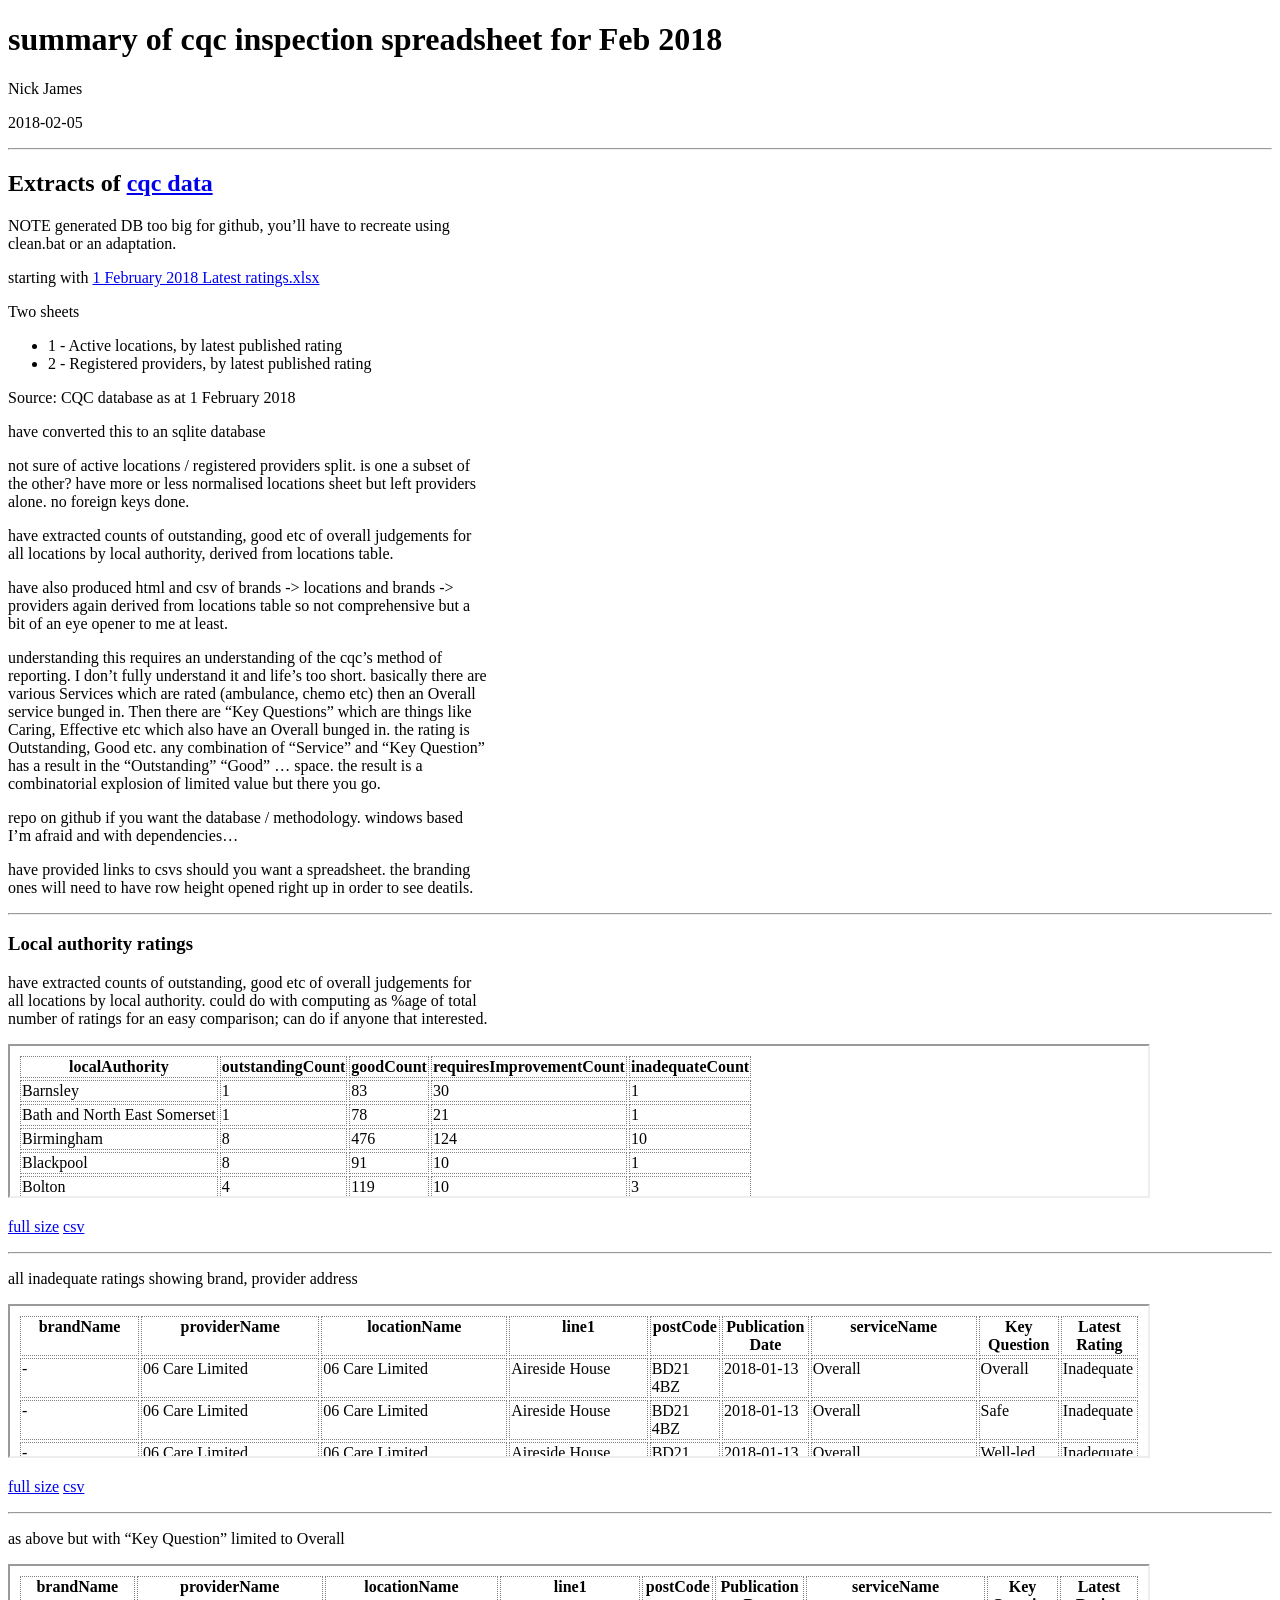
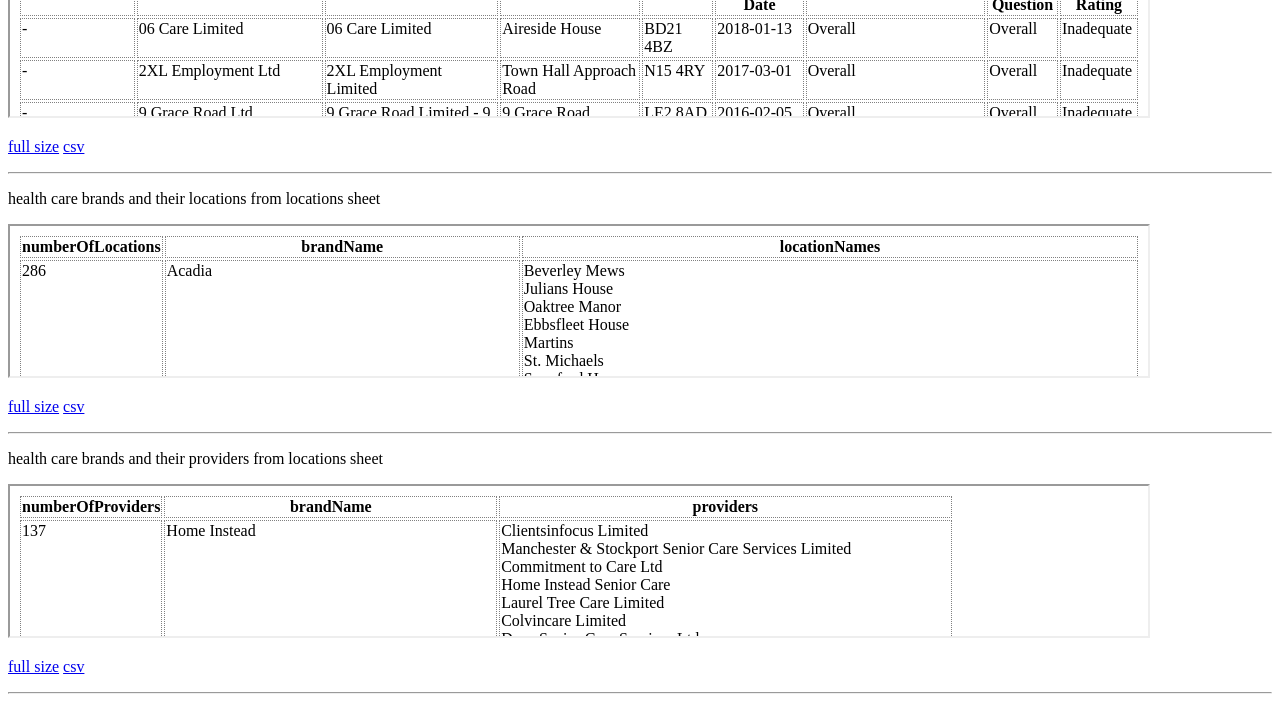
<file: cqcFeb18/summaries/index.html>
<!DOCTYPE html>
<html xmlns="http://www.w3.org/1999/xhtml" lang="" xml:lang="">
<head>
  <meta charset="utf-8" />
  <meta name="generator" content="pandoc" />
  <meta name="viewport" content="width=device-width, initial-scale=1.0, user-scalable=yes" />
  <meta name="author" content="Nick James" />
  <meta name="dcterms.date" content="2018-02-05" />
  <title>summary of cqc inspection spreadsheet for Feb 2018</title>
  <style type="text/css">
      code{white-space: pre-wrap;}
      span.smallcaps{font-variant: small-caps;}
      span.underline{text-decoration: underline;}
      div.column{display: inline-block; vertical-align: top; width: 50%;}
  </style>
  <link rel="stylesheet" href="summaries.css">
  <!--[if lt IE 9]>
    <script src="//cdnjs.cloudflare.com/ajax/libs/html5shiv/3.7.3/html5shiv-printshiv.min.js"></script>
  <![endif]-->
</head>
<body>
<header>
<h1 class="title">summary of cqc inspection spreadsheet for Feb 2018</h1>
<p class="author">Nick James</p>
<p class="date">2018-02-05</p>
</header>
<hr />
<h2 id="extracts-of-cqc-data">Extracts of <a href="https://www.cqc.org.uk">cqc data</a></h2>
<p>NOTE generated DB too big for github, you’ll have to recreate using clean.bat or an adaptation.</p>
<p>starting with <a href="https://www.cqc.org.uk/sites/default/files/1%20February%202018%20Latest%20ratings.xlsx">1 February 2018 Latest ratings.xlsx</a></p>
<p>Two sheets</p>
<ul>
<li>1 - Active locations, by latest published rating</li>
<li>2 - Registered providers, by latest published rating</li>
</ul>
<p>Source: CQC database as at 1 February 2018</p>
<p>have converted this to an sqlite database</p>
<p>not sure of active locations / registered providers split. is one a subset of the other? have more or less normalised locations sheet but left providers alone. no foreign keys done.</p>
<p>have extracted counts of outstanding, good etc of overall judgements for all locations by local authority, derived from locations table.</p>
<p>have also produced html and csv of brands -&gt; locations and brands -&gt; providers again derived from locations table so not comprehensive but a bit of an eye opener to me at least.</p>
<p>understanding this requires an understanding of the cqc’s method of reporting. I don’t fully understand it and life’s too short. basically there are various Services which are rated (ambulance, chemo etc) then an Overall service bunged in. Then there are “Key Questions” which are things like Caring, Effective etc which also have an Overall bunged in. the rating is Outstanding, Good etc. any combination of “Service” and “Key Question” has a result in the “Outstanding” “Good” … space. the result is a combinatorial explosion of limited value but there you go.</p>
<p>repo on github if you want the database / methodology. windows based I’m afraid and with dependencies…</p>
<p>have provided links to csvs should you want a spreadsheet. the branding ones will need to have row height opened right up in order to see deatils.</p>
<hr />
<h3 id="local-authority-ratings">Local authority ratings</h3>
<p>have extracted counts of outstanding, good etc of overall judgements for all locations by local authority. could do with computing as %age of total number of ratings for an easy comparison; can do if anyone that interested.</p>
<iframe width="90%" src="cqcFeb18RatingByLA.html">
</iframe>
<p><a href="cqcFeb18RatingByLA.html">full size</a> <a href="cqcFeb18RatingByLA.csv" download="download" >csv</a></p>
<hr />
<p>all inadequate ratings showing brand, provider address</p>
<iframe width="90%" src="inadequateReports.html">
</iframe>
<p><a href="inadequateReports.html">full size</a> <a href="inadequateReports.csv" download="download" >csv</a></p>
<hr />
<p>as above but with “Key Question” limited to Overall</p>
<iframe width="90%" src="overallInadequateReports.html">
</iframe>
<p><a href="overallInadequateReports.html">full size</a> <a href="overallInadequateReports.csv" download="download" >csv</a></p>
<hr />
<p>health care brands and their locations from locations sheet</p>
<iframe width="90%" src="groupedBrandsAndLocations.html">
</iframe>
<p><a href="groupedBrandsAndLocations.html">full size</a> <a href="groupedBrandsAndLocations.csv" download="download" >csv</a></p>
<hr />
<p>health care brands and their providers from locations sheet</p>
<iframe width="90%" src="groupedBrandsAndProviders.html">
</iframe>
<p><a href="groupedBrandsAndProviders.html">full size</a> <a href="groupedBrandsAndProviders.csv" download="download" >csv</a></p>
<hr />
</body>
</html>
</file>
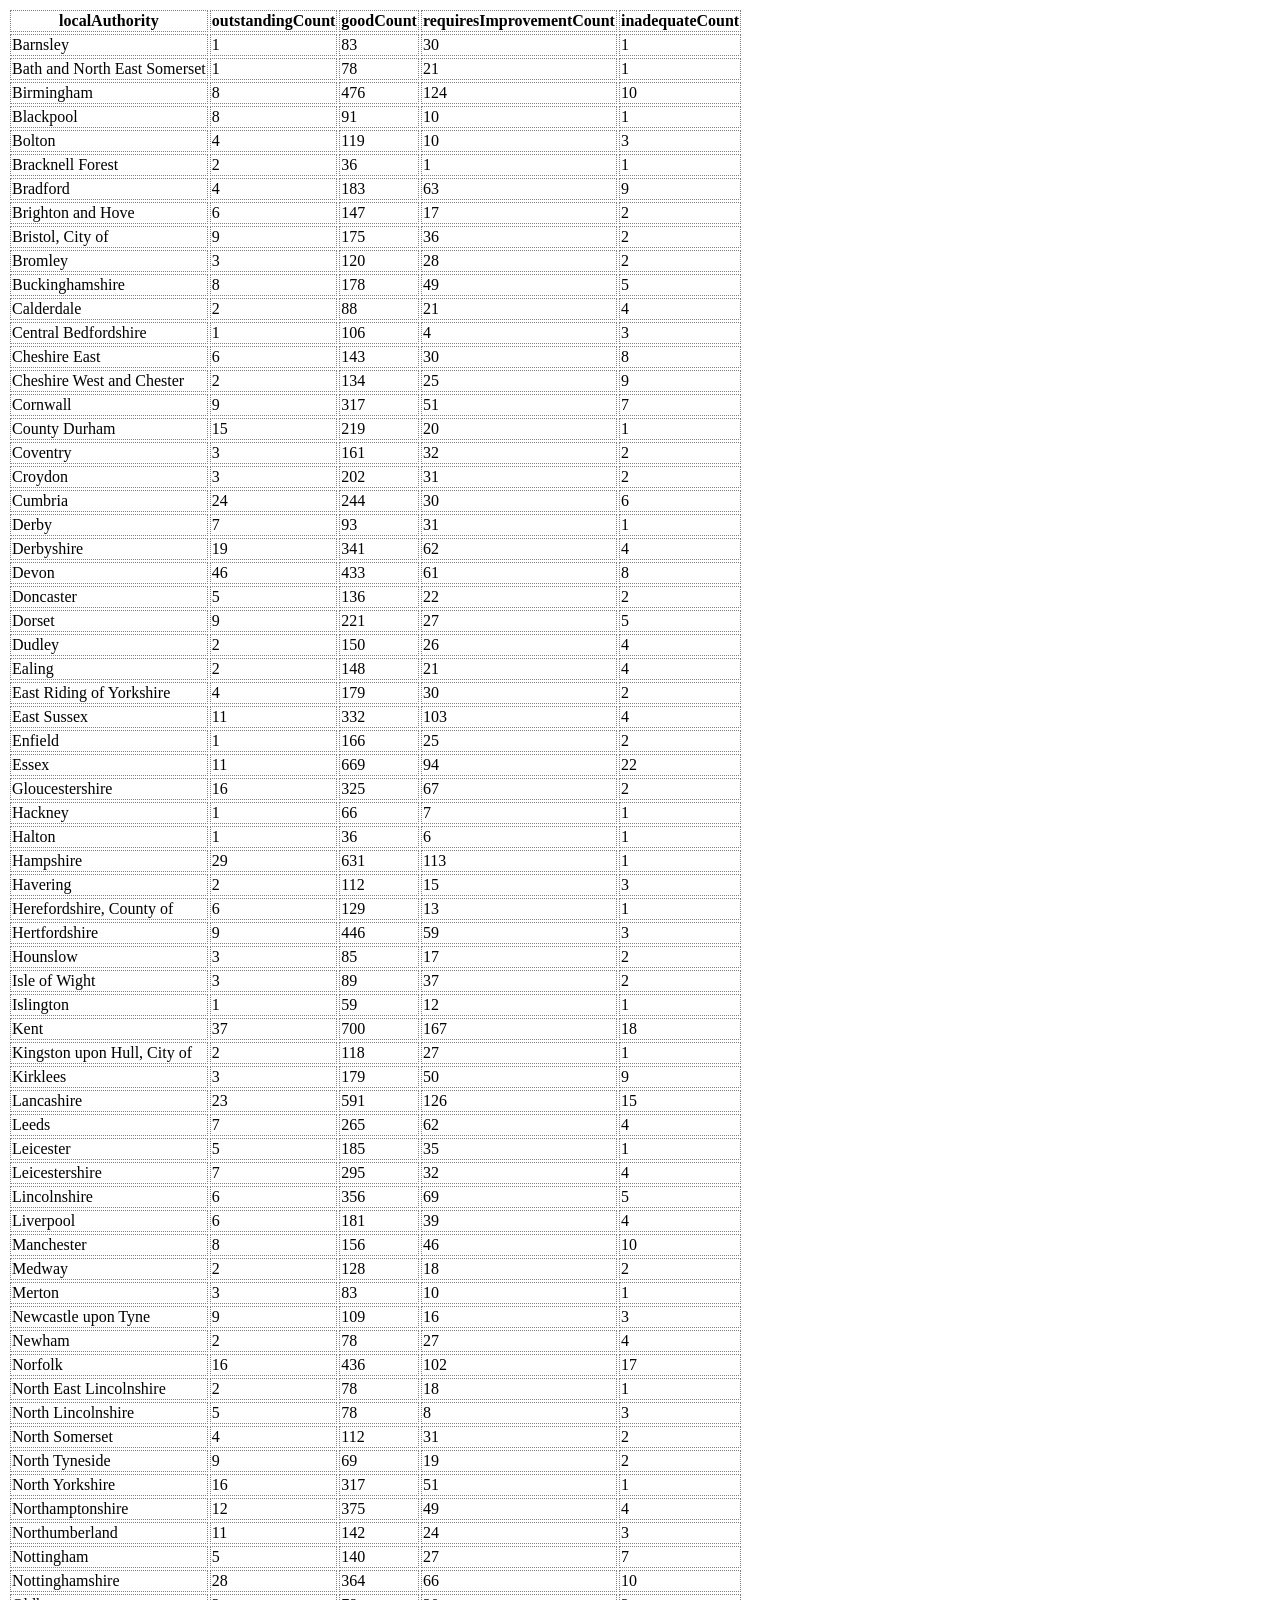
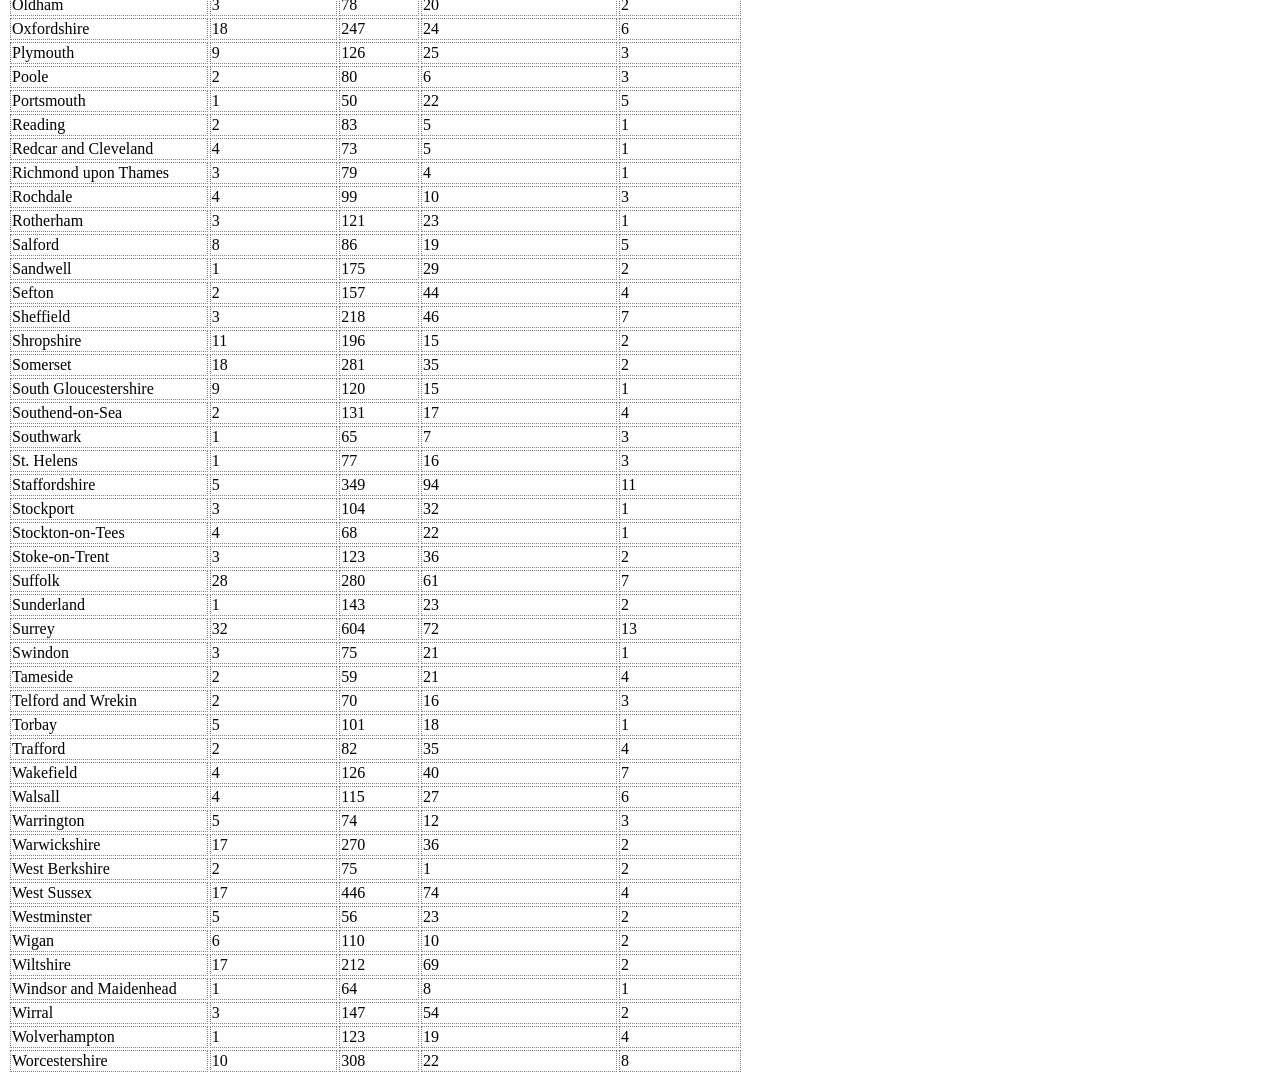
<file: cqcFeb18/summaries/cqcFeb15RatingByLA.html>
<!DOCTYPE html>
<html>
<head>
  <meta name="generator" content="CsvRewriter" />
  <link rel="stylesheet" href="summaries.css" />
</head>
<body>
<table>
<thead><tr>
<th>localAuthority</th><th>outstandingCount</th><th>goodCount</th><th>requiresImprovementCount</th><th>inadequateCount</th></tr></thead>
<tbody>
<tr>
<td>Barnsley</td>
<td>1</td>
<td>83</td>
<td>30</td>
<td>1</td>
</tr>
<tr>
<td>Bath and North East Somerset</td>
<td>1</td>
<td>78</td>
<td>21</td>
<td>1</td>
</tr>
<tr>
<td>Birmingham</td>
<td>8</td>
<td>476</td>
<td>124</td>
<td>10</td>
</tr>
<tr>
<td>Blackpool</td>
<td>8</td>
<td>91</td>
<td>10</td>
<td>1</td>
</tr>
<tr>
<td>Bolton</td>
<td>4</td>
<td>119</td>
<td>10</td>
<td>3</td>
</tr>
<tr>
<td>Bracknell Forest</td>
<td>2</td>
<td>36</td>
<td>1</td>
<td>1</td>
</tr>
<tr>
<td>Bradford</td>
<td>4</td>
<td>183</td>
<td>63</td>
<td>9</td>
</tr>
<tr>
<td>Brighton and Hove</td>
<td>6</td>
<td>147</td>
<td>17</td>
<td>2</td>
</tr>
<tr>
<td>Bristol, City of</td>
<td>9</td>
<td>175</td>
<td>36</td>
<td>2</td>
</tr>
<tr>
<td>Bromley</td>
<td>3</td>
<td>120</td>
<td>28</td>
<td>2</td>
</tr>
<tr>
<td>Buckinghamshire</td>
<td>8</td>
<td>178</td>
<td>49</td>
<td>5</td>
</tr>
<tr>
<td>Calderdale</td>
<td>2</td>
<td>88</td>
<td>21</td>
<td>4</td>
</tr>
<tr>
<td>Central Bedfordshire</td>
<td>1</td>
<td>106</td>
<td>4</td>
<td>3</td>
</tr>
<tr>
<td>Cheshire East</td>
<td>6</td>
<td>143</td>
<td>30</td>
<td>8</td>
</tr>
<tr>
<td>Cheshire West and Chester</td>
<td>2</td>
<td>134</td>
<td>25</td>
<td>9</td>
</tr>
<tr>
<td>Cornwall</td>
<td>9</td>
<td>317</td>
<td>51</td>
<td>7</td>
</tr>
<tr>
<td>County Durham</td>
<td>15</td>
<td>219</td>
<td>20</td>
<td>1</td>
</tr>
<tr>
<td>Coventry</td>
<td>3</td>
<td>161</td>
<td>32</td>
<td>2</td>
</tr>
<tr>
<td>Croydon</td>
<td>3</td>
<td>202</td>
<td>31</td>
<td>2</td>
</tr>
<tr>
<td>Cumbria</td>
<td>24</td>
<td>244</td>
<td>30</td>
<td>6</td>
</tr>
<tr>
<td>Derby</td>
<td>7</td>
<td>93</td>
<td>31</td>
<td>1</td>
</tr>
<tr>
<td>Derbyshire</td>
<td>19</td>
<td>341</td>
<td>62</td>
<td>4</td>
</tr>
<tr>
<td>Devon</td>
<td>46</td>
<td>433</td>
<td>61</td>
<td>8</td>
</tr>
<tr>
<td>Doncaster</td>
<td>5</td>
<td>136</td>
<td>22</td>
<td>2</td>
</tr>
<tr>
<td>Dorset</td>
<td>9</td>
<td>221</td>
<td>27</td>
<td>5</td>
</tr>
<tr>
<td>Dudley</td>
<td>2</td>
<td>150</td>
<td>26</td>
<td>4</td>
</tr>
<tr>
<td>Ealing</td>
<td>2</td>
<td>148</td>
<td>21</td>
<td>4</td>
</tr>
<tr>
<td>East Riding of Yorkshire</td>
<td>4</td>
<td>179</td>
<td>30</td>
<td>2</td>
</tr>
<tr>
<td>East Sussex</td>
<td>11</td>
<td>332</td>
<td>103</td>
<td>4</td>
</tr>
<tr>
<td>Enfield</td>
<td>1</td>
<td>166</td>
<td>25</td>
<td>2</td>
</tr>
<tr>
<td>Essex</td>
<td>11</td>
<td>669</td>
<td>94</td>
<td>22</td>
</tr>
<tr>
<td>Gloucestershire</td>
<td>16</td>
<td>325</td>
<td>67</td>
<td>2</td>
</tr>
<tr>
<td>Hackney</td>
<td>1</td>
<td>66</td>
<td>7</td>
<td>1</td>
</tr>
<tr>
<td>Halton</td>
<td>1</td>
<td>36</td>
<td>6</td>
<td>1</td>
</tr>
<tr>
<td>Hampshire</td>
<td>29</td>
<td>631</td>
<td>113</td>
<td>1</td>
</tr>
<tr>
<td>Havering</td>
<td>2</td>
<td>112</td>
<td>15</td>
<td>3</td>
</tr>
<tr>
<td>Herefordshire, County of</td>
<td>6</td>
<td>129</td>
<td>13</td>
<td>1</td>
</tr>
<tr>
<td>Hertfordshire</td>
<td>9</td>
<td>446</td>
<td>59</td>
<td>3</td>
</tr>
<tr>
<td>Hounslow</td>
<td>3</td>
<td>85</td>
<td>17</td>
<td>2</td>
</tr>
<tr>
<td>Isle of Wight</td>
<td>3</td>
<td>89</td>
<td>37</td>
<td>2</td>
</tr>
<tr>
<td>Islington</td>
<td>1</td>
<td>59</td>
<td>12</td>
<td>1</td>
</tr>
<tr>
<td>Kent</td>
<td>37</td>
<td>700</td>
<td>167</td>
<td>18</td>
</tr>
<tr>
<td>Kingston upon Hull, City of</td>
<td>2</td>
<td>118</td>
<td>27</td>
<td>1</td>
</tr>
<tr>
<td>Kirklees</td>
<td>3</td>
<td>179</td>
<td>50</td>
<td>9</td>
</tr>
<tr>
<td>Lancashire</td>
<td>23</td>
<td>591</td>
<td>126</td>
<td>15</td>
</tr>
<tr>
<td>Leeds</td>
<td>7</td>
<td>265</td>
<td>62</td>
<td>4</td>
</tr>
<tr>
<td>Leicester</td>
<td>5</td>
<td>185</td>
<td>35</td>
<td>1</td>
</tr>
<tr>
<td>Leicestershire</td>
<td>7</td>
<td>295</td>
<td>32</td>
<td>4</td>
</tr>
<tr>
<td>Lincolnshire</td>
<td>6</td>
<td>356</td>
<td>69</td>
<td>5</td>
</tr>
<tr>
<td>Liverpool</td>
<td>6</td>
<td>181</td>
<td>39</td>
<td>4</td>
</tr>
<tr>
<td>Manchester</td>
<td>8</td>
<td>156</td>
<td>46</td>
<td>10</td>
</tr>
<tr>
<td>Medway</td>
<td>2</td>
<td>128</td>
<td>18</td>
<td>2</td>
</tr>
<tr>
<td>Merton</td>
<td>3</td>
<td>83</td>
<td>10</td>
<td>1</td>
</tr>
<tr>
<td>Newcastle upon Tyne</td>
<td>9</td>
<td>109</td>
<td>16</td>
<td>3</td>
</tr>
<tr>
<td>Newham</td>
<td>2</td>
<td>78</td>
<td>27</td>
<td>4</td>
</tr>
<tr>
<td>Norfolk</td>
<td>16</td>
<td>436</td>
<td>102</td>
<td>17</td>
</tr>
<tr>
<td>North East Lincolnshire</td>
<td>2</td>
<td>78</td>
<td>18</td>
<td>1</td>
</tr>
<tr>
<td>North Lincolnshire</td>
<td>5</td>
<td>78</td>
<td>8</td>
<td>3</td>
</tr>
<tr>
<td>North Somerset</td>
<td>4</td>
<td>112</td>
<td>31</td>
<td>2</td>
</tr>
<tr>
<td>North Tyneside</td>
<td>9</td>
<td>69</td>
<td>19</td>
<td>2</td>
</tr>
<tr>
<td>North Yorkshire</td>
<td>16</td>
<td>317</td>
<td>51</td>
<td>1</td>
</tr>
<tr>
<td>Northamptonshire</td>
<td>12</td>
<td>375</td>
<td>49</td>
<td>4</td>
</tr>
<tr>
<td>Northumberland</td>
<td>11</td>
<td>142</td>
<td>24</td>
<td>3</td>
</tr>
<tr>
<td>Nottingham</td>
<td>5</td>
<td>140</td>
<td>27</td>
<td>7</td>
</tr>
<tr>
<td>Nottinghamshire</td>
<td>28</td>
<td>364</td>
<td>66</td>
<td>10</td>
</tr>
<tr>
<td>Oldham</td>
<td>3</td>
<td>78</td>
<td>20</td>
<td>2</td>
</tr>
<tr>
<td>Oxfordshire</td>
<td>18</td>
<td>247</td>
<td>24</td>
<td>6</td>
</tr>
<tr>
<td>Plymouth</td>
<td>9</td>
<td>126</td>
<td>25</td>
<td>3</td>
</tr>
<tr>
<td>Poole</td>
<td>2</td>
<td>80</td>
<td>6</td>
<td>3</td>
</tr>
<tr>
<td>Portsmouth</td>
<td>1</td>
<td>50</td>
<td>22</td>
<td>5</td>
</tr>
<tr>
<td>Reading</td>
<td>2</td>
<td>83</td>
<td>5</td>
<td>1</td>
</tr>
<tr>
<td>Redcar and Cleveland</td>
<td>4</td>
<td>73</td>
<td>5</td>
<td>1</td>
</tr>
<tr>
<td>Richmond upon Thames</td>
<td>3</td>
<td>79</td>
<td>4</td>
<td>1</td>
</tr>
<tr>
<td>Rochdale</td>
<td>4</td>
<td>99</td>
<td>10</td>
<td>3</td>
</tr>
<tr>
<td>Rotherham</td>
<td>3</td>
<td>121</td>
<td>23</td>
<td>1</td>
</tr>
<tr>
<td>Salford</td>
<td>8</td>
<td>86</td>
<td>19</td>
<td>5</td>
</tr>
<tr>
<td>Sandwell</td>
<td>1</td>
<td>175</td>
<td>29</td>
<td>2</td>
</tr>
<tr>
<td>Sefton</td>
<td>2</td>
<td>157</td>
<td>44</td>
<td>4</td>
</tr>
<tr>
<td>Sheffield</td>
<td>3</td>
<td>218</td>
<td>46</td>
<td>7</td>
</tr>
<tr>
<td>Shropshire</td>
<td>11</td>
<td>196</td>
<td>15</td>
<td>2</td>
</tr>
<tr>
<td>Somerset</td>
<td>18</td>
<td>281</td>
<td>35</td>
<td>2</td>
</tr>
<tr>
<td>South Gloucestershire</td>
<td>9</td>
<td>120</td>
<td>15</td>
<td>1</td>
</tr>
<tr>
<td>Southend-on-Sea</td>
<td>2</td>
<td>131</td>
<td>17</td>
<td>4</td>
</tr>
<tr>
<td>Southwark</td>
<td>1</td>
<td>65</td>
<td>7</td>
<td>3</td>
</tr>
<tr>
<td>St. Helens</td>
<td>1</td>
<td>77</td>
<td>16</td>
<td>3</td>
</tr>
<tr>
<td>Staffordshire</td>
<td>5</td>
<td>349</td>
<td>94</td>
<td>11</td>
</tr>
<tr>
<td>Stockport</td>
<td>3</td>
<td>104</td>
<td>32</td>
<td>1</td>
</tr>
<tr>
<td>Stockton-on-Tees</td>
<td>4</td>
<td>68</td>
<td>22</td>
<td>1</td>
</tr>
<tr>
<td>Stoke-on-Trent</td>
<td>3</td>
<td>123</td>
<td>36</td>
<td>2</td>
</tr>
<tr>
<td>Suffolk</td>
<td>28</td>
<td>280</td>
<td>61</td>
<td>7</td>
</tr>
<tr>
<td>Sunderland</td>
<td>1</td>
<td>143</td>
<td>23</td>
<td>2</td>
</tr>
<tr>
<td>Surrey</td>
<td>32</td>
<td>604</td>
<td>72</td>
<td>13</td>
</tr>
<tr>
<td>Swindon</td>
<td>3</td>
<td>75</td>
<td>21</td>
<td>1</td>
</tr>
<tr>
<td>Tameside</td>
<td>2</td>
<td>59</td>
<td>21</td>
<td>4</td>
</tr>
<tr>
<td>Telford and Wrekin</td>
<td>2</td>
<td>70</td>
<td>16</td>
<td>3</td>
</tr>
<tr>
<td>Torbay</td>
<td>5</td>
<td>101</td>
<td>18</td>
<td>1</td>
</tr>
<tr>
<td>Trafford</td>
<td>2</td>
<td>82</td>
<td>35</td>
<td>4</td>
</tr>
<tr>
<td>Wakefield</td>
<td>4</td>
<td>126</td>
<td>40</td>
<td>7</td>
</tr>
<tr>
<td>Walsall</td>
<td>4</td>
<td>115</td>
<td>27</td>
<td>6</td>
</tr>
<tr>
<td>Warrington</td>
<td>5</td>
<td>74</td>
<td>12</td>
<td>3</td>
</tr>
<tr>
<td>Warwickshire</td>
<td>17</td>
<td>270</td>
<td>36</td>
<td>2</td>
</tr>
<tr>
<td>West Berkshire</td>
<td>2</td>
<td>75</td>
<td>1</td>
<td>2</td>
</tr>
<tr>
<td>West Sussex</td>
<td>17</td>
<td>446</td>
<td>74</td>
<td>4</td>
</tr>
<tr>
<td>Westminster</td>
<td>5</td>
<td>56</td>
<td>23</td>
<td>2</td>
</tr>
<tr>
<td>Wigan</td>
<td>6</td>
<td>110</td>
<td>10</td>
<td>2</td>
</tr>
<tr>
<td>Wiltshire</td>
<td>17</td>
<td>212</td>
<td>69</td>
<td>2</td>
</tr>
<tr>
<td>Windsor and Maidenhead</td>
<td>1</td>
<td>64</td>
<td>8</td>
<td>1</td>
</tr>
<tr>
<td>Wirral</td>
<td>3</td>
<td>147</td>
<td>54</td>
<td>2</td>
</tr>
<tr>
<td>Wolverhampton</td>
<td>1</td>
<td>123</td>
<td>19</td>
<td>4</td>
</tr>
<tr>
<td>Worcestershire</td>
<td>10</td>
<td>308</td>
<td>22</td>
<td>8</td>
</tr>
</tbody>
</table>
</body>
</html>
</file>
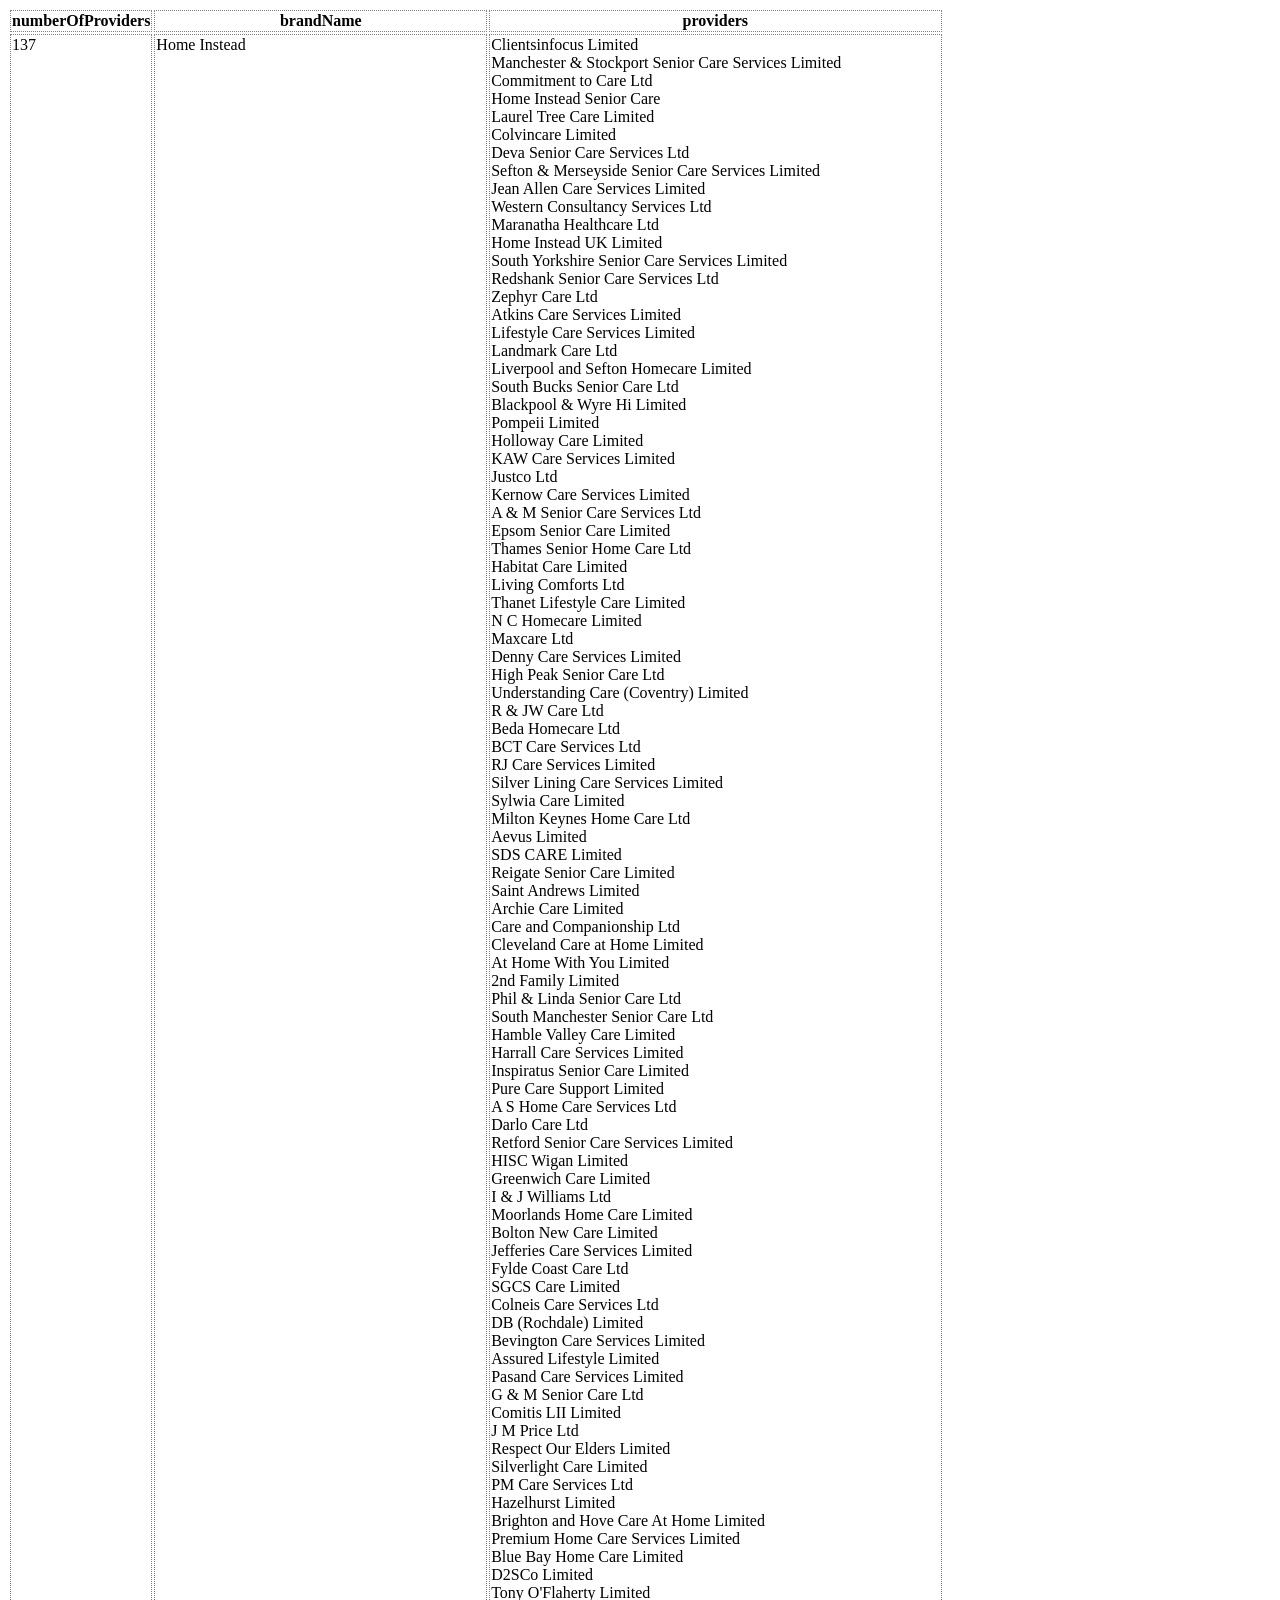
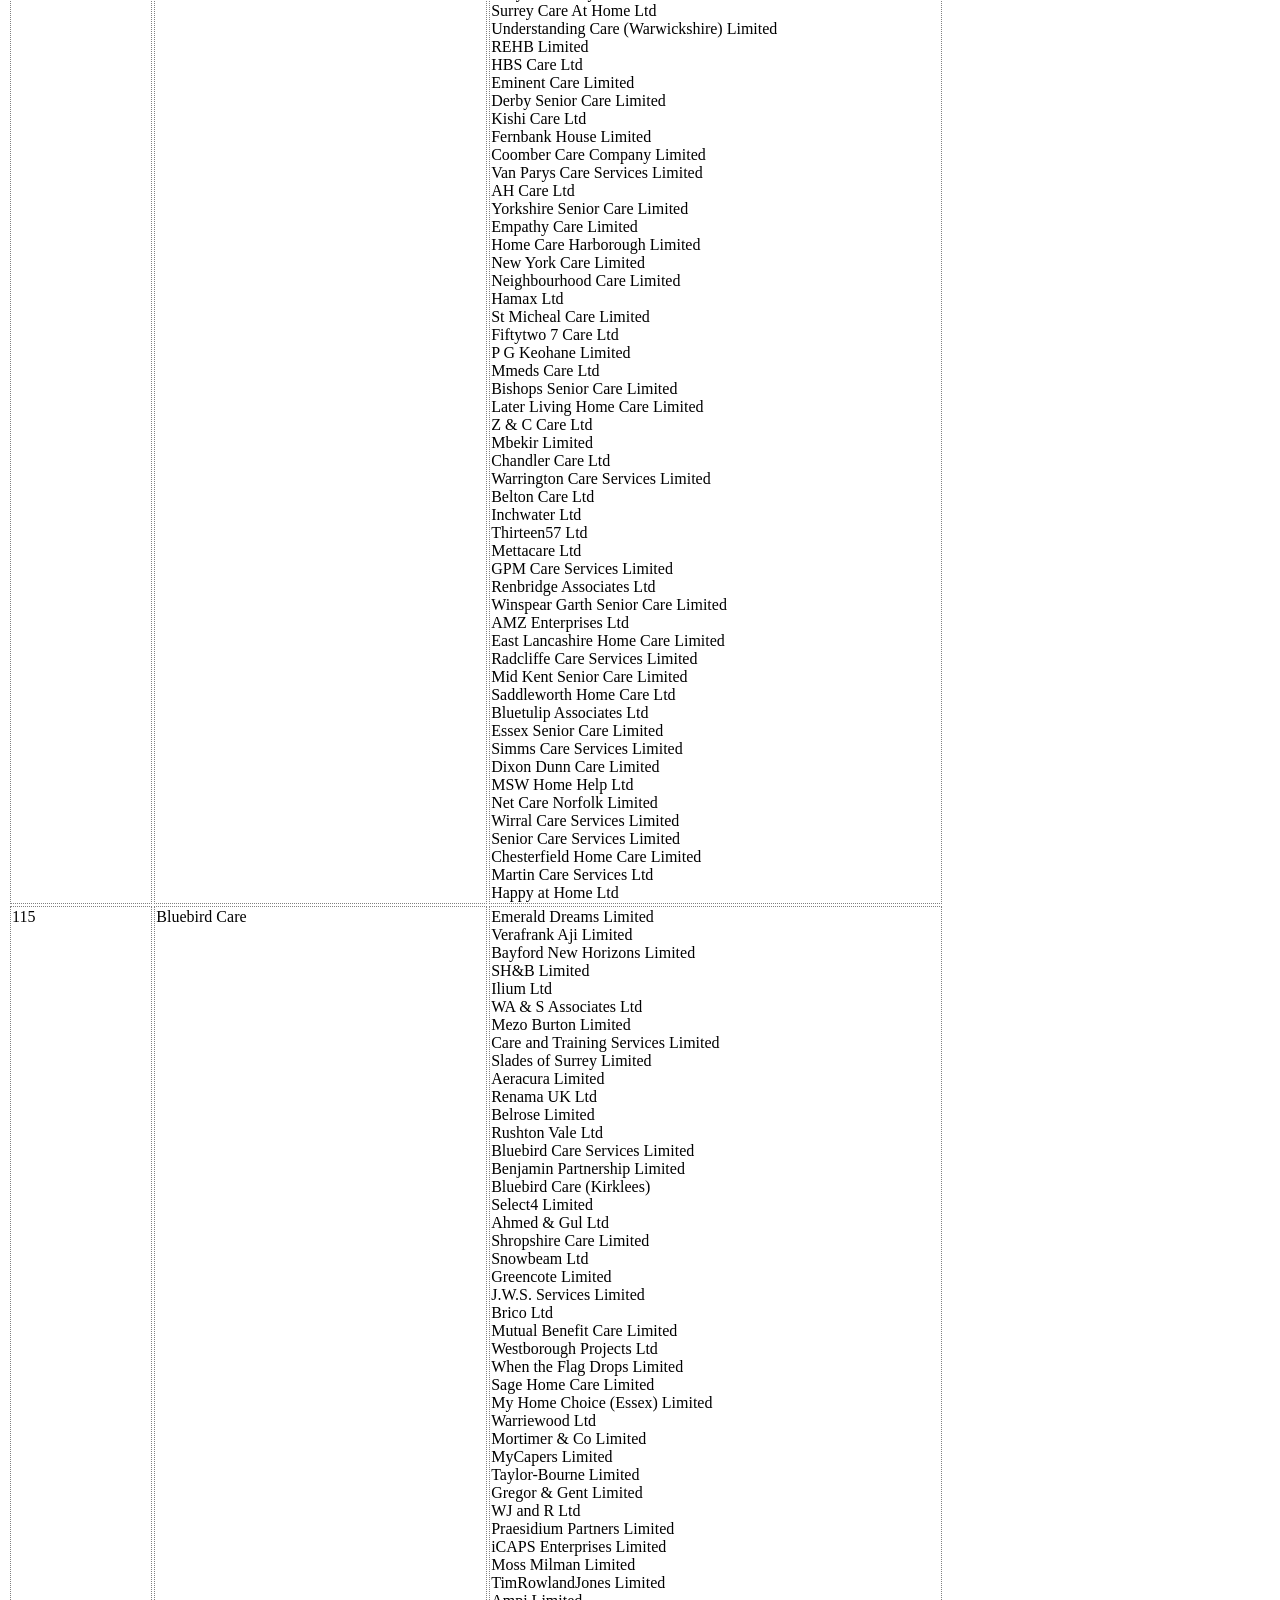
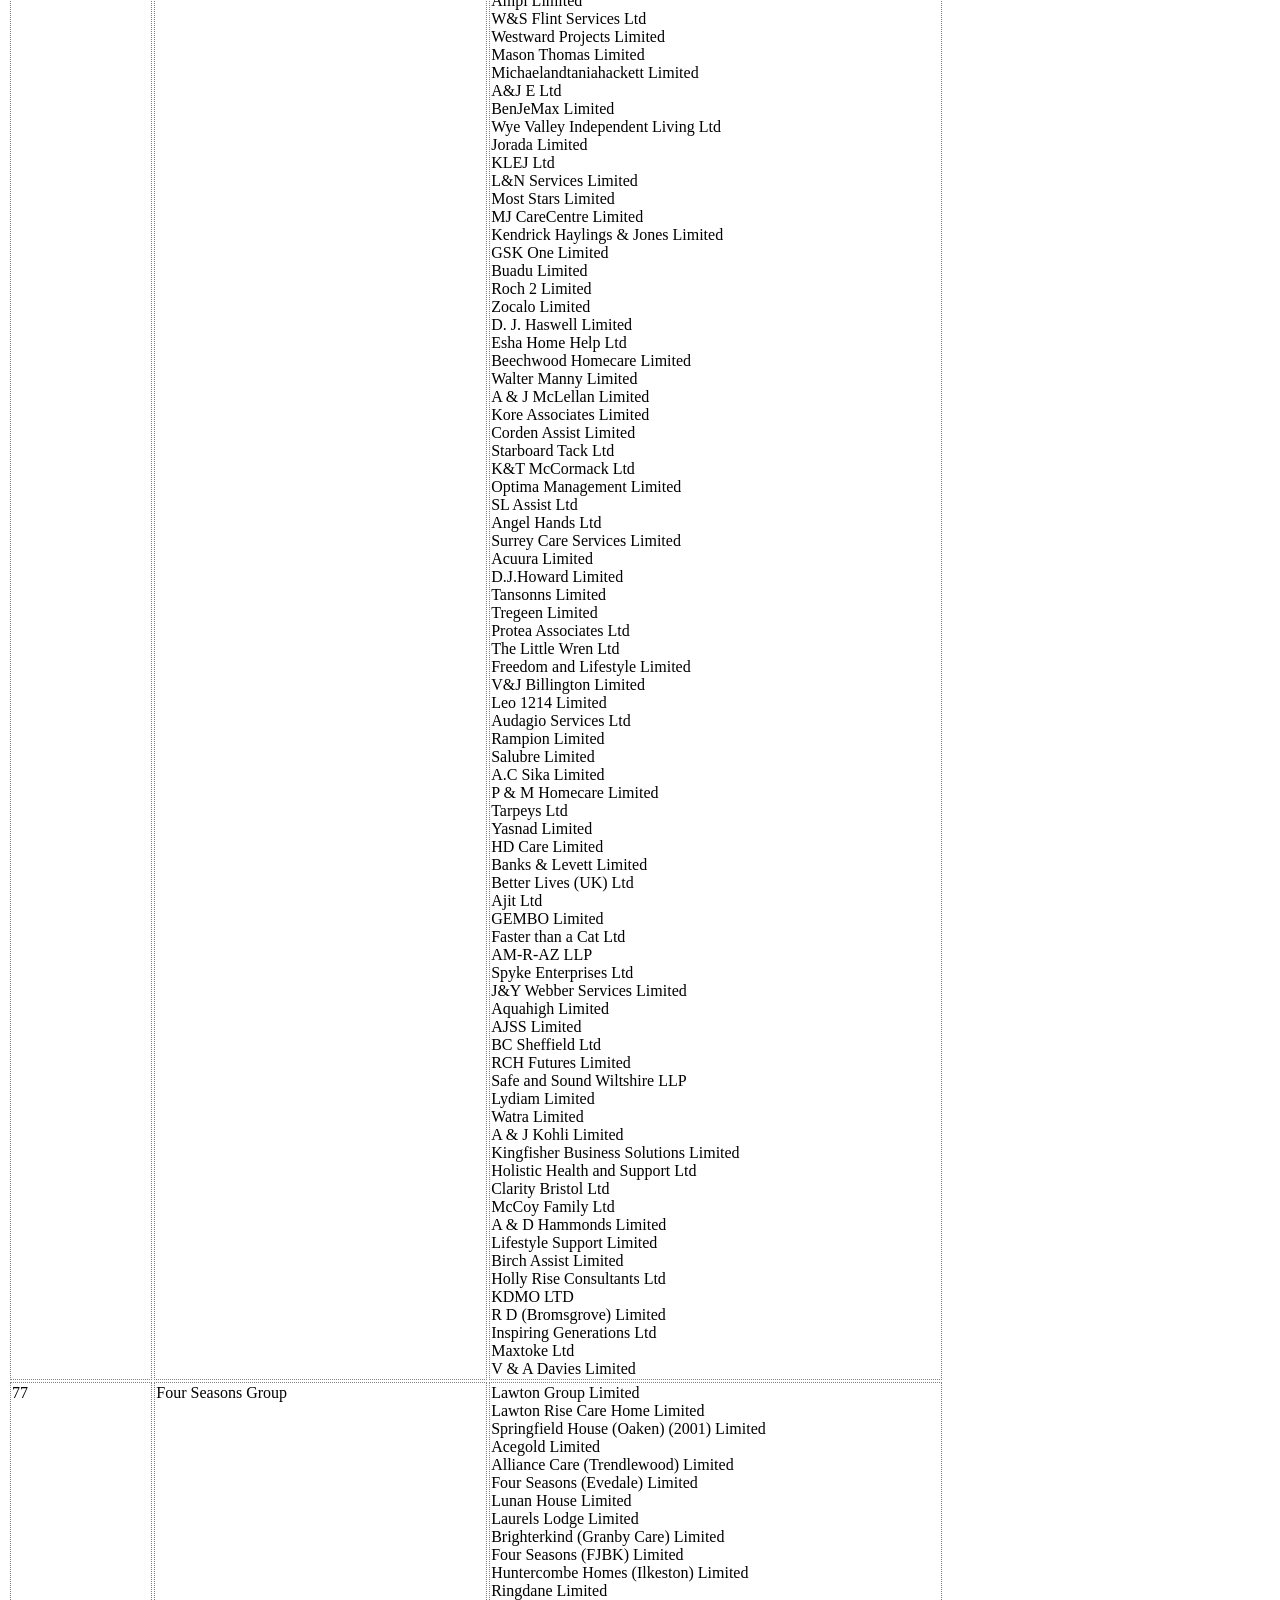
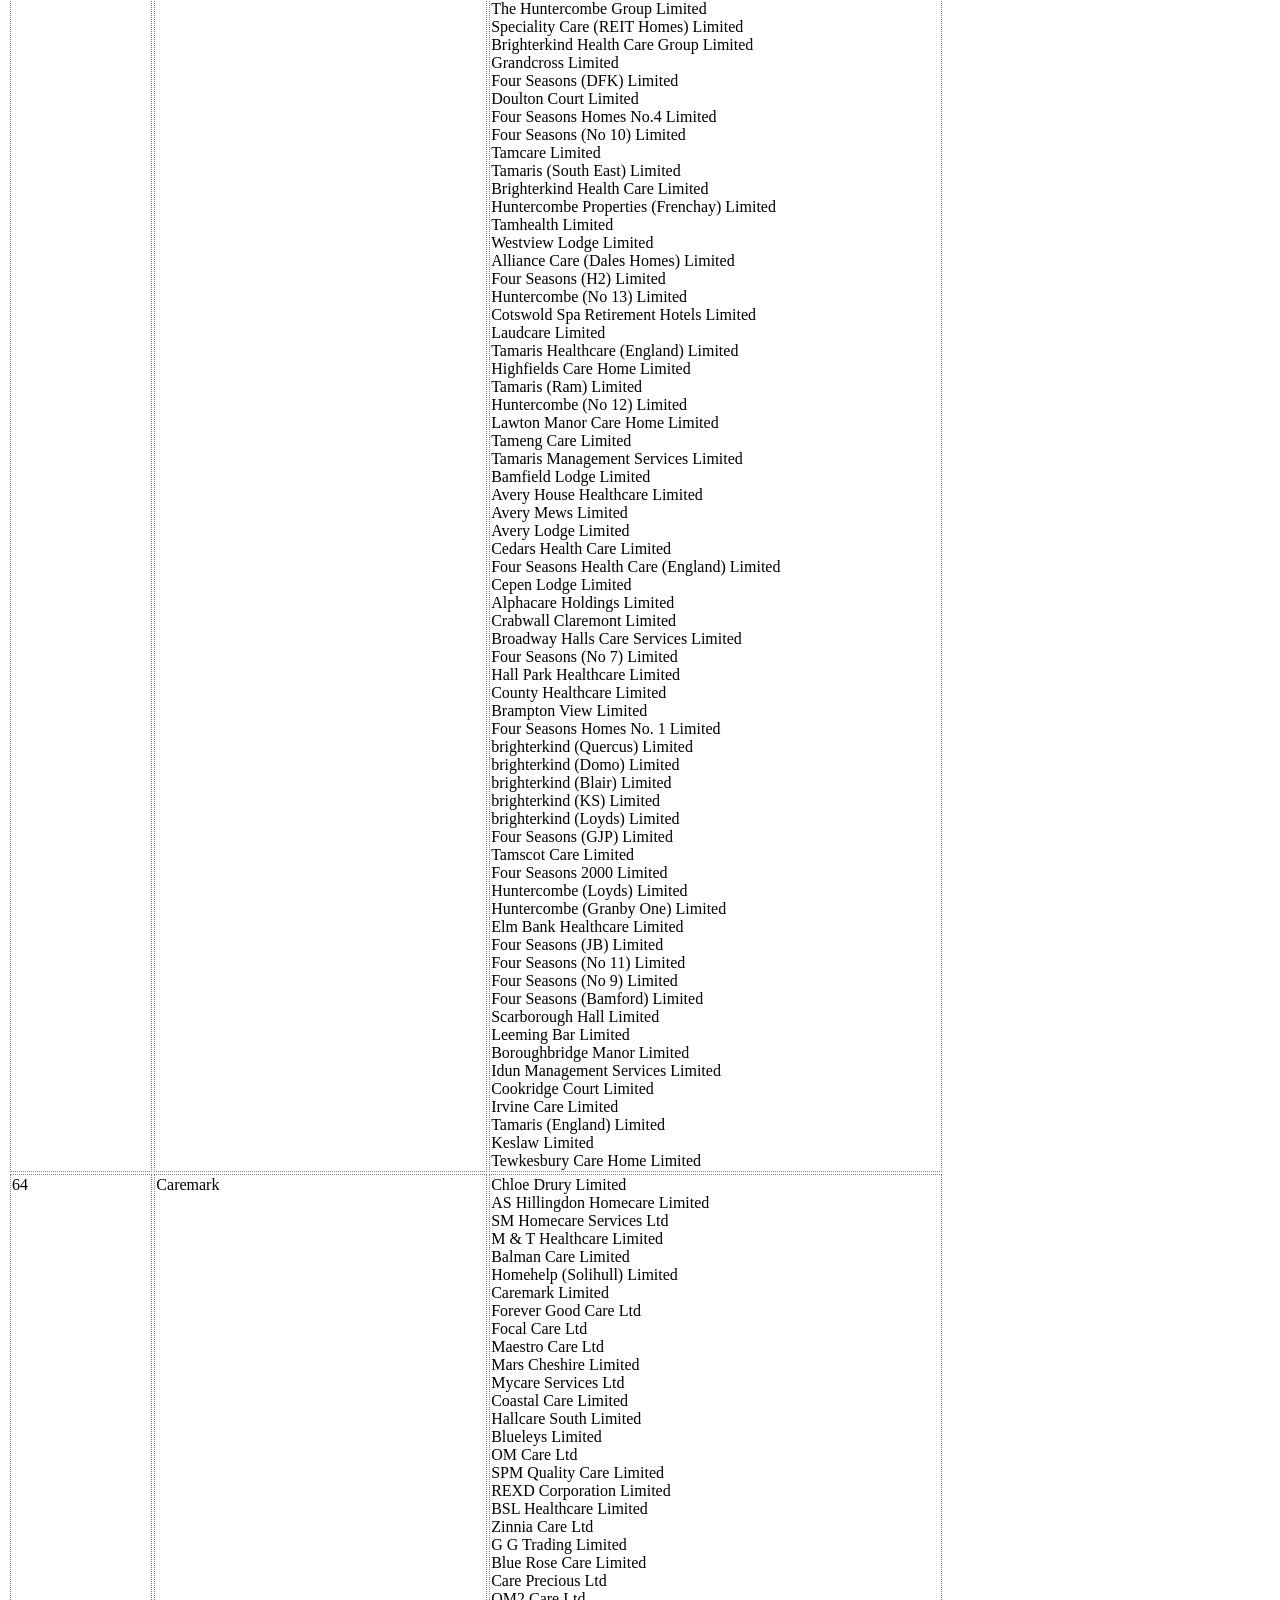
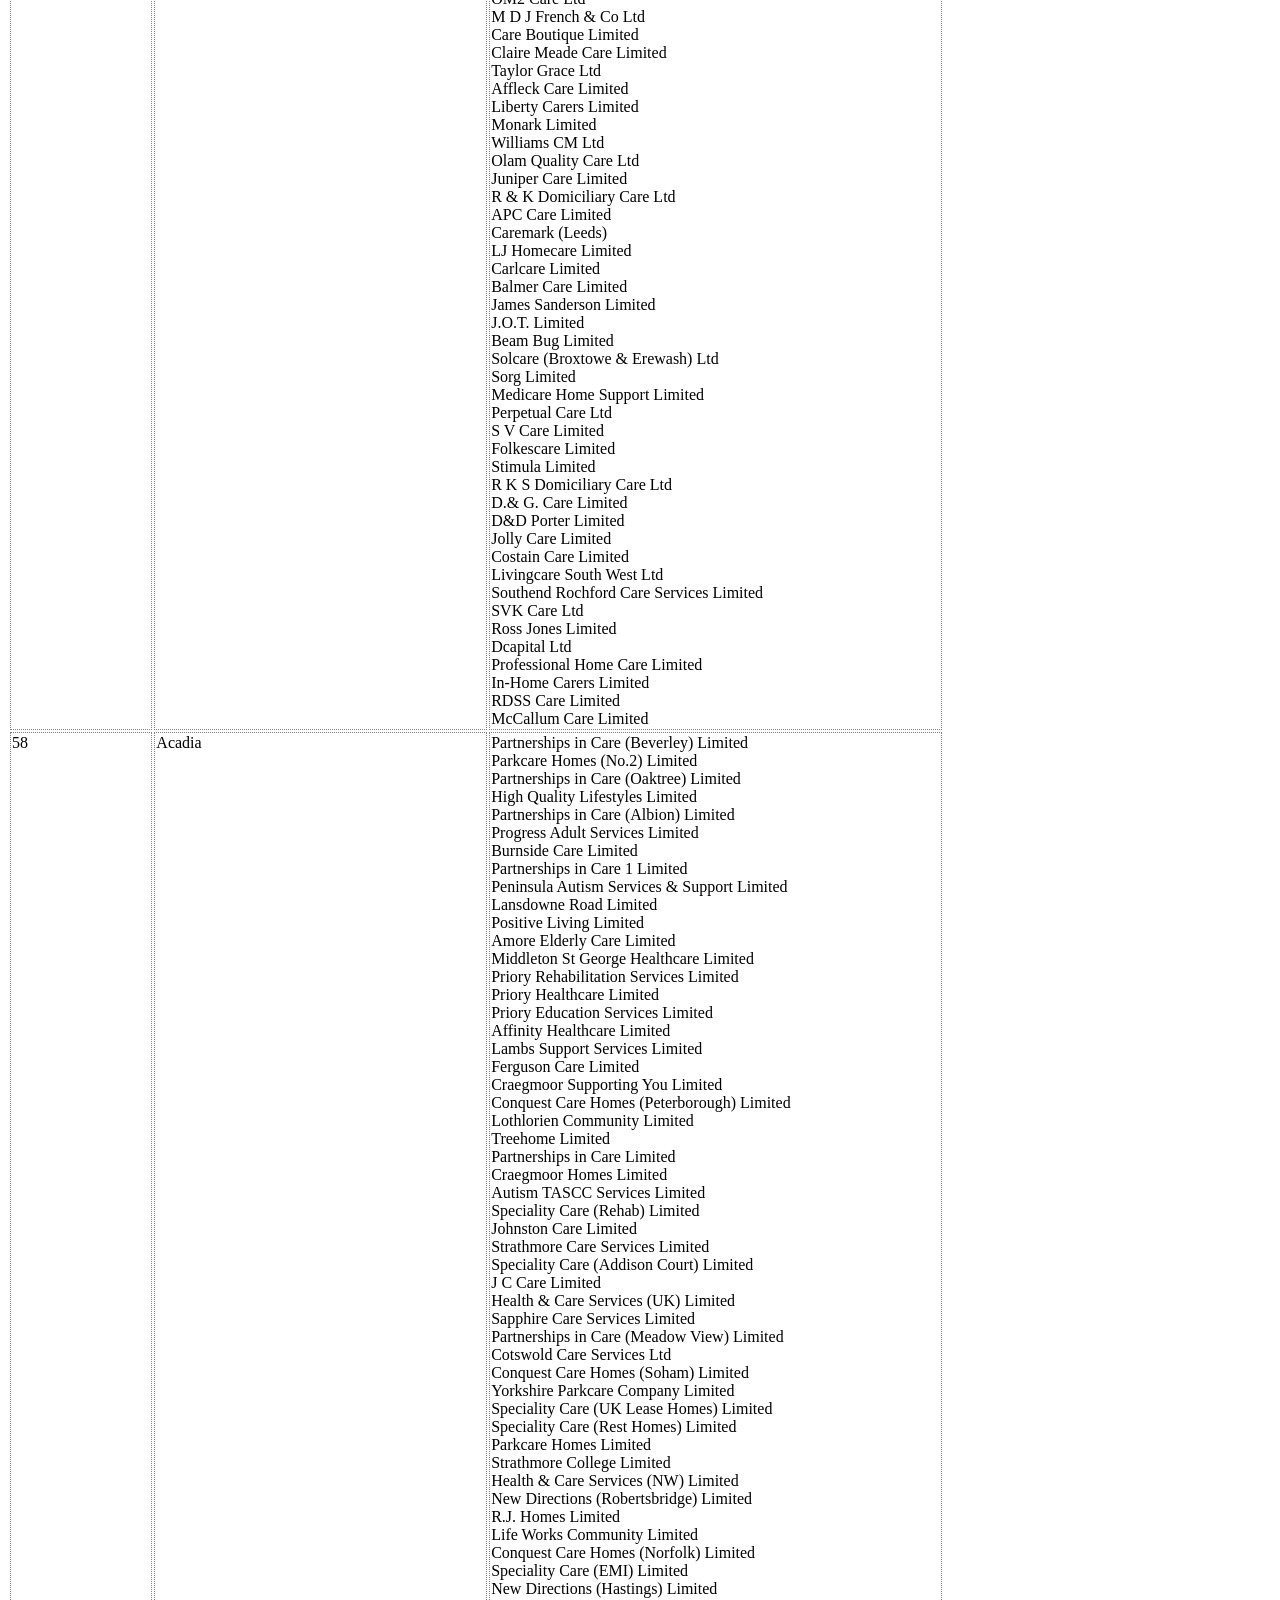
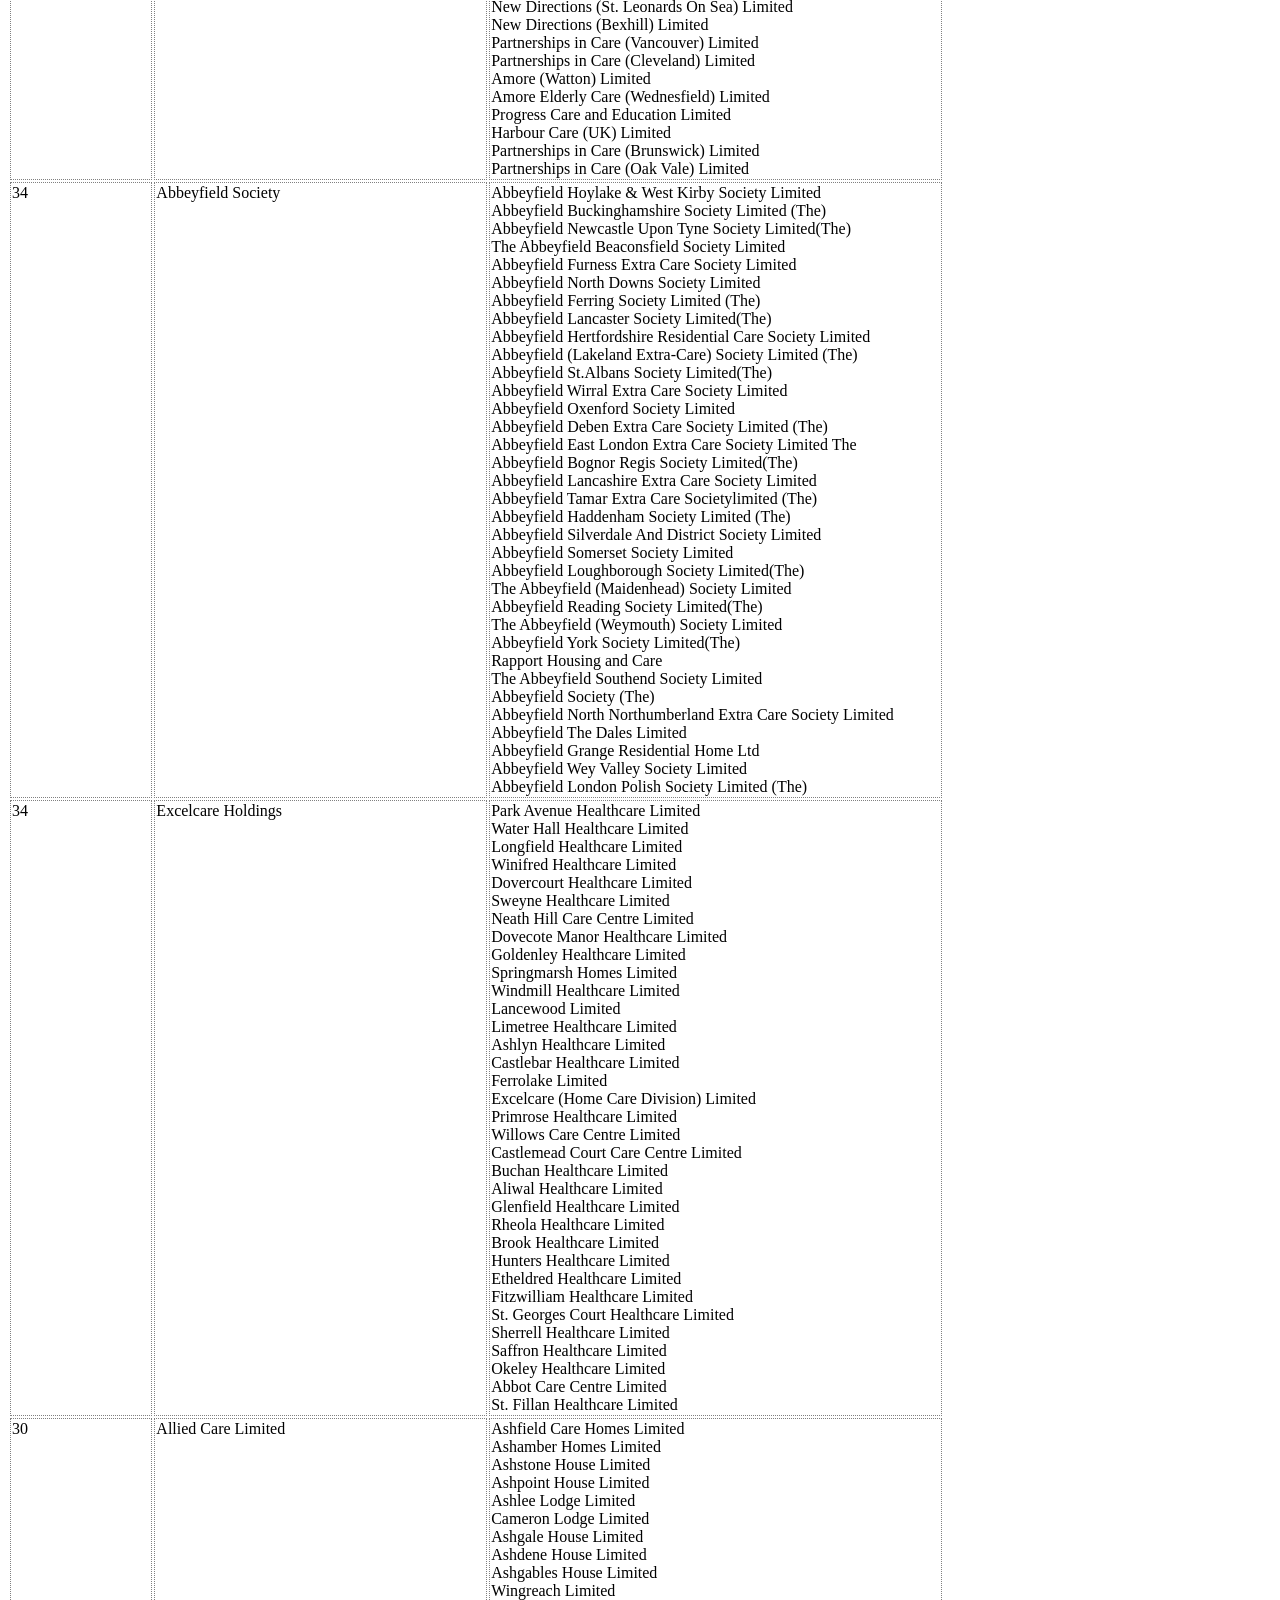
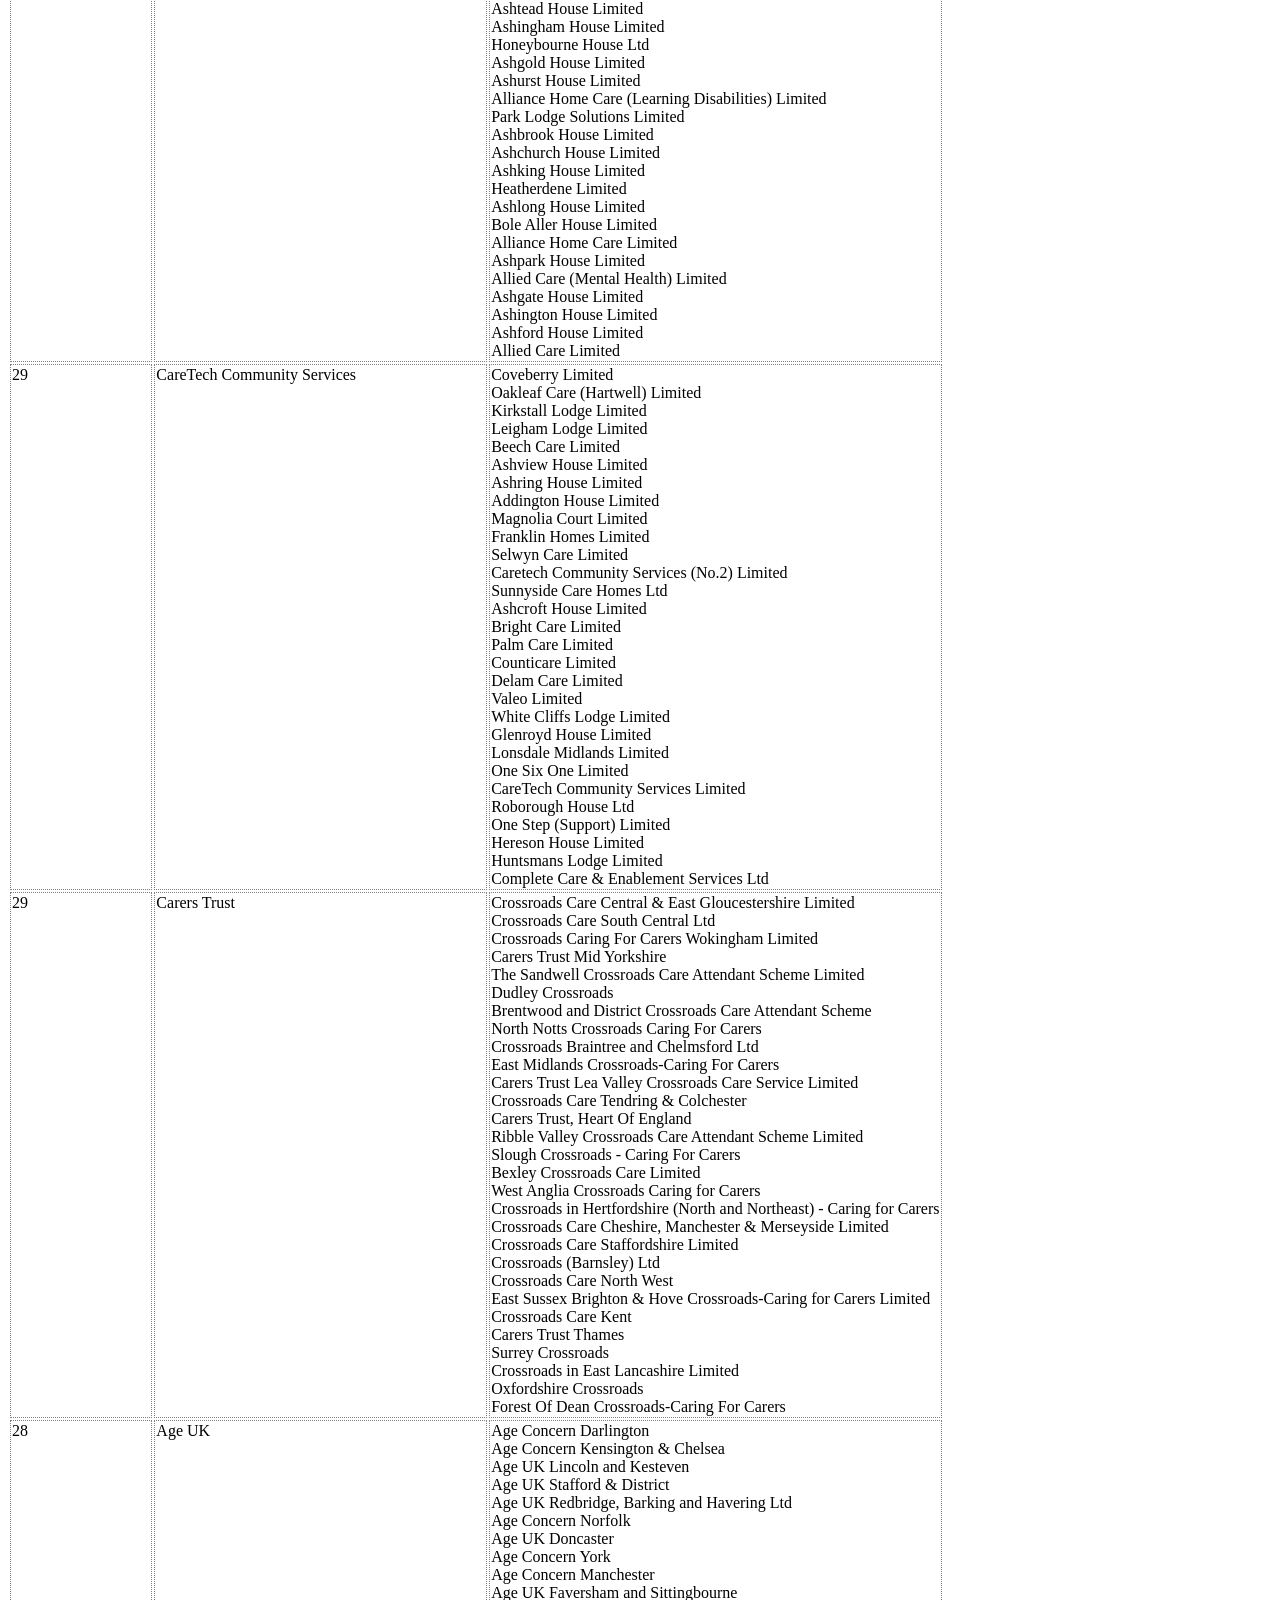
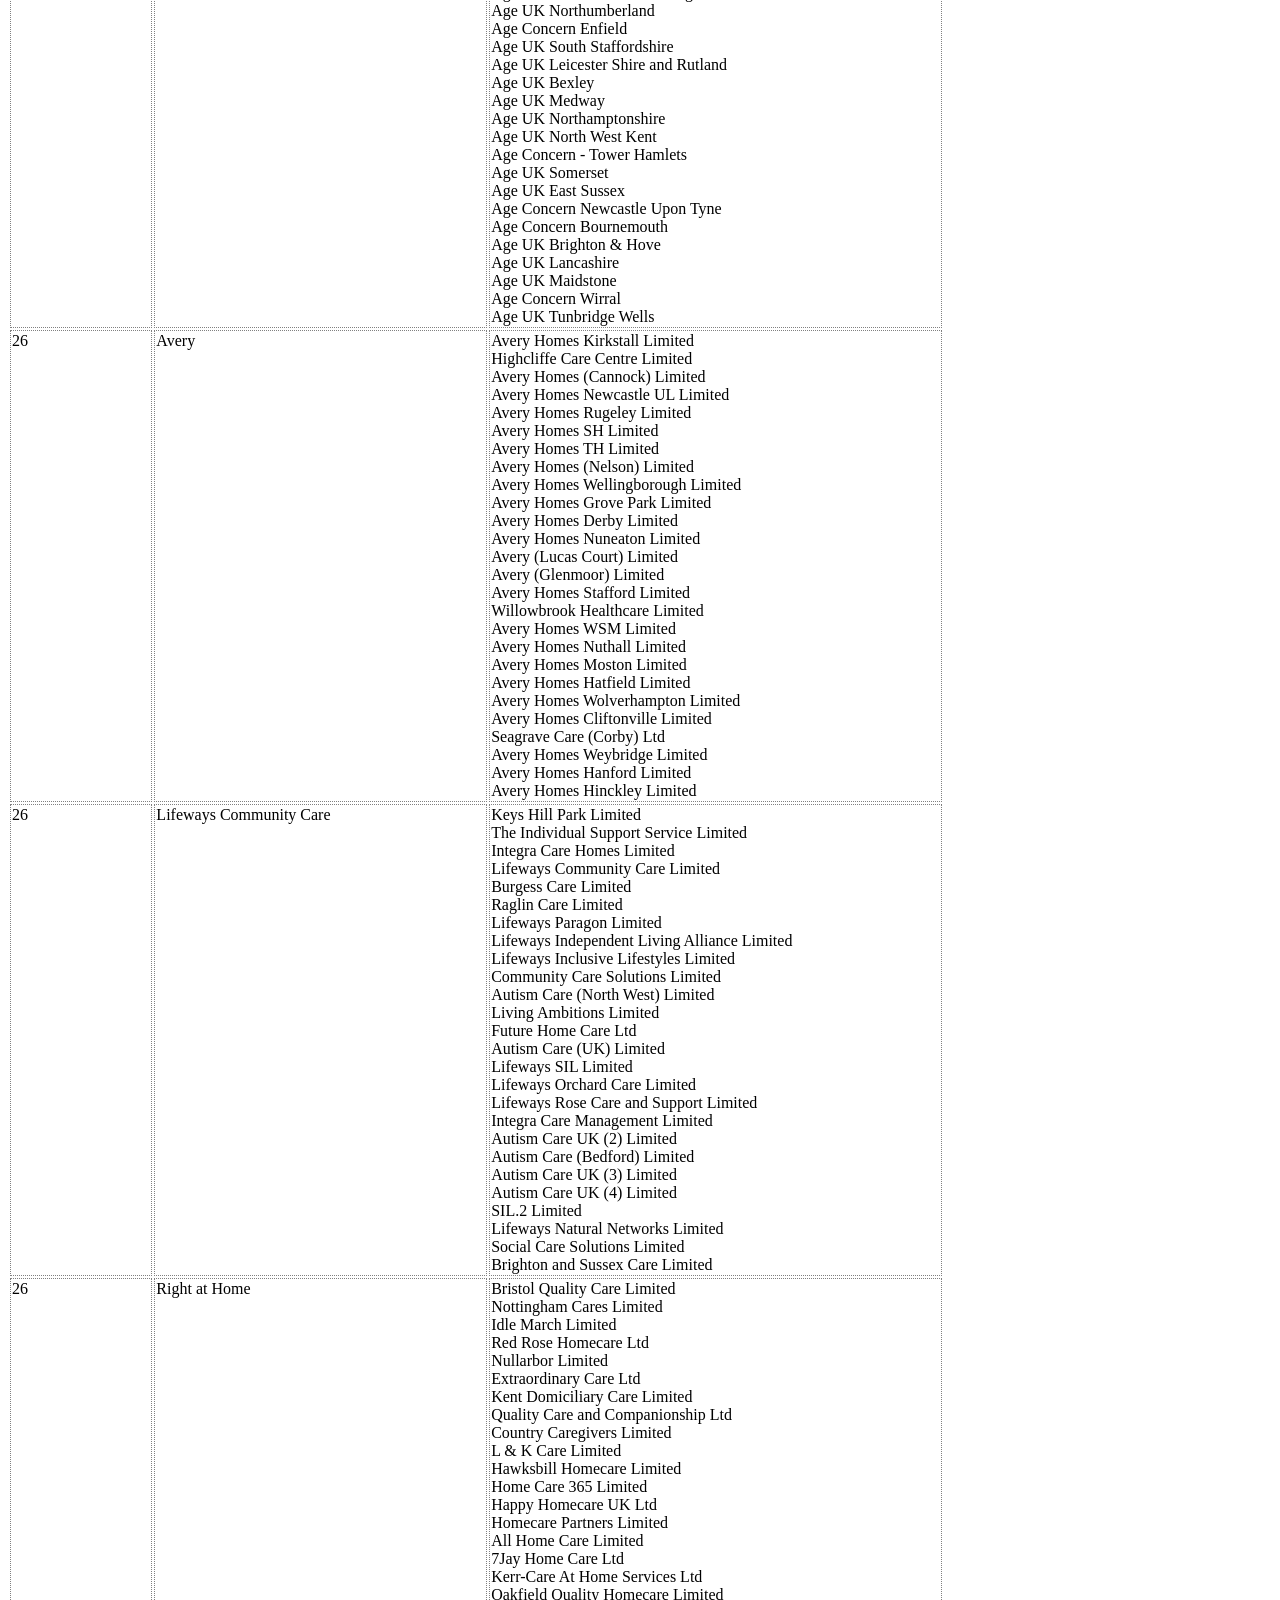
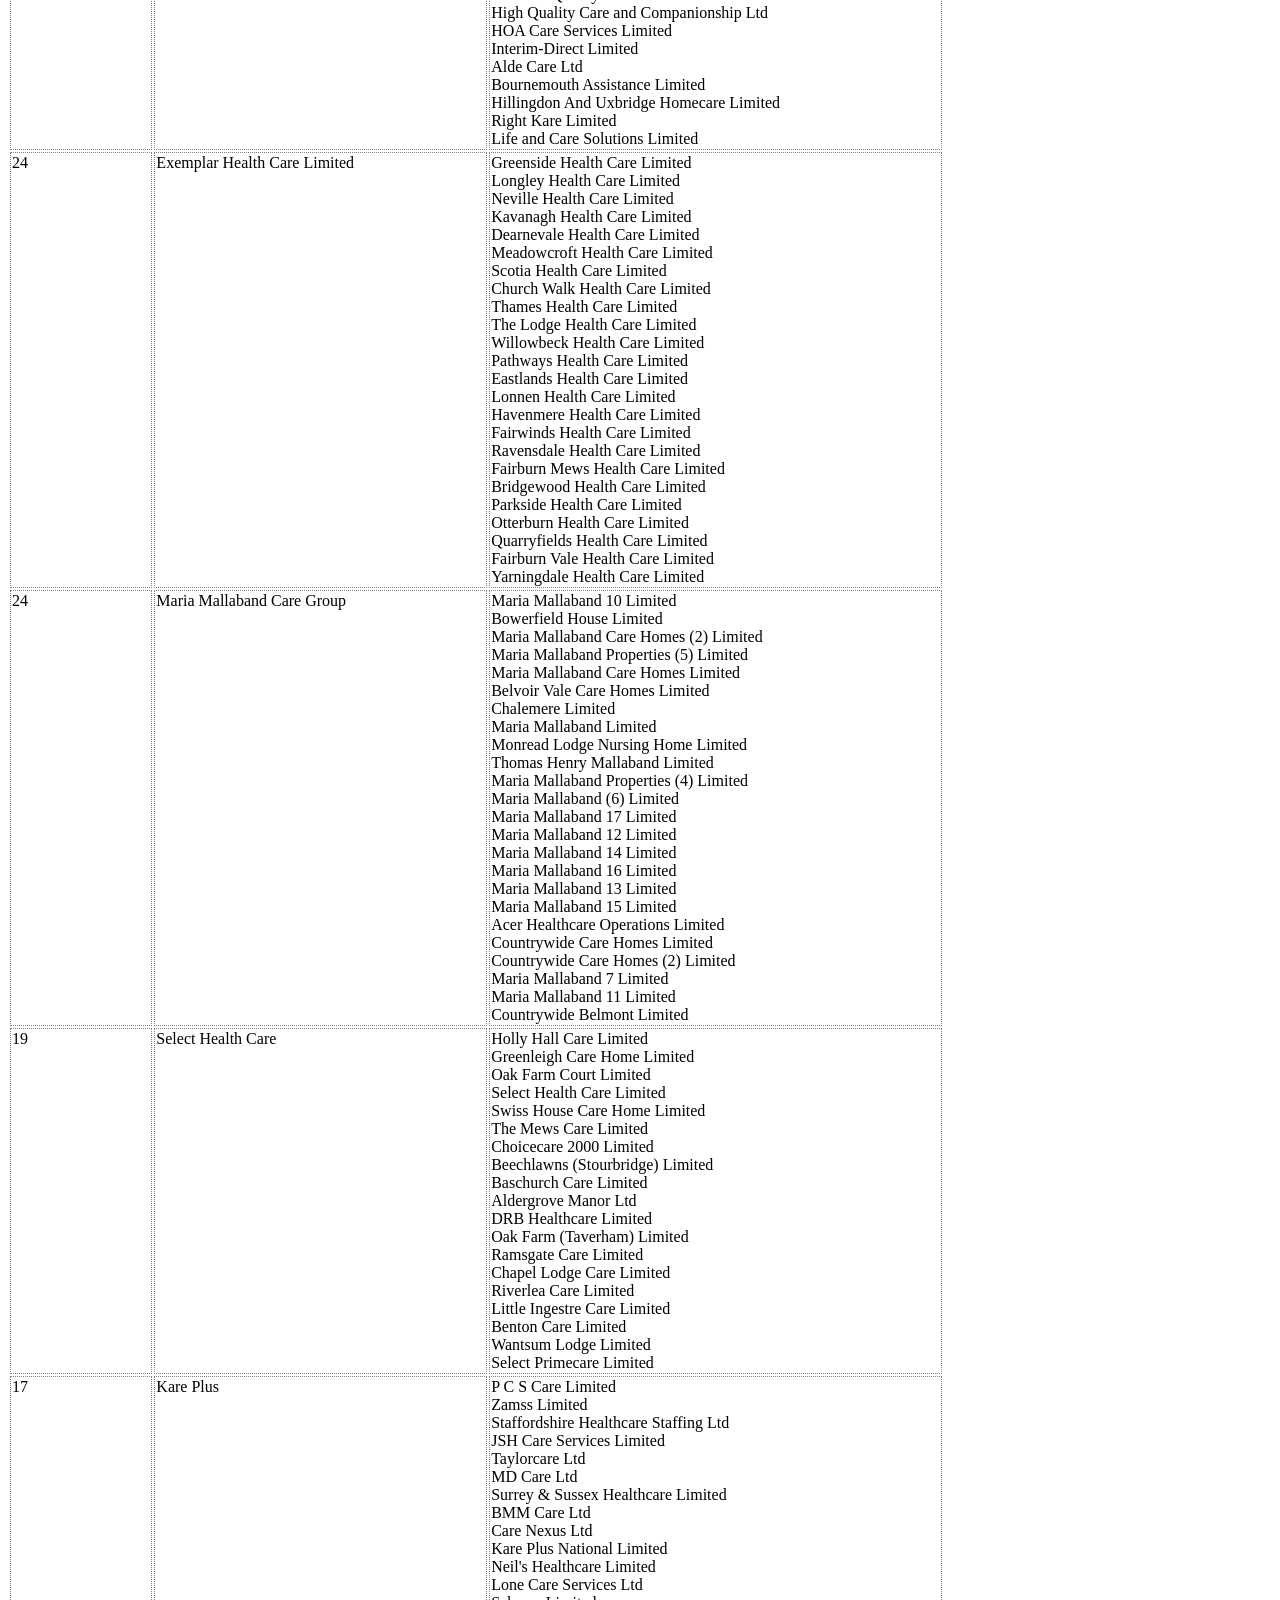
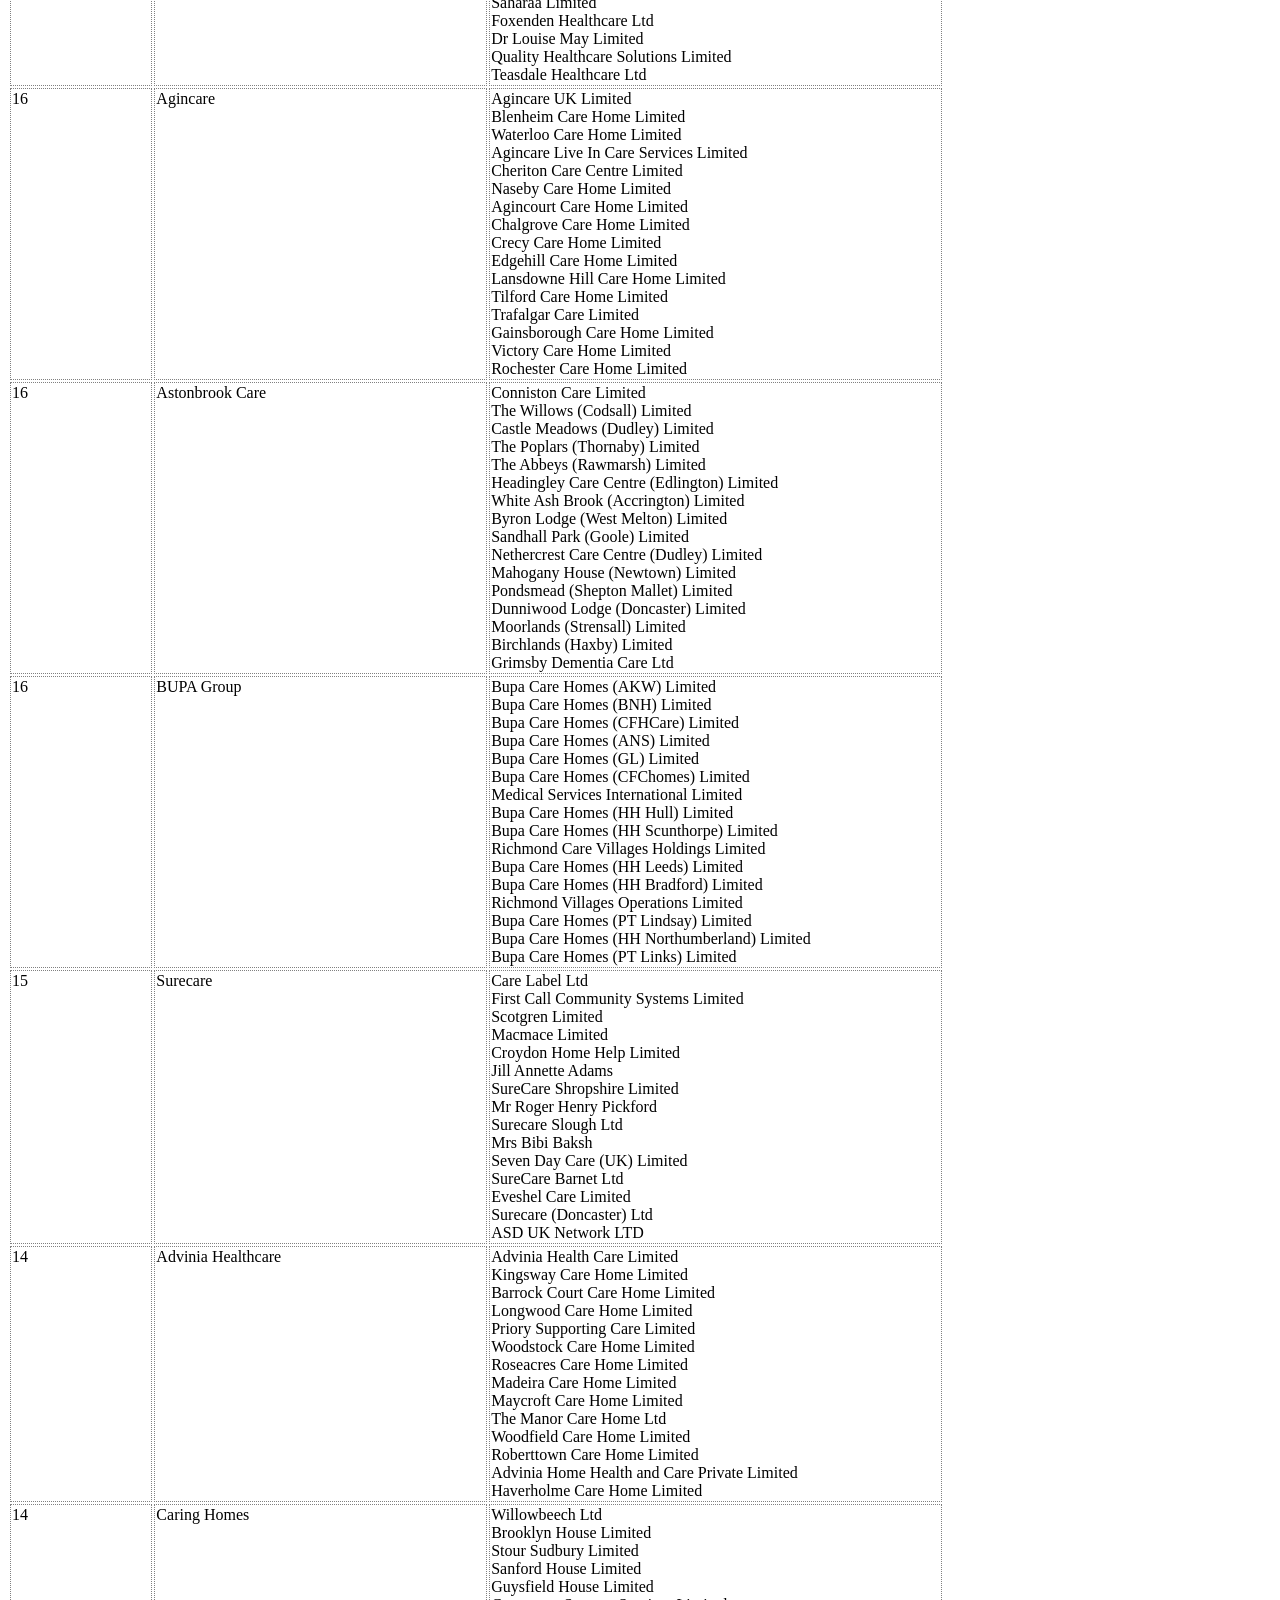
<file: cqcFeb18/summaries/groupedBrandsAndProviders.html>
<!DOCTYPE html>
<html>
<head>
  <meta name="generator" content="CsvRewriter" />
  <link rel="stylesheet" href="summaries.css" />
</head>
<body>
<table>
<thead><tr>
<th>numberOfProviders</th><th>brandName</th><th>providers</th></tr></thead>
<tbody>
<tr>
<td>137</td>
<td>Home Instead</td>
<td>Clientsinfocus Limited<br/>
Manchester & Stockport Senior Care Services Limited<br/>
Commitment to Care Ltd<br/>
Home Instead Senior Care<br/>
Laurel Tree Care Limited<br/>
Colvincare Limited<br/>
Deva Senior Care Services Ltd<br/>
Sefton & Merseyside Senior Care Services Limited<br/>
Jean Allen Care Services Limited<br/>
Western Consultancy Services Ltd<br/>
Maranatha Healthcare Ltd<br/>
Home Instead UK Limited<br/>
South Yorkshire Senior Care Services Limited<br/>
Redshank Senior Care Services Ltd<br/>
Zephyr Care Ltd<br/>
Atkins Care Services Limited<br/>
Lifestyle Care Services Limited<br/>
Landmark Care Ltd<br/>
Liverpool and Sefton Homecare Limited<br/>
South Bucks Senior Care Ltd<br/>
Blackpool & Wyre Hi Limited<br/>
Pompeii Limited<br/>
Holloway Care Limited<br/>
KAW Care Services Limited<br/>
Justco Ltd<br/>
Kernow Care Services Limited<br/>
A & M Senior Care Services Ltd<br/>
Epsom Senior Care Limited<br/>
Thames Senior Home Care Ltd<br/>
Habitat Care Limited<br/>
Living Comforts Ltd<br/>
Thanet Lifestyle Care Limited<br/>
N C Homecare Limited<br/>
Maxcare Ltd<br/>
Denny Care Services Limited<br/>
High Peak Senior Care Ltd<br/>
Understanding Care (Coventry) Limited<br/>
R & JW Care Ltd<br/>
Beda Homecare Ltd<br/>
BCT Care Services Ltd<br/>
RJ Care Services Limited<br/>
Silver Lining Care Services Limited<br/>
Sylwia Care Limited<br/>
Milton Keynes Home Care Ltd<br/>
Aevus Limited<br/>
SDS CARE Limited<br/>
Reigate Senior Care Limited<br/>
Saint Andrews Limited<br/>
Archie Care Limited<br/>
Care and Companionship Ltd<br/>
Cleveland Care at Home Limited<br/>
At Home With You Limited<br/>
2nd Family Limited<br/>
Phil & Linda Senior Care Ltd<br/>
South Manchester Senior Care Ltd<br/>
Hamble Valley Care Limited<br/>
Harrall Care Services Limited<br/>
Inspiratus Senior Care Limited<br/>
Pure Care Support Limited<br/>
A S Home Care Services Ltd<br/>
Darlo Care Ltd<br/>
Retford Senior Care Services Limited<br/>
HISC Wigan Limited<br/>
Greenwich Care Limited<br/>
I & J Williams Ltd<br/>
Moorlands Home Care Limited<br/>
Bolton New Care Limited<br/>
Jefferies Care Services Limited<br/>
Fylde Coast Care Ltd<br/>
SGCS Care Limited<br/>
Colneis Care Services Ltd<br/>
DB (Rochdale) Limited<br/>
Bevington Care Services Limited<br/>
Assured Lifestyle Limited<br/>
Pasand Care Services Limited<br/>
G & M Senior Care Ltd<br/>
Comitis LII Limited<br/>
J M Price Ltd<br/>
Respect Our Elders Limited<br/>
Silverlight Care Limited<br/>
PM Care Services Ltd<br/>
Hazelhurst Limited<br/>
Brighton and Hove Care At Home Limited<br/>
Premium Home Care Services Limited<br/>
Blue Bay Home Care Limited<br/>
D2SCo Limited<br/>
Tony O'Flaherty Limited<br/>
Surrey Care At Home Ltd<br/>
Understanding Care (Warwickshire) Limited<br/>
REHB Limited<br/>
HBS Care Ltd<br/>
Eminent Care Limited<br/>
Derby Senior Care Limited<br/>
Kishi Care Ltd<br/>
Fernbank House Limited<br/>
Coomber Care Company Limited<br/>
Van Parys Care Services Limited<br/>
AH Care Ltd<br/>
Yorkshire Senior Care Limited<br/>
Empathy Care Limited<br/>
Home Care Harborough Limited<br/>
New York Care Limited<br/>
Neighbourhood Care Limited<br/>
Hamax Ltd<br/>
St Micheal Care Limited<br/>
Fiftytwo 7 Care Ltd<br/>
P G Keohane Limited<br/>
Mmeds Care Ltd<br/>
Bishops Senior Care Limited<br/>
Later Living Home Care Limited<br/>
Z & C Care Ltd<br/>
Mbekir Limited<br/>
Chandler Care Ltd<br/>
Warrington Care Services Limited<br/>
Belton Care Ltd<br/>
Inchwater Ltd<br/>
Thirteen57 Ltd<br/>
Mettacare Ltd<br/>
GPM Care Services Limited<br/>
Renbridge Associates Ltd<br/>
Winspear Garth Senior Care Limited<br/>
AMZ Enterprises Ltd<br/>
East Lancashire Home Care Limited<br/>
Radcliffe Care Services Limited<br/>
Mid Kent Senior Care Limited<br/>
Saddleworth Home Care Ltd<br/>
Bluetulip Associates Ltd<br/>
Essex Senior Care Limited<br/>
Simms Care Services Limited<br/>
Dixon Dunn Care Limited<br/>
MSW Home Help Ltd<br/>
Net Care Norfolk Limited<br/>
Wirral Care Services Limited<br/>
Senior Care Services Limited<br/>
Chesterfield Home Care Limited<br/>
Martin Care Services Ltd<br/>
Happy at Home Ltd</td>
</tr>
<tr>
<td>115</td>
<td>Bluebird Care</td>
<td>Emerald Dreams Limited<br/>
Verafrank Aji Limited<br/>
Bayford New Horizons Limited<br/>
SH&B Limited<br/>
Ilium Ltd<br/>
WA & S Associates Ltd<br/>
Mezo Burton Limited<br/>
Care and Training Services Limited<br/>
Slades of Surrey Limited<br/>
Aeracura Limited<br/>
Renama UK Ltd<br/>
Belrose Limited<br/>
Rushton Vale Ltd<br/>
Bluebird Care Services Limited<br/>
Benjamin Partnership Limited<br/>
Bluebird Care (Kirklees)<br/>
Select4 Limited<br/>
Ahmed & Gul Ltd<br/>
Shropshire Care Limited<br/>
Snowbeam Ltd<br/>
Greencote Limited<br/>
J.W.S. Services Limited<br/>
Brico Ltd<br/>
Mutual Benefit Care Limited<br/>
Westborough Projects Ltd<br/>
When the Flag Drops Limited<br/>
Sage Home Care Limited<br/>
My Home Choice (Essex) Limited<br/>
Warriewood Ltd<br/>
Mortimer & Co Limited<br/>
MyCapers Limited<br/>
Taylor-Bourne Limited<br/>
Gregor & Gent Limited<br/>
WJ and R Ltd<br/>
Praesidium Partners Limited<br/>
iCAPS Enterprises Limited<br/>
Moss Milman Limited<br/>
TimRowlandJones Limited<br/>
Ampi Limited<br/>
W&S Flint Services Ltd<br/>
Westward Projects Limited<br/>
Mason Thomas Limited<br/>
Michaelandtaniahackett Limited<br/>
A&J E Ltd<br/>
BenJeMax Limited<br/>
Wye Valley Independent Living Ltd<br/>
Jorada Limited<br/>
KLEJ Ltd<br/>
L&N Services Limited<br/>
Most Stars Limited<br/>
MJ CareCentre Limited<br/>
Kendrick Haylings & Jones Limited<br/>
GSK One Limited<br/>
Buadu Limited<br/>
Roch 2 Limited<br/>
Zocalo Limited<br/>
D. J. Haswell Limited<br/>
Esha Home Help Ltd<br/>
Beechwood Homecare Limited<br/>
Walter Manny Limited<br/>
A & J McLellan Limited<br/>
Kore Associates Limited<br/>
Corden Assist Limited<br/>
Starboard Tack Ltd<br/>
K&T McCormack Ltd<br/>
Optima Management Limited<br/>
SL Assist Ltd<br/>
Angel Hands Ltd<br/>
Surrey Care Services Limited<br/>
Acuura Limited<br/>
D.J.Howard Limited<br/>
Tansonns Limited<br/>
Tregeen Limited<br/>
Protea Associates Ltd<br/>
The Little Wren Ltd<br/>
Freedom and Lifestyle Limited<br/>
V&J Billington Limited<br/>
Leo 1214 Limited<br/>
Audagio Services Ltd<br/>
Rampion Limited<br/>
Salubre Limited<br/>
A.C Sika Limited<br/>
P & M Homecare Limited<br/>
Tarpeys Ltd<br/>
Yasnad Limited<br/>
HD Care Limited<br/>
Banks & Levett Limited<br/>
Better Lives (UK) Ltd<br/>
Ajit Ltd<br/>
GEMBO Limited<br/>
Faster than a Cat Ltd<br/>
AM-R-AZ LLP<br/>
Spyke Enterprises Ltd<br/>
J&Y Webber Services Limited<br/>
Aquahigh Limited<br/>
AJSS Limited<br/>
BC Sheffield Ltd<br/>
RCH Futures Limited<br/>
Safe and Sound Wiltshire LLP<br/>
Lydiam Limited<br/>
Watra Limited<br/>
A & J Kohli Limited<br/>
Kingfisher Business Solutions Limited<br/>
Holistic Health and Support Ltd<br/>
Clarity Bristol Ltd<br/>
McCoy Family Ltd<br/>
A & D Hammonds Limited<br/>
Lifestyle Support Limited<br/>
Birch Assist Limited<br/>
Holly Rise Consultants Ltd<br/>
KDMO LTD<br/>
R D (Bromsgrove) Limited<br/>
Inspiring Generations Ltd<br/>
Maxtoke Ltd<br/>
V & A Davies Limited</td>
</tr>
<tr>
<td>77</td>
<td>Four Seasons Group</td>
<td>Lawton Group Limited<br/>
Lawton Rise Care Home Limited<br/>
Springfield House (Oaken) (2001) Limited<br/>
Acegold Limited<br/>
Alliance Care (Trendlewood) Limited<br/>
Four Seasons (Evedale) Limited<br/>
Lunan House Limited<br/>
Laurels Lodge Limited<br/>
Brighterkind (Granby Care) Limited<br/>
Four Seasons (FJBK) Limited<br/>
Huntercombe Homes (Ilkeston) Limited<br/>
Ringdane Limited<br/>
The Huntercombe Group Limited<br/>
Speciality Care (REIT Homes) Limited<br/>
Brighterkind Health Care Group Limited<br/>
Grandcross Limited<br/>
Four Seasons (DFK) Limited<br/>
Doulton Court Limited<br/>
Four Seasons Homes No.4 Limited<br/>
Four Seasons (No 10) Limited<br/>
Tamcare Limited<br/>
Tamaris (South East) Limited<br/>
Brighterkind Health Care Limited<br/>
Huntercombe Properties (Frenchay) Limited<br/>
Tamhealth Limited<br/>
Westview Lodge Limited<br/>
Alliance Care (Dales Homes) Limited<br/>
Four Seasons (H2) Limited<br/>
Huntercombe (No 13) Limited<br/>
Cotswold Spa Retirement Hotels Limited<br/>
Laudcare Limited<br/>
Tamaris Healthcare (England) Limited<br/>
Highfields Care Home Limited<br/>
Tamaris (Ram) Limited<br/>
Huntercombe (No 12) Limited<br/>
Lawton Manor Care Home Limited<br/>
Tameng Care Limited<br/>
Tamaris Management Services Limited<br/>
Bamfield Lodge Limited<br/>
Avery House Healthcare Limited<br/>
Avery Mews Limited<br/>
Avery Lodge Limited<br/>
Cedars Health Care Limited<br/>
Four Seasons Health Care (England) Limited<br/>
Cepen Lodge Limited<br/>
Alphacare Holdings Limited<br/>
Crabwall Claremont Limited<br/>
Broadway Halls Care Services Limited<br/>
Four Seasons (No 7) Limited<br/>
Hall Park Healthcare Limited<br/>
County Healthcare Limited<br/>
Brampton View Limited<br/>
Four Seasons Homes No. 1 Limited<br/>
brighterkind (Quercus) Limited<br/>
brighterkind (Domo) Limited<br/>
brighterkind (Blair) Limited<br/>
brighterkind (KS) Limited<br/>
brighterkind (Loyds) Limited<br/>
Four Seasons (GJP) Limited<br/>
Tamscot Care Limited<br/>
Four Seasons 2000 Limited<br/>
Huntercombe (Loyds) Limited<br/>
Huntercombe (Granby One) Limited<br/>
Elm Bank Healthcare Limited<br/>
Four Seasons (JB) Limited<br/>
Four Seasons (No 11) Limited<br/>
Four Seasons (No 9) Limited<br/>
Four Seasons (Bamford) Limited<br/>
Scarborough Hall Limited<br/>
Leeming Bar Limited<br/>
Boroughbridge Manor Limited<br/>
Idun Management Services Limited<br/>
Cookridge Court Limited<br/>
Irvine Care Limited<br/>
Tamaris (England) Limited<br/>
Keslaw Limited<br/>
Tewkesbury Care Home Limited</td>
</tr>
<tr>
<td>64</td>
<td>Caremark</td>
<td>Chloe Drury Limited<br/>
AS Hillingdon Homecare Limited<br/>
SM Homecare Services Ltd<br/>
M & T Healthcare Limited<br/>
Balman Care Limited<br/>
Homehelp (Solihull) Limited<br/>
Caremark Limited<br/>
Forever Good Care Ltd<br/>
Focal Care Ltd<br/>
Maestro Care Ltd<br/>
Mars Cheshire Limited<br/>
Mycare Services Ltd<br/>
Coastal Care Limited<br/>
Hallcare South Limited<br/>
Blueleys Limited<br/>
OM Care Ltd<br/>
SPM Quality Care Limited<br/>
REXD Corporation Limited<br/>
BSL Healthcare Limited<br/>
Zinnia Care Ltd<br/>
G G Trading Limited<br/>
Blue Rose Care Limited<br/>
Care Precious Ltd<br/>
OM2 Care Ltd<br/>
M D J French & Co Ltd<br/>
Care Boutique Limited<br/>
Claire Meade Care Limited<br/>
Taylor Grace Ltd<br/>
Affleck Care Limited<br/>
Liberty Carers Limited<br/>
Monark Limited<br/>
Williams CM Ltd<br/>
Olam Quality Care Ltd<br/>
Juniper Care Limited<br/>
R & K Domiciliary Care Ltd<br/>
APC Care Limited<br/>
Caremark (Leeds)<br/>
LJ Homecare Limited<br/>
Carlcare Limited<br/>
Balmer Care Limited<br/>
James Sanderson Limited<br/>
J.O.T. Limited<br/>
Beam Bug Limited<br/>
Solcare (Broxtowe & Erewash) Ltd<br/>
Sorg Limited<br/>
Medicare Home Support Limited<br/>
Perpetual Care Ltd<br/>
S V Care Limited<br/>
Folkescare Limited<br/>
Stimula Limited<br/>
R K S Domiciliary Care Ltd<br/>
D.& G. Care Limited<br/>
D&D Porter Limited<br/>
Jolly Care Limited<br/>
Costain Care Limited<br/>
Livingcare South West Ltd<br/>
Southend Rochford Care Services Limited<br/>
SVK Care Ltd<br/>
Ross Jones Limited<br/>
Dcapital Ltd<br/>
Professional Home Care Limited<br/>
In-Home Carers Limited<br/>
RDSS Care Limited<br/>
McCallum Care Limited</td>
</tr>
<tr>
<td>58</td>
<td>Acadia</td>
<td>Partnerships in Care (Beverley) Limited<br/>
Parkcare Homes (No.2) Limited<br/>
Partnerships in Care (Oaktree) Limited<br/>
High Quality Lifestyles Limited<br/>
Partnerships in Care (Albion) Limited<br/>
Progress Adult Services Limited<br/>
Burnside Care Limited<br/>
Partnerships in Care 1 Limited<br/>
Peninsula Autism Services & Support Limited<br/>
Lansdowne Road Limited<br/>
Positive Living Limited<br/>
Amore Elderly Care Limited<br/>
Middleton St George Healthcare Limited<br/>
Priory Rehabilitation Services Limited<br/>
Priory Healthcare Limited<br/>
Priory Education Services Limited<br/>
Affinity Healthcare Limited<br/>
Lambs Support Services Limited<br/>
Ferguson Care Limited<br/>
Craegmoor Supporting You Limited<br/>
Conquest Care Homes (Peterborough) Limited<br/>
Lothlorien Community Limited<br/>
Treehome Limited<br/>
Partnerships in Care Limited<br/>
Craegmoor Homes Limited<br/>
Autism TASCC Services Limited<br/>
Speciality Care (Rehab) Limited<br/>
Johnston Care Limited<br/>
Strathmore Care Services Limited<br/>
Speciality Care (Addison Court) Limited<br/>
J C Care Limited<br/>
Health & Care Services (UK) Limited<br/>
Sapphire Care Services Limited<br/>
Partnerships in Care (Meadow View) Limited<br/>
Cotswold Care Services Ltd<br/>
Conquest Care Homes (Soham) Limited<br/>
Yorkshire Parkcare Company Limited<br/>
Speciality Care (UK Lease Homes) Limited<br/>
Speciality Care (Rest Homes) Limited<br/>
Parkcare Homes Limited<br/>
Strathmore College Limited<br/>
Health & Care Services (NW) Limited<br/>
New Directions (Robertsbridge) Limited<br/>
R.J. Homes Limited<br/>
Life Works Community Limited<br/>
Conquest Care Homes (Norfolk) Limited<br/>
Speciality Care (EMI) Limited<br/>
New Directions (Hastings) Limited<br/>
New Directions (St. Leonards On Sea) Limited<br/>
New Directions (Bexhill) Limited<br/>
Partnerships in Care (Vancouver) Limited<br/>
Partnerships in Care (Cleveland) Limited<br/>
Amore (Watton) Limited<br/>
Amore Elderly Care (Wednesfield) Limited<br/>
Progress Care and Education Limited<br/>
Harbour Care (UK) Limited<br/>
Partnerships in Care (Brunswick) Limited<br/>
Partnerships in Care (Oak Vale) Limited</td>
</tr>
<tr>
<td>34</td>
<td>Abbeyfield Society</td>
<td>Abbeyfield Hoylake & West Kirby Society Limited<br/>
Abbeyfield Buckinghamshire Society Limited (The)<br/>
Abbeyfield Newcastle Upon Tyne Society Limited(The)<br/>
The Abbeyfield Beaconsfield Society Limited<br/>
Abbeyfield Furness Extra Care Society Limited<br/>
Abbeyfield North Downs Society Limited<br/>
Abbeyfield Ferring Society Limited (The)<br/>
Abbeyfield Lancaster Society Limited(The)<br/>
Abbeyfield Hertfordshire Residential Care Society Limited<br/>
Abbeyfield (Lakeland Extra-Care) Society Limited (The)<br/>
Abbeyfield St.Albans Society Limited(The)<br/>
Abbeyfield Wirral Extra Care Society Limited<br/>
Abbeyfield Oxenford Society Limited<br/>
Abbeyfield Deben Extra Care Society Limited (The)<br/>
Abbeyfield East London Extra Care Society Limited The<br/>
Abbeyfield Bognor Regis Society Limited(The)<br/>
Abbeyfield Lancashire Extra Care Society Limited<br/>
Abbeyfield Tamar Extra Care Societylimited (The)<br/>
Abbeyfield Haddenham Society Limited (The)<br/>
Abbeyfield Silverdale And District Society Limited<br/>
Abbeyfield Somerset Society Limited<br/>
Abbeyfield Loughborough Society Limited(The)<br/>
The Abbeyfield (Maidenhead) Society Limited<br/>
Abbeyfield Reading Society Limited(The)<br/>
The Abbeyfield (Weymouth) Society Limited<br/>
Abbeyfield York Society Limited(The)<br/>
Rapport Housing and Care<br/>
The Abbeyfield Southend Society Limited<br/>
Abbeyfield Society (The)<br/>
Abbeyfield North Northumberland Extra Care Society Limited<br/>
Abbeyfield The Dales Limited<br/>
Abbeyfield Grange Residential Home Ltd<br/>
Abbeyfield Wey Valley Society Limited<br/>
Abbeyfield London Polish Society Limited (The)</td>
</tr>
<tr>
<td>34</td>
<td>Excelcare Holdings</td>
<td>Park Avenue Healthcare Limited<br/>
Water Hall Healthcare Limited<br/>
Longfield Healthcare Limited<br/>
Winifred Healthcare Limited<br/>
Dovercourt Healthcare Limited<br/>
Sweyne Healthcare Limited<br/>
Neath Hill Care Centre Limited<br/>
Dovecote Manor Healthcare Limited<br/>
Goldenley Healthcare Limited<br/>
Springmarsh Homes Limited<br/>
Windmill Healthcare Limited<br/>
Lancewood Limited<br/>
Limetree Healthcare Limited<br/>
Ashlyn Healthcare Limited<br/>
Castlebar Healthcare Limited<br/>
Ferrolake Limited<br/>
Excelcare (Home Care Division) Limited<br/>
Primrose Healthcare Limited<br/>
Willows Care Centre Limited<br/>
Castlemead Court Care Centre Limited<br/>
Buchan Healthcare Limited<br/>
Aliwal Healthcare Limited<br/>
Glenfield Healthcare Limited<br/>
Rheola Healthcare Limited<br/>
Brook Healthcare Limited<br/>
Hunters Healthcare Limited<br/>
Etheldred Healthcare Limited<br/>
Fitzwilliam Healthcare Limited<br/>
St. Georges Court Healthcare Limited<br/>
Sherrell Healthcare Limited<br/>
Saffron Healthcare Limited<br/>
Okeley Healthcare Limited<br/>
Abbot Care Centre Limited<br/>
St. Fillan Healthcare Limited</td>
</tr>
<tr>
<td>30</td>
<td>Allied Care Limited</td>
<td>Ashfield Care Homes Limited<br/>
Ashamber Homes Limited<br/>
Ashstone House Limited<br/>
Ashpoint House Limited<br/>
Ashlee Lodge Limited<br/>
Cameron Lodge Limited<br/>
Ashgale House Limited<br/>
Ashdene House Limited<br/>
Ashgables House Limited<br/>
Wingreach Limited<br/>
Ashtead House Limited<br/>
Ashingham House Limited<br/>
Honeybourne House Ltd<br/>
Ashgold House Limited<br/>
Ashurst House Limited<br/>
Alliance Home Care (Learning Disabilities) Limited<br/>
Park Lodge Solutions Limited<br/>
Ashbrook House Limited<br/>
Ashchurch House Limited<br/>
Ashking House Limited<br/>
Heatherdene Limited<br/>
Ashlong House Limited<br/>
Bole Aller House Limited<br/>
Alliance Home Care Limited<br/>
Ashpark House Limited<br/>
Allied Care (Mental Health) Limited<br/>
Ashgate House Limited<br/>
Ashington House Limited<br/>
Ashford House Limited<br/>
Allied Care Limited</td>
</tr>
<tr>
<td>29</td>
<td>CareTech Community Services</td>
<td>Coveberry Limited<br/>
Oakleaf Care (Hartwell) Limited<br/>
Kirkstall Lodge Limited<br/>
Leigham Lodge Limited<br/>
Beech Care Limited<br/>
Ashview House Limited<br/>
Ashring House Limited<br/>
Addington House Limited<br/>
Magnolia Court Limited<br/>
Franklin Homes Limited<br/>
Selwyn Care Limited<br/>
Caretech Community Services (No.2) Limited<br/>
Sunnyside Care Homes Ltd<br/>
Ashcroft House Limited<br/>
Bright Care Limited<br/>
Palm Care Limited<br/>
Counticare Limited<br/>
Delam Care Limited<br/>
Valeo Limited<br/>
White Cliffs Lodge Limited<br/>
Glenroyd House Limited<br/>
Lonsdale Midlands Limited<br/>
One Six One Limited<br/>
CareTech Community Services Limited<br/>
Roborough House Ltd<br/>
One Step (Support) Limited<br/>
Hereson House Limited<br/>
Huntsmans Lodge Limited<br/>
Complete Care & Enablement Services Ltd</td>
</tr>
<tr>
<td>29</td>
<td>Carers Trust</td>
<td>Crossroads Care Central & East Gloucestershire Limited<br/>
Crossroads Care South Central Ltd<br/>
Crossroads Caring For Carers Wokingham Limited<br/>
Carers Trust Mid Yorkshire<br/>
The Sandwell Crossroads Care Attendant Scheme Limited<br/>
Dudley Crossroads<br/>
Brentwood and District Crossroads Care Attendant Scheme<br/>
North Notts Crossroads Caring For Carers<br/>
Crossroads Braintree and Chelmsford Ltd<br/>
East Midlands Crossroads-Caring For Carers<br/>
Carers Trust Lea Valley Crossroads Care Service Limited<br/>
Crossroads Care Tendring & Colchester<br/>
Carers Trust, Heart Of England<br/>
Ribble Valley Crossroads Care Attendant Scheme Limited<br/>
Slough Crossroads - Caring For Carers<br/>
Bexley Crossroads Care Limited<br/>
West Anglia Crossroads Caring for Carers<br/>
Crossroads in Hertfordshire (North and Northeast) - Caring for Carers<br/>
Crossroads Care Cheshire, Manchester & Merseyside Limited<br/>
Crossroads Care Staffordshire Limited<br/>
Crossroads (Barnsley) Ltd<br/>
Crossroads Care North West<br/>
East Sussex Brighton & Hove Crossroads-Caring for Carers Limited<br/>
Crossroads Care Kent<br/>
Carers Trust Thames<br/>
Surrey Crossroads<br/>
Crossroads in East Lancashire Limited<br/>
Oxfordshire Crossroads<br/>
Forest Of Dean Crossroads-Caring For Carers</td>
</tr>
<tr>
<td>28</td>
<td>Age UK</td>
<td>Age Concern Darlington<br/>
Age Concern Kensington & Chelsea<br/>
Age UK Lincoln and Kesteven<br/>
Age UK Stafford & District<br/>
Age UK Redbridge, Barking and Havering Ltd<br/>
Age Concern Norfolk<br/>
Age UK Doncaster<br/>
Age Concern York<br/>
Age Concern Manchester<br/>
Age UK Faversham and Sittingbourne<br/>
Age UK Northumberland<br/>
Age Concern Enfield<br/>
Age UK South Staffordshire<br/>
Age UK Leicester Shire and Rutland<br/>
Age UK Bexley<br/>
Age UK Medway<br/>
Age UK Northamptonshire<br/>
Age UK North West Kent<br/>
Age Concern - Tower Hamlets<br/>
Age UK Somerset<br/>
Age UK East Sussex<br/>
Age Concern Newcastle Upon Tyne<br/>
Age Concern Bournemouth<br/>
Age UK Brighton & Hove<br/>
Age UK Lancashire<br/>
Age UK Maidstone<br/>
Age Concern Wirral<br/>
Age UK Tunbridge Wells</td>
</tr>
<tr>
<td>26</td>
<td>Avery</td>
<td>Avery Homes Kirkstall Limited<br/>
Highcliffe Care Centre Limited<br/>
Avery Homes (Cannock) Limited<br/>
Avery Homes Newcastle UL Limited<br/>
Avery Homes Rugeley Limited<br/>
Avery Homes SH Limited<br/>
Avery Homes TH Limited<br/>
Avery Homes (Nelson) Limited<br/>
Avery Homes Wellingborough Limited<br/>
Avery Homes Grove Park Limited<br/>
Avery Homes Derby Limited<br/>
Avery Homes Nuneaton Limited<br/>
Avery (Lucas Court) Limited<br/>
Avery (Glenmoor) Limited<br/>
Avery Homes Stafford Limited<br/>
Willowbrook Healthcare Limited<br/>
Avery Homes WSM Limited<br/>
Avery Homes Nuthall Limited<br/>
Avery Homes Moston Limited<br/>
Avery Homes Hatfield Limited<br/>
Avery Homes Wolverhampton Limited<br/>
Avery Homes Cliftonville Limited<br/>
Seagrave Care (Corby) Ltd<br/>
Avery Homes Weybridge Limited<br/>
Avery Homes Hanford Limited<br/>
Avery Homes Hinckley Limited</td>
</tr>
<tr>
<td>26</td>
<td>Lifeways Community Care</td>
<td>Keys Hill Park Limited<br/>
The Individual Support Service Limited<br/>
Integra Care Homes Limited<br/>
Lifeways Community Care Limited<br/>
Burgess Care Limited<br/>
Raglin Care Limited<br/>
Lifeways Paragon Limited<br/>
Lifeways Independent Living Alliance Limited<br/>
Lifeways Inclusive Lifestyles Limited<br/>
Community Care Solutions Limited<br/>
Autism Care (North West) Limited<br/>
Living Ambitions Limited<br/>
Future Home Care Ltd<br/>
Autism Care (UK) Limited<br/>
Lifeways SIL Limited<br/>
Lifeways Orchard Care Limited<br/>
Lifeways Rose Care and Support Limited<br/>
Integra Care Management Limited<br/>
Autism Care UK (2) Limited<br/>
Autism Care (Bedford) Limited<br/>
Autism Care UK (3) Limited<br/>
Autism Care UK (4) Limited<br/>
SIL.2 Limited<br/>
Lifeways Natural Networks Limited<br/>
Social Care Solutions Limited<br/>
Brighton and Sussex Care Limited</td>
</tr>
<tr>
<td>26</td>
<td>Right at Home</td>
<td>Bristol Quality Care Limited<br/>
Nottingham Cares Limited<br/>
Idle March Limited<br/>
Red Rose Homecare Ltd<br/>
Nullarbor Limited<br/>
Extraordinary Care Ltd<br/>
Kent Domiciliary Care Limited<br/>
Quality Care and Companionship Ltd<br/>
Country Caregivers Limited<br/>
L & K Care Limited<br/>
Hawksbill Homecare Limited<br/>
Home Care 365 Limited<br/>
Happy Homecare UK Ltd<br/>
Homecare Partners Limited<br/>
All Home Care Limited<br/>
7Jay Home Care Ltd<br/>
Kerr-Care At Home Services Ltd<br/>
Oakfield Quality Homecare Limited<br/>
High Quality Care and Companionship Ltd<br/>
HOA Care Services Limited<br/>
Interim-Direct Limited<br/>
Alde Care Ltd<br/>
Bournemouth Assistance Limited<br/>
Hillingdon And Uxbridge Homecare Limited<br/>
Right Kare Limited<br/>
Life and Care Solutions Limited</td>
</tr>
<tr>
<td>24</td>
<td>Exemplar Health Care Limited</td>
<td>Greenside Health Care Limited<br/>
Longley Health Care Limited<br/>
Neville Health Care Limited<br/>
Kavanagh Health Care Limited<br/>
Dearnevale Health Care Limited<br/>
Meadowcroft Health Care Limited<br/>
Scotia Health Care Limited<br/>
Church Walk Health Care Limited<br/>
Thames Health Care Limited<br/>
The Lodge Health Care Limited<br/>
Willowbeck Health Care Limited<br/>
Pathways Health Care Limited<br/>
Eastlands Health Care Limited<br/>
Lonnen Health Care Limited<br/>
Havenmere Health Care Limited<br/>
Fairwinds Health Care Limited<br/>
Ravensdale Health Care Limited<br/>
Fairburn Mews Health Care Limited<br/>
Bridgewood Health Care Limited<br/>
Parkside Health Care Limited<br/>
Otterburn Health Care Limited<br/>
Quarryfields Health Care Limited<br/>
Fairburn Vale Health Care Limited<br/>
Yarningdale Health Care Limited</td>
</tr>
<tr>
<td>24</td>
<td>Maria Mallaband Care Group</td>
<td>Maria Mallaband 10 Limited<br/>
Bowerfield House Limited<br/>
Maria Mallaband Care Homes (2) Limited<br/>
Maria Mallaband Properties (5) Limited<br/>
Maria Mallaband Care Homes Limited<br/>
Belvoir Vale Care Homes Limited<br/>
Chalemere Limited<br/>
Maria Mallaband Limited<br/>
Monread Lodge Nursing Home Limited<br/>
Thomas Henry Mallaband Limited<br/>
Maria Mallaband Properties (4) Limited<br/>
Maria Mallaband (6) Limited<br/>
Maria Mallaband 17 Limited<br/>
Maria Mallaband 12 Limited<br/>
Maria Mallaband 14 Limited<br/>
Maria Mallaband 16 Limited<br/>
Maria Mallaband 13 Limited<br/>
Maria Mallaband 15 Limited<br/>
Acer Healthcare Operations Limited<br/>
Countrywide Care Homes Limited<br/>
Countrywide Care Homes (2) Limited<br/>
Maria Mallaband 7 Limited<br/>
Maria Mallaband 11 Limited<br/>
Countrywide Belmont Limited</td>
</tr>
<tr>
<td>19</td>
<td>Select Health Care</td>
<td>Holly Hall Care Limited<br/>
Greenleigh Care Home Limited<br/>
Oak Farm Court Limited<br/>
Select Health Care Limited<br/>
Swiss House Care Home Limited<br/>
The Mews Care Limited<br/>
Choicecare 2000 Limited<br/>
Beechlawns (Stourbridge) Limited<br/>
Baschurch Care Limited<br/>
Aldergrove Manor Ltd<br/>
DRB Healthcare Limited<br/>
Oak Farm (Taverham) Limited<br/>
Ramsgate Care Limited<br/>
Chapel Lodge Care Limited<br/>
Riverlea Care Limited<br/>
Little Ingestre Care Limited<br/>
Benton Care Limited<br/>
Wantsum Lodge Limited<br/>
Select Primecare Limited</td>
</tr>
<tr>
<td>17</td>
<td>Kare Plus</td>
<td>P C S Care Limited<br/>
Zamss Limited<br/>
Staffordshire Healthcare Staffing Ltd<br/>
JSH Care Services Limited<br/>
Taylorcare Ltd<br/>
MD Care Ltd<br/>
Surrey & Sussex Healthcare Limited<br/>
BMM Care Ltd<br/>
Care Nexus Ltd<br/>
Kare Plus National Limited<br/>
Neil's Healthcare Limited<br/>
Lone Care Services Ltd<br/>
Saharaa Limited<br/>
Foxenden Healthcare Ltd<br/>
Dr Louise May Limited<br/>
Quality Healthcare Solutions Limited<br/>
Teasdale Healthcare Ltd</td>
</tr>
<tr>
<td>16</td>
<td>Agincare</td>
<td>Agincare UK Limited<br/>
Blenheim Care Home Limited<br/>
Waterloo Care Home Limited<br/>
Agincare Live In Care Services Limited<br/>
Cheriton Care Centre Limited<br/>
Naseby Care Home Limited<br/>
Agincourt Care Home Limited<br/>
Chalgrove Care Home Limited<br/>
Crecy Care Home Limited<br/>
Edgehill Care Home Limited<br/>
Lansdowne Hill Care Home Limited<br/>
Tilford Care Home Limited<br/>
Trafalgar Care Limited<br/>
Gainsborough Care Home Limited<br/>
Victory Care Home Limited<br/>
Rochester Care Home Limited</td>
</tr>
<tr>
<td>16</td>
<td>Astonbrook Care</td>
<td>Conniston Care Limited<br/>
The Willows (Codsall) Limited<br/>
Castle Meadows (Dudley) Limited<br/>
The Poplars (Thornaby) Limited<br/>
The Abbeys (Rawmarsh) Limited<br/>
Headingley Care Centre (Edlington) Limited<br/>
White Ash Brook (Accrington) Limited<br/>
Byron Lodge (West Melton) Limited<br/>
Sandhall Park (Goole) Limited<br/>
Nethercrest Care Centre (Dudley) Limited<br/>
Mahogany House (Newtown) Limited<br/>
Pondsmead (Shepton Mallet) Limited<br/>
Dunniwood Lodge (Doncaster) Limited<br/>
Moorlands (Strensall) Limited<br/>
Birchlands (Haxby) Limited<br/>
Grimsby Dementia Care Ltd</td>
</tr>
<tr>
<td>16</td>
<td>BUPA Group</td>
<td>Bupa Care Homes (AKW) Limited<br/>
Bupa Care Homes (BNH) Limited<br/>
Bupa Care Homes (CFHCare) Limited<br/>
Bupa Care Homes (ANS) Limited<br/>
Bupa Care Homes (GL) Limited<br/>
Bupa Care Homes (CFChomes) Limited<br/>
Medical Services International Limited<br/>
Bupa Care Homes (HH Hull) Limited<br/>
Bupa Care Homes (HH Scunthorpe) Limited<br/>
Richmond Care Villages Holdings Limited<br/>
Bupa Care Homes (HH Leeds) Limited<br/>
Bupa Care Homes (HH Bradford) Limited<br/>
Richmond Villages Operations Limited<br/>
Bupa Care Homes (PT Lindsay) Limited<br/>
Bupa Care Homes (HH Northumberland) Limited<br/>
Bupa Care Homes (PT Links) Limited</td>
</tr>
<tr>
<td>15</td>
<td>Surecare</td>
<td>Care Label Ltd<br/>
First Call Community Systems Limited<br/>
Scotgren Limited<br/>
Macmace Limited<br/>
Croydon Home Help Limited<br/>
Jill Annette Adams<br/>
SureCare Shropshire Limited<br/>
Mr Roger Henry Pickford<br/>
Surecare Slough Ltd<br/>
Mrs Bibi Baksh<br/>
Seven Day Care (UK) Limited<br/>
SureCare Barnet Ltd<br/>
Eveshel Care Limited<br/>
Surecare (Doncaster) Ltd<br/>
ASD UK Network LTD</td>
</tr>
<tr>
<td>14</td>
<td>Advinia Healthcare</td>
<td>Advinia Health Care Limited<br/>
Kingsway Care Home Limited<br/>
Barrock Court Care Home Limited<br/>
Longwood Care Home Limited<br/>
Priory Supporting Care Limited<br/>
Woodstock Care Home Limited<br/>
Roseacres Care Home Limited<br/>
Madeira Care Home Limited<br/>
Maycroft Care Home Limited<br/>
The Manor Care Home Ltd<br/>
Woodfield Care Home Limited<br/>
Roberttown Care Home Limited<br/>
Advinia Home Health and Care Private Limited<br/>
Haverholme Care Home Limited</td>
</tr>
<tr>
<td>14</td>
<td>Caring Homes</td>
<td>Willowbeech Ltd<br/>
Brooklyn House Limited<br/>
Stour Sudbury Limited<br/>
Sanford House Limited<br/>
Guysfield House Limited<br/>
Consensus Support Services Limited<br/>
South London Nursing Homes Limited<br/>
Latham Lodge Limited<br/>
Caring Homes Healthcare Group Limited<br/>
Consensus Community Support Limited<br/>
Consensus (2013) Limited<br/>
Caring Homes (TFP) Group Ltd<br/>
ONH (Herts) Limited<br/>
Summerfield Medical Limited</td>
</tr>
<tr>
<td>14</td>
<td>Healthcare Management Solutions</td>
<td>Eastwick Barn Limited<br/>
Wren House Limited<br/>
Sahara Care Limited<br/>
Yewcare Limited<br/>
Canterbury Care Homes Limited<br/>
Canterbury Leased Homes Limited<br/>
Opal Care Homes Limited<br/>
Sahara Parkside Limited<br/>
Larchwood Care Homes (South) Limited<br/>
High Trees Care Limited<br/>
Featherton House Limited<br/>
Arrow Healthcare Limited<br/>
Larchwood Care Homes (North) Limited<br/>
Willowmead Residential Home Ltd</td>
</tr>
<tr>
<td>13</td>
<td>Abbey Healthcare</td>
<td>Abbey Healthcare (Aaron Court) Limited<br/>
Elmcroft Care Home Limited<br/>
Festival Care Homes Ltd<br/>
Abbey Healthcare (Cromwell) Ltd<br/>
Trees Park (East Ham) Limited<br/>
Trees Park (Kenyon) Limited<br/>
Abbey Healthcare (Huntingdon) Ltd<br/>
Abbey Healthcare (Farnworth) Limited<br/>
Abbey Healthcare Homes Limited<br/>
Applecroft Care Home Ltd<br/>
Abbey Healthcare (Knebworth) Ltd<br/>
Abbey Healthcare (Kendal) Limited<br/>
Abbey Healthcare (Westmoreland) Limited</td>
</tr>
<tr>
<td>13</td>
<td>Kingsley Healthcare</td>
<td>Woodbridge Lodge Limited<br/>
Redwalls Care Services Limited<br/>
Drew Care Limited<br/>
Kingsley Care Homes Limited<br/>
Althea Healthcare Properties Limited<br/>
Regal Healthcare Properties Limited<br/>
Country Retirement & Nursing Homes Ltd<br/>
Hestia Healthcare Limited<br/>
Althea HealthCare Limited<br/>
Hestia Healthcare Properties Limited<br/>
Acceptus Healthcare Limited<br/>
Acanthus Health Care Limited<br/>
Althea Healthcare (Management) Limited</td>
</tr>
<tr>
<td>12</td>
<td>Cambian Healthcare Limited</td>
<td>CAS Learning Disabilities Limited<br/>
Isand Limited<br/>
CAS Care Services Limited<br/>
Cambian Asperger Syndrome Services Limited<br/>
CAS Behavioural Health Limited<br/>
Cambian Whinfell School Limited<br/>
Caireach Limited<br/>
CAS Learning Disabilities Midlands Limited<br/>
Short Ground Limited<br/>
CAS Clifton Limited<br/>
Relativeto Limited<br/>
Isand (Domiciliary Care) Limited</td>
</tr>
<tr>
<td>12</td>
<td>Forest Healthcare</td>
<td>Ash Court Community Limited<br/>
Phoenix Healthcare Limited<br/>
Forest Health Care Limited<br/>
Aspen Village Limited<br/>
Bonneycourt Limited<br/>
Cedar Gardens Care Ltd<br/>
Tamehaven Limited<br/>
Calvercare Limited<br/>
Diomark Care Limited<br/>
Grace Manor Care Limited<br/>
Hassingham Limited<br/>
Blackberry Hill Limited</td>
</tr>
<tr>
<td>12</td>
<td>Hartford Care</td>
<td>Crispin Homes Limited<br/>
Hartford Care Limited<br/>
Hartford Care (Southern) Limited<br/>
H. W. Group Ltd<br/>
Hartford Care (South West) Limited<br/>
Hartwood Care (2) Limited<br/>
Hartwood Care (3) Limited<br/>
Hartwood Care (4) Limited<br/>
Hartford Care (5) Limited<br/>
Hartford Care (4) Limited<br/>
Hartford Care (2) Limited<br/>
Hartwood Care Limited</td>
</tr>
<tr>
<td>12</td>
<td>Joseph Heifetz</td>
<td>Osmaston Grange Care Home Limited<br/>
Abbotsford Care Home Limited<br/>
Heath Cottage Care Home Ltd<br/>
Wellfield Estates Ltd<br/>
Dercliffe Care Home Ltd<br/>
Partnership Caring Ltd<br/>
Walkden Manor Care Home Ltd<br/>
Moorhaven Care Home Ltd<br/>
Cleggsworth Care Home Ltd<br/>
Firs Hall Care Home Ltd<br/>
Sandtoft Care Home Ltd<br/>
Belvoire Care Home Limited</td>
</tr>
<tr>
<td>12</td>
<td>Springcare Group</td>
<td>Springcare (Weston) Limited<br/>
Kingsview Homes Limited<br/>
Ash Paddock Homes Limited<br/>
Activecare Limited<br/>
Springcare (Sandiway) Limited<br/>
Springcare (Davenham) Limited<br/>
Springcare (Yockleton) Limited<br/>
Springcare (Hatton) Limited<br/>
Springcare (Kings Court) Limited<br/>
Springcare (River Meadows) Limited<br/>
Springcare (Knutsford) Limited<br/>
Springcare (Albrighton) Limited</td>
</tr>
<tr>
<td>11</td>
<td>Brookvale Healthcare</td>
<td>Visram Limited<br/>
Heatherland Health Care Limited<br/>
Rowlandcourt Healthcare Limited<br/>
Farehamcourt Limited<br/>
Solent Cliffs Nursing Home Limited<br/>
Brentwood Homes Limited<br/>
Sundridge Developments Limited<br/>
Brookvale Care Homes Limited<br/>
Brackenlea Care Homes Limited<br/>
Tollgate Healthcare Limited<br/>
Pinecourt Limited</td>
</tr>
<tr>
<td>11</td>
<td>Clece Care Services</td>
<td>Dale Care Limited<br/>
Mrs Rosaleen Mary Fahy<br/>
Universal Care Services (UK) Limited<br/>
Heath Lodge Care Services Limited<br/>
Care Relief Team Limited<br/>
NV Care Ltd<br/>
All Care (GB) Limited<br/>
Clece Care Services Limited<br/>
Ideal Complex Care Limited<br/>
Hartwig Care Limited<br/>
Helping Hands of Harrogate Limited</td>
</tr>
<tr>
<td>11</td>
<td>Sunrise Senior Living</td>
<td>Shelbourne Senior Living Limited<br/>
Sunrise Operations Esher Limited<br/>
Sunrise UK Operations Limited<br/>
Sunrise Operations Winchester Limited<br/>
Sunrise Operations Bramhall II Limited<br/>
Sunrise Operations Weybridge Limited<br/>
Sunrise Operations Bagshot II Limited<br/>
Gracewell Healthcare Limited<br/>
Bayfield Court Operations Limited<br/>
Maids Moreton Operations Limited<br/>
Sunrise Senior Living Limited</td>
</tr>
<tr>
<td>10</td>
<td>Abbey Total Care Group</td>
<td>Planshore Limited<br/>
Woodlands Total Care Nursing Home Limited<br/>
Ryedowns Limited<br/>
Abbey Ravenscroft Park Limited<br/>
Martlane Limited<br/>
Moreland House Care Home Limited<br/>
Parkside Nursing Home Limited<br/>
Onetree Estates Limited<br/>
Abbey Care Complex Limited<br/>
Abbey Care Centre Limited</td>
</tr>
<tr>
<td>10</td>
<td>Care Worldwide</td>
<td>Care Worldwide (Manchester) Limited<br/>
Care Worldwide (Southwell) Limited<br/>
Care Worldwide (Carlton) Limited<br/>
Care Worldwide (Wednesbury) Limited<br/>
Care Worldwide (Oldham) Limited<br/>
Care Worldwide (London) Limited<br/>
Care Worldwide (Devon) Limited<br/>
Care Worldwide (Staffordshire) Limited<br/>
Care Worldwide (Bradford) Limited<br/>
Care Worldwide (Ashton) Limited</td>
</tr>
<tr>
<td>10</td>
<td>David Irandoust</td>
<td>Midshires Healthcare Limited<br/>
Marston Court Limited<br/>
Park Avenue Ltd<br/>
Tudor Views Limited<br/>
Apna House Limited<br/>
Mere Lodge Healthcare Limited<br/>
Salvero Healthcare Limited<br/>
Plans4Rehab Limited<br/>
Windsor Clinical and Home Care Services Group Ltd<br/>
Med Care Home Services Limited</td>
</tr>
<tr>
<td>10</td>
<td>Heritage Healthcare</td>
<td>DCS&D Limited<br/>
IDC Care Ltd<br/>
BC Care Limited<br/>
24 Hour Homecare Limited<br/>
Swifthand Care Services Limited<br/>
Castlepoint Services Ltd<br/>
Care2Home Ltd<br/>
P & E Care Limited<br/>
RS Holistic Care Limited<br/>
Unity Healthcare UK Limited</td>
</tr>
<tr>
<td>10</td>
<td>IMH Medical</td>
<td>Malling Health (UK) Limited<br/>
Cedar Medical Limited<br/>
Malling Health Limited<br/>
Kington Medical Practice<br/>
Dr A Khalique and Partners<br/>
Bath Lodge Practice<br/>
Chessel Practice<br/>
Shadbolt Park House Surgery<br/>
Gray's Medical Centre<br/>
Longfleet House Surgery</td>
</tr>
<tr>
<td>10</td>
<td>New Century Care</td>
<td>New Century Care (Borough Green) Limited<br/>
New Century Care (Southampton) Limited<br/>
New Century Care (Finchley) Limited<br/>
Premier Nursing Homes Limited<br/>
New Century Care (Caterham) Limited<br/>
Aden House Limited<br/>
New Century Care (Colchester) Limited<br/>
New Century Care (Ash) Limited<br/>
New Century Care (Bognor Regis) Limited<br/>
Aaroncare Limited</td>
</tr>
<tr>
<td>10</td>
<td>Potensial Limited</td>
<td>Woodside Farmhouse Limited<br/>
Olive Tree Domiciliary Services Ltd<br/>
Pendle Residential Care Limited<br/>
Meadowbank Care Limited<br/>
Potensial Limited<br/>
Pendleton Care Limited<br/>
Braeside Residential Care Limited<br/>
Mrs Rachel Jean Farragher & Mr John Farragher<br/>
Supported Lives Services Ltd<br/>
BeSmart South West Limited</td>
</tr>
<tr>
<td>10</td>
<td>Redwood Care</td>
<td>Kenilworth Manor Limited<br/>
Culpeper Care Limited<br/>
Northwick Grange Limited<br/>
Welland House Care Centre Limited<br/>
Chandos Lodge Limited<br/>
Clarendon Care Group Limited<br/>
Alder Meadow Limited<br/>
Elmbank Nursing Home Limited<br/>
Arden Park Care Limited<br/>
High Lodge Care Services Limited</td>
</tr>
<tr>
<td>10</td>
<td>Sanctuary Care Limited</td>
<td>Sanctuary Care Property (1) Limited<br/>
Embrace Wellcare Homes Limited<br/>
Embrace (Derby) Limited<br/>
Embrace (UK) Limited<br/>
Embrace (South West) Limited<br/>
Embrace (England) Limited<br/>
Sanctuary Home Care Limited<br/>
Sanctuary Care Limited<br/>
Embrace (Geffen) Limited<br/>
Embrace Wellcare (I) Limited</td>
</tr>
<tr>
<td>10</td>
<td>Shaw Healthcare</td>
<td>The Shaw Foundation Limited<br/>
Shaw Community Living (DCA) Limited<br/>
Shaw Healthcare (North Somerset) Limited<br/>
Shaw Healthcare (Ledbury) Limited<br/>
Shaw Healthcare (Specialist Services) Limited<br/>
Shaw Healthcare (Wraxall) Limited<br/>
Shaw Healthcare (Group) Limited<br/>
Shaw Healthcare (de Montfort) Limited<br/>
Shaw Healthcare Limited<br/>
Shaw Community Living (SLS) Limited</td>
</tr>
<tr>
<td>9</td>
<td>Bondcare</td>
<td>Loven Spinney Limited<br/>
Loven Larchwood Limited<br/>
Bestcare UK Limited<br/>
Bondcare (Bromford) Limited<br/>
Bondcare (Halifax) Limited<br/>
Living Care Medical Services Limited<br/>
Bondcare Willington Limited<br/>
Bondcare (Ambassador) Limited<br/>
Loven Richden Park Limited</td>
</tr>
<tr>
<td>9</td>
<td>Orchard Care Homes</td>
<td>Tri-Care Limited<br/>
Orchard Care Homes.Com Limited<br/>
Indigo Care Services Limited<br/>
Loxley Health Care Limited<br/>
RMH (Manor House) Care LLP<br/>
Orchard Care Homes.Com (2) Limited<br/>
Orchard Care Homes.Com (7) Limited<br/>
Orchard Care Homes.Com (5) Limited<br/>
Orchard Care Homes.Com (4) Limited</td>
</tr>
<tr>
<td>9</td>
<td>Signature</td>
<td>Signature At The Miramar (Operations) Limited<br/>
Signature of Leicester (Operations) Ltd<br/>
Signature of Coombe (Operations) Limited<br/>
Signature of Marlow (Operations) Limited<br/>
Signature of Epsom (Operations) Limited<br/>
Signature of Hertford (Operations) Limited<br/>
Signature at Loxley Park (Homecare) Limited<br/>
Signature of Hindhead (Operations) Ltd<br/>
Signature of Brentwood (Operations) Ltd</td>
</tr>
<tr>
<td>8</td>
<td>Carewise Homes</td>
<td>Carewise Homes Limited<br/>
Paxfield Associates (Sheffield) Limited<br/>
Elderet Limited<br/>
Raycare Limited<br/>
Hallamshire Care Home Limited<br/>
Brampton Care Ltd<br/>
Dryclough Manor Limited<br/>
Oaklands Care Hove Limited</td>
</tr>
<tr>
<td>8</td>
<td>City and County Healthcare Group</td>
<td>Sage Care Limited<br/>
Comfort Call Limited<br/>
London Care Limited<br/>
Care Line Homecare Limited<br/>
Guardian Homecare UK Ltd<br/>
Kent Social Care Professionals Limited<br/>
Help At Home (Egerton Lodge) Limited<br/>
Willow Tree Homecare Ltd</td>
</tr>
<tr>
<td>8</td>
<td>Hallmark Care Homes</td>
<td>Hallmark Care Homes (Brighton) Ltd<br/>
Hallmark Care Homes (Rugby) Limited<br/>
Hallmark Care Homes (Lightwater) Ltd<br/>
Hallmark Care Homes (Wokingham) Limited<br/>
Hallmark Care Homes (SW19) Limited<br/>
Hallmark Care Homes (Billericay) Limited<br/>
Hallmark Care Homes (Leigh-On-Sea) Limited<br/>
Hallmark Care Homes (Ipswich) Limited</td>
</tr>
<tr>
<td>8</td>
<td>MPS Care Group</td>
<td>Excelsior Health Care Limited<br/>
MPS (Investments) Limited<br/>
Stilecroft (MPS) Limited<br/>
Castlegate House Rest Home Limited<br/>
St Andrews (MPS) Limited<br/>
MPS Care Homes Limited<br/>
Adbolton Hall Limited<br/>
Highfields Limited</td>
</tr>
<tr>
<td>8</td>
<td>Mind</td>
<td>Norwich And Central Norfolk Mental Health Resources<br/>
Suffolk Mind<br/>
Bath MIND<br/>
Bromley, Lewisham & Greenwich Mind Ltd<br/>
Herefordshire Mind<br/>
Coventry and Warwickshire Mind<br/>
Mind in Furness Limited<br/>
Wirral Mind</td>
</tr>
<tr>
<td>8</td>
<td>Pearlcare</td>
<td>Pearlcare (Spratslade) Limited<br/>
Pearlcare (Kendal) Limited<br/>
Pearlcare (Richmond) Limited<br/>
Holmwood Residential Care Limited<br/>
Pearlcare (Acle) Limited<br/>
Pearl Care (Norwich) Limited<br/>
Pearlcare (Lincoln) Limited<br/>
Aegis Residential Care Homes Limited</td>
</tr>
<tr>
<td>7</td>
<td>Care UK</td>
<td>Care UK Community Partnerships Ltd<br/>
Care UK Clinical Services Limited<br/>
Ellerash Limited<br/>
Lanemile Limited<br/>
Community Health Services Limited<br/>
Care UK (Peninsula) Limited<br/>
Care UK (Urgent Care) Limited</td>
</tr>
<tr>
<td>7</td>
<td>Clarriots Care</td>
<td>Clarriots Homecare Limited<br/>
Serenity Always Ltd<br/>
Brialyn Limited<br/>
Esteemed Life Ltd<br/>
Jackie Achilles Ltd<br/>
Intrust MK Ltd<br/>
Richardson Trading Ltd</td>
</tr>
<tr>
<td>7</td>
<td>Gold Care Homes</td>
<td>GCH (St Katharine's) Limited<br/>
GCH (Acton) Limited<br/>
GCH (North London) Ltd<br/>
GCH (Midlands) Ltd<br/>
GCH (Hertfordshire) Ltd<br/>
GCH (South) Ltd<br/>
GCH (Alan Morkill House) Limited</td>
</tr>
<tr>
<td>7</td>
<td>Health Care Homes Group Limited</td>
<td>South Norfolk Carers Limited<br/>
Healthcare Homes Group Limited<br/>
John Stanley's Care Agency Limited<br/>
Premier Homecare (East) Limited<br/>
Manorcourt Care (Norfolk) Limited<br/>
Healthcare Homes (LSC) Limited<br/>
Care Plus Essex Limited</td>
</tr>
<tr>
<td>7</td>
<td>Hill Care Group</td>
<td>Hallmark Healthcare (Holmewood) Limited<br/>
Hill Care Limited<br/>
Hill Care 1 Limited<br/>
T.L. Care Limited<br/>
Hill Care 3 Limited<br/>
Woolton Grange Limited<br/>
Monshaw Limited</td>
</tr>
<tr>
<td>7</td>
<td>Sage Care Homes Group</td>
<td>Sage Care Homes (Jasmin Court) Ltd<br/>
Sage Care Homes (Willowbank) Limited<br/>
The Hollands Care Homes Limited<br/>
Belmar Care Homes Limited<br/>
Sage Care Homes (Jansondean) Limited<br/>
Millreed Lodge Care Limited<br/>
Sage Care Homes (Hazeldene) Limited</td>
</tr>
<tr>
<td>6</td>
<td>1st Choice Care Homes</td>
<td>Creedy Number 1 Limited<br/>
Acacia Number 1 Limited<br/>
Bramlings Limited<br/>
Hatfield lodge care home Limited<br/>
Tudor Lodge Care Home Limited<br/>
Whitfield Care Home Limited</td>
</tr>
<tr>
<td>6</td>
<td>Berkley Care Group</td>
<td>Belgravia Care Limited<br/>
Shinfield Lodge Care Limited<br/>
Berkley Care (Warwick) Limited<br/>
Active Lives Care Ltd<br/>
Ryefield Court Care Limited<br/>
Queensgate Healthcare Limited</td>
</tr>
<tr>
<td>6</td>
<td>Hadrian Healthcare</td>
<td>Hadrian Healthcare (Durham) Limited<br/>
Hadrian Healthcare (Gosforth) Limited<br/>
Hadrian Healthcare (Whickham) Limited<br/>
Hadrian Healthcare (Knaresborough) Limited<br/>
Hadrian Healthcare (Oulton) Limited<br/>
Hadrian Healthcare (Wetherby) Limited</td>
</tr>
<tr>
<td>6</td>
<td>Matta Care Group</td>
<td>Newco Southport Limited<br/>
Mother Redcaps Care Home Limited<br/>
Rivington Park Care Home Limited<br/>
Byron Court Care Home Limited<br/>
Blair House Care Home Limited<br/>
Victoria Care Home (Burnley) Limited</td>
</tr>
<tr>
<td>6</td>
<td>Minster Care Group</td>
<td>Minster Care Management Limited<br/>
Minster Haverhill Limited<br/>
Croftwood Care Ltd<br/>
Mulberry Manor Ltd<br/>
Abbotsford Care Limited<br/>
Croftwood Care (Cheshire) Limited</td>
</tr>
<tr>
<td>6</td>
<td>Monarch Healthcare</td>
<td>Westwood Care Homes Limited<br/>
Monarch Healthcare Limited<br/>
Tawnylodge Limited<br/>
Monarch Consultants Limited<br/>
Rutland Manor Limited<br/>
Pinxton Manor Limited</td>
</tr>
<tr>
<td>6</td>
<td>Pearl Jackson</td>
<td>Oakhurst Court Limited<br/>
Woodland Healthcare Limited<br/>
The Southgarth Partnership<br/>
Solutions (Yorkshire) Limited<br/>
ADL Plc<br/>
Woodlands of Woolley Limited</td>
</tr>
<tr>
<td>6</td>
<td>Tynefield</td>
<td>Ravensworth Care Home Limited<br/>
Tynefield Care Limited<br/>
SR Care Limited<br/>
Reason Care Limited<br/>
R S Property Investments Limited<br/>
WH Investments Limited</td>
</tr>
<tr>
<td>6</td>
<td>Virgin</td>
<td>VH Doctors Limited<br/>
Virgin Care Services Limited<br/>
Virgin Care Vertis LLP<br/>
Virgin Care Coventry LLP<br/>
Assura Reading LLP<br/>
Virgin Care Leeds LLP</td>
</tr>
<tr>
<td>5</td>
<td>Capital Care Group</td>
<td>Hillcrest Manor Limited<br/>
Haresbrook Park Limited<br/>
Portland House Care Limited<br/>
Westfield Lodge Care Limited<br/>
Weston Park Care Limited</td>
</tr>
<tr>
<td>5</td>
<td>Colten Care</td>
<td>Colten Care Limited<br/>
Colten Care (1993) Limited<br/>
Colten Care (1693) Limited<br/>
Colten Care (2003) Limited<br/>
Colten Care (2009) Limited</td>
</tr>
<tr>
<td>5</td>
<td>Cream Care</td>
<td>Cream Residential Care Limited<br/>
Cream III Limited<br/>
Cream II Limited<br/>
Stephen Petts<br/>
Cream Holdings (Taunton) Limited</td>
</tr>
<tr>
<td>5</td>
<td>Inmind Healthcare Group</td>
<td>Battersea Bridge House Limited<br/>
Glancestyle Care Homes Limited<br/>
Waterloo Manor Limited<br/>
Inmind Community Support Services Limited<br/>
Sturdee Community Limited</td>
</tr>
<tr>
<td>5</td>
<td>Rotherwood Healthcare</td>
<td>Rotherwood Healthcare (St Georges Park) Limited<br/>
Rotherwood Healthcare (Dorset House) Limited<br/>
Rotherwood Healthcare (Hampton Grange) Limited<br/>
Rotherwood Healthcare (Lynhales Hall) Limited<br/>
Rotherwood Healthcare (Roden Hall) Limited</td>
</tr>
<tr>
<td>5</td>
<td>Salutem Bid Co Ltd</td>
<td>Modus Care Limited<br/>
Modus Care (Plymouth) Limited<br/>
Newlife Care Services Limited<br/>
Pathways Care Group Limited<br/>
Pathways 4 Care  Ltd</td>
</tr>
<tr>
<td>5</td>
<td>Vibhuti Patel</td>
<td>Shires Healthcare (Woodside) Limited<br/>
Tulip Care Limited<br/>
Peaceform Limited<br/>
Southwark Park Nursing Homes Limited<br/>
Woodhouse Care Homes Limited</td>
</tr>
<tr>
<td>4</td>
<td>Amba Care Homes</td>
<td>Shakti Lodge Limited<br/>
Sunnyhill Residential Care Home Limited<br/>
Old Shenfield Place Ltd<br/>
Ardtully Retirement Residence Ltd</td>
</tr>
<tr>
<td>4</td>
<td>Athena Care Homes</td>
<td>Athena Care Homes (Kings Lynn) Limited<br/>
Athena Care Homes (Gaywood) Limited<br/>
Athena Care Homes (March) Limited<br/>
Athena Care Homes (Bretton) Limited</td>
</tr>
<tr>
<td>4</td>
<td>Blanchworth Care Group</td>
<td>Blanchworth Care Limited<br/>
Blanchworth Care Homes Limited<br/>
Brickjet Limited<br/>
Mrs Sally Roberts & Mr Jeremy Walsh</td>
</tr>
<tr>
<td>4</td>
<td>Blu Bell Healthcare</td>
<td>Fountain Nursing and Care Home Limited<br/>
Noblefield Limited<br/>
Fountain Lodge Care Home Limited<br/>
Selly Park Healthcare Limited</td>
</tr>
<tr>
<td>4</td>
<td>CHD Living</td>
<td>Mr. Liakatali Hasham<br/>
Abbey Chase Residential and Nursing Homes Limited<br/>
CHD Living Limited<br/>
Longdene Homecare Limited</td>
</tr>
<tr>
<td>4</td>
<td>Careport</td>
<td>Papillon Care Limited<br/>
Mariposa Care Limited<br/>
Express Care (Guest Services) Limited<br/>
Eagle View Care Home Limited</td>
</tr>
<tr>
<td>4</td>
<td>Country Court Care</td>
<td>Country Court Care Homes Limited<br/>
Country Court Care Homes 2 Limited<br/>
Country Court Care Homes 4 Limited<br/>
Country Court Care Homes 3 OpCo Limited</td>
</tr>
<tr>
<td>4</td>
<td>Eldercare</td>
<td>Eldercare (Halifax) Limited<br/>
Eldercare (Lancs) Limited<br/>
Queensland Care Limited<br/>
Mrs H M Vincent and Mr B W Vincent</td>
</tr>
<tr>
<td>4</td>
<td>Evolve Care Group</td>
<td>Hatherleigh Care Village Limited<br/>
Edenmore Care Limited<br/>
Frome Care Village Limited<br/>
Heanton Limited</td>
</tr>
<tr>
<td>4</td>
<td>Exclusive Care Group</td>
<td>Herrington Mews Ltd<br/>
Primrose House Ltd<br/>
Eastbourne House Ltd<br/>
Burlam House Limited</td>
</tr>
<tr>
<td>4</td>
<td>HC-One Limited</td>
<td>HC-One Beamish Limited<br/>
Meridian Healthcare Limited<br/>
HC-One Oval Limited<br/>
HC-One Limited</td>
</tr>
<tr>
<td>4</td>
<td>Majesticare</td>
<td>Ross Healthcare Limited<br/>
Majestic 3 Limited<br/>
Majesticare (Oak Lodge) Limited<br/>
Majesticare (Lashbrook) Limited</td>
</tr>
<tr>
<td>4</td>
<td>Midway Care Group</td>
<td>Livewell (Care & Support) Ltd<br/>
Midway Care Ltd<br/>
Pharos Care Limited<br/>
Middleway Care Limited</td>
</tr>
<tr>
<td>4</td>
<td>Nationwide Care Services</td>
<td>Nationwide Care Services Ltd<br/>
Nationwide Care Services (Worcester) Ltd<br/>
Nationwide Care Services (Nottingham) Ltd<br/>
Nationwide Care Services (Dudley) Ltd</td>
</tr>
<tr>
<td>4</td>
<td>Nicholas James and Regal Care Trading Limited</td>
<td>Uniquehelp Limited<br/>
Nicholas James Care Homes Ltd<br/>
Bureaucom Limited<br/>
Regal Care Trading Ltd</td>
</tr>
<tr>
<td>4</td>
<td>Saffronland Homes</td>
<td>Saffronland Homes Limited<br/>
Homebeech Limited<br/>
Dr Azim D Lakhani & Mr Amin Lakhani & Mrs Malek D Lakhani<br/>
Mr Amin Lakhani</td>
</tr>
<tr>
<td>4</td>
<td>TLC Group</td>
<td>Rockley Dene Homes Limited<br/>
Karuna Care (TLC) Limited<br/>
Cooperscroft Care Home Limited<br/>
Camberley Care Limited</td>
</tr>
<tr>
<td>4</td>
<td>Voyage</td>
<td>Voyage 1 Limited<br/>
Voyage Specialist Healthcare Limited<br/>
Voyage Limited<br/>
Solor Care (South West) Ltd</td>
</tr>
<tr>
<td>3</td>
<td>Ablegrange Group</td>
<td>Ablegrange Severn Heights Limited<br/>
Downing (Green Gables) Limited<br/>
Ablegrange (Wembley) Limited</td>
</tr>
<tr>
<td>3</td>
<td>Ashe Group</td>
<td>Copper Beeches Limited<br/>
The Old Rectory Residential Home Limited<br/>
Farriess Court Limited</td>
</tr>
<tr>
<td>3</td>
<td>B & M Care</td>
<td>B & M Investments Limited<br/>
Colleycare Limited<br/>
B & M Hemel LLP</td>
</tr>
<tr>
<td>3</td>
<td>Burlington Care</td>
<td>Private Medicare Limited<br/>
Alpine Health Care Limited<br/>
Burlington Care Limited</td>
</tr>
<tr>
<td>3</td>
<td>Caram</td>
<td>Caram (CHWD) Limited<br/>
Caram (AH) Limited<br/>
Caram (ABR) Limited</td>
</tr>
<tr>
<td>3</td>
<td>Care South</td>
<td>Care South<br/>
Beauchamp House Nursing Home Limited<br/>
Two Rivers Investments Limited</td>
</tr>
<tr>
<td>3</td>
<td>Carewatch</td>
<td>New Directions Care And Support Services Ltd<br/>
Carewatch Care Services Limited<br/>
My Life (Carewatch) Limited</td>
</tr>
<tr>
<td>3</td>
<td>Circle Healthcare Ltd</td>
<td>Circle Hospital (Bath) Ltd<br/>
Circle Nottingham Limited<br/>
Circle Hospital (Reading) Limited</td>
</tr>
<tr>
<td>3</td>
<td>Cygnet Health Care</td>
<td>Cygnet Health Care Limited<br/>
Cygnet Surrey Limited<br/>
Cygnet NW Limited</td>
</tr>
<tr>
<td>3</td>
<td>Dimensions</td>
<td>Outreach 3-Way<br/>
Dimensions (UK) Limited<br/>
Waymarks Limited</td>
</tr>
<tr>
<td>3</td>
<td>Eastleigh Care Homes</td>
<td>Eastleigh Care Homes - East Street Limited<br/>
Eastleigh Care Homes - Minehead Limited<br/>
Eastleigh Care Homes - Raleigh Mead Limited</td>
</tr>
<tr>
<td>3</td>
<td>Elysium Healthcare</td>
<td>Elysium Healthcare No.2 Limited<br/>
Elysium Healthcare Limited<br/>
Elysium Healthcare No. 4 Limited</td>
</tr>
<tr>
<td>3</td>
<td>Equilibrium Healthcare Group</td>
<td>Equilibrium Healthcare Limited<br/>
EHC Harnham House Limited<br/>
EHC Moston Grange Limited</td>
</tr>
<tr>
<td>3</td>
<td>Greentree Enterprises</td>
<td>Bablake House Limited<br/>
Clarendon House Care Limited<br/>
Clarendon Manor Limited</td>
</tr>
<tr>
<td>3</td>
<td>Heathcotes Group</td>
<td>Heathcotes Care Limited<br/>
Phoenix Cottages Ltd<br/>
Brookview Nursing Home Limited</td>
</tr>
<tr>
<td>3</td>
<td>Holden Grange Care Group</td>
<td>Oak Lodge Residential Home Limited<br/>
Hillbro Nursing Home Limited<br/>
Grange Court Residential Home Limited</td>
</tr>
<tr>
<td>3</td>
<td>Holmes Care Group</td>
<td>The Holmes Care Limited<br/>
Lakewood Limited<br/>
Tower Bridge Homes Care Limited</td>
</tr>
<tr>
<td>3</td>
<td>Huskards Care</td>
<td>Broadmead Resthome Ltd<br/>
Huskards Care Limited<br/>
Huskards New Care Ltd</td>
</tr>
<tr>
<td>3</td>
<td>Innomary</td>
<td>Innowood Limited<br/>
Innomary Limited<br/>
Innomarydom Limited</td>
</tr>
<tr>
<td>3</td>
<td>Jaydeep Patel</td>
<td>Lotus Care Management Services Limited<br/>
Lotus Care (Ash Cottage) Limited<br/>
Lotus Care (Ellerslie Court) Limited</td>
</tr>
<tr>
<td>3</td>
<td>Lighthouse Healthcare</td>
<td>Elysium Healthcare (Field House) Limited<br/>
Elysium Healthcare (Acorn Care) Limited<br/>
Elysium Healthcare (Healthlinc) Limited</td>
</tr>
<tr>
<td>3</td>
<td>My Homecare</td>
<td>My Homecare (Durham) Ltd<br/>
My Homecare (Yorkshire) Ltd<br/>
Ideal Homecare Limited</td>
</tr>
<tr>
<td>3</td>
<td>Only Care</td>
<td>S K Care Homes Ltd<br/>
Only Care Limited<br/>
Hollybank House (Derby) Ltd</td>
</tr>
<tr>
<td>3</td>
<td>Partnership Support Group</td>
<td>Choice Support<br/>
The Lady Verdin Trust Limited<br/>
MCCH</td>
</tr>
<tr>
<td>3</td>
<td>Pearl Healthcare Group</td>
<td>Agemco Ltd<br/>
Amethyst Arc Ltd<br/>
Amber ARC Limited</td>
</tr>
<tr>
<td>3</td>
<td>Porthaven Care Homes</td>
<td>Porthaven Care Homes Limited<br/>
Porthaven Care Homes LLP<br/>
Porthaven Care Homes No 2 Limited</td>
</tr>
<tr>
<td>3</td>
<td>Prestwick Care</td>
<td>Malhotra Care Homes Limited<br/>
Prestwick Care Limited<br/>
Malhotra Care Homes (Sunderland) Limited</td>
</tr>
<tr>
<td>3</td>
<td>Red Homes Healthcare</td>
<td>Mr Roger Daniel<br/>
Margaret Jean Daniel<br/>
Red Oaks Healthcare Limited</td>
</tr>
<tr>
<td>3</td>
<td>Roseberry Care Centres</td>
<td>Roseberry Care Centres GB Limited<br/>
Roseberry Care Centres Wakefield Limited<br/>
Roseberry Care Centres (Yorkshire) Limited</td>
</tr>
<tr>
<td>3</td>
<td>Sevacare UK Limited</td>
<td>Sevacare (UK) Limited<br/>
Silverdale Care Services Limited<br/>
Mayfair Homecare Limited</td>
</tr>
<tr>
<td>3</td>
<td>Springfield Healthcare Group</td>
<td>Springfield Care Services Limited<br/>
Springfield Home Care Services Limited<br/>
Springfield Healthcare (The Grange) Limited</td>
</tr>
<tr>
<td>3</td>
<td>The Avenues Trust</td>
<td>Welmede Housing Association Limited<br/>
Avenues South East<br/>
Avenues London</td>
</tr>
<tr>
<td>3</td>
<td>The Practice Surgeries</td>
<td>The Practice Surgeries Limited<br/>
The Practice U Surgeries Limited<br/>
Chilvers & McCrea Limited</td>
</tr>
<tr>
<td>3</td>
<td>Thera Group</td>
<td>Aspire Living Limited<br/>
Thera Trust<br/>
The Camden Society</td>
</tr>
<tr>
<td>3</td>
<td>Westwick Group</td>
<td>Whitwell Park Care Home Limited<br/>
Bakewell Cottage Care Home Limited<br/>
Bakewell Vicarage Care Home Limited</td>
</tr>
<tr>
<td>2</td>
<td>Alpha Care Management Services</td>
<td>Alphacare Management Services No. 2 Limited<br/>
Alpha Care Management Services No. 3 Limited</td>
</tr>
<tr>
<td>2</td>
<td>Alphonsus Care Services</td>
<td>Charnat Care Limited<br/>
Alphonsus Services Limited</td>
</tr>
<tr>
<td>2</td>
<td>Anchor Trust</td>
<td>Anchor Carehomes Limited<br/>
Anchor Trust</td>
</tr>
<tr>
<td>2</td>
<td>Apollo Care</td>
<td>Apollo Care (Wirral) Ltd<br/>
CareCaliRaya Ltd</td>
</tr>
<tr>
<td>2</td>
<td>Aspen Healthcare</td>
<td>Aspen Healthcare Limited<br/>
Cancer Centre London LLP</td>
</tr>
<tr>
<td>2</td>
<td>Aster Healthcare Ltd</td>
<td>St Dominic's Limited<br/>
Southern C C Limited</td>
</tr>
<tr>
<td>2</td>
<td>Auditcare</td>
<td>Auditcare Mon Choisy Limited<br/>
Auditcare Kirlena House Limited</td>
</tr>
<tr>
<td>2</td>
<td>Autism and Aspergers</td>
<td>Autism & Aspergers Support Ltd<br/>
Autism & Aspergers Care Services Ltd</td>
</tr>
<tr>
<td>2</td>
<td>Berkshire Care Homes</td>
<td>Cherry Garden Properties Limited<br/>
Amberbrook Limited</td>
</tr>
<tr>
<td>2</td>
<td>Bramley Health</td>
<td>Mr. Gordon Phillips<br/>
Langford Clinic Limited</td>
</tr>
<tr>
<td>2</td>
<td>Careline Lifestyles</td>
<td>Durham Care Line Limited<br/>
Careline Lifestyles (UK) Ltd</td>
</tr>
<tr>
<td>2</td>
<td>Careview Services</td>
<td>Careview Caring Support Services Limited<br/>
Care View Services Limited</td>
</tr>
<tr>
<td>2</td>
<td>Certitude</td>
<td>Southside Partnership<br/>
Support for Living Limited</td>
</tr>
<tr>
<td>2</td>
<td>Chislehurst Care</td>
<td>Mills Family Limited<br/>
Chislehurst Care Limited</td>
</tr>
<tr>
<td>2</td>
<td>Disabilities Trust</td>
<td>The Disabilities Trust<br/>
Brain Injury Rehabilitation Trust</td>
</tr>
<tr>
<td>2</td>
<td>Elder Homes Group</td>
<td>Elder Homes Leeds LLP<br/>
Mr David Hetherington Messenger</td>
</tr>
<tr>
<td>2</td>
<td>Friends of the Elderly</td>
<td>Friends of the Elderly<br/>
Triangle Community Services Limited</td>
</tr>
<tr>
<td>2</td>
<td>Good Companions</td>
<td>Good Companions (Cumbria) Limited<br/>
Good Companions Homecare Ltd</td>
</tr>
<tr>
<td>2</td>
<td>Guinness Care and Support Limited</td>
<td>Guinness Care and Support Limited<br/>
Independent Home Life Services Limited</td>
</tr>
<tr>
<td>2</td>
<td>HCA Hospitals</td>
<td>HCA International Limited<br/>
Robotic Radiosurgery LLP</td>
</tr>
<tr>
<td>2</td>
<td>Handle with Care</td>
<td>Handle With Care Redditch And Worcestershire Limited<br/>
Handle with Care Coventry and Warwickshire Limited</td>
</tr>
<tr>
<td>2</td>
<td>Harbour Healthcare</td>
<td>Harbour Healthcare Ltd<br/>
Harbour Healthcare 1 Ltd</td>
</tr>
<tr>
<td>2</td>
<td>Hudson Healthcare</td>
<td>Hudson (Sandiacre) Limited<br/>
Hudson (Haven Lodge) Limited</td>
</tr>
<tr>
<td>2</td>
<td>Humberside Independent Care Association Limited</td>
<td>Oakbridge Retirement Villages LLP<br/>
H I C A</td>
</tr>
<tr>
<td>2</td>
<td>J and J Matheron</td>
<td>Oliver Court Limited<br/>
Kemps Place Limited</td>
</tr>
<tr>
<td>2</td>
<td>Jeesal Group</td>
<td>Jeesal Residential Care Services Limited<br/>
Jeesal Akman Care Corporation Limited</td>
</tr>
<tr>
<td>2</td>
<td>Knights Care</td>
<td>Knights Care Limited<br/>
Knights Care (2) Limited</td>
</tr>
<tr>
<td>2</td>
<td>Lalit Ambasana</td>
<td>Hartlands Care Home Limited<br/>
Greville House Care Home Limited</td>
</tr>
<tr>
<td>2</td>
<td>Locala</td>
<td>Locala Community Partnerships C.I.C.<br/>
Locala Homecare Limited</td>
</tr>
<tr>
<td>2</td>
<td>Lotus Care</td>
<td>Lotus Care 2 Limited<br/>
Lotus Care 1 Limited</td>
</tr>
<tr>
<td>2</td>
<td>Maple Group</td>
<td>Care 4U Services (Midlands) Ltd<br/>
Soundpace Limited</td>
</tr>
<tr>
<td>2</td>
<td>Mears Care</td>
<td>Mears Care Limited<br/>
Mears Homecare Limited</td>
</tr>
<tr>
<td>2</td>
<td>Noble Care</td>
<td>Noble Care Limited<br/>
Platinum Care Services Limited</td>
</tr>
<tr>
<td>2</td>
<td>Optima Care Partnership</td>
<td>The Lodge Rest Limited<br/>
Mr Paul Bliss</td>
</tr>
<tr>
<td>2</td>
<td>Oxfordshire County Council</td>
<td>Oxfordshire County Council<br/>
Social & Community Services</td>
</tr>
<tr>
<td>2</td>
<td>Precious Homes</td>
<td>Precious Homes Limited<br/>
Precious Homes Support Limited</td>
</tr>
<tr>
<td>2</td>
<td>Prestige Care</td>
<td>Prestige Estates (North East) Limited<br/>
Prestige Care Limited</td>
</tr>
<tr>
<td>2</td>
<td>Radis Community Care</td>
<td>G P Homecare Limited<br/>
County Home Care Services Limited</td>
</tr>
<tr>
<td>2</td>
<td>Ramsay Health Care UK</td>
<td>Ramsay Health Care UK Operations Limited<br/>
Independent British Healthcare (Doncaster) Limited</td>
</tr>
<tr>
<td>2</td>
<td>Regard Group</td>
<td>Aitch Care Homes (London) Limited<br/>
The Regard Partnership Limited</td>
</tr>
<tr>
<td>2</td>
<td>SSP Health Ltd</td>
<td>SSP Health GPMS Ltd<br/>
SSP Health Primary Care Limited</td>
</tr>
<tr>
<td>2</td>
<td>Sania Shah</td>
<td>Care Avenues Limited<br/>
Careworld Services Limited</td>
</tr>
<tr>
<td>2</td>
<td>Satwinder Pawar</td>
<td>P.A.R. Nursing Homes Limited<br/>
Kidderminster Care Limited</td>
</tr>
<tr>
<td>2</td>
<td>Spire Healthcare Limited</td>
<td>Spire Healthcare Limited<br/>
Montefiore House Limited</td>
</tr>
<tr>
<td>2</td>
<td>Sussex Health Care</td>
<td>SHC Rapkyns Group Limited<br/>
SHC Clemsfold Group Limited</td>
</tr>
<tr>
<td>2</td>
<td>Swanton Care and Community</td>
<td>Swanton Care & Community (Autism North) Limited<br/>
Swanton Care & Community Limited</td>
</tr>
<tr>
<td>2</td>
<td>Tracscare</td>
<td>Accomplish Group Limited<br/>
Accomplish Group Support Limited</td>
</tr>
<tr>
<td>2</td>
<td>Turning Point</td>
<td>Turning Point<br/>
Northern Pathways Limited</td>
</tr>
<tr>
<td>2</td>
<td>Vida Healthcare</td>
<td>Cavell & Lind Limited<br/>
Vida Healthcare</td>
</tr>
<tr>
<td>2</td>
<td>Vocare</td>
<td>Vocare Limited<br/>
Staffordshire Doctors Urgent Care Limited</td>
</tr>
<tr>
<td>2</td>
<td>Welltower</td>
<td>WT UK Opco 2 Limited<br/>
WT UK Opco 3 Limited</td>
</tr>
<tr>
<td>2</td>
<td>Your Health Group</td>
<td>Ena Care Call Limited<br/>
Your Health Limited</td>
</tr>
</tbody>
</table>
</body>
</html>
</file>
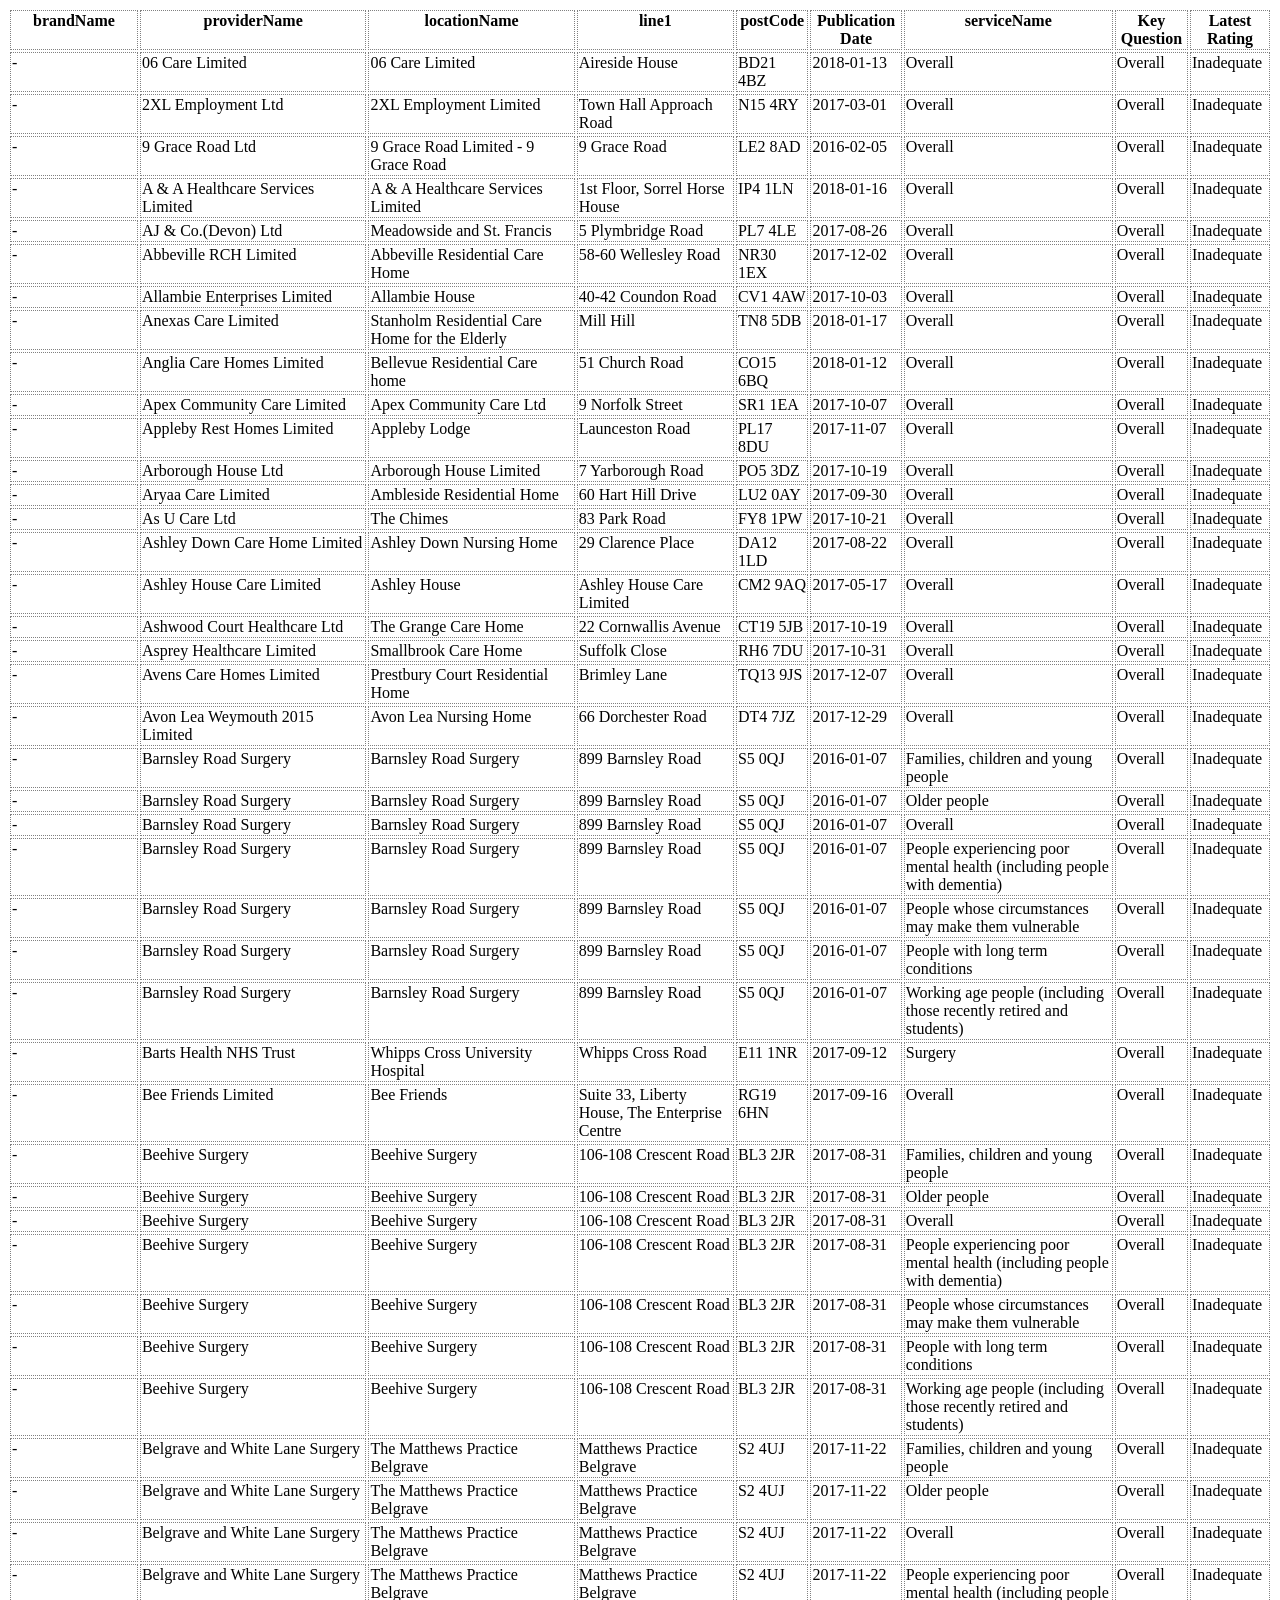
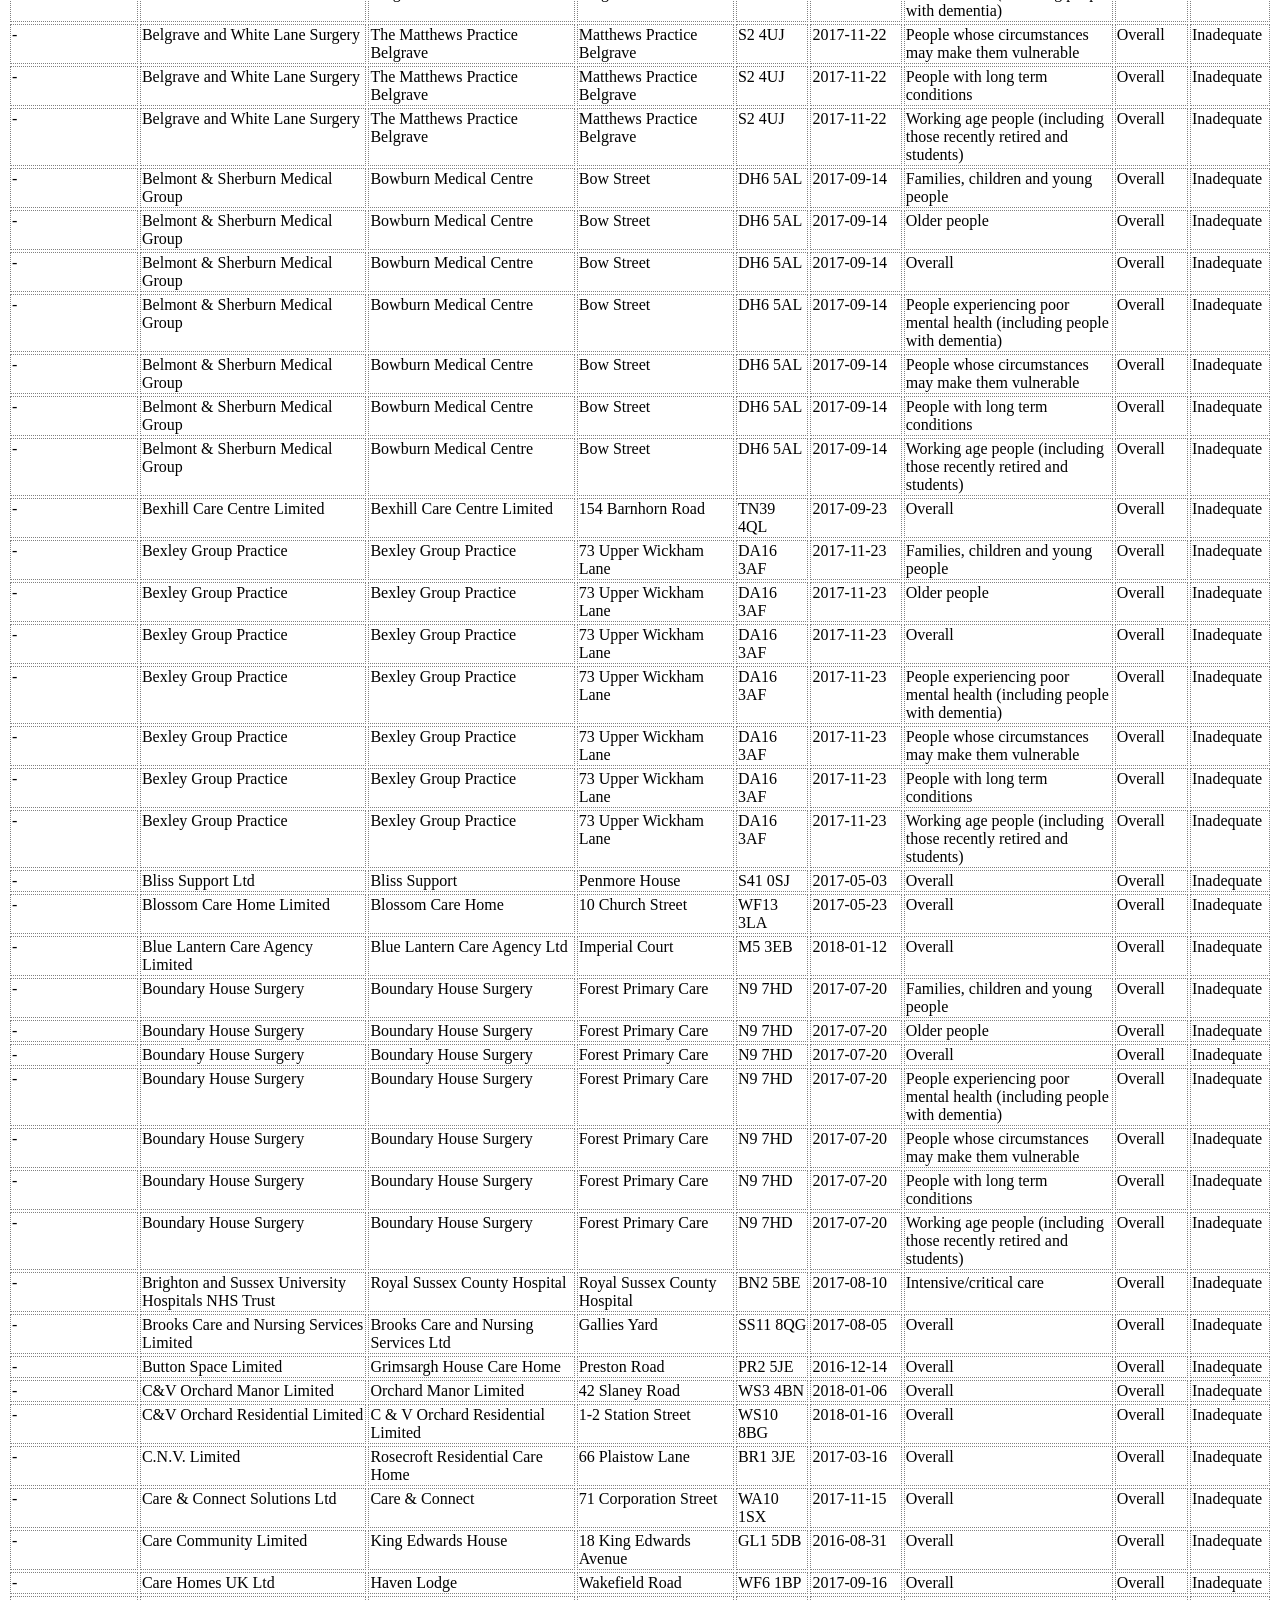
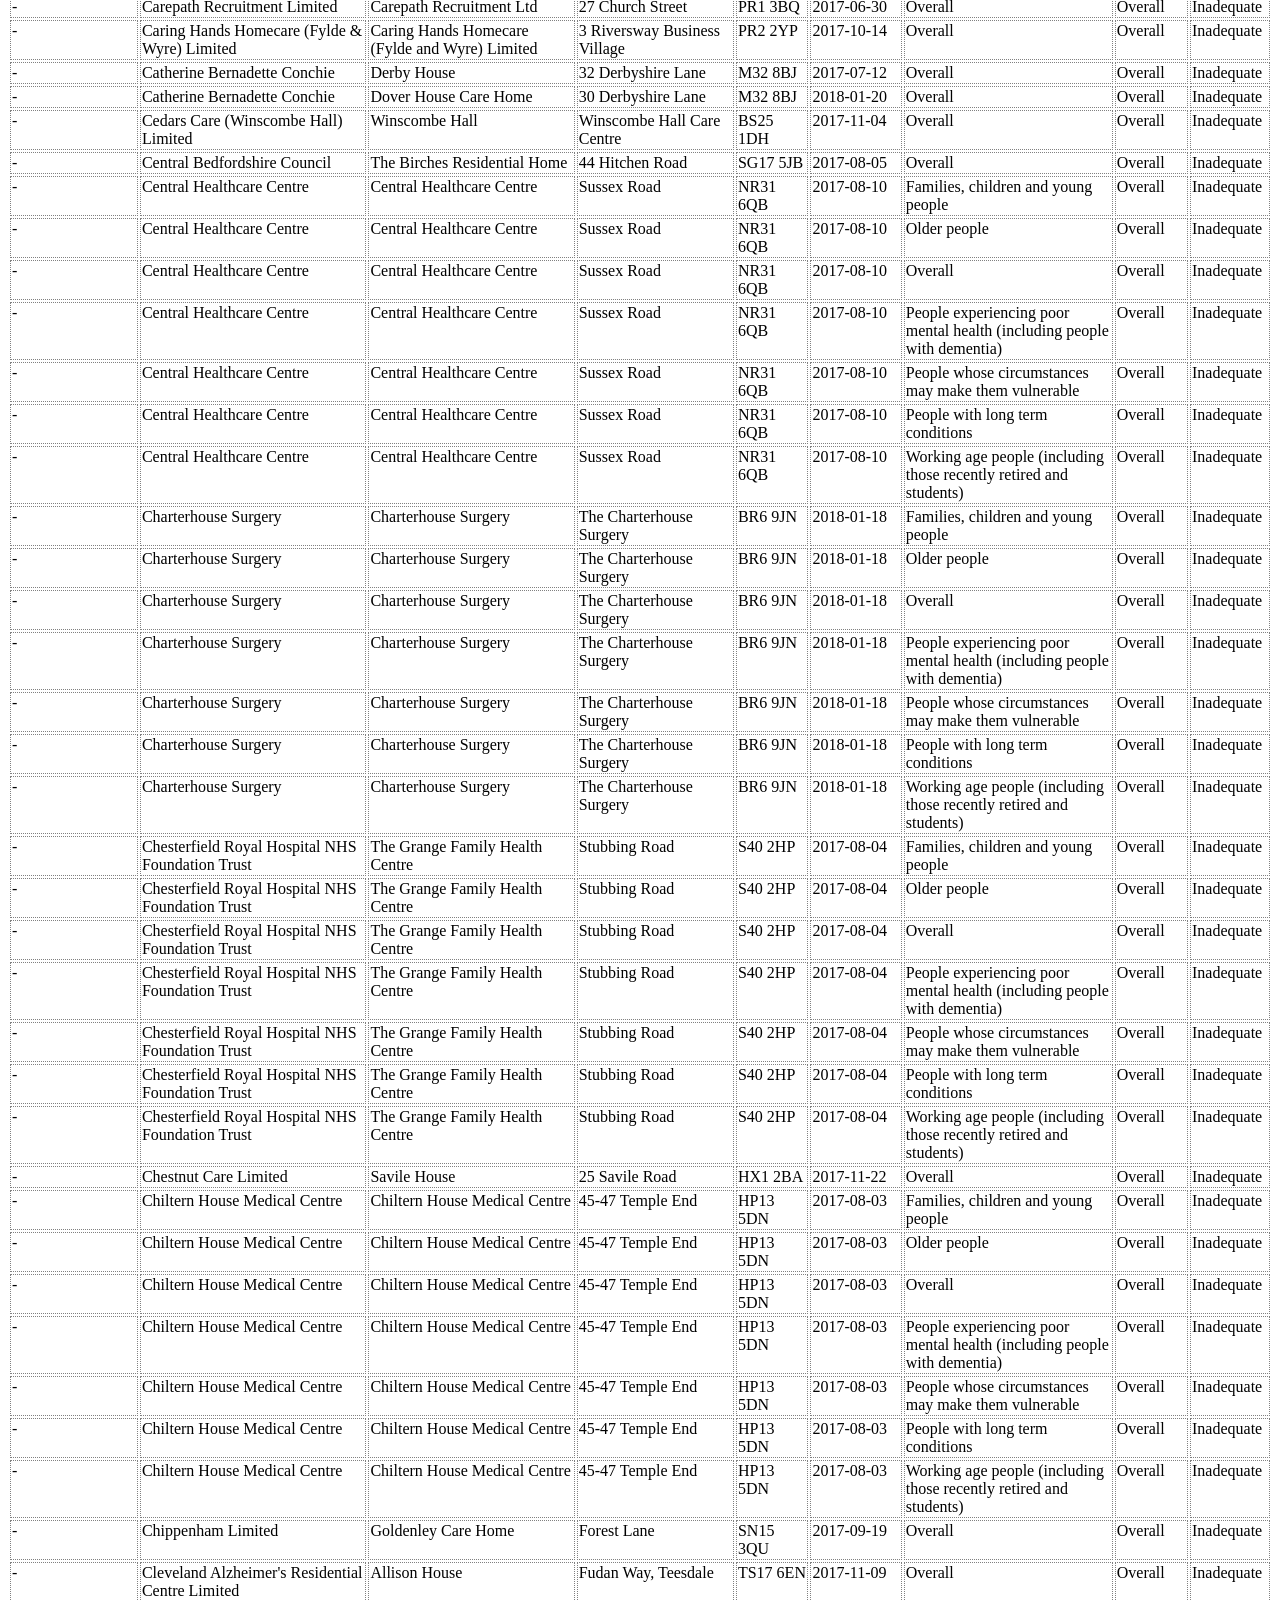
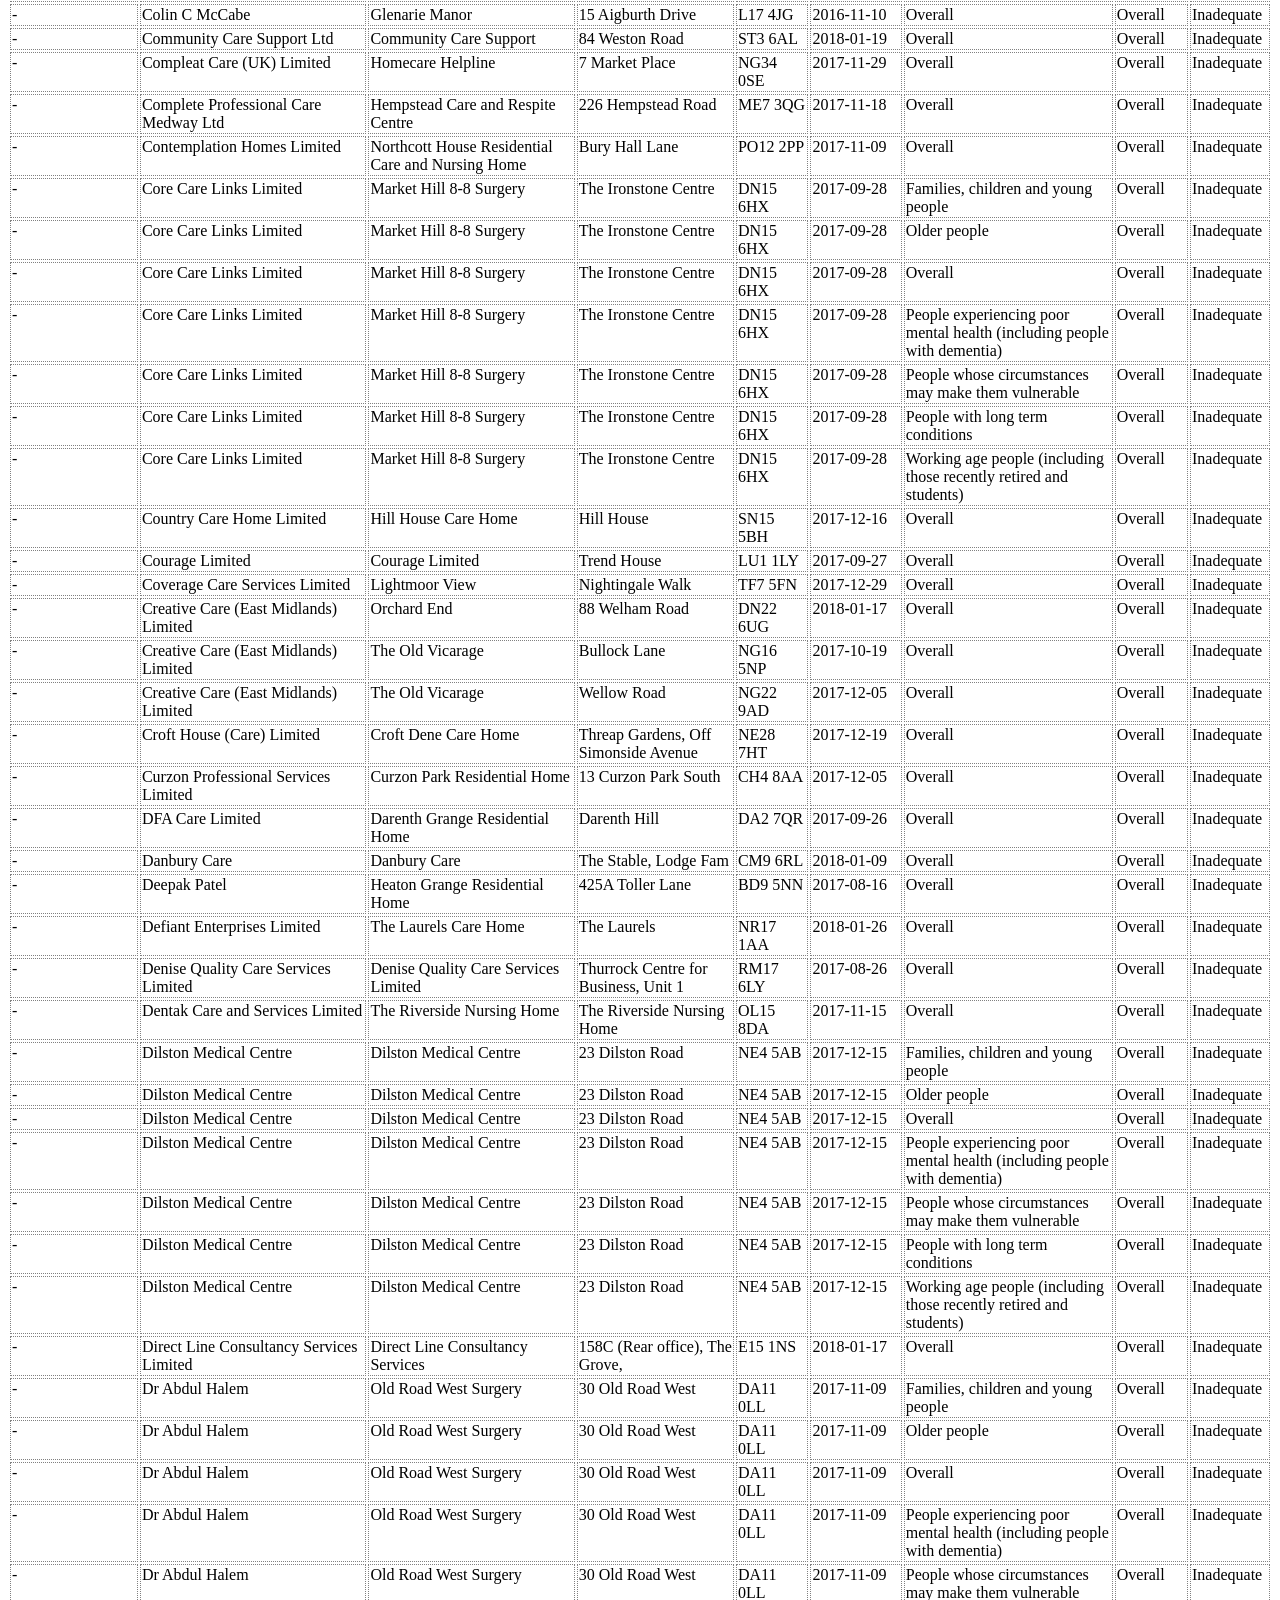
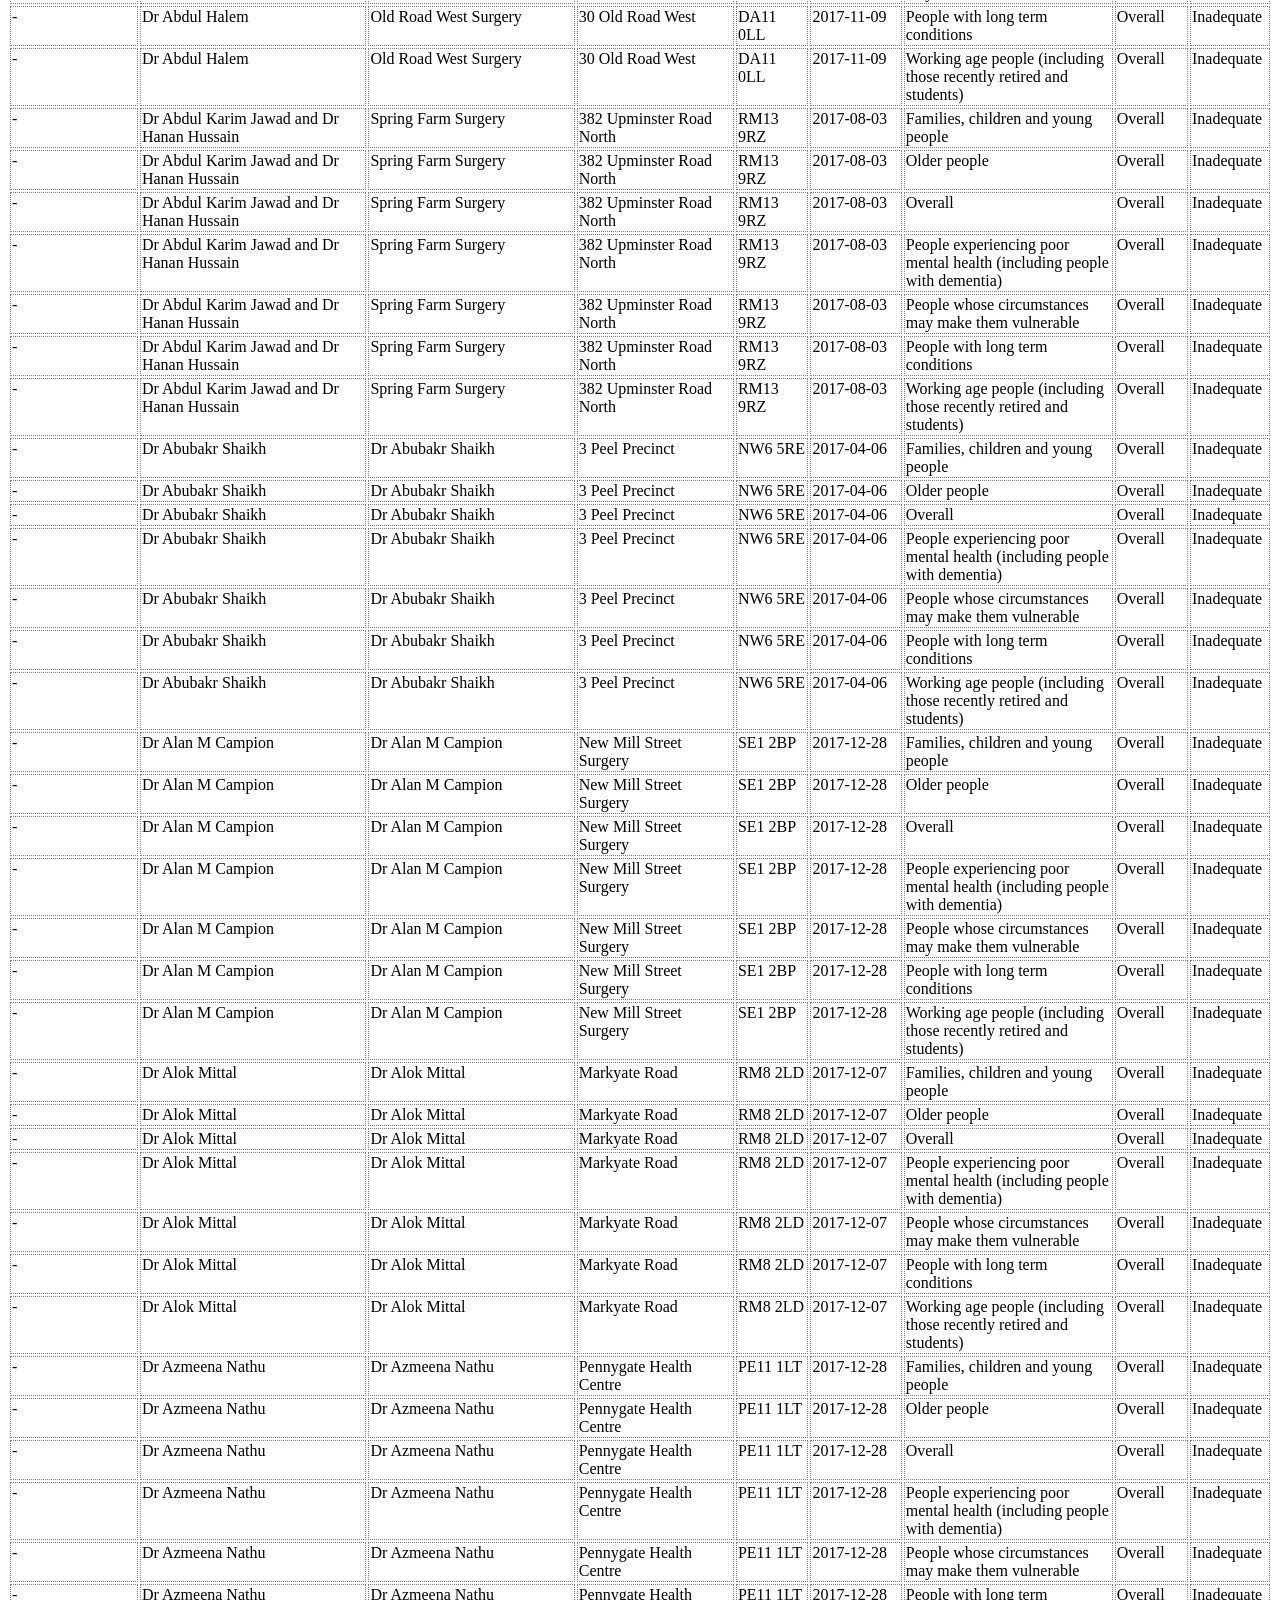
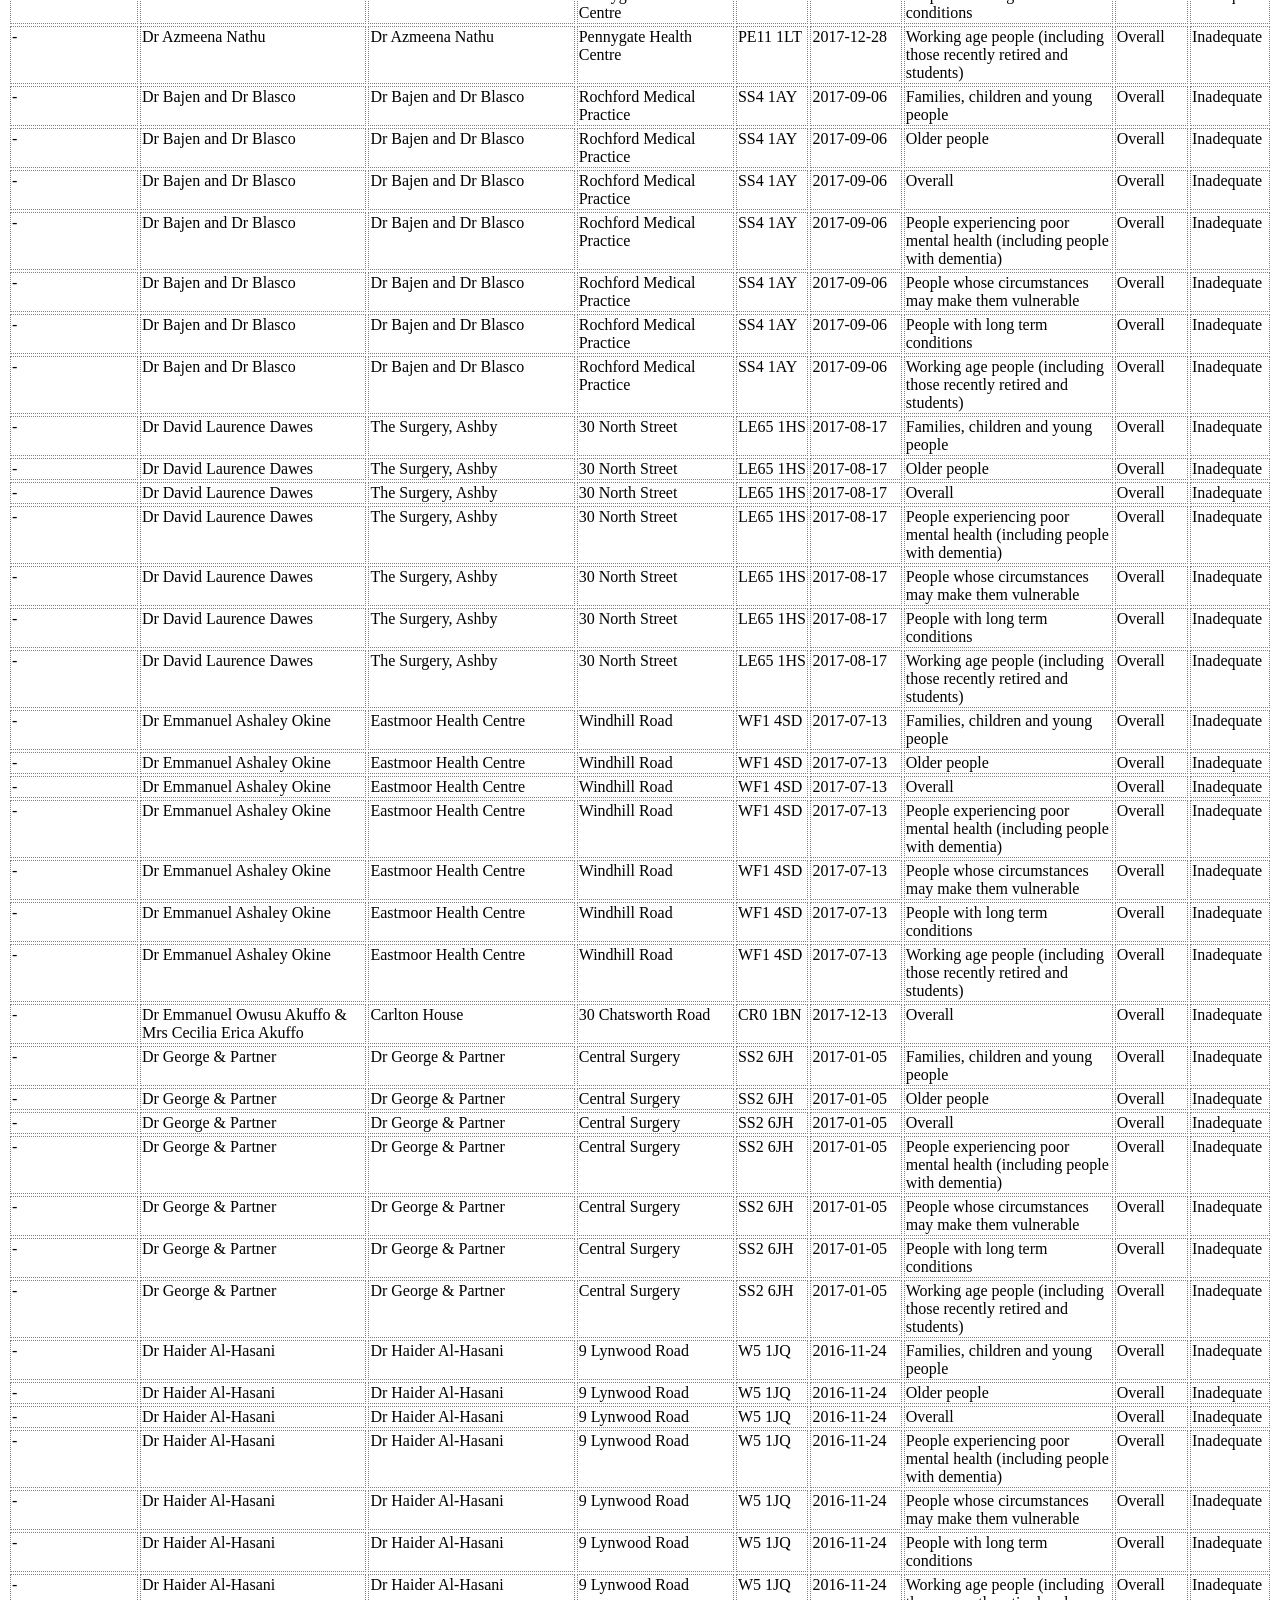
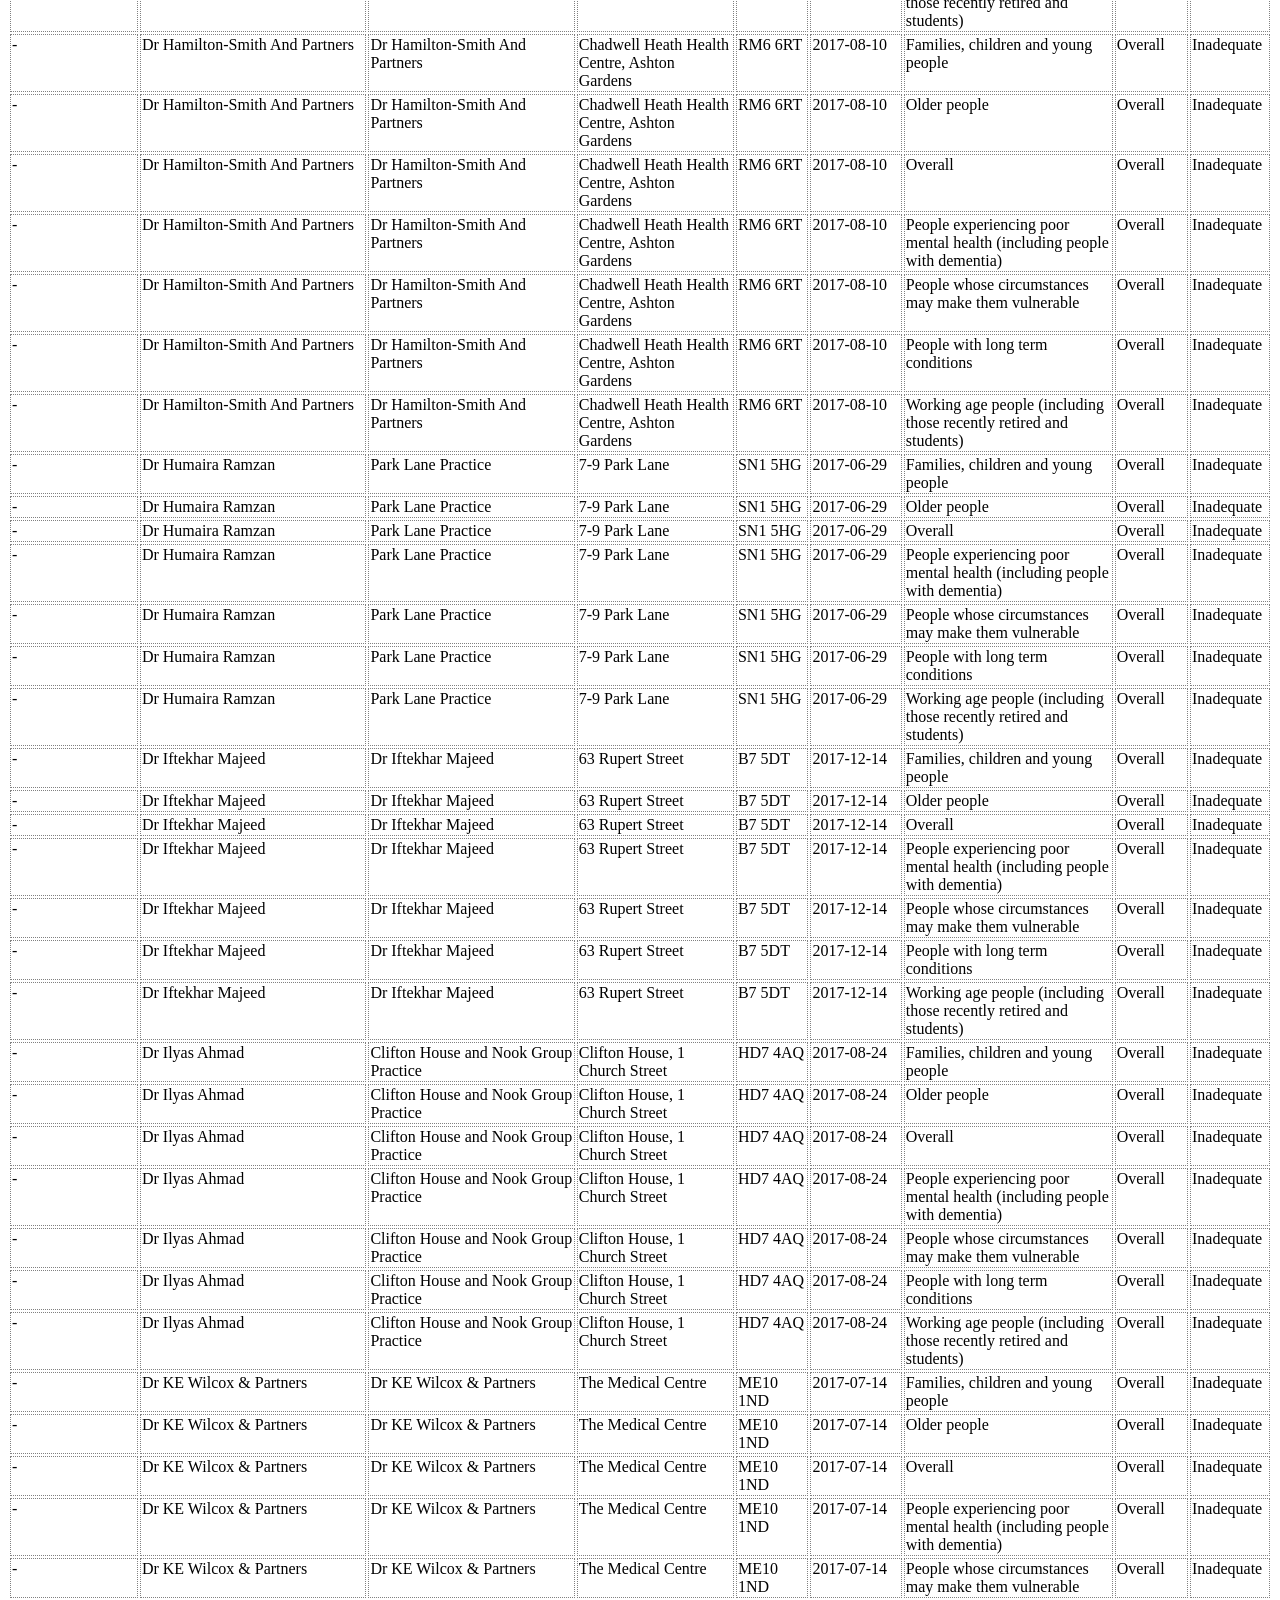
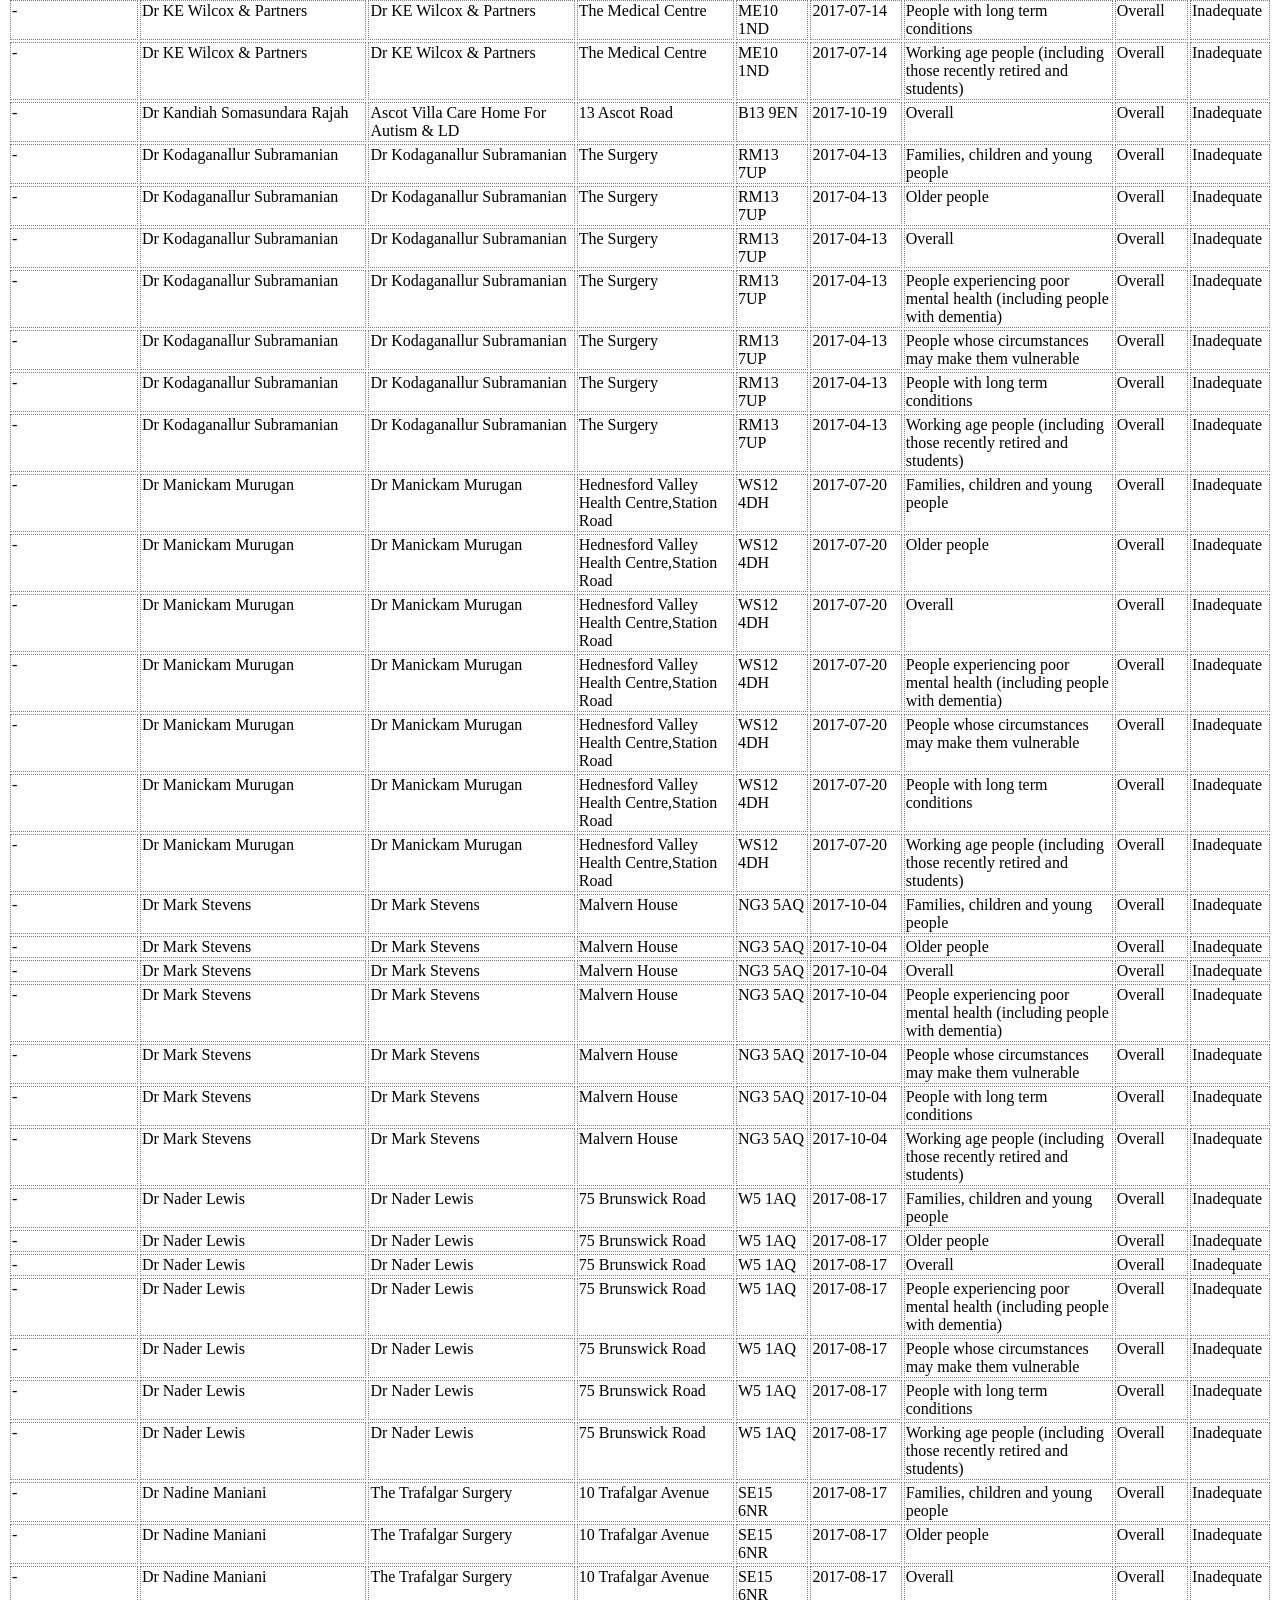
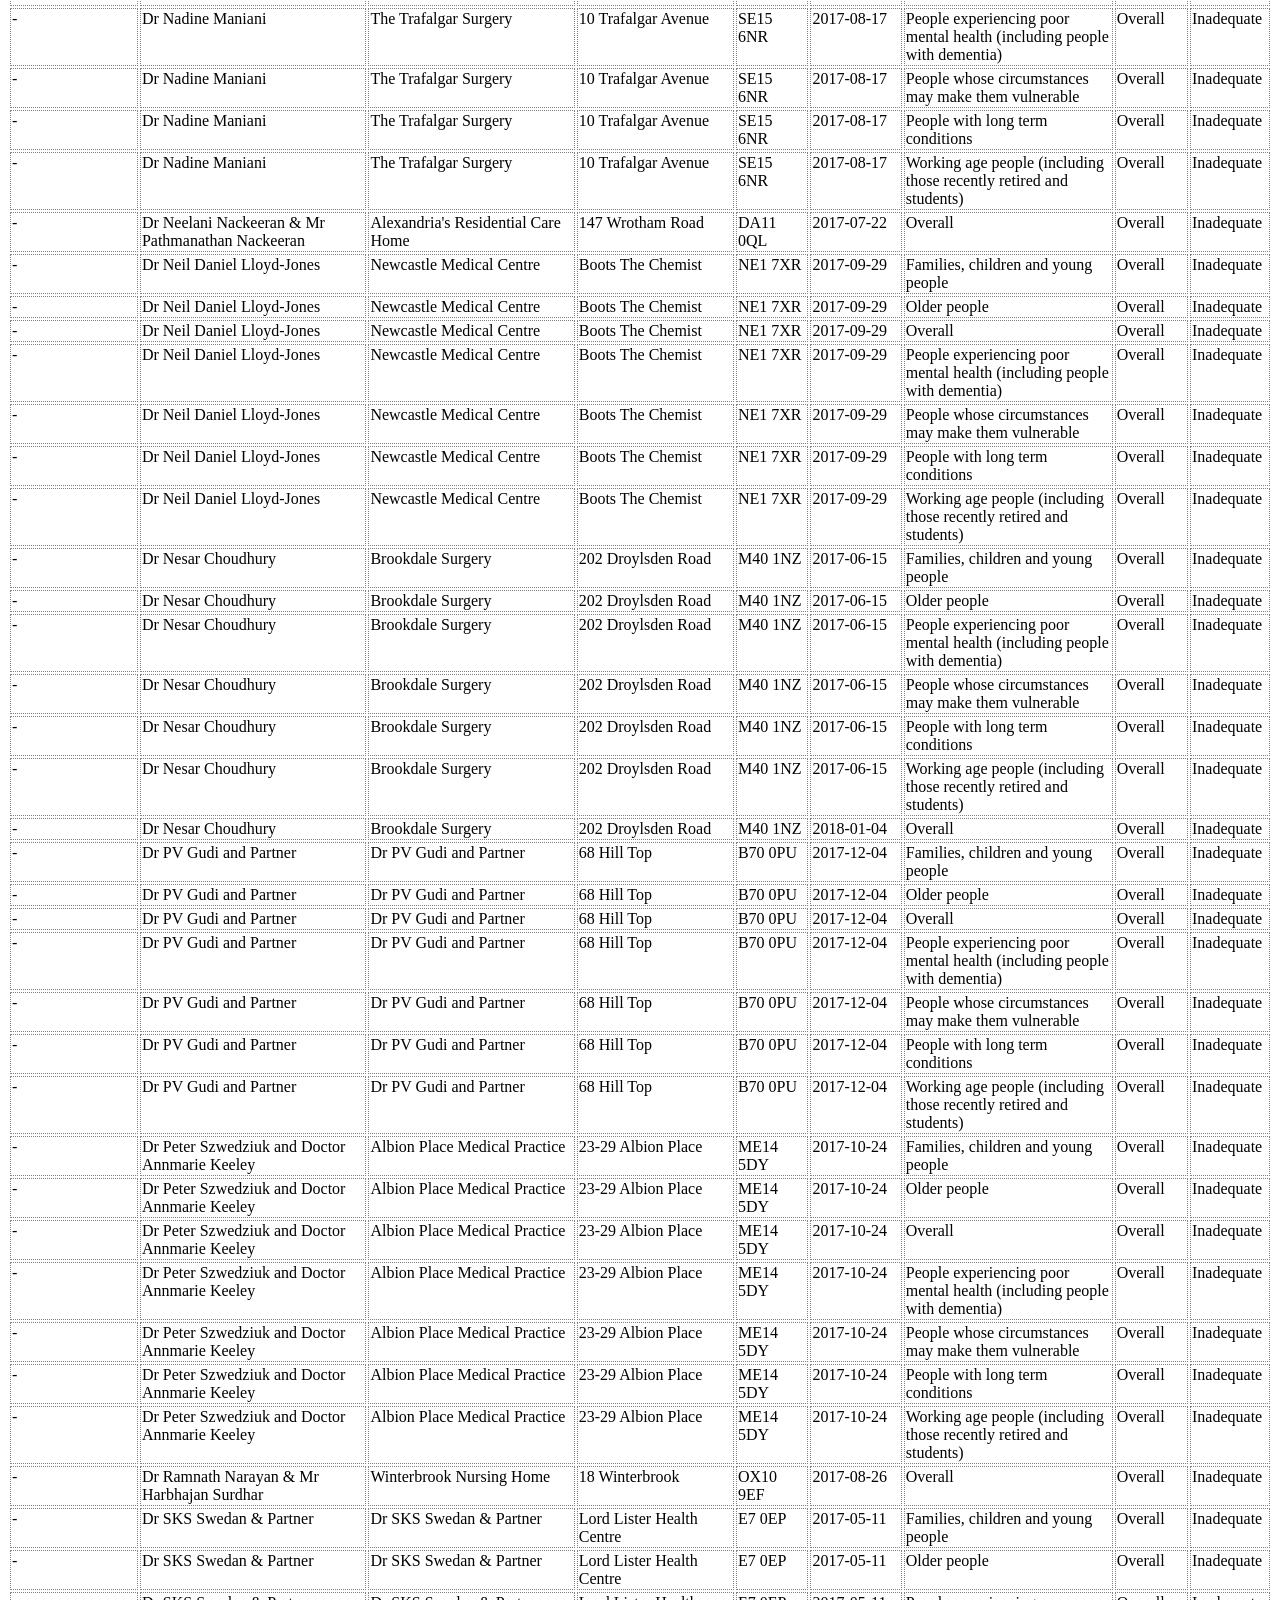
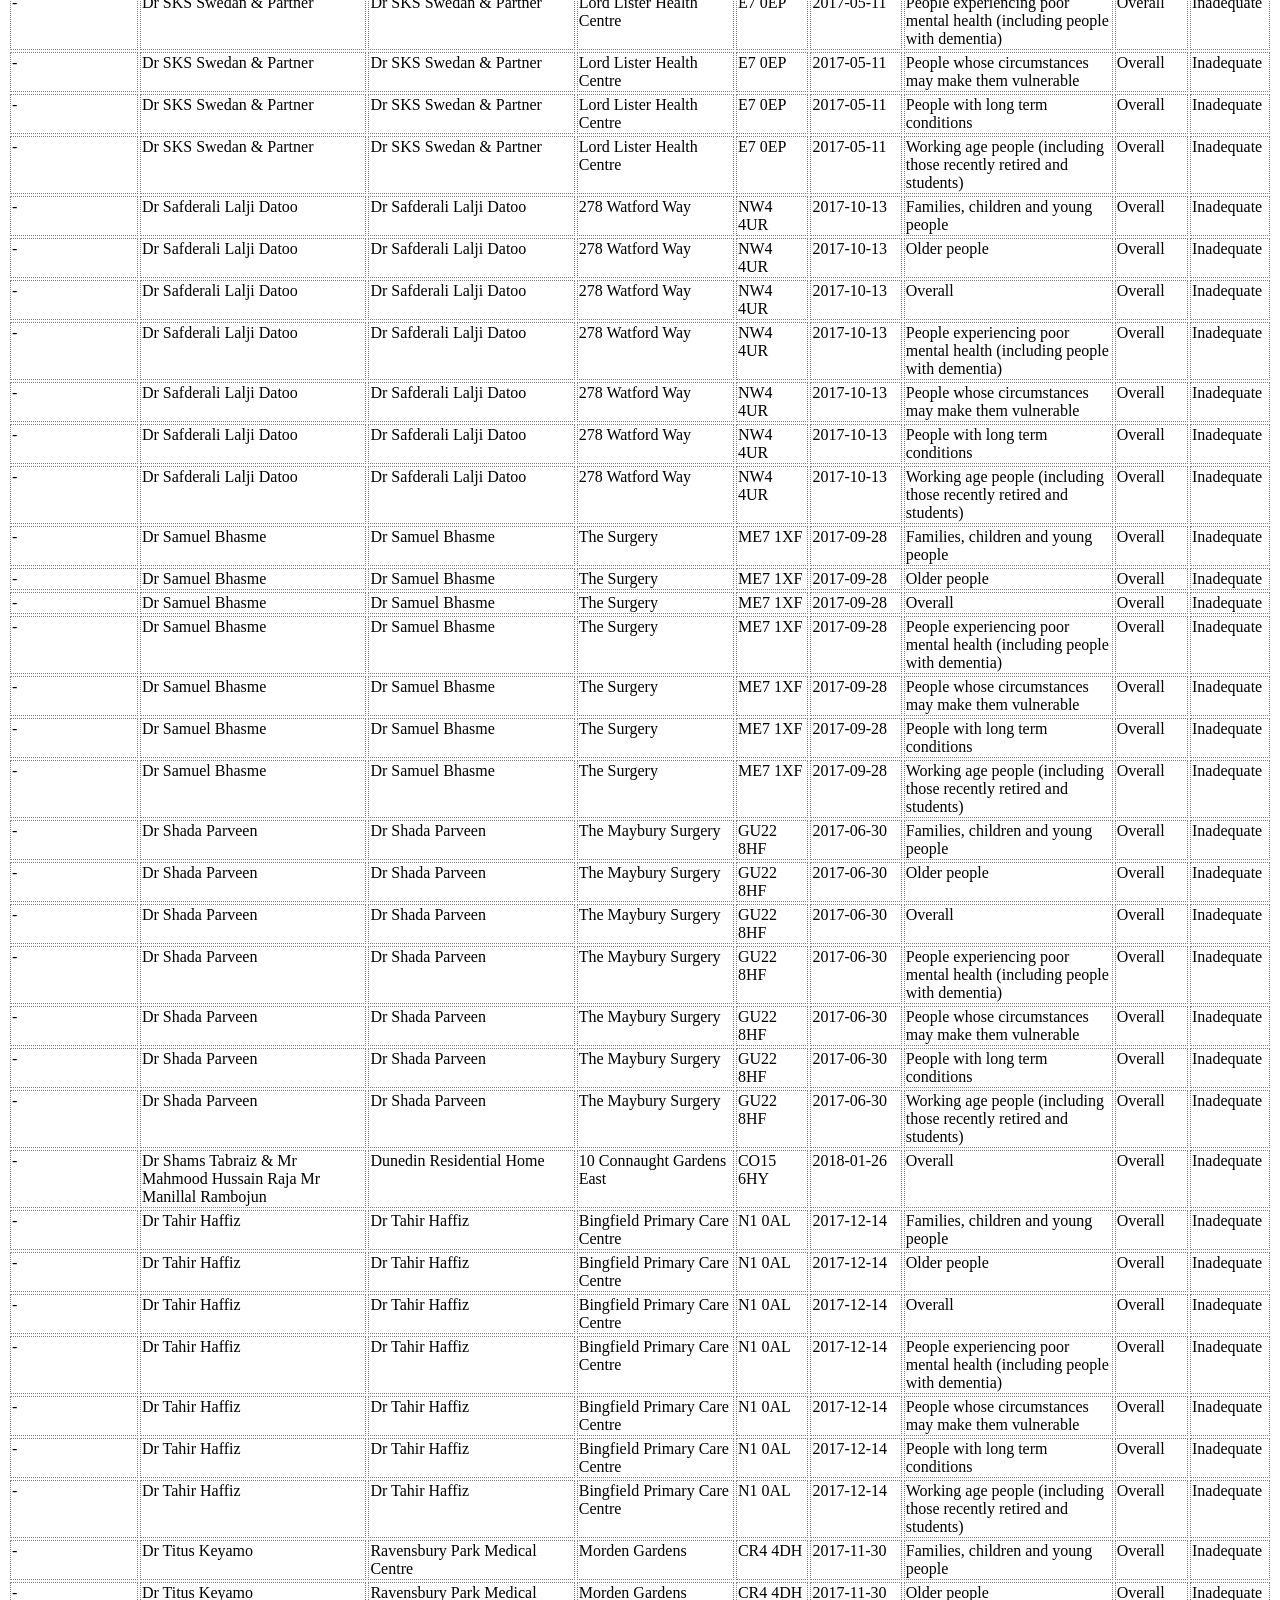
<file: cqcFeb18/summaries/overallInadequateReports.html>
<!DOCTYPE html>
<html>
<head>
  <meta name="generator" content="CsvRewriter" />
  <link rel="stylesheet" href="summaries.css" />
</head>
<body>
<table>
<thead><tr>
<th>brandName</th><th>providerName</th><th>locationName</th><th>line1</th><th>postCode</th><th>Publication Date</th><th>serviceName</th><th>Key Question</th><th>Latest Rating</th></tr></thead>
<tbody>
<tr>
<td>-</td>
<td>06 Care Limited</td>
<td>06 Care Limited</td>
<td>Aireside House</td>
<td>BD21 4BZ</td>
<td>2018-01-13</td>
<td>Overall</td>
<td>Overall</td>
<td>Inadequate</td>
</tr>
<tr>
<td>-</td>
<td>2XL Employment Ltd</td>
<td>2XL Employment Limited</td>
<td>Town Hall Approach Road</td>
<td>N15 4RY</td>
<td>2017-03-01</td>
<td>Overall</td>
<td>Overall</td>
<td>Inadequate</td>
</tr>
<tr>
<td>-</td>
<td>9 Grace Road Ltd</td>
<td>9 Grace Road Limited - 9 Grace Road</td>
<td>9 Grace Road</td>
<td>LE2 8AD</td>
<td>2016-02-05</td>
<td>Overall</td>
<td>Overall</td>
<td>Inadequate</td>
</tr>
<tr>
<td>-</td>
<td>A & A Healthcare Services Limited</td>
<td>A & A Healthcare Services Limited</td>
<td>1st Floor, Sorrel Horse House</td>
<td>IP4 1LN</td>
<td>2018-01-16</td>
<td>Overall</td>
<td>Overall</td>
<td>Inadequate</td>
</tr>
<tr>
<td>-</td>
<td>AJ & Co.(Devon) Ltd</td>
<td>Meadowside and St. Francis</td>
<td>5 Plymbridge Road</td>
<td>PL7 4LE</td>
<td>2017-08-26</td>
<td>Overall</td>
<td>Overall</td>
<td>Inadequate</td>
</tr>
<tr>
<td>-</td>
<td>Abbeville RCH Limited</td>
<td>Abbeville Residential Care Home</td>
<td>58-60 Wellesley Road</td>
<td>NR30 1EX</td>
<td>2017-12-02</td>
<td>Overall</td>
<td>Overall</td>
<td>Inadequate</td>
</tr>
<tr>
<td>-</td>
<td>Allambie Enterprises Limited</td>
<td>Allambie House</td>
<td>40-42 Coundon Road</td>
<td>CV1 4AW</td>
<td>2017-10-03</td>
<td>Overall</td>
<td>Overall</td>
<td>Inadequate</td>
</tr>
<tr>
<td>-</td>
<td>Anexas Care Limited</td>
<td>Stanholm Residential Care Home for the Elderly</td>
<td>Mill Hill</td>
<td>TN8 5DB</td>
<td>2018-01-17</td>
<td>Overall</td>
<td>Overall</td>
<td>Inadequate</td>
</tr>
<tr>
<td>-</td>
<td>Anglia Care Homes Limited</td>
<td>Bellevue Residential Care home</td>
<td>51 Church Road</td>
<td>CO15 6BQ</td>
<td>2018-01-12</td>
<td>Overall</td>
<td>Overall</td>
<td>Inadequate</td>
</tr>
<tr>
<td>-</td>
<td>Apex Community Care Limited</td>
<td>Apex Community Care Ltd</td>
<td>9 Norfolk Street</td>
<td>SR1 1EA</td>
<td>2017-10-07</td>
<td>Overall</td>
<td>Overall</td>
<td>Inadequate</td>
</tr>
<tr>
<td>-</td>
<td>Appleby Rest Homes Limited</td>
<td>Appleby Lodge</td>
<td>Launceston Road</td>
<td>PL17 8DU</td>
<td>2017-11-07</td>
<td>Overall</td>
<td>Overall</td>
<td>Inadequate</td>
</tr>
<tr>
<td>-</td>
<td>Arborough House Ltd</td>
<td>Arborough House Limited</td>
<td>7 Yarborough Road</td>
<td>PO5 3DZ</td>
<td>2017-10-19</td>
<td>Overall</td>
<td>Overall</td>
<td>Inadequate</td>
</tr>
<tr>
<td>-</td>
<td>Aryaa Care Limited</td>
<td>Ambleside Residential Home</td>
<td>60 Hart Hill Drive</td>
<td>LU2 0AY</td>
<td>2017-09-30</td>
<td>Overall</td>
<td>Overall</td>
<td>Inadequate</td>
</tr>
<tr>
<td>-</td>
<td>As U Care Ltd</td>
<td>The Chimes</td>
<td>83 Park Road</td>
<td>FY8 1PW</td>
<td>2017-10-21</td>
<td>Overall</td>
<td>Overall</td>
<td>Inadequate</td>
</tr>
<tr>
<td>-</td>
<td>Ashley Down Care Home Limited</td>
<td>Ashley Down Nursing Home</td>
<td>29 Clarence Place</td>
<td>DA12 1LD</td>
<td>2017-08-22</td>
<td>Overall</td>
<td>Overall</td>
<td>Inadequate</td>
</tr>
<tr>
<td>-</td>
<td>Ashley House Care Limited</td>
<td>Ashley House</td>
<td>Ashley House Care Limited</td>
<td>CM2 9AQ</td>
<td>2017-05-17</td>
<td>Overall</td>
<td>Overall</td>
<td>Inadequate</td>
</tr>
<tr>
<td>-</td>
<td>Ashwood Court Healthcare Ltd</td>
<td>The Grange Care Home</td>
<td>22 Cornwallis Avenue</td>
<td>CT19 5JB</td>
<td>2017-10-19</td>
<td>Overall</td>
<td>Overall</td>
<td>Inadequate</td>
</tr>
<tr>
<td>-</td>
<td>Asprey Healthcare Limited</td>
<td>Smallbrook Care Home</td>
<td>Suffolk Close</td>
<td>RH6 7DU</td>
<td>2017-10-31</td>
<td>Overall</td>
<td>Overall</td>
<td>Inadequate</td>
</tr>
<tr>
<td>-</td>
<td>Avens Care Homes Limited</td>
<td>Prestbury Court Residential Home</td>
<td>Brimley Lane</td>
<td>TQ13 9JS</td>
<td>2017-12-07</td>
<td>Overall</td>
<td>Overall</td>
<td>Inadequate</td>
</tr>
<tr>
<td>-</td>
<td>Avon Lea Weymouth 2015 Limited</td>
<td>Avon Lea Nursing Home</td>
<td>66 Dorchester Road</td>
<td>DT4 7JZ</td>
<td>2017-12-29</td>
<td>Overall</td>
<td>Overall</td>
<td>Inadequate</td>
</tr>
<tr>
<td>-</td>
<td>Barnsley Road Surgery</td>
<td>Barnsley Road Surgery</td>
<td>899 Barnsley Road</td>
<td>S5 0QJ</td>
<td>2016-01-07</td>
<td>Families, children and young people</td>
<td>Overall</td>
<td>Inadequate</td>
</tr>
<tr>
<td>-</td>
<td>Barnsley Road Surgery</td>
<td>Barnsley Road Surgery</td>
<td>899 Barnsley Road</td>
<td>S5 0QJ</td>
<td>2016-01-07</td>
<td>Older people</td>
<td>Overall</td>
<td>Inadequate</td>
</tr>
<tr>
<td>-</td>
<td>Barnsley Road Surgery</td>
<td>Barnsley Road Surgery</td>
<td>899 Barnsley Road</td>
<td>S5 0QJ</td>
<td>2016-01-07</td>
<td>Overall</td>
<td>Overall</td>
<td>Inadequate</td>
</tr>
<tr>
<td>-</td>
<td>Barnsley Road Surgery</td>
<td>Barnsley Road Surgery</td>
<td>899 Barnsley Road</td>
<td>S5 0QJ</td>
<td>2016-01-07</td>
<td>People experiencing poor mental health (including people with dementia)</td>
<td>Overall</td>
<td>Inadequate</td>
</tr>
<tr>
<td>-</td>
<td>Barnsley Road Surgery</td>
<td>Barnsley Road Surgery</td>
<td>899 Barnsley Road</td>
<td>S5 0QJ</td>
<td>2016-01-07</td>
<td>People whose circumstances may make them vulnerable</td>
<td>Overall</td>
<td>Inadequate</td>
</tr>
<tr>
<td>-</td>
<td>Barnsley Road Surgery</td>
<td>Barnsley Road Surgery</td>
<td>899 Barnsley Road</td>
<td>S5 0QJ</td>
<td>2016-01-07</td>
<td>People with long term conditions</td>
<td>Overall</td>
<td>Inadequate</td>
</tr>
<tr>
<td>-</td>
<td>Barnsley Road Surgery</td>
<td>Barnsley Road Surgery</td>
<td>899 Barnsley Road</td>
<td>S5 0QJ</td>
<td>2016-01-07</td>
<td>Working age people (including those recently retired and students)</td>
<td>Overall</td>
<td>Inadequate</td>
</tr>
<tr>
<td>-</td>
<td>Barts Health NHS Trust</td>
<td>Whipps Cross University Hospital</td>
<td>Whipps Cross Road</td>
<td>E11 1NR</td>
<td>2017-09-12</td>
<td>Surgery</td>
<td>Overall</td>
<td>Inadequate</td>
</tr>
<tr>
<td>-</td>
<td>Bee Friends Limited</td>
<td>Bee Friends</td>
<td>Suite 33, Liberty House, The Enterprise Centre</td>
<td>RG19 6HN</td>
<td>2017-09-16</td>
<td>Overall</td>
<td>Overall</td>
<td>Inadequate</td>
</tr>
<tr>
<td>-</td>
<td>Beehive Surgery</td>
<td>Beehive Surgery</td>
<td>106-108 Crescent Road</td>
<td>BL3 2JR</td>
<td>2017-08-31</td>
<td>Families, children and young people</td>
<td>Overall</td>
<td>Inadequate</td>
</tr>
<tr>
<td>-</td>
<td>Beehive Surgery</td>
<td>Beehive Surgery</td>
<td>106-108 Crescent Road</td>
<td>BL3 2JR</td>
<td>2017-08-31</td>
<td>Older people</td>
<td>Overall</td>
<td>Inadequate</td>
</tr>
<tr>
<td>-</td>
<td>Beehive Surgery</td>
<td>Beehive Surgery</td>
<td>106-108 Crescent Road</td>
<td>BL3 2JR</td>
<td>2017-08-31</td>
<td>Overall</td>
<td>Overall</td>
<td>Inadequate</td>
</tr>
<tr>
<td>-</td>
<td>Beehive Surgery</td>
<td>Beehive Surgery</td>
<td>106-108 Crescent Road</td>
<td>BL3 2JR</td>
<td>2017-08-31</td>
<td>People experiencing poor mental health (including people with dementia)</td>
<td>Overall</td>
<td>Inadequate</td>
</tr>
<tr>
<td>-</td>
<td>Beehive Surgery</td>
<td>Beehive Surgery</td>
<td>106-108 Crescent Road</td>
<td>BL3 2JR</td>
<td>2017-08-31</td>
<td>People whose circumstances may make them vulnerable</td>
<td>Overall</td>
<td>Inadequate</td>
</tr>
<tr>
<td>-</td>
<td>Beehive Surgery</td>
<td>Beehive Surgery</td>
<td>106-108 Crescent Road</td>
<td>BL3 2JR</td>
<td>2017-08-31</td>
<td>People with long term conditions</td>
<td>Overall</td>
<td>Inadequate</td>
</tr>
<tr>
<td>-</td>
<td>Beehive Surgery</td>
<td>Beehive Surgery</td>
<td>106-108 Crescent Road</td>
<td>BL3 2JR</td>
<td>2017-08-31</td>
<td>Working age people (including those recently retired and students)</td>
<td>Overall</td>
<td>Inadequate</td>
</tr>
<tr>
<td>-</td>
<td>Belgrave and White Lane Surgery</td>
<td>The Matthews Practice Belgrave</td>
<td>Matthews Practice Belgrave</td>
<td>S2 4UJ</td>
<td>2017-11-22</td>
<td>Families, children and young people</td>
<td>Overall</td>
<td>Inadequate</td>
</tr>
<tr>
<td>-</td>
<td>Belgrave and White Lane Surgery</td>
<td>The Matthews Practice Belgrave</td>
<td>Matthews Practice Belgrave</td>
<td>S2 4UJ</td>
<td>2017-11-22</td>
<td>Older people</td>
<td>Overall</td>
<td>Inadequate</td>
</tr>
<tr>
<td>-</td>
<td>Belgrave and White Lane Surgery</td>
<td>The Matthews Practice Belgrave</td>
<td>Matthews Practice Belgrave</td>
<td>S2 4UJ</td>
<td>2017-11-22</td>
<td>Overall</td>
<td>Overall</td>
<td>Inadequate</td>
</tr>
<tr>
<td>-</td>
<td>Belgrave and White Lane Surgery</td>
<td>The Matthews Practice Belgrave</td>
<td>Matthews Practice Belgrave</td>
<td>S2 4UJ</td>
<td>2017-11-22</td>
<td>People experiencing poor mental health (including people with dementia)</td>
<td>Overall</td>
<td>Inadequate</td>
</tr>
<tr>
<td>-</td>
<td>Belgrave and White Lane Surgery</td>
<td>The Matthews Practice Belgrave</td>
<td>Matthews Practice Belgrave</td>
<td>S2 4UJ</td>
<td>2017-11-22</td>
<td>People whose circumstances may make them vulnerable</td>
<td>Overall</td>
<td>Inadequate</td>
</tr>
<tr>
<td>-</td>
<td>Belgrave and White Lane Surgery</td>
<td>The Matthews Practice Belgrave</td>
<td>Matthews Practice Belgrave</td>
<td>S2 4UJ</td>
<td>2017-11-22</td>
<td>People with long term conditions</td>
<td>Overall</td>
<td>Inadequate</td>
</tr>
<tr>
<td>-</td>
<td>Belgrave and White Lane Surgery</td>
<td>The Matthews Practice Belgrave</td>
<td>Matthews Practice Belgrave</td>
<td>S2 4UJ</td>
<td>2017-11-22</td>
<td>Working age people (including those recently retired and students)</td>
<td>Overall</td>
<td>Inadequate</td>
</tr>
<tr>
<td>-</td>
<td>Belmont & Sherburn Medical Group</td>
<td>Bowburn Medical Centre</td>
<td>Bow Street</td>
<td>DH6 5AL</td>
<td>2017-09-14</td>
<td>Families, children and young people</td>
<td>Overall</td>
<td>Inadequate</td>
</tr>
<tr>
<td>-</td>
<td>Belmont & Sherburn Medical Group</td>
<td>Bowburn Medical Centre</td>
<td>Bow Street</td>
<td>DH6 5AL</td>
<td>2017-09-14</td>
<td>Older people</td>
<td>Overall</td>
<td>Inadequate</td>
</tr>
<tr>
<td>-</td>
<td>Belmont & Sherburn Medical Group</td>
<td>Bowburn Medical Centre</td>
<td>Bow Street</td>
<td>DH6 5AL</td>
<td>2017-09-14</td>
<td>Overall</td>
<td>Overall</td>
<td>Inadequate</td>
</tr>
<tr>
<td>-</td>
<td>Belmont & Sherburn Medical Group</td>
<td>Bowburn Medical Centre</td>
<td>Bow Street</td>
<td>DH6 5AL</td>
<td>2017-09-14</td>
<td>People experiencing poor mental health (including people with dementia)</td>
<td>Overall</td>
<td>Inadequate</td>
</tr>
<tr>
<td>-</td>
<td>Belmont & Sherburn Medical Group</td>
<td>Bowburn Medical Centre</td>
<td>Bow Street</td>
<td>DH6 5AL</td>
<td>2017-09-14</td>
<td>People whose circumstances may make them vulnerable</td>
<td>Overall</td>
<td>Inadequate</td>
</tr>
<tr>
<td>-</td>
<td>Belmont & Sherburn Medical Group</td>
<td>Bowburn Medical Centre</td>
<td>Bow Street</td>
<td>DH6 5AL</td>
<td>2017-09-14</td>
<td>People with long term conditions</td>
<td>Overall</td>
<td>Inadequate</td>
</tr>
<tr>
<td>-</td>
<td>Belmont & Sherburn Medical Group</td>
<td>Bowburn Medical Centre</td>
<td>Bow Street</td>
<td>DH6 5AL</td>
<td>2017-09-14</td>
<td>Working age people (including those recently retired and students)</td>
<td>Overall</td>
<td>Inadequate</td>
</tr>
<tr>
<td>-</td>
<td>Bexhill Care Centre Limited</td>
<td>Bexhill Care Centre Limited</td>
<td>154 Barnhorn Road</td>
<td>TN39 4QL</td>
<td>2017-09-23</td>
<td>Overall</td>
<td>Overall</td>
<td>Inadequate</td>
</tr>
<tr>
<td>-</td>
<td>Bexley Group Practice</td>
<td>Bexley Group Practice</td>
<td>73 Upper Wickham Lane</td>
<td>DA16 3AF</td>
<td>2017-11-23</td>
<td>Families, children and young people</td>
<td>Overall</td>
<td>Inadequate</td>
</tr>
<tr>
<td>-</td>
<td>Bexley Group Practice</td>
<td>Bexley Group Practice</td>
<td>73 Upper Wickham Lane</td>
<td>DA16 3AF</td>
<td>2017-11-23</td>
<td>Older people</td>
<td>Overall</td>
<td>Inadequate</td>
</tr>
<tr>
<td>-</td>
<td>Bexley Group Practice</td>
<td>Bexley Group Practice</td>
<td>73 Upper Wickham Lane</td>
<td>DA16 3AF</td>
<td>2017-11-23</td>
<td>Overall</td>
<td>Overall</td>
<td>Inadequate</td>
</tr>
<tr>
<td>-</td>
<td>Bexley Group Practice</td>
<td>Bexley Group Practice</td>
<td>73 Upper Wickham Lane</td>
<td>DA16 3AF</td>
<td>2017-11-23</td>
<td>People experiencing poor mental health (including people with dementia)</td>
<td>Overall</td>
<td>Inadequate</td>
</tr>
<tr>
<td>-</td>
<td>Bexley Group Practice</td>
<td>Bexley Group Practice</td>
<td>73 Upper Wickham Lane</td>
<td>DA16 3AF</td>
<td>2017-11-23</td>
<td>People whose circumstances may make them vulnerable</td>
<td>Overall</td>
<td>Inadequate</td>
</tr>
<tr>
<td>-</td>
<td>Bexley Group Practice</td>
<td>Bexley Group Practice</td>
<td>73 Upper Wickham Lane</td>
<td>DA16 3AF</td>
<td>2017-11-23</td>
<td>People with long term conditions</td>
<td>Overall</td>
<td>Inadequate</td>
</tr>
<tr>
<td>-</td>
<td>Bexley Group Practice</td>
<td>Bexley Group Practice</td>
<td>73 Upper Wickham Lane</td>
<td>DA16 3AF</td>
<td>2017-11-23</td>
<td>Working age people (including those recently retired and students)</td>
<td>Overall</td>
<td>Inadequate</td>
</tr>
<tr>
<td>-</td>
<td>Bliss Support Ltd</td>
<td>Bliss Support</td>
<td>Penmore House</td>
<td>S41 0SJ</td>
<td>2017-05-03</td>
<td>Overall</td>
<td>Overall</td>
<td>Inadequate</td>
</tr>
<tr>
<td>-</td>
<td>Blossom Care Home Limited</td>
<td>Blossom Care Home</td>
<td>10 Church Street</td>
<td>WF13 3LA</td>
<td>2017-05-23</td>
<td>Overall</td>
<td>Overall</td>
<td>Inadequate</td>
</tr>
<tr>
<td>-</td>
<td>Blue Lantern Care Agency Limited</td>
<td>Blue Lantern Care Agency Ltd</td>
<td>Imperial Court</td>
<td>M5 3EB</td>
<td>2018-01-12</td>
<td>Overall</td>
<td>Overall</td>
<td>Inadequate</td>
</tr>
<tr>
<td>-</td>
<td>Boundary House Surgery</td>
<td>Boundary House Surgery</td>
<td>Forest Primary Care</td>
<td>N9 7HD</td>
<td>2017-07-20</td>
<td>Families, children and young people</td>
<td>Overall</td>
<td>Inadequate</td>
</tr>
<tr>
<td>-</td>
<td>Boundary House Surgery</td>
<td>Boundary House Surgery</td>
<td>Forest Primary Care</td>
<td>N9 7HD</td>
<td>2017-07-20</td>
<td>Older people</td>
<td>Overall</td>
<td>Inadequate</td>
</tr>
<tr>
<td>-</td>
<td>Boundary House Surgery</td>
<td>Boundary House Surgery</td>
<td>Forest Primary Care</td>
<td>N9 7HD</td>
<td>2017-07-20</td>
<td>Overall</td>
<td>Overall</td>
<td>Inadequate</td>
</tr>
<tr>
<td>-</td>
<td>Boundary House Surgery</td>
<td>Boundary House Surgery</td>
<td>Forest Primary Care</td>
<td>N9 7HD</td>
<td>2017-07-20</td>
<td>People experiencing poor mental health (including people with dementia)</td>
<td>Overall</td>
<td>Inadequate</td>
</tr>
<tr>
<td>-</td>
<td>Boundary House Surgery</td>
<td>Boundary House Surgery</td>
<td>Forest Primary Care</td>
<td>N9 7HD</td>
<td>2017-07-20</td>
<td>People whose circumstances may make them vulnerable</td>
<td>Overall</td>
<td>Inadequate</td>
</tr>
<tr>
<td>-</td>
<td>Boundary House Surgery</td>
<td>Boundary House Surgery</td>
<td>Forest Primary Care</td>
<td>N9 7HD</td>
<td>2017-07-20</td>
<td>People with long term conditions</td>
<td>Overall</td>
<td>Inadequate</td>
</tr>
<tr>
<td>-</td>
<td>Boundary House Surgery</td>
<td>Boundary House Surgery</td>
<td>Forest Primary Care</td>
<td>N9 7HD</td>
<td>2017-07-20</td>
<td>Working age people (including those recently retired and students)</td>
<td>Overall</td>
<td>Inadequate</td>
</tr>
<tr>
<td>-</td>
<td>Brighton and Sussex University Hospitals NHS Trust</td>
<td>Royal Sussex County Hospital</td>
<td>Royal Sussex County Hospital</td>
<td>BN2 5BE</td>
<td>2017-08-10</td>
<td>Intensive/critical care</td>
<td>Overall</td>
<td>Inadequate</td>
</tr>
<tr>
<td>-</td>
<td>Brooks Care and Nursing Services Limited</td>
<td>Brooks Care and Nursing Services Ltd</td>
<td>Gallies Yard</td>
<td>SS11 8QG</td>
<td>2017-08-05</td>
<td>Overall</td>
<td>Overall</td>
<td>Inadequate</td>
</tr>
<tr>
<td>-</td>
<td>Button Space Limited</td>
<td>Grimsargh House Care Home</td>
<td>Preston Road</td>
<td>PR2 5JE</td>
<td>2016-12-14</td>
<td>Overall</td>
<td>Overall</td>
<td>Inadequate</td>
</tr>
<tr>
<td>-</td>
<td>C&V Orchard Manor Limited</td>
<td>Orchard Manor Limited</td>
<td>42 Slaney Road</td>
<td>WS3 4BN</td>
<td>2018-01-06</td>
<td>Overall</td>
<td>Overall</td>
<td>Inadequate</td>
</tr>
<tr>
<td>-</td>
<td>C&V Orchard Residential Limited</td>
<td>C & V Orchard Residential Limited</td>
<td>1-2 Station Street</td>
<td>WS10 8BG</td>
<td>2018-01-16</td>
<td>Overall</td>
<td>Overall</td>
<td>Inadequate</td>
</tr>
<tr>
<td>-</td>
<td>C.N.V. Limited</td>
<td>Rosecroft Residential Care Home</td>
<td>66 Plaistow Lane</td>
<td>BR1 3JE</td>
<td>2017-03-16</td>
<td>Overall</td>
<td>Overall</td>
<td>Inadequate</td>
</tr>
<tr>
<td>-</td>
<td>Care & Connect Solutions Ltd</td>
<td>Care & Connect</td>
<td>71 Corporation Street</td>
<td>WA10 1SX</td>
<td>2017-11-15</td>
<td>Overall</td>
<td>Overall</td>
<td>Inadequate</td>
</tr>
<tr>
<td>-</td>
<td>Care Community Limited</td>
<td>King Edwards House</td>
<td>18 King Edwards Avenue</td>
<td>GL1 5DB</td>
<td>2016-08-31</td>
<td>Overall</td>
<td>Overall</td>
<td>Inadequate</td>
</tr>
<tr>
<td>-</td>
<td>Care Homes UK Ltd</td>
<td>Haven Lodge</td>
<td>Wakefield Road</td>
<td>WF6 1BP</td>
<td>2017-09-16</td>
<td>Overall</td>
<td>Overall</td>
<td>Inadequate</td>
</tr>
<tr>
<td>-</td>
<td>Carepath Recruitment Limited</td>
<td>Carepath Recruitment Ltd</td>
<td>27 Church Street</td>
<td>PR1 3BQ</td>
<td>2017-06-30</td>
<td>Overall</td>
<td>Overall</td>
<td>Inadequate</td>
</tr>
<tr>
<td>-</td>
<td>Caring Hands Homecare (Fylde & Wyre) Limited</td>
<td>Caring Hands Homecare (Fylde and Wyre) Limited</td>
<td>3 Riversway Business Village</td>
<td>PR2 2YP</td>
<td>2017-10-14</td>
<td>Overall</td>
<td>Overall</td>
<td>Inadequate</td>
</tr>
<tr>
<td>-</td>
<td>Catherine Bernadette Conchie</td>
<td>Derby House</td>
<td>32 Derbyshire Lane</td>
<td>M32 8BJ</td>
<td>2017-07-12</td>
<td>Overall</td>
<td>Overall</td>
<td>Inadequate</td>
</tr>
<tr>
<td>-</td>
<td>Catherine Bernadette Conchie</td>
<td>Dover House Care Home</td>
<td>30 Derbyshire Lane</td>
<td>M32 8BJ</td>
<td>2018-01-20</td>
<td>Overall</td>
<td>Overall</td>
<td>Inadequate</td>
</tr>
<tr>
<td>-</td>
<td>Cedars Care (Winscombe Hall) Limited</td>
<td>Winscombe Hall</td>
<td>Winscombe Hall Care Centre</td>
<td>BS25 1DH</td>
<td>2017-11-04</td>
<td>Overall</td>
<td>Overall</td>
<td>Inadequate</td>
</tr>
<tr>
<td>-</td>
<td>Central Bedfordshire Council</td>
<td>The Birches Residential Home</td>
<td>44 Hitchen Road</td>
<td>SG17 5JB</td>
<td>2017-08-05</td>
<td>Overall</td>
<td>Overall</td>
<td>Inadequate</td>
</tr>
<tr>
<td>-</td>
<td>Central Healthcare Centre</td>
<td>Central Healthcare Centre</td>
<td>Sussex Road</td>
<td>NR31 6QB</td>
<td>2017-08-10</td>
<td>Families, children and young people</td>
<td>Overall</td>
<td>Inadequate</td>
</tr>
<tr>
<td>-</td>
<td>Central Healthcare Centre</td>
<td>Central Healthcare Centre</td>
<td>Sussex Road</td>
<td>NR31 6QB</td>
<td>2017-08-10</td>
<td>Older people</td>
<td>Overall</td>
<td>Inadequate</td>
</tr>
<tr>
<td>-</td>
<td>Central Healthcare Centre</td>
<td>Central Healthcare Centre</td>
<td>Sussex Road</td>
<td>NR31 6QB</td>
<td>2017-08-10</td>
<td>Overall</td>
<td>Overall</td>
<td>Inadequate</td>
</tr>
<tr>
<td>-</td>
<td>Central Healthcare Centre</td>
<td>Central Healthcare Centre</td>
<td>Sussex Road</td>
<td>NR31 6QB</td>
<td>2017-08-10</td>
<td>People experiencing poor mental health (including people with dementia)</td>
<td>Overall</td>
<td>Inadequate</td>
</tr>
<tr>
<td>-</td>
<td>Central Healthcare Centre</td>
<td>Central Healthcare Centre</td>
<td>Sussex Road</td>
<td>NR31 6QB</td>
<td>2017-08-10</td>
<td>People whose circumstances may make them vulnerable</td>
<td>Overall</td>
<td>Inadequate</td>
</tr>
<tr>
<td>-</td>
<td>Central Healthcare Centre</td>
<td>Central Healthcare Centre</td>
<td>Sussex Road</td>
<td>NR31 6QB</td>
<td>2017-08-10</td>
<td>People with long term conditions</td>
<td>Overall</td>
<td>Inadequate</td>
</tr>
<tr>
<td>-</td>
<td>Central Healthcare Centre</td>
<td>Central Healthcare Centre</td>
<td>Sussex Road</td>
<td>NR31 6QB</td>
<td>2017-08-10</td>
<td>Working age people (including those recently retired and students)</td>
<td>Overall</td>
<td>Inadequate</td>
</tr>
<tr>
<td>-</td>
<td>Charterhouse Surgery</td>
<td>Charterhouse Surgery</td>
<td>The Charterhouse Surgery</td>
<td>BR6 9JN</td>
<td>2018-01-18</td>
<td>Families, children and young people</td>
<td>Overall</td>
<td>Inadequate</td>
</tr>
<tr>
<td>-</td>
<td>Charterhouse Surgery</td>
<td>Charterhouse Surgery</td>
<td>The Charterhouse Surgery</td>
<td>BR6 9JN</td>
<td>2018-01-18</td>
<td>Older people</td>
<td>Overall</td>
<td>Inadequate</td>
</tr>
<tr>
<td>-</td>
<td>Charterhouse Surgery</td>
<td>Charterhouse Surgery</td>
<td>The Charterhouse Surgery</td>
<td>BR6 9JN</td>
<td>2018-01-18</td>
<td>Overall</td>
<td>Overall</td>
<td>Inadequate</td>
</tr>
<tr>
<td>-</td>
<td>Charterhouse Surgery</td>
<td>Charterhouse Surgery</td>
<td>The Charterhouse Surgery</td>
<td>BR6 9JN</td>
<td>2018-01-18</td>
<td>People experiencing poor mental health (including people with dementia)</td>
<td>Overall</td>
<td>Inadequate</td>
</tr>
<tr>
<td>-</td>
<td>Charterhouse Surgery</td>
<td>Charterhouse Surgery</td>
<td>The Charterhouse Surgery</td>
<td>BR6 9JN</td>
<td>2018-01-18</td>
<td>People whose circumstances may make them vulnerable</td>
<td>Overall</td>
<td>Inadequate</td>
</tr>
<tr>
<td>-</td>
<td>Charterhouse Surgery</td>
<td>Charterhouse Surgery</td>
<td>The Charterhouse Surgery</td>
<td>BR6 9JN</td>
<td>2018-01-18</td>
<td>People with long term conditions</td>
<td>Overall</td>
<td>Inadequate</td>
</tr>
<tr>
<td>-</td>
<td>Charterhouse Surgery</td>
<td>Charterhouse Surgery</td>
<td>The Charterhouse Surgery</td>
<td>BR6 9JN</td>
<td>2018-01-18</td>
<td>Working age people (including those recently retired and students)</td>
<td>Overall</td>
<td>Inadequate</td>
</tr>
<tr>
<td>-</td>
<td>Chesterfield Royal Hospital NHS Foundation Trust</td>
<td>The Grange Family Health Centre</td>
<td>Stubbing Road</td>
<td>S40 2HP</td>
<td>2017-08-04</td>
<td>Families, children and young people</td>
<td>Overall</td>
<td>Inadequate</td>
</tr>
<tr>
<td>-</td>
<td>Chesterfield Royal Hospital NHS Foundation Trust</td>
<td>The Grange Family Health Centre</td>
<td>Stubbing Road</td>
<td>S40 2HP</td>
<td>2017-08-04</td>
<td>Older people</td>
<td>Overall</td>
<td>Inadequate</td>
</tr>
<tr>
<td>-</td>
<td>Chesterfield Royal Hospital NHS Foundation Trust</td>
<td>The Grange Family Health Centre</td>
<td>Stubbing Road</td>
<td>S40 2HP</td>
<td>2017-08-04</td>
<td>Overall</td>
<td>Overall</td>
<td>Inadequate</td>
</tr>
<tr>
<td>-</td>
<td>Chesterfield Royal Hospital NHS Foundation Trust</td>
<td>The Grange Family Health Centre</td>
<td>Stubbing Road</td>
<td>S40 2HP</td>
<td>2017-08-04</td>
<td>People experiencing poor mental health (including people with dementia)</td>
<td>Overall</td>
<td>Inadequate</td>
</tr>
<tr>
<td>-</td>
<td>Chesterfield Royal Hospital NHS Foundation Trust</td>
<td>The Grange Family Health Centre</td>
<td>Stubbing Road</td>
<td>S40 2HP</td>
<td>2017-08-04</td>
<td>People whose circumstances may make them vulnerable</td>
<td>Overall</td>
<td>Inadequate</td>
</tr>
<tr>
<td>-</td>
<td>Chesterfield Royal Hospital NHS Foundation Trust</td>
<td>The Grange Family Health Centre</td>
<td>Stubbing Road</td>
<td>S40 2HP</td>
<td>2017-08-04</td>
<td>People with long term conditions</td>
<td>Overall</td>
<td>Inadequate</td>
</tr>
<tr>
<td>-</td>
<td>Chesterfield Royal Hospital NHS Foundation Trust</td>
<td>The Grange Family Health Centre</td>
<td>Stubbing Road</td>
<td>S40 2HP</td>
<td>2017-08-04</td>
<td>Working age people (including those recently retired and students)</td>
<td>Overall</td>
<td>Inadequate</td>
</tr>
<tr>
<td>-</td>
<td>Chestnut Care Limited</td>
<td>Savile House</td>
<td>25 Savile Road</td>
<td>HX1 2BA</td>
<td>2017-11-22</td>
<td>Overall</td>
<td>Overall</td>
<td>Inadequate</td>
</tr>
<tr>
<td>-</td>
<td>Chiltern House Medical Centre</td>
<td>Chiltern House Medical Centre</td>
<td>45-47 Temple End</td>
<td>HP13 5DN</td>
<td>2017-08-03</td>
<td>Families, children and young people</td>
<td>Overall</td>
<td>Inadequate</td>
</tr>
<tr>
<td>-</td>
<td>Chiltern House Medical Centre</td>
<td>Chiltern House Medical Centre</td>
<td>45-47 Temple End</td>
<td>HP13 5DN</td>
<td>2017-08-03</td>
<td>Older people</td>
<td>Overall</td>
<td>Inadequate</td>
</tr>
<tr>
<td>-</td>
<td>Chiltern House Medical Centre</td>
<td>Chiltern House Medical Centre</td>
<td>45-47 Temple End</td>
<td>HP13 5DN</td>
<td>2017-08-03</td>
<td>Overall</td>
<td>Overall</td>
<td>Inadequate</td>
</tr>
<tr>
<td>-</td>
<td>Chiltern House Medical Centre</td>
<td>Chiltern House Medical Centre</td>
<td>45-47 Temple End</td>
<td>HP13 5DN</td>
<td>2017-08-03</td>
<td>People experiencing poor mental health (including people with dementia)</td>
<td>Overall</td>
<td>Inadequate</td>
</tr>
<tr>
<td>-</td>
<td>Chiltern House Medical Centre</td>
<td>Chiltern House Medical Centre</td>
<td>45-47 Temple End</td>
<td>HP13 5DN</td>
<td>2017-08-03</td>
<td>People whose circumstances may make them vulnerable</td>
<td>Overall</td>
<td>Inadequate</td>
</tr>
<tr>
<td>-</td>
<td>Chiltern House Medical Centre</td>
<td>Chiltern House Medical Centre</td>
<td>45-47 Temple End</td>
<td>HP13 5DN</td>
<td>2017-08-03</td>
<td>People with long term conditions</td>
<td>Overall</td>
<td>Inadequate</td>
</tr>
<tr>
<td>-</td>
<td>Chiltern House Medical Centre</td>
<td>Chiltern House Medical Centre</td>
<td>45-47 Temple End</td>
<td>HP13 5DN</td>
<td>2017-08-03</td>
<td>Working age people (including those recently retired and students)</td>
<td>Overall</td>
<td>Inadequate</td>
</tr>
<tr>
<td>-</td>
<td>Chippenham Limited</td>
<td>Goldenley Care Home</td>
<td>Forest Lane</td>
<td>SN15 3QU</td>
<td>2017-09-19</td>
<td>Overall</td>
<td>Overall</td>
<td>Inadequate</td>
</tr>
<tr>
<td>-</td>
<td>Cleveland Alzheimer's Residential Centre Limited</td>
<td>Allison House</td>
<td>Fudan Way, Teesdale</td>
<td>TS17 6EN</td>
<td>2017-11-09</td>
<td>Overall</td>
<td>Overall</td>
<td>Inadequate</td>
</tr>
<tr>
<td>-</td>
<td>Colin C McCabe</td>
<td>Glenarie Manor</td>
<td>15 Aigburth Drive</td>
<td>L17 4JG</td>
<td>2016-11-10</td>
<td>Overall</td>
<td>Overall</td>
<td>Inadequate</td>
</tr>
<tr>
<td>-</td>
<td>Community Care Support Ltd</td>
<td>Community Care Support</td>
<td>84 Weston Road</td>
<td>ST3 6AL</td>
<td>2018-01-19</td>
<td>Overall</td>
<td>Overall</td>
<td>Inadequate</td>
</tr>
<tr>
<td>-</td>
<td>Compleat Care (UK) Limited</td>
<td>Homecare Helpline</td>
<td>7 Market Place</td>
<td>NG34 0SE</td>
<td>2017-11-29</td>
<td>Overall</td>
<td>Overall</td>
<td>Inadequate</td>
</tr>
<tr>
<td>-</td>
<td>Complete Professional Care Medway Ltd</td>
<td>Hempstead Care and Respite Centre</td>
<td>226 Hempstead Road</td>
<td>ME7 3QG</td>
<td>2017-11-18</td>
<td>Overall</td>
<td>Overall</td>
<td>Inadequate</td>
</tr>
<tr>
<td>-</td>
<td>Contemplation Homes Limited</td>
<td>Northcott House Residential Care and Nursing Home</td>
<td>Bury Hall Lane</td>
<td>PO12 2PP</td>
<td>2017-11-09</td>
<td>Overall</td>
<td>Overall</td>
<td>Inadequate</td>
</tr>
<tr>
<td>-</td>
<td>Core Care Links Limited</td>
<td>Market Hill 8-8 Surgery</td>
<td>The Ironstone Centre</td>
<td>DN15 6HX</td>
<td>2017-09-28</td>
<td>Families, children and young people</td>
<td>Overall</td>
<td>Inadequate</td>
</tr>
<tr>
<td>-</td>
<td>Core Care Links Limited</td>
<td>Market Hill 8-8 Surgery</td>
<td>The Ironstone Centre</td>
<td>DN15 6HX</td>
<td>2017-09-28</td>
<td>Older people</td>
<td>Overall</td>
<td>Inadequate</td>
</tr>
<tr>
<td>-</td>
<td>Core Care Links Limited</td>
<td>Market Hill 8-8 Surgery</td>
<td>The Ironstone Centre</td>
<td>DN15 6HX</td>
<td>2017-09-28</td>
<td>Overall</td>
<td>Overall</td>
<td>Inadequate</td>
</tr>
<tr>
<td>-</td>
<td>Core Care Links Limited</td>
<td>Market Hill 8-8 Surgery</td>
<td>The Ironstone Centre</td>
<td>DN15 6HX</td>
<td>2017-09-28</td>
<td>People experiencing poor mental health (including people with dementia)</td>
<td>Overall</td>
<td>Inadequate</td>
</tr>
<tr>
<td>-</td>
<td>Core Care Links Limited</td>
<td>Market Hill 8-8 Surgery</td>
<td>The Ironstone Centre</td>
<td>DN15 6HX</td>
<td>2017-09-28</td>
<td>People whose circumstances may make them vulnerable</td>
<td>Overall</td>
<td>Inadequate</td>
</tr>
<tr>
<td>-</td>
<td>Core Care Links Limited</td>
<td>Market Hill 8-8 Surgery</td>
<td>The Ironstone Centre</td>
<td>DN15 6HX</td>
<td>2017-09-28</td>
<td>People with long term conditions</td>
<td>Overall</td>
<td>Inadequate</td>
</tr>
<tr>
<td>-</td>
<td>Core Care Links Limited</td>
<td>Market Hill 8-8 Surgery</td>
<td>The Ironstone Centre</td>
<td>DN15 6HX</td>
<td>2017-09-28</td>
<td>Working age people (including those recently retired and students)</td>
<td>Overall</td>
<td>Inadequate</td>
</tr>
<tr>
<td>-</td>
<td>Country Care Home Limited</td>
<td>Hill House Care Home</td>
<td>Hill House</td>
<td>SN15 5BH</td>
<td>2017-12-16</td>
<td>Overall</td>
<td>Overall</td>
<td>Inadequate</td>
</tr>
<tr>
<td>-</td>
<td>Courage Limited</td>
<td>Courage Limited</td>
<td>Trend House</td>
<td>LU1 1LY</td>
<td>2017-09-27</td>
<td>Overall</td>
<td>Overall</td>
<td>Inadequate</td>
</tr>
<tr>
<td>-</td>
<td>Coverage Care Services Limited</td>
<td>Lightmoor View</td>
<td>Nightingale Walk</td>
<td>TF7 5FN</td>
<td>2017-12-29</td>
<td>Overall</td>
<td>Overall</td>
<td>Inadequate</td>
</tr>
<tr>
<td>-</td>
<td>Creative Care (East Midlands) Limited</td>
<td>Orchard End</td>
<td>88 Welham Road</td>
<td>DN22 6UG</td>
<td>2018-01-17</td>
<td>Overall</td>
<td>Overall</td>
<td>Inadequate</td>
</tr>
<tr>
<td>-</td>
<td>Creative Care (East Midlands) Limited</td>
<td>The Old Vicarage</td>
<td>Bullock Lane</td>
<td>NG16 5NP</td>
<td>2017-10-19</td>
<td>Overall</td>
<td>Overall</td>
<td>Inadequate</td>
</tr>
<tr>
<td>-</td>
<td>Creative Care (East Midlands) Limited</td>
<td>The Old Vicarage</td>
<td>Wellow Road</td>
<td>NG22 9AD</td>
<td>2017-12-05</td>
<td>Overall</td>
<td>Overall</td>
<td>Inadequate</td>
</tr>
<tr>
<td>-</td>
<td>Croft House (Care) Limited</td>
<td>Croft Dene Care Home</td>
<td>Threap Gardens, Off Simonside Avenue</td>
<td>NE28 7HT</td>
<td>2017-12-19</td>
<td>Overall</td>
<td>Overall</td>
<td>Inadequate</td>
</tr>
<tr>
<td>-</td>
<td>Curzon Professional Services Limited</td>
<td>Curzon Park Residential Home</td>
<td>13 Curzon Park South</td>
<td>CH4 8AA</td>
<td>2017-12-05</td>
<td>Overall</td>
<td>Overall</td>
<td>Inadequate</td>
</tr>
<tr>
<td>-</td>
<td>DFA Care Limited</td>
<td>Darenth Grange Residential Home</td>
<td>Darenth Hill</td>
<td>DA2 7QR</td>
<td>2017-09-26</td>
<td>Overall</td>
<td>Overall</td>
<td>Inadequate</td>
</tr>
<tr>
<td>-</td>
<td>Danbury Care</td>
<td>Danbury Care</td>
<td>The Stable, Lodge Fam</td>
<td>CM9 6RL</td>
<td>2018-01-09</td>
<td>Overall</td>
<td>Overall</td>
<td>Inadequate</td>
</tr>
<tr>
<td>-</td>
<td>Deepak Patel</td>
<td>Heaton Grange Residential Home</td>
<td>425A Toller Lane</td>
<td>BD9 5NN</td>
<td>2017-08-16</td>
<td>Overall</td>
<td>Overall</td>
<td>Inadequate</td>
</tr>
<tr>
<td>-</td>
<td>Defiant Enterprises Limited</td>
<td>The Laurels Care Home</td>
<td>The Laurels</td>
<td>NR17 1AA</td>
<td>2018-01-26</td>
<td>Overall</td>
<td>Overall</td>
<td>Inadequate</td>
</tr>
<tr>
<td>-</td>
<td>Denise Quality Care Services Limited</td>
<td>Denise Quality Care Services Limited</td>
<td>Thurrock Centre for Business, Unit 1</td>
<td>RM17 6LY</td>
<td>2017-08-26</td>
<td>Overall</td>
<td>Overall</td>
<td>Inadequate</td>
</tr>
<tr>
<td>-</td>
<td>Dentak Care and Services Limited</td>
<td>The Riverside Nursing Home</td>
<td>The Riverside Nursing Home</td>
<td>OL15 8DA</td>
<td>2017-11-15</td>
<td>Overall</td>
<td>Overall</td>
<td>Inadequate</td>
</tr>
<tr>
<td>-</td>
<td>Dilston Medical Centre</td>
<td>Dilston Medical Centre</td>
<td>23 Dilston Road</td>
<td>NE4 5AB</td>
<td>2017-12-15</td>
<td>Families, children and young people</td>
<td>Overall</td>
<td>Inadequate</td>
</tr>
<tr>
<td>-</td>
<td>Dilston Medical Centre</td>
<td>Dilston Medical Centre</td>
<td>23 Dilston Road</td>
<td>NE4 5AB</td>
<td>2017-12-15</td>
<td>Older people</td>
<td>Overall</td>
<td>Inadequate</td>
</tr>
<tr>
<td>-</td>
<td>Dilston Medical Centre</td>
<td>Dilston Medical Centre</td>
<td>23 Dilston Road</td>
<td>NE4 5AB</td>
<td>2017-12-15</td>
<td>Overall</td>
<td>Overall</td>
<td>Inadequate</td>
</tr>
<tr>
<td>-</td>
<td>Dilston Medical Centre</td>
<td>Dilston Medical Centre</td>
<td>23 Dilston Road</td>
<td>NE4 5AB</td>
<td>2017-12-15</td>
<td>People experiencing poor mental health (including people with dementia)</td>
<td>Overall</td>
<td>Inadequate</td>
</tr>
<tr>
<td>-</td>
<td>Dilston Medical Centre</td>
<td>Dilston Medical Centre</td>
<td>23 Dilston Road</td>
<td>NE4 5AB</td>
<td>2017-12-15</td>
<td>People whose circumstances may make them vulnerable</td>
<td>Overall</td>
<td>Inadequate</td>
</tr>
<tr>
<td>-</td>
<td>Dilston Medical Centre</td>
<td>Dilston Medical Centre</td>
<td>23 Dilston Road</td>
<td>NE4 5AB</td>
<td>2017-12-15</td>
<td>People with long term conditions</td>
<td>Overall</td>
<td>Inadequate</td>
</tr>
<tr>
<td>-</td>
<td>Dilston Medical Centre</td>
<td>Dilston Medical Centre</td>
<td>23 Dilston Road</td>
<td>NE4 5AB</td>
<td>2017-12-15</td>
<td>Working age people (including those recently retired and students)</td>
<td>Overall</td>
<td>Inadequate</td>
</tr>
<tr>
<td>-</td>
<td>Direct Line Consultancy Services Limited</td>
<td>Direct Line Consultancy Services</td>
<td>158C (Rear office), The Grove,</td>
<td>E15 1NS</td>
<td>2018-01-17</td>
<td>Overall</td>
<td>Overall</td>
<td>Inadequate</td>
</tr>
<tr>
<td>-</td>
<td>Dr Abdul Halem</td>
<td>Old Road West Surgery</td>
<td>30 Old Road West</td>
<td>DA11 0LL</td>
<td>2017-11-09</td>
<td>Families, children and young people</td>
<td>Overall</td>
<td>Inadequate</td>
</tr>
<tr>
<td>-</td>
<td>Dr Abdul Halem</td>
<td>Old Road West Surgery</td>
<td>30 Old Road West</td>
<td>DA11 0LL</td>
<td>2017-11-09</td>
<td>Older people</td>
<td>Overall</td>
<td>Inadequate</td>
</tr>
<tr>
<td>-</td>
<td>Dr Abdul Halem</td>
<td>Old Road West Surgery</td>
<td>30 Old Road West</td>
<td>DA11 0LL</td>
<td>2017-11-09</td>
<td>Overall</td>
<td>Overall</td>
<td>Inadequate</td>
</tr>
<tr>
<td>-</td>
<td>Dr Abdul Halem</td>
<td>Old Road West Surgery</td>
<td>30 Old Road West</td>
<td>DA11 0LL</td>
<td>2017-11-09</td>
<td>People experiencing poor mental health (including people with dementia)</td>
<td>Overall</td>
<td>Inadequate</td>
</tr>
<tr>
<td>-</td>
<td>Dr Abdul Halem</td>
<td>Old Road West Surgery</td>
<td>30 Old Road West</td>
<td>DA11 0LL</td>
<td>2017-11-09</td>
<td>People whose circumstances may make them vulnerable</td>
<td>Overall</td>
<td>Inadequate</td>
</tr>
<tr>
<td>-</td>
<td>Dr Abdul Halem</td>
<td>Old Road West Surgery</td>
<td>30 Old Road West</td>
<td>DA11 0LL</td>
<td>2017-11-09</td>
<td>People with long term conditions</td>
<td>Overall</td>
<td>Inadequate</td>
</tr>
<tr>
<td>-</td>
<td>Dr Abdul Halem</td>
<td>Old Road West Surgery</td>
<td>30 Old Road West</td>
<td>DA11 0LL</td>
<td>2017-11-09</td>
<td>Working age people (including those recently retired and students)</td>
<td>Overall</td>
<td>Inadequate</td>
</tr>
<tr>
<td>-</td>
<td>Dr Abdul Karim Jawad and Dr Hanan Hussain</td>
<td>Spring Farm Surgery</td>
<td>382 Upminster Road North</td>
<td>RM13 9RZ</td>
<td>2017-08-03</td>
<td>Families, children and young people</td>
<td>Overall</td>
<td>Inadequate</td>
</tr>
<tr>
<td>-</td>
<td>Dr Abdul Karim Jawad and Dr Hanan Hussain</td>
<td>Spring Farm Surgery</td>
<td>382 Upminster Road North</td>
<td>RM13 9RZ</td>
<td>2017-08-03</td>
<td>Older people</td>
<td>Overall</td>
<td>Inadequate</td>
</tr>
<tr>
<td>-</td>
<td>Dr Abdul Karim Jawad and Dr Hanan Hussain</td>
<td>Spring Farm Surgery</td>
<td>382 Upminster Road North</td>
<td>RM13 9RZ</td>
<td>2017-08-03</td>
<td>Overall</td>
<td>Overall</td>
<td>Inadequate</td>
</tr>
<tr>
<td>-</td>
<td>Dr Abdul Karim Jawad and Dr Hanan Hussain</td>
<td>Spring Farm Surgery</td>
<td>382 Upminster Road North</td>
<td>RM13 9RZ</td>
<td>2017-08-03</td>
<td>People experiencing poor mental health (including people with dementia)</td>
<td>Overall</td>
<td>Inadequate</td>
</tr>
<tr>
<td>-</td>
<td>Dr Abdul Karim Jawad and Dr Hanan Hussain</td>
<td>Spring Farm Surgery</td>
<td>382 Upminster Road North</td>
<td>RM13 9RZ</td>
<td>2017-08-03</td>
<td>People whose circumstances may make them vulnerable</td>
<td>Overall</td>
<td>Inadequate</td>
</tr>
<tr>
<td>-</td>
<td>Dr Abdul Karim Jawad and Dr Hanan Hussain</td>
<td>Spring Farm Surgery</td>
<td>382 Upminster Road North</td>
<td>RM13 9RZ</td>
<td>2017-08-03</td>
<td>People with long term conditions</td>
<td>Overall</td>
<td>Inadequate</td>
</tr>
<tr>
<td>-</td>
<td>Dr Abdul Karim Jawad and Dr Hanan Hussain</td>
<td>Spring Farm Surgery</td>
<td>382 Upminster Road North</td>
<td>RM13 9RZ</td>
<td>2017-08-03</td>
<td>Working age people (including those recently retired and students)</td>
<td>Overall</td>
<td>Inadequate</td>
</tr>
<tr>
<td>-</td>
<td>Dr Abubakr Shaikh</td>
<td>Dr Abubakr Shaikh</td>
<td>3 Peel Precinct</td>
<td>NW6 5RE</td>
<td>2017-04-06</td>
<td>Families, children and young people</td>
<td>Overall</td>
<td>Inadequate</td>
</tr>
<tr>
<td>-</td>
<td>Dr Abubakr Shaikh</td>
<td>Dr Abubakr Shaikh</td>
<td>3 Peel Precinct</td>
<td>NW6 5RE</td>
<td>2017-04-06</td>
<td>Older people</td>
<td>Overall</td>
<td>Inadequate</td>
</tr>
<tr>
<td>-</td>
<td>Dr Abubakr Shaikh</td>
<td>Dr Abubakr Shaikh</td>
<td>3 Peel Precinct</td>
<td>NW6 5RE</td>
<td>2017-04-06</td>
<td>Overall</td>
<td>Overall</td>
<td>Inadequate</td>
</tr>
<tr>
<td>-</td>
<td>Dr Abubakr Shaikh</td>
<td>Dr Abubakr Shaikh</td>
<td>3 Peel Precinct</td>
<td>NW6 5RE</td>
<td>2017-04-06</td>
<td>People experiencing poor mental health (including people with dementia)</td>
<td>Overall</td>
<td>Inadequate</td>
</tr>
<tr>
<td>-</td>
<td>Dr Abubakr Shaikh</td>
<td>Dr Abubakr Shaikh</td>
<td>3 Peel Precinct</td>
<td>NW6 5RE</td>
<td>2017-04-06</td>
<td>People whose circumstances may make them vulnerable</td>
<td>Overall</td>
<td>Inadequate</td>
</tr>
<tr>
<td>-</td>
<td>Dr Abubakr Shaikh</td>
<td>Dr Abubakr Shaikh</td>
<td>3 Peel Precinct</td>
<td>NW6 5RE</td>
<td>2017-04-06</td>
<td>People with long term conditions</td>
<td>Overall</td>
<td>Inadequate</td>
</tr>
<tr>
<td>-</td>
<td>Dr Abubakr Shaikh</td>
<td>Dr Abubakr Shaikh</td>
<td>3 Peel Precinct</td>
<td>NW6 5RE</td>
<td>2017-04-06</td>
<td>Working age people (including those recently retired and students)</td>
<td>Overall</td>
<td>Inadequate</td>
</tr>
<tr>
<td>-</td>
<td>Dr Alan M Campion</td>
<td>Dr Alan M Campion</td>
<td>New Mill Street Surgery</td>
<td>SE1 2BP</td>
<td>2017-12-28</td>
<td>Families, children and young people</td>
<td>Overall</td>
<td>Inadequate</td>
</tr>
<tr>
<td>-</td>
<td>Dr Alan M Campion</td>
<td>Dr Alan M Campion</td>
<td>New Mill Street Surgery</td>
<td>SE1 2BP</td>
<td>2017-12-28</td>
<td>Older people</td>
<td>Overall</td>
<td>Inadequate</td>
</tr>
<tr>
<td>-</td>
<td>Dr Alan M Campion</td>
<td>Dr Alan M Campion</td>
<td>New Mill Street Surgery</td>
<td>SE1 2BP</td>
<td>2017-12-28</td>
<td>Overall</td>
<td>Overall</td>
<td>Inadequate</td>
</tr>
<tr>
<td>-</td>
<td>Dr Alan M Campion</td>
<td>Dr Alan M Campion</td>
<td>New Mill Street Surgery</td>
<td>SE1 2BP</td>
<td>2017-12-28</td>
<td>People experiencing poor mental health (including people with dementia)</td>
<td>Overall</td>
<td>Inadequate</td>
</tr>
<tr>
<td>-</td>
<td>Dr Alan M Campion</td>
<td>Dr Alan M Campion</td>
<td>New Mill Street Surgery</td>
<td>SE1 2BP</td>
<td>2017-12-28</td>
<td>People whose circumstances may make them vulnerable</td>
<td>Overall</td>
<td>Inadequate</td>
</tr>
<tr>
<td>-</td>
<td>Dr Alan M Campion</td>
<td>Dr Alan M Campion</td>
<td>New Mill Street Surgery</td>
<td>SE1 2BP</td>
<td>2017-12-28</td>
<td>People with long term conditions</td>
<td>Overall</td>
<td>Inadequate</td>
</tr>
<tr>
<td>-</td>
<td>Dr Alan M Campion</td>
<td>Dr Alan M Campion</td>
<td>New Mill Street Surgery</td>
<td>SE1 2BP</td>
<td>2017-12-28</td>
<td>Working age people (including those recently retired and students)</td>
<td>Overall</td>
<td>Inadequate</td>
</tr>
<tr>
<td>-</td>
<td>Dr Alok Mittal</td>
<td>Dr Alok Mittal</td>
<td>Markyate Road</td>
<td>RM8 2LD</td>
<td>2017-12-07</td>
<td>Families, children and young people</td>
<td>Overall</td>
<td>Inadequate</td>
</tr>
<tr>
<td>-</td>
<td>Dr Alok Mittal</td>
<td>Dr Alok Mittal</td>
<td>Markyate Road</td>
<td>RM8 2LD</td>
<td>2017-12-07</td>
<td>Older people</td>
<td>Overall</td>
<td>Inadequate</td>
</tr>
<tr>
<td>-</td>
<td>Dr Alok Mittal</td>
<td>Dr Alok Mittal</td>
<td>Markyate Road</td>
<td>RM8 2LD</td>
<td>2017-12-07</td>
<td>Overall</td>
<td>Overall</td>
<td>Inadequate</td>
</tr>
<tr>
<td>-</td>
<td>Dr Alok Mittal</td>
<td>Dr Alok Mittal</td>
<td>Markyate Road</td>
<td>RM8 2LD</td>
<td>2017-12-07</td>
<td>People experiencing poor mental health (including people with dementia)</td>
<td>Overall</td>
<td>Inadequate</td>
</tr>
<tr>
<td>-</td>
<td>Dr Alok Mittal</td>
<td>Dr Alok Mittal</td>
<td>Markyate Road</td>
<td>RM8 2LD</td>
<td>2017-12-07</td>
<td>People whose circumstances may make them vulnerable</td>
<td>Overall</td>
<td>Inadequate</td>
</tr>
<tr>
<td>-</td>
<td>Dr Alok Mittal</td>
<td>Dr Alok Mittal</td>
<td>Markyate Road</td>
<td>RM8 2LD</td>
<td>2017-12-07</td>
<td>People with long term conditions</td>
<td>Overall</td>
<td>Inadequate</td>
</tr>
<tr>
<td>-</td>
<td>Dr Alok Mittal</td>
<td>Dr Alok Mittal</td>
<td>Markyate Road</td>
<td>RM8 2LD</td>
<td>2017-12-07</td>
<td>Working age people (including those recently retired and students)</td>
<td>Overall</td>
<td>Inadequate</td>
</tr>
<tr>
<td>-</td>
<td>Dr Azmeena Nathu</td>
<td>Dr Azmeena Nathu</td>
<td>Pennygate Health Centre</td>
<td>PE11 1LT</td>
<td>2017-12-28</td>
<td>Families, children and young people</td>
<td>Overall</td>
<td>Inadequate</td>
</tr>
<tr>
<td>-</td>
<td>Dr Azmeena Nathu</td>
<td>Dr Azmeena Nathu</td>
<td>Pennygate Health Centre</td>
<td>PE11 1LT</td>
<td>2017-12-28</td>
<td>Older people</td>
<td>Overall</td>
<td>Inadequate</td>
</tr>
<tr>
<td>-</td>
<td>Dr Azmeena Nathu</td>
<td>Dr Azmeena Nathu</td>
<td>Pennygate Health Centre</td>
<td>PE11 1LT</td>
<td>2017-12-28</td>
<td>Overall</td>
<td>Overall</td>
<td>Inadequate</td>
</tr>
<tr>
<td>-</td>
<td>Dr Azmeena Nathu</td>
<td>Dr Azmeena Nathu</td>
<td>Pennygate Health Centre</td>
<td>PE11 1LT</td>
<td>2017-12-28</td>
<td>People experiencing poor mental health (including people with dementia)</td>
<td>Overall</td>
<td>Inadequate</td>
</tr>
<tr>
<td>-</td>
<td>Dr Azmeena Nathu</td>
<td>Dr Azmeena Nathu</td>
<td>Pennygate Health Centre</td>
<td>PE11 1LT</td>
<td>2017-12-28</td>
<td>People whose circumstances may make them vulnerable</td>
<td>Overall</td>
<td>Inadequate</td>
</tr>
<tr>
<td>-</td>
<td>Dr Azmeena Nathu</td>
<td>Dr Azmeena Nathu</td>
<td>Pennygate Health Centre</td>
<td>PE11 1LT</td>
<td>2017-12-28</td>
<td>People with long term conditions</td>
<td>Overall</td>
<td>Inadequate</td>
</tr>
<tr>
<td>-</td>
<td>Dr Azmeena Nathu</td>
<td>Dr Azmeena Nathu</td>
<td>Pennygate Health Centre</td>
<td>PE11 1LT</td>
<td>2017-12-28</td>
<td>Working age people (including those recently retired and students)</td>
<td>Overall</td>
<td>Inadequate</td>
</tr>
<tr>
<td>-</td>
<td>Dr Bajen and Dr Blasco</td>
<td>Dr Bajen and Dr Blasco</td>
<td>Rochford Medical Practice</td>
<td>SS4 1AY</td>
<td>2017-09-06</td>
<td>Families, children and young people</td>
<td>Overall</td>
<td>Inadequate</td>
</tr>
<tr>
<td>-</td>
<td>Dr Bajen and Dr Blasco</td>
<td>Dr Bajen and Dr Blasco</td>
<td>Rochford Medical Practice</td>
<td>SS4 1AY</td>
<td>2017-09-06</td>
<td>Older people</td>
<td>Overall</td>
<td>Inadequate</td>
</tr>
<tr>
<td>-</td>
<td>Dr Bajen and Dr Blasco</td>
<td>Dr Bajen and Dr Blasco</td>
<td>Rochford Medical Practice</td>
<td>SS4 1AY</td>
<td>2017-09-06</td>
<td>Overall</td>
<td>Overall</td>
<td>Inadequate</td>
</tr>
<tr>
<td>-</td>
<td>Dr Bajen and Dr Blasco</td>
<td>Dr Bajen and Dr Blasco</td>
<td>Rochford Medical Practice</td>
<td>SS4 1AY</td>
<td>2017-09-06</td>
<td>People experiencing poor mental health (including people with dementia)</td>
<td>Overall</td>
<td>Inadequate</td>
</tr>
<tr>
<td>-</td>
<td>Dr Bajen and Dr Blasco</td>
<td>Dr Bajen and Dr Blasco</td>
<td>Rochford Medical Practice</td>
<td>SS4 1AY</td>
<td>2017-09-06</td>
<td>People whose circumstances may make them vulnerable</td>
<td>Overall</td>
<td>Inadequate</td>
</tr>
<tr>
<td>-</td>
<td>Dr Bajen and Dr Blasco</td>
<td>Dr Bajen and Dr Blasco</td>
<td>Rochford Medical Practice</td>
<td>SS4 1AY</td>
<td>2017-09-06</td>
<td>People with long term conditions</td>
<td>Overall</td>
<td>Inadequate</td>
</tr>
<tr>
<td>-</td>
<td>Dr Bajen and Dr Blasco</td>
<td>Dr Bajen and Dr Blasco</td>
<td>Rochford Medical Practice</td>
<td>SS4 1AY</td>
<td>2017-09-06</td>
<td>Working age people (including those recently retired and students)</td>
<td>Overall</td>
<td>Inadequate</td>
</tr>
<tr>
<td>-</td>
<td>Dr David Laurence Dawes</td>
<td>The Surgery, Ashby</td>
<td>30 North Street</td>
<td>LE65 1HS</td>
<td>2017-08-17</td>
<td>Families, children and young people</td>
<td>Overall</td>
<td>Inadequate</td>
</tr>
<tr>
<td>-</td>
<td>Dr David Laurence Dawes</td>
<td>The Surgery, Ashby</td>
<td>30 North Street</td>
<td>LE65 1HS</td>
<td>2017-08-17</td>
<td>Older people</td>
<td>Overall</td>
<td>Inadequate</td>
</tr>
<tr>
<td>-</td>
<td>Dr David Laurence Dawes</td>
<td>The Surgery, Ashby</td>
<td>30 North Street</td>
<td>LE65 1HS</td>
<td>2017-08-17</td>
<td>Overall</td>
<td>Overall</td>
<td>Inadequate</td>
</tr>
<tr>
<td>-</td>
<td>Dr David Laurence Dawes</td>
<td>The Surgery, Ashby</td>
<td>30 North Street</td>
<td>LE65 1HS</td>
<td>2017-08-17</td>
<td>People experiencing poor mental health (including people with dementia)</td>
<td>Overall</td>
<td>Inadequate</td>
</tr>
<tr>
<td>-</td>
<td>Dr David Laurence Dawes</td>
<td>The Surgery, Ashby</td>
<td>30 North Street</td>
<td>LE65 1HS</td>
<td>2017-08-17</td>
<td>People whose circumstances may make them vulnerable</td>
<td>Overall</td>
<td>Inadequate</td>
</tr>
<tr>
<td>-</td>
<td>Dr David Laurence Dawes</td>
<td>The Surgery, Ashby</td>
<td>30 North Street</td>
<td>LE65 1HS</td>
<td>2017-08-17</td>
<td>People with long term conditions</td>
<td>Overall</td>
<td>Inadequate</td>
</tr>
<tr>
<td>-</td>
<td>Dr David Laurence Dawes</td>
<td>The Surgery, Ashby</td>
<td>30 North Street</td>
<td>LE65 1HS</td>
<td>2017-08-17</td>
<td>Working age people (including those recently retired and students)</td>
<td>Overall</td>
<td>Inadequate</td>
</tr>
<tr>
<td>-</td>
<td>Dr Emmanuel Ashaley Okine</td>
<td>Eastmoor Health Centre</td>
<td>Windhill Road</td>
<td>WF1 4SD</td>
<td>2017-07-13</td>
<td>Families, children and young people</td>
<td>Overall</td>
<td>Inadequate</td>
</tr>
<tr>
<td>-</td>
<td>Dr Emmanuel Ashaley Okine</td>
<td>Eastmoor Health Centre</td>
<td>Windhill Road</td>
<td>WF1 4SD</td>
<td>2017-07-13</td>
<td>Older people</td>
<td>Overall</td>
<td>Inadequate</td>
</tr>
<tr>
<td>-</td>
<td>Dr Emmanuel Ashaley Okine</td>
<td>Eastmoor Health Centre</td>
<td>Windhill Road</td>
<td>WF1 4SD</td>
<td>2017-07-13</td>
<td>Overall</td>
<td>Overall</td>
<td>Inadequate</td>
</tr>
<tr>
<td>-</td>
<td>Dr Emmanuel Ashaley Okine</td>
<td>Eastmoor Health Centre</td>
<td>Windhill Road</td>
<td>WF1 4SD</td>
<td>2017-07-13</td>
<td>People experiencing poor mental health (including people with dementia)</td>
<td>Overall</td>
<td>Inadequate</td>
</tr>
<tr>
<td>-</td>
<td>Dr Emmanuel Ashaley Okine</td>
<td>Eastmoor Health Centre</td>
<td>Windhill Road</td>
<td>WF1 4SD</td>
<td>2017-07-13</td>
<td>People whose circumstances may make them vulnerable</td>
<td>Overall</td>
<td>Inadequate</td>
</tr>
<tr>
<td>-</td>
<td>Dr Emmanuel Ashaley Okine</td>
<td>Eastmoor Health Centre</td>
<td>Windhill Road</td>
<td>WF1 4SD</td>
<td>2017-07-13</td>
<td>People with long term conditions</td>
<td>Overall</td>
<td>Inadequate</td>
</tr>
<tr>
<td>-</td>
<td>Dr Emmanuel Ashaley Okine</td>
<td>Eastmoor Health Centre</td>
<td>Windhill Road</td>
<td>WF1 4SD</td>
<td>2017-07-13</td>
<td>Working age people (including those recently retired and students)</td>
<td>Overall</td>
<td>Inadequate</td>
</tr>
<tr>
<td>-</td>
<td>Dr Emmanuel Owusu Akuffo & Mrs Cecilia Erica Akuffo</td>
<td>Carlton House</td>
<td>30 Chatsworth Road</td>
<td>CR0 1BN</td>
<td>2017-12-13</td>
<td>Overall</td>
<td>Overall</td>
<td>Inadequate</td>
</tr>
<tr>
<td>-</td>
<td>Dr George & Partner</td>
<td>Dr George & Partner</td>
<td>Central Surgery</td>
<td>SS2 6JH</td>
<td>2017-01-05</td>
<td>Families, children and young people</td>
<td>Overall</td>
<td>Inadequate</td>
</tr>
<tr>
<td>-</td>
<td>Dr George & Partner</td>
<td>Dr George & Partner</td>
<td>Central Surgery</td>
<td>SS2 6JH</td>
<td>2017-01-05</td>
<td>Older people</td>
<td>Overall</td>
<td>Inadequate</td>
</tr>
<tr>
<td>-</td>
<td>Dr George & Partner</td>
<td>Dr George & Partner</td>
<td>Central Surgery</td>
<td>SS2 6JH</td>
<td>2017-01-05</td>
<td>Overall</td>
<td>Overall</td>
<td>Inadequate</td>
</tr>
<tr>
<td>-</td>
<td>Dr George & Partner</td>
<td>Dr George & Partner</td>
<td>Central Surgery</td>
<td>SS2 6JH</td>
<td>2017-01-05</td>
<td>People experiencing poor mental health (including people with dementia)</td>
<td>Overall</td>
<td>Inadequate</td>
</tr>
<tr>
<td>-</td>
<td>Dr George & Partner</td>
<td>Dr George & Partner</td>
<td>Central Surgery</td>
<td>SS2 6JH</td>
<td>2017-01-05</td>
<td>People whose circumstances may make them vulnerable</td>
<td>Overall</td>
<td>Inadequate</td>
</tr>
<tr>
<td>-</td>
<td>Dr George & Partner</td>
<td>Dr George & Partner</td>
<td>Central Surgery</td>
<td>SS2 6JH</td>
<td>2017-01-05</td>
<td>People with long term conditions</td>
<td>Overall</td>
<td>Inadequate</td>
</tr>
<tr>
<td>-</td>
<td>Dr George & Partner</td>
<td>Dr George & Partner</td>
<td>Central Surgery</td>
<td>SS2 6JH</td>
<td>2017-01-05</td>
<td>Working age people (including those recently retired and students)</td>
<td>Overall</td>
<td>Inadequate</td>
</tr>
<tr>
<td>-</td>
<td>Dr Haider Al-Hasani</td>
<td>Dr Haider Al-Hasani</td>
<td>9 Lynwood Road</td>
<td>W5 1JQ</td>
<td>2016-11-24</td>
<td>Families, children and young people</td>
<td>Overall</td>
<td>Inadequate</td>
</tr>
<tr>
<td>-</td>
<td>Dr Haider Al-Hasani</td>
<td>Dr Haider Al-Hasani</td>
<td>9 Lynwood Road</td>
<td>W5 1JQ</td>
<td>2016-11-24</td>
<td>Older people</td>
<td>Overall</td>
<td>Inadequate</td>
</tr>
<tr>
<td>-</td>
<td>Dr Haider Al-Hasani</td>
<td>Dr Haider Al-Hasani</td>
<td>9 Lynwood Road</td>
<td>W5 1JQ</td>
<td>2016-11-24</td>
<td>Overall</td>
<td>Overall</td>
<td>Inadequate</td>
</tr>
<tr>
<td>-</td>
<td>Dr Haider Al-Hasani</td>
<td>Dr Haider Al-Hasani</td>
<td>9 Lynwood Road</td>
<td>W5 1JQ</td>
<td>2016-11-24</td>
<td>People experiencing poor mental health (including people with dementia)</td>
<td>Overall</td>
<td>Inadequate</td>
</tr>
<tr>
<td>-</td>
<td>Dr Haider Al-Hasani</td>
<td>Dr Haider Al-Hasani</td>
<td>9 Lynwood Road</td>
<td>W5 1JQ</td>
<td>2016-11-24</td>
<td>People whose circumstances may make them vulnerable</td>
<td>Overall</td>
<td>Inadequate</td>
</tr>
<tr>
<td>-</td>
<td>Dr Haider Al-Hasani</td>
<td>Dr Haider Al-Hasani</td>
<td>9 Lynwood Road</td>
<td>W5 1JQ</td>
<td>2016-11-24</td>
<td>People with long term conditions</td>
<td>Overall</td>
<td>Inadequate</td>
</tr>
<tr>
<td>-</td>
<td>Dr Haider Al-Hasani</td>
<td>Dr Haider Al-Hasani</td>
<td>9 Lynwood Road</td>
<td>W5 1JQ</td>
<td>2016-11-24</td>
<td>Working age people (including those recently retired and students)</td>
<td>Overall</td>
<td>Inadequate</td>
</tr>
<tr>
<td>-</td>
<td>Dr Hamilton-Smith And Partners</td>
<td>Dr Hamilton-Smith And Partners</td>
<td>Chadwell Heath Health Centre, Ashton Gardens</td>
<td>RM6 6RT</td>
<td>2017-08-10</td>
<td>Families, children and young people</td>
<td>Overall</td>
<td>Inadequate</td>
</tr>
<tr>
<td>-</td>
<td>Dr Hamilton-Smith And Partners</td>
<td>Dr Hamilton-Smith And Partners</td>
<td>Chadwell Heath Health Centre, Ashton Gardens</td>
<td>RM6 6RT</td>
<td>2017-08-10</td>
<td>Older people</td>
<td>Overall</td>
<td>Inadequate</td>
</tr>
<tr>
<td>-</td>
<td>Dr Hamilton-Smith And Partners</td>
<td>Dr Hamilton-Smith And Partners</td>
<td>Chadwell Heath Health Centre, Ashton Gardens</td>
<td>RM6 6RT</td>
<td>2017-08-10</td>
<td>Overall</td>
<td>Overall</td>
<td>Inadequate</td>
</tr>
<tr>
<td>-</td>
<td>Dr Hamilton-Smith And Partners</td>
<td>Dr Hamilton-Smith And Partners</td>
<td>Chadwell Heath Health Centre, Ashton Gardens</td>
<td>RM6 6RT</td>
<td>2017-08-10</td>
<td>People experiencing poor mental health (including people with dementia)</td>
<td>Overall</td>
<td>Inadequate</td>
</tr>
<tr>
<td>-</td>
<td>Dr Hamilton-Smith And Partners</td>
<td>Dr Hamilton-Smith And Partners</td>
<td>Chadwell Heath Health Centre, Ashton Gardens</td>
<td>RM6 6RT</td>
<td>2017-08-10</td>
<td>People whose circumstances may make them vulnerable</td>
<td>Overall</td>
<td>Inadequate</td>
</tr>
<tr>
<td>-</td>
<td>Dr Hamilton-Smith And Partners</td>
<td>Dr Hamilton-Smith And Partners</td>
<td>Chadwell Heath Health Centre, Ashton Gardens</td>
<td>RM6 6RT</td>
<td>2017-08-10</td>
<td>People with long term conditions</td>
<td>Overall</td>
<td>Inadequate</td>
</tr>
<tr>
<td>-</td>
<td>Dr Hamilton-Smith And Partners</td>
<td>Dr Hamilton-Smith And Partners</td>
<td>Chadwell Heath Health Centre, Ashton Gardens</td>
<td>RM6 6RT</td>
<td>2017-08-10</td>
<td>Working age people (including those recently retired and students)</td>
<td>Overall</td>
<td>Inadequate</td>
</tr>
<tr>
<td>-</td>
<td>Dr Humaira Ramzan</td>
<td>Park Lane Practice</td>
<td>7-9 Park Lane</td>
<td>SN1 5HG</td>
<td>2017-06-29</td>
<td>Families, children and young people</td>
<td>Overall</td>
<td>Inadequate</td>
</tr>
<tr>
<td>-</td>
<td>Dr Humaira Ramzan</td>
<td>Park Lane Practice</td>
<td>7-9 Park Lane</td>
<td>SN1 5HG</td>
<td>2017-06-29</td>
<td>Older people</td>
<td>Overall</td>
<td>Inadequate</td>
</tr>
<tr>
<td>-</td>
<td>Dr Humaira Ramzan</td>
<td>Park Lane Practice</td>
<td>7-9 Park Lane</td>
<td>SN1 5HG</td>
<td>2017-06-29</td>
<td>Overall</td>
<td>Overall</td>
<td>Inadequate</td>
</tr>
<tr>
<td>-</td>
<td>Dr Humaira Ramzan</td>
<td>Park Lane Practice</td>
<td>7-9 Park Lane</td>
<td>SN1 5HG</td>
<td>2017-06-29</td>
<td>People experiencing poor mental health (including people with dementia)</td>
<td>Overall</td>
<td>Inadequate</td>
</tr>
<tr>
<td>-</td>
<td>Dr Humaira Ramzan</td>
<td>Park Lane Practice</td>
<td>7-9 Park Lane</td>
<td>SN1 5HG</td>
<td>2017-06-29</td>
<td>People whose circumstances may make them vulnerable</td>
<td>Overall</td>
<td>Inadequate</td>
</tr>
<tr>
<td>-</td>
<td>Dr Humaira Ramzan</td>
<td>Park Lane Practice</td>
<td>7-9 Park Lane</td>
<td>SN1 5HG</td>
<td>2017-06-29</td>
<td>People with long term conditions</td>
<td>Overall</td>
<td>Inadequate</td>
</tr>
<tr>
<td>-</td>
<td>Dr Humaira Ramzan</td>
<td>Park Lane Practice</td>
<td>7-9 Park Lane</td>
<td>SN1 5HG</td>
<td>2017-06-29</td>
<td>Working age people (including those recently retired and students)</td>
<td>Overall</td>
<td>Inadequate</td>
</tr>
<tr>
<td>-</td>
<td>Dr Iftekhar Majeed</td>
<td>Dr Iftekhar Majeed</td>
<td>63 Rupert Street</td>
<td>B7 5DT</td>
<td>2017-12-14</td>
<td>Families, children and young people</td>
<td>Overall</td>
<td>Inadequate</td>
</tr>
<tr>
<td>-</td>
<td>Dr Iftekhar Majeed</td>
<td>Dr Iftekhar Majeed</td>
<td>63 Rupert Street</td>
<td>B7 5DT</td>
<td>2017-12-14</td>
<td>Older people</td>
<td>Overall</td>
<td>Inadequate</td>
</tr>
<tr>
<td>-</td>
<td>Dr Iftekhar Majeed</td>
<td>Dr Iftekhar Majeed</td>
<td>63 Rupert Street</td>
<td>B7 5DT</td>
<td>2017-12-14</td>
<td>Overall</td>
<td>Overall</td>
<td>Inadequate</td>
</tr>
<tr>
<td>-</td>
<td>Dr Iftekhar Majeed</td>
<td>Dr Iftekhar Majeed</td>
<td>63 Rupert Street</td>
<td>B7 5DT</td>
<td>2017-12-14</td>
<td>People experiencing poor mental health (including people with dementia)</td>
<td>Overall</td>
<td>Inadequate</td>
</tr>
<tr>
<td>-</td>
<td>Dr Iftekhar Majeed</td>
<td>Dr Iftekhar Majeed</td>
<td>63 Rupert Street</td>
<td>B7 5DT</td>
<td>2017-12-14</td>
<td>People whose circumstances may make them vulnerable</td>
<td>Overall</td>
<td>Inadequate</td>
</tr>
<tr>
<td>-</td>
<td>Dr Iftekhar Majeed</td>
<td>Dr Iftekhar Majeed</td>
<td>63 Rupert Street</td>
<td>B7 5DT</td>
<td>2017-12-14</td>
<td>People with long term conditions</td>
<td>Overall</td>
<td>Inadequate</td>
</tr>
<tr>
<td>-</td>
<td>Dr Iftekhar Majeed</td>
<td>Dr Iftekhar Majeed</td>
<td>63 Rupert Street</td>
<td>B7 5DT</td>
<td>2017-12-14</td>
<td>Working age people (including those recently retired and students)</td>
<td>Overall</td>
<td>Inadequate</td>
</tr>
<tr>
<td>-</td>
<td>Dr Ilyas Ahmad</td>
<td>Clifton House and Nook Group Practice</td>
<td>Clifton House, 1 Church Street</td>
<td>HD7 4AQ</td>
<td>2017-08-24</td>
<td>Families, children and young people</td>
<td>Overall</td>
<td>Inadequate</td>
</tr>
<tr>
<td>-</td>
<td>Dr Ilyas Ahmad</td>
<td>Clifton House and Nook Group Practice</td>
<td>Clifton House, 1 Church Street</td>
<td>HD7 4AQ</td>
<td>2017-08-24</td>
<td>Older people</td>
<td>Overall</td>
<td>Inadequate</td>
</tr>
<tr>
<td>-</td>
<td>Dr Ilyas Ahmad</td>
<td>Clifton House and Nook Group Practice</td>
<td>Clifton House, 1 Church Street</td>
<td>HD7 4AQ</td>
<td>2017-08-24</td>
<td>Overall</td>
<td>Overall</td>
<td>Inadequate</td>
</tr>
<tr>
<td>-</td>
<td>Dr Ilyas Ahmad</td>
<td>Clifton House and Nook Group Practice</td>
<td>Clifton House, 1 Church Street</td>
<td>HD7 4AQ</td>
<td>2017-08-24</td>
<td>People experiencing poor mental health (including people with dementia)</td>
<td>Overall</td>
<td>Inadequate</td>
</tr>
<tr>
<td>-</td>
<td>Dr Ilyas Ahmad</td>
<td>Clifton House and Nook Group Practice</td>
<td>Clifton House, 1 Church Street</td>
<td>HD7 4AQ</td>
<td>2017-08-24</td>
<td>People whose circumstances may make them vulnerable</td>
<td>Overall</td>
<td>Inadequate</td>
</tr>
<tr>
<td>-</td>
<td>Dr Ilyas Ahmad</td>
<td>Clifton House and Nook Group Practice</td>
<td>Clifton House, 1 Church Street</td>
<td>HD7 4AQ</td>
<td>2017-08-24</td>
<td>People with long term conditions</td>
<td>Overall</td>
<td>Inadequate</td>
</tr>
<tr>
<td>-</td>
<td>Dr Ilyas Ahmad</td>
<td>Clifton House and Nook Group Practice</td>
<td>Clifton House, 1 Church Street</td>
<td>HD7 4AQ</td>
<td>2017-08-24</td>
<td>Working age people (including those recently retired and students)</td>
<td>Overall</td>
<td>Inadequate</td>
</tr>
<tr>
<td>-</td>
<td>Dr KE Wilcox & Partners</td>
<td>Dr KE Wilcox & Partners</td>
<td>The Medical Centre</td>
<td>ME10 1ND</td>
<td>2017-07-14</td>
<td>Families, children and young people</td>
<td>Overall</td>
<td>Inadequate</td>
</tr>
<tr>
<td>-</td>
<td>Dr KE Wilcox & Partners</td>
<td>Dr KE Wilcox & Partners</td>
<td>The Medical Centre</td>
<td>ME10 1ND</td>
<td>2017-07-14</td>
<td>Older people</td>
<td>Overall</td>
<td>Inadequate</td>
</tr>
<tr>
<td>-</td>
<td>Dr KE Wilcox & Partners</td>
<td>Dr KE Wilcox & Partners</td>
<td>The Medical Centre</td>
<td>ME10 1ND</td>
<td>2017-07-14</td>
<td>Overall</td>
<td>Overall</td>
<td>Inadequate</td>
</tr>
<tr>
<td>-</td>
<td>Dr KE Wilcox & Partners</td>
<td>Dr KE Wilcox & Partners</td>
<td>The Medical Centre</td>
<td>ME10 1ND</td>
<td>2017-07-14</td>
<td>People experiencing poor mental health (including people with dementia)</td>
<td>Overall</td>
<td>Inadequate</td>
</tr>
<tr>
<td>-</td>
<td>Dr KE Wilcox & Partners</td>
<td>Dr KE Wilcox & Partners</td>
<td>The Medical Centre</td>
<td>ME10 1ND</td>
<td>2017-07-14</td>
<td>People whose circumstances may make them vulnerable</td>
<td>Overall</td>
<td>Inadequate</td>
</tr>
<tr>
<td>-</td>
<td>Dr KE Wilcox & Partners</td>
<td>Dr KE Wilcox & Partners</td>
<td>The Medical Centre</td>
<td>ME10 1ND</td>
<td>2017-07-14</td>
<td>People with long term conditions</td>
<td>Overall</td>
<td>Inadequate</td>
</tr>
<tr>
<td>-</td>
<td>Dr KE Wilcox & Partners</td>
<td>Dr KE Wilcox & Partners</td>
<td>The Medical Centre</td>
<td>ME10 1ND</td>
<td>2017-07-14</td>
<td>Working age people (including those recently retired and students)</td>
<td>Overall</td>
<td>Inadequate</td>
</tr>
<tr>
<td>-</td>
<td>Dr Kandiah Somasundara Rajah</td>
<td>Ascot Villa Care Home For Autism & LD</td>
<td>13 Ascot Road</td>
<td>B13 9EN</td>
<td>2017-10-19</td>
<td>Overall</td>
<td>Overall</td>
<td>Inadequate</td>
</tr>
<tr>
<td>-</td>
<td>Dr Kodaganallur Subramanian</td>
<td>Dr Kodaganallur Subramanian</td>
<td>The Surgery</td>
<td>RM13 7UP</td>
<td>2017-04-13</td>
<td>Families, children and young people</td>
<td>Overall</td>
<td>Inadequate</td>
</tr>
<tr>
<td>-</td>
<td>Dr Kodaganallur Subramanian</td>
<td>Dr Kodaganallur Subramanian</td>
<td>The Surgery</td>
<td>RM13 7UP</td>
<td>2017-04-13</td>
<td>Older people</td>
<td>Overall</td>
<td>Inadequate</td>
</tr>
<tr>
<td>-</td>
<td>Dr Kodaganallur Subramanian</td>
<td>Dr Kodaganallur Subramanian</td>
<td>The Surgery</td>
<td>RM13 7UP</td>
<td>2017-04-13</td>
<td>Overall</td>
<td>Overall</td>
<td>Inadequate</td>
</tr>
<tr>
<td>-</td>
<td>Dr Kodaganallur Subramanian</td>
<td>Dr Kodaganallur Subramanian</td>
<td>The Surgery</td>
<td>RM13 7UP</td>
<td>2017-04-13</td>
<td>People experiencing poor mental health (including people with dementia)</td>
<td>Overall</td>
<td>Inadequate</td>
</tr>
<tr>
<td>-</td>
<td>Dr Kodaganallur Subramanian</td>
<td>Dr Kodaganallur Subramanian</td>
<td>The Surgery</td>
<td>RM13 7UP</td>
<td>2017-04-13</td>
<td>People whose circumstances may make them vulnerable</td>
<td>Overall</td>
<td>Inadequate</td>
</tr>
<tr>
<td>-</td>
<td>Dr Kodaganallur Subramanian</td>
<td>Dr Kodaganallur Subramanian</td>
<td>The Surgery</td>
<td>RM13 7UP</td>
<td>2017-04-13</td>
<td>People with long term conditions</td>
<td>Overall</td>
<td>Inadequate</td>
</tr>
<tr>
<td>-</td>
<td>Dr Kodaganallur Subramanian</td>
<td>Dr Kodaganallur Subramanian</td>
<td>The Surgery</td>
<td>RM13 7UP</td>
<td>2017-04-13</td>
<td>Working age people (including those recently retired and students)</td>
<td>Overall</td>
<td>Inadequate</td>
</tr>
<tr>
<td>-</td>
<td>Dr Manickam Murugan</td>
<td>Dr Manickam Murugan</td>
<td>Hednesford Valley Health Centre,Station Road</td>
<td>WS12 4DH</td>
<td>2017-07-20</td>
<td>Families, children and young people</td>
<td>Overall</td>
<td>Inadequate</td>
</tr>
<tr>
<td>-</td>
<td>Dr Manickam Murugan</td>
<td>Dr Manickam Murugan</td>
<td>Hednesford Valley Health Centre,Station Road</td>
<td>WS12 4DH</td>
<td>2017-07-20</td>
<td>Older people</td>
<td>Overall</td>
<td>Inadequate</td>
</tr>
<tr>
<td>-</td>
<td>Dr Manickam Murugan</td>
<td>Dr Manickam Murugan</td>
<td>Hednesford Valley Health Centre,Station Road</td>
<td>WS12 4DH</td>
<td>2017-07-20</td>
<td>Overall</td>
<td>Overall</td>
<td>Inadequate</td>
</tr>
<tr>
<td>-</td>
<td>Dr Manickam Murugan</td>
<td>Dr Manickam Murugan</td>
<td>Hednesford Valley Health Centre,Station Road</td>
<td>WS12 4DH</td>
<td>2017-07-20</td>
<td>People experiencing poor mental health (including people with dementia)</td>
<td>Overall</td>
<td>Inadequate</td>
</tr>
<tr>
<td>-</td>
<td>Dr Manickam Murugan</td>
<td>Dr Manickam Murugan</td>
<td>Hednesford Valley Health Centre,Station Road</td>
<td>WS12 4DH</td>
<td>2017-07-20</td>
<td>People whose circumstances may make them vulnerable</td>
<td>Overall</td>
<td>Inadequate</td>
</tr>
<tr>
<td>-</td>
<td>Dr Manickam Murugan</td>
<td>Dr Manickam Murugan</td>
<td>Hednesford Valley Health Centre,Station Road</td>
<td>WS12 4DH</td>
<td>2017-07-20</td>
<td>People with long term conditions</td>
<td>Overall</td>
<td>Inadequate</td>
</tr>
<tr>
<td>-</td>
<td>Dr Manickam Murugan</td>
<td>Dr Manickam Murugan</td>
<td>Hednesford Valley Health Centre,Station Road</td>
<td>WS12 4DH</td>
<td>2017-07-20</td>
<td>Working age people (including those recently retired and students)</td>
<td>Overall</td>
<td>Inadequate</td>
</tr>
<tr>
<td>-</td>
<td>Dr Mark Stevens</td>
<td>Dr Mark Stevens</td>
<td>Malvern House</td>
<td>NG3 5AQ</td>
<td>2017-10-04</td>
<td>Families, children and young people</td>
<td>Overall</td>
<td>Inadequate</td>
</tr>
<tr>
<td>-</td>
<td>Dr Mark Stevens</td>
<td>Dr Mark Stevens</td>
<td>Malvern House</td>
<td>NG3 5AQ</td>
<td>2017-10-04</td>
<td>Older people</td>
<td>Overall</td>
<td>Inadequate</td>
</tr>
<tr>
<td>-</td>
<td>Dr Mark Stevens</td>
<td>Dr Mark Stevens</td>
<td>Malvern House</td>
<td>NG3 5AQ</td>
<td>2017-10-04</td>
<td>Overall</td>
<td>Overall</td>
<td>Inadequate</td>
</tr>
<tr>
<td>-</td>
<td>Dr Mark Stevens</td>
<td>Dr Mark Stevens</td>
<td>Malvern House</td>
<td>NG3 5AQ</td>
<td>2017-10-04</td>
<td>People experiencing poor mental health (including people with dementia)</td>
<td>Overall</td>
<td>Inadequate</td>
</tr>
<tr>
<td>-</td>
<td>Dr Mark Stevens</td>
<td>Dr Mark Stevens</td>
<td>Malvern House</td>
<td>NG3 5AQ</td>
<td>2017-10-04</td>
<td>People whose circumstances may make them vulnerable</td>
<td>Overall</td>
<td>Inadequate</td>
</tr>
<tr>
<td>-</td>
<td>Dr Mark Stevens</td>
<td>Dr Mark Stevens</td>
<td>Malvern House</td>
<td>NG3 5AQ</td>
<td>2017-10-04</td>
<td>People with long term conditions</td>
<td>Overall</td>
<td>Inadequate</td>
</tr>
<tr>
<td>-</td>
<td>Dr Mark Stevens</td>
<td>Dr Mark Stevens</td>
<td>Malvern House</td>
<td>NG3 5AQ</td>
<td>2017-10-04</td>
<td>Working age people (including those recently retired and students)</td>
<td>Overall</td>
<td>Inadequate</td>
</tr>
<tr>
<td>-</td>
<td>Dr Nader Lewis</td>
<td>Dr Nader Lewis</td>
<td>75 Brunswick Road</td>
<td>W5 1AQ</td>
<td>2017-08-17</td>
<td>Families, children and young people</td>
<td>Overall</td>
<td>Inadequate</td>
</tr>
<tr>
<td>-</td>
<td>Dr Nader Lewis</td>
<td>Dr Nader Lewis</td>
<td>75 Brunswick Road</td>
<td>W5 1AQ</td>
<td>2017-08-17</td>
<td>Older people</td>
<td>Overall</td>
<td>Inadequate</td>
</tr>
<tr>
<td>-</td>
<td>Dr Nader Lewis</td>
<td>Dr Nader Lewis</td>
<td>75 Brunswick Road</td>
<td>W5 1AQ</td>
<td>2017-08-17</td>
<td>Overall</td>
<td>Overall</td>
<td>Inadequate</td>
</tr>
<tr>
<td>-</td>
<td>Dr Nader Lewis</td>
<td>Dr Nader Lewis</td>
<td>75 Brunswick Road</td>
<td>W5 1AQ</td>
<td>2017-08-17</td>
<td>People experiencing poor mental health (including people with dementia)</td>
<td>Overall</td>
<td>Inadequate</td>
</tr>
<tr>
<td>-</td>
<td>Dr Nader Lewis</td>
<td>Dr Nader Lewis</td>
<td>75 Brunswick Road</td>
<td>W5 1AQ</td>
<td>2017-08-17</td>
<td>People whose circumstances may make them vulnerable</td>
<td>Overall</td>
<td>Inadequate</td>
</tr>
<tr>
<td>-</td>
<td>Dr Nader Lewis</td>
<td>Dr Nader Lewis</td>
<td>75 Brunswick Road</td>
<td>W5 1AQ</td>
<td>2017-08-17</td>
<td>People with long term conditions</td>
<td>Overall</td>
<td>Inadequate</td>
</tr>
<tr>
<td>-</td>
<td>Dr Nader Lewis</td>
<td>Dr Nader Lewis</td>
<td>75 Brunswick Road</td>
<td>W5 1AQ</td>
<td>2017-08-17</td>
<td>Working age people (including those recently retired and students)</td>
<td>Overall</td>
<td>Inadequate</td>
</tr>
<tr>
<td>-</td>
<td>Dr Nadine Maniani</td>
<td>The Trafalgar Surgery</td>
<td>10 Trafalgar Avenue</td>
<td>SE15 6NR</td>
<td>2017-08-17</td>
<td>Families, children and young people</td>
<td>Overall</td>
<td>Inadequate</td>
</tr>
<tr>
<td>-</td>
<td>Dr Nadine Maniani</td>
<td>The Trafalgar Surgery</td>
<td>10 Trafalgar Avenue</td>
<td>SE15 6NR</td>
<td>2017-08-17</td>
<td>Older people</td>
<td>Overall</td>
<td>Inadequate</td>
</tr>
<tr>
<td>-</td>
<td>Dr Nadine Maniani</td>
<td>The Trafalgar Surgery</td>
<td>10 Trafalgar Avenue</td>
<td>SE15 6NR</td>
<td>2017-08-17</td>
<td>Overall</td>
<td>Overall</td>
<td>Inadequate</td>
</tr>
<tr>
<td>-</td>
<td>Dr Nadine Maniani</td>
<td>The Trafalgar Surgery</td>
<td>10 Trafalgar Avenue</td>
<td>SE15 6NR</td>
<td>2017-08-17</td>
<td>People experiencing poor mental health (including people with dementia)</td>
<td>Overall</td>
<td>Inadequate</td>
</tr>
<tr>
<td>-</td>
<td>Dr Nadine Maniani</td>
<td>The Trafalgar Surgery</td>
<td>10 Trafalgar Avenue</td>
<td>SE15 6NR</td>
<td>2017-08-17</td>
<td>People whose circumstances may make them vulnerable</td>
<td>Overall</td>
<td>Inadequate</td>
</tr>
<tr>
<td>-</td>
<td>Dr Nadine Maniani</td>
<td>The Trafalgar Surgery</td>
<td>10 Trafalgar Avenue</td>
<td>SE15 6NR</td>
<td>2017-08-17</td>
<td>People with long term conditions</td>
<td>Overall</td>
<td>Inadequate</td>
</tr>
<tr>
<td>-</td>
<td>Dr Nadine Maniani</td>
<td>The Trafalgar Surgery</td>
<td>10 Trafalgar Avenue</td>
<td>SE15 6NR</td>
<td>2017-08-17</td>
<td>Working age people (including those recently retired and students)</td>
<td>Overall</td>
<td>Inadequate</td>
</tr>
<tr>
<td>-</td>
<td>Dr Neelani Nackeeran & Mr Pathmanathan Nackeeran</td>
<td>Alexandria's Residential Care Home</td>
<td>147 Wrotham Road</td>
<td>DA11 0QL</td>
<td>2017-07-22</td>
<td>Overall</td>
<td>Overall</td>
<td>Inadequate</td>
</tr>
<tr>
<td>-</td>
<td>Dr Neil Daniel Lloyd-Jones</td>
<td>Newcastle Medical Centre</td>
<td>Boots The Chemist</td>
<td>NE1 7XR</td>
<td>2017-09-29</td>
<td>Families, children and young people</td>
<td>Overall</td>
<td>Inadequate</td>
</tr>
<tr>
<td>-</td>
<td>Dr Neil Daniel Lloyd-Jones</td>
<td>Newcastle Medical Centre</td>
<td>Boots The Chemist</td>
<td>NE1 7XR</td>
<td>2017-09-29</td>
<td>Older people</td>
<td>Overall</td>
<td>Inadequate</td>
</tr>
<tr>
<td>-</td>
<td>Dr Neil Daniel Lloyd-Jones</td>
<td>Newcastle Medical Centre</td>
<td>Boots The Chemist</td>
<td>NE1 7XR</td>
<td>2017-09-29</td>
<td>Overall</td>
<td>Overall</td>
<td>Inadequate</td>
</tr>
<tr>
<td>-</td>
<td>Dr Neil Daniel Lloyd-Jones</td>
<td>Newcastle Medical Centre</td>
<td>Boots The Chemist</td>
<td>NE1 7XR</td>
<td>2017-09-29</td>
<td>People experiencing poor mental health (including people with dementia)</td>
<td>Overall</td>
<td>Inadequate</td>
</tr>
<tr>
<td>-</td>
<td>Dr Neil Daniel Lloyd-Jones</td>
<td>Newcastle Medical Centre</td>
<td>Boots The Chemist</td>
<td>NE1 7XR</td>
<td>2017-09-29</td>
<td>People whose circumstances may make them vulnerable</td>
<td>Overall</td>
<td>Inadequate</td>
</tr>
<tr>
<td>-</td>
<td>Dr Neil Daniel Lloyd-Jones</td>
<td>Newcastle Medical Centre</td>
<td>Boots The Chemist</td>
<td>NE1 7XR</td>
<td>2017-09-29</td>
<td>People with long term conditions</td>
<td>Overall</td>
<td>Inadequate</td>
</tr>
<tr>
<td>-</td>
<td>Dr Neil Daniel Lloyd-Jones</td>
<td>Newcastle Medical Centre</td>
<td>Boots The Chemist</td>
<td>NE1 7XR</td>
<td>2017-09-29</td>
<td>Working age people (including those recently retired and students)</td>
<td>Overall</td>
<td>Inadequate</td>
</tr>
<tr>
<td>-</td>
<td>Dr Nesar Choudhury</td>
<td>Brookdale Surgery</td>
<td>202 Droylsden Road</td>
<td>M40 1NZ</td>
<td>2017-06-15</td>
<td>Families, children and young people</td>
<td>Overall</td>
<td>Inadequate</td>
</tr>
<tr>
<td>-</td>
<td>Dr Nesar Choudhury</td>
<td>Brookdale Surgery</td>
<td>202 Droylsden Road</td>
<td>M40 1NZ</td>
<td>2017-06-15</td>
<td>Older people</td>
<td>Overall</td>
<td>Inadequate</td>
</tr>
<tr>
<td>-</td>
<td>Dr Nesar Choudhury</td>
<td>Brookdale Surgery</td>
<td>202 Droylsden Road</td>
<td>M40 1NZ</td>
<td>2017-06-15</td>
<td>People experiencing poor mental health (including people with dementia)</td>
<td>Overall</td>
<td>Inadequate</td>
</tr>
<tr>
<td>-</td>
<td>Dr Nesar Choudhury</td>
<td>Brookdale Surgery</td>
<td>202 Droylsden Road</td>
<td>M40 1NZ</td>
<td>2017-06-15</td>
<td>People whose circumstances may make them vulnerable</td>
<td>Overall</td>
<td>Inadequate</td>
</tr>
<tr>
<td>-</td>
<td>Dr Nesar Choudhury</td>
<td>Brookdale Surgery</td>
<td>202 Droylsden Road</td>
<td>M40 1NZ</td>
<td>2017-06-15</td>
<td>People with long term conditions</td>
<td>Overall</td>
<td>Inadequate</td>
</tr>
<tr>
<td>-</td>
<td>Dr Nesar Choudhury</td>
<td>Brookdale Surgery</td>
<td>202 Droylsden Road</td>
<td>M40 1NZ</td>
<td>2017-06-15</td>
<td>Working age people (including those recently retired and students)</td>
<td>Overall</td>
<td>Inadequate</td>
</tr>
<tr>
<td>-</td>
<td>Dr Nesar Choudhury</td>
<td>Brookdale Surgery</td>
<td>202 Droylsden Road</td>
<td>M40 1NZ</td>
<td>2018-01-04</td>
<td>Overall</td>
<td>Overall</td>
<td>Inadequate</td>
</tr>
<tr>
<td>-</td>
<td>Dr PV Gudi and Partner</td>
<td>Dr PV Gudi and Partner</td>
<td>68 Hill Top</td>
<td>B70 0PU</td>
<td>2017-12-04</td>
<td>Families, children and young people</td>
<td>Overall</td>
<td>Inadequate</td>
</tr>
<tr>
<td>-</td>
<td>Dr PV Gudi and Partner</td>
<td>Dr PV Gudi and Partner</td>
<td>68 Hill Top</td>
<td>B70 0PU</td>
<td>2017-12-04</td>
<td>Older people</td>
<td>Overall</td>
<td>Inadequate</td>
</tr>
<tr>
<td>-</td>
<td>Dr PV Gudi and Partner</td>
<td>Dr PV Gudi and Partner</td>
<td>68 Hill Top</td>
<td>B70 0PU</td>
<td>2017-12-04</td>
<td>Overall</td>
<td>Overall</td>
<td>Inadequate</td>
</tr>
<tr>
<td>-</td>
<td>Dr PV Gudi and Partner</td>
<td>Dr PV Gudi and Partner</td>
<td>68 Hill Top</td>
<td>B70 0PU</td>
<td>2017-12-04</td>
<td>People experiencing poor mental health (including people with dementia)</td>
<td>Overall</td>
<td>Inadequate</td>
</tr>
<tr>
<td>-</td>
<td>Dr PV Gudi and Partner</td>
<td>Dr PV Gudi and Partner</td>
<td>68 Hill Top</td>
<td>B70 0PU</td>
<td>2017-12-04</td>
<td>People whose circumstances may make them vulnerable</td>
<td>Overall</td>
<td>Inadequate</td>
</tr>
<tr>
<td>-</td>
<td>Dr PV Gudi and Partner</td>
<td>Dr PV Gudi and Partner</td>
<td>68 Hill Top</td>
<td>B70 0PU</td>
<td>2017-12-04</td>
<td>People with long term conditions</td>
<td>Overall</td>
<td>Inadequate</td>
</tr>
<tr>
<td>-</td>
<td>Dr PV Gudi and Partner</td>
<td>Dr PV Gudi and Partner</td>
<td>68 Hill Top</td>
<td>B70 0PU</td>
<td>2017-12-04</td>
<td>Working age people (including those recently retired and students)</td>
<td>Overall</td>
<td>Inadequate</td>
</tr>
<tr>
<td>-</td>
<td>Dr Peter Szwedziuk and Doctor Annmarie Keeley</td>
<td>Albion Place Medical Practice</td>
<td>23-29 Albion Place</td>
<td>ME14 5DY</td>
<td>2017-10-24</td>
<td>Families, children and young people</td>
<td>Overall</td>
<td>Inadequate</td>
</tr>
<tr>
<td>-</td>
<td>Dr Peter Szwedziuk and Doctor Annmarie Keeley</td>
<td>Albion Place Medical Practice</td>
<td>23-29 Albion Place</td>
<td>ME14 5DY</td>
<td>2017-10-24</td>
<td>Older people</td>
<td>Overall</td>
<td>Inadequate</td>
</tr>
<tr>
<td>-</td>
<td>Dr Peter Szwedziuk and Doctor Annmarie Keeley</td>
<td>Albion Place Medical Practice</td>
<td>23-29 Albion Place</td>
<td>ME14 5DY</td>
<td>2017-10-24</td>
<td>Overall</td>
<td>Overall</td>
<td>Inadequate</td>
</tr>
<tr>
<td>-</td>
<td>Dr Peter Szwedziuk and Doctor Annmarie Keeley</td>
<td>Albion Place Medical Practice</td>
<td>23-29 Albion Place</td>
<td>ME14 5DY</td>
<td>2017-10-24</td>
<td>People experiencing poor mental health (including people with dementia)</td>
<td>Overall</td>
<td>Inadequate</td>
</tr>
<tr>
<td>-</td>
<td>Dr Peter Szwedziuk and Doctor Annmarie Keeley</td>
<td>Albion Place Medical Practice</td>
<td>23-29 Albion Place</td>
<td>ME14 5DY</td>
<td>2017-10-24</td>
<td>People whose circumstances may make them vulnerable</td>
<td>Overall</td>
<td>Inadequate</td>
</tr>
<tr>
<td>-</td>
<td>Dr Peter Szwedziuk and Doctor Annmarie Keeley</td>
<td>Albion Place Medical Practice</td>
<td>23-29 Albion Place</td>
<td>ME14 5DY</td>
<td>2017-10-24</td>
<td>People with long term conditions</td>
<td>Overall</td>
<td>Inadequate</td>
</tr>
<tr>
<td>-</td>
<td>Dr Peter Szwedziuk and Doctor Annmarie Keeley</td>
<td>Albion Place Medical Practice</td>
<td>23-29 Albion Place</td>
<td>ME14 5DY</td>
<td>2017-10-24</td>
<td>Working age people (including those recently retired and students)</td>
<td>Overall</td>
<td>Inadequate</td>
</tr>
<tr>
<td>-</td>
<td>Dr Ramnath Narayan & Mr Harbhajan Surdhar</td>
<td>Winterbrook Nursing Home</td>
<td>18 Winterbrook</td>
<td>OX10 9EF</td>
<td>2017-08-26</td>
<td>Overall</td>
<td>Overall</td>
<td>Inadequate</td>
</tr>
<tr>
<td>-</td>
<td>Dr SKS Swedan & Partner</td>
<td>Dr SKS Swedan & Partner</td>
<td>Lord Lister Health Centre</td>
<td>E7 0EP</td>
<td>2017-05-11</td>
<td>Families, children and young people</td>
<td>Overall</td>
<td>Inadequate</td>
</tr>
<tr>
<td>-</td>
<td>Dr SKS Swedan & Partner</td>
<td>Dr SKS Swedan & Partner</td>
<td>Lord Lister Health Centre</td>
<td>E7 0EP</td>
<td>2017-05-11</td>
<td>Older people</td>
<td>Overall</td>
<td>Inadequate</td>
</tr>
<tr>
<td>-</td>
<td>Dr SKS Swedan & Partner</td>
<td>Dr SKS Swedan & Partner</td>
<td>Lord Lister Health Centre</td>
<td>E7 0EP</td>
<td>2017-05-11</td>
<td>People experiencing poor mental health (including people with dementia)</td>
<td>Overall</td>
<td>Inadequate</td>
</tr>
<tr>
<td>-</td>
<td>Dr SKS Swedan & Partner</td>
<td>Dr SKS Swedan & Partner</td>
<td>Lord Lister Health Centre</td>
<td>E7 0EP</td>
<td>2017-05-11</td>
<td>People whose circumstances may make them vulnerable</td>
<td>Overall</td>
<td>Inadequate</td>
</tr>
<tr>
<td>-</td>
<td>Dr SKS Swedan & Partner</td>
<td>Dr SKS Swedan & Partner</td>
<td>Lord Lister Health Centre</td>
<td>E7 0EP</td>
<td>2017-05-11</td>
<td>People with long term conditions</td>
<td>Overall</td>
<td>Inadequate</td>
</tr>
<tr>
<td>-</td>
<td>Dr SKS Swedan & Partner</td>
<td>Dr SKS Swedan & Partner</td>
<td>Lord Lister Health Centre</td>
<td>E7 0EP</td>
<td>2017-05-11</td>
<td>Working age people (including those recently retired and students)</td>
<td>Overall</td>
<td>Inadequate</td>
</tr>
<tr>
<td>-</td>
<td>Dr Safderali Lalji Datoo</td>
<td>Dr Safderali Lalji Datoo</td>
<td>278 Watford Way</td>
<td>NW4 4UR</td>
<td>2017-10-13</td>
<td>Families, children and young people</td>
<td>Overall</td>
<td>Inadequate</td>
</tr>
<tr>
<td>-</td>
<td>Dr Safderali Lalji Datoo</td>
<td>Dr Safderali Lalji Datoo</td>
<td>278 Watford Way</td>
<td>NW4 4UR</td>
<td>2017-10-13</td>
<td>Older people</td>
<td>Overall</td>
<td>Inadequate</td>
</tr>
<tr>
<td>-</td>
<td>Dr Safderali Lalji Datoo</td>
<td>Dr Safderali Lalji Datoo</td>
<td>278 Watford Way</td>
<td>NW4 4UR</td>
<td>2017-10-13</td>
<td>Overall</td>
<td>Overall</td>
<td>Inadequate</td>
</tr>
<tr>
<td>-</td>
<td>Dr Safderali Lalji Datoo</td>
<td>Dr Safderali Lalji Datoo</td>
<td>278 Watford Way</td>
<td>NW4 4UR</td>
<td>2017-10-13</td>
<td>People experiencing poor mental health (including people with dementia)</td>
<td>Overall</td>
<td>Inadequate</td>
</tr>
<tr>
<td>-</td>
<td>Dr Safderali Lalji Datoo</td>
<td>Dr Safderali Lalji Datoo</td>
<td>278 Watford Way</td>
<td>NW4 4UR</td>
<td>2017-10-13</td>
<td>People whose circumstances may make them vulnerable</td>
<td>Overall</td>
<td>Inadequate</td>
</tr>
<tr>
<td>-</td>
<td>Dr Safderali Lalji Datoo</td>
<td>Dr Safderali Lalji Datoo</td>
<td>278 Watford Way</td>
<td>NW4 4UR</td>
<td>2017-10-13</td>
<td>People with long term conditions</td>
<td>Overall</td>
<td>Inadequate</td>
</tr>
<tr>
<td>-</td>
<td>Dr Safderali Lalji Datoo</td>
<td>Dr Safderali Lalji Datoo</td>
<td>278 Watford Way</td>
<td>NW4 4UR</td>
<td>2017-10-13</td>
<td>Working age people (including those recently retired and students)</td>
<td>Overall</td>
<td>Inadequate</td>
</tr>
<tr>
<td>-</td>
<td>Dr Samuel Bhasme</td>
<td>Dr Samuel Bhasme</td>
<td>The Surgery</td>
<td>ME7 1XF</td>
<td>2017-09-28</td>
<td>Families, children and young people</td>
<td>Overall</td>
<td>Inadequate</td>
</tr>
<tr>
<td>-</td>
<td>Dr Samuel Bhasme</td>
<td>Dr Samuel Bhasme</td>
<td>The Surgery</td>
<td>ME7 1XF</td>
<td>2017-09-28</td>
<td>Older people</td>
<td>Overall</td>
<td>Inadequate</td>
</tr>
<tr>
<td>-</td>
<td>Dr Samuel Bhasme</td>
<td>Dr Samuel Bhasme</td>
<td>The Surgery</td>
<td>ME7 1XF</td>
<td>2017-09-28</td>
<td>Overall</td>
<td>Overall</td>
<td>Inadequate</td>
</tr>
<tr>
<td>-</td>
<td>Dr Samuel Bhasme</td>
<td>Dr Samuel Bhasme</td>
<td>The Surgery</td>
<td>ME7 1XF</td>
<td>2017-09-28</td>
<td>People experiencing poor mental health (including people with dementia)</td>
<td>Overall</td>
<td>Inadequate</td>
</tr>
<tr>
<td>-</td>
<td>Dr Samuel Bhasme</td>
<td>Dr Samuel Bhasme</td>
<td>The Surgery</td>
<td>ME7 1XF</td>
<td>2017-09-28</td>
<td>People whose circumstances may make them vulnerable</td>
<td>Overall</td>
<td>Inadequate</td>
</tr>
<tr>
<td>-</td>
<td>Dr Samuel Bhasme</td>
<td>Dr Samuel Bhasme</td>
<td>The Surgery</td>
<td>ME7 1XF</td>
<td>2017-09-28</td>
<td>People with long term conditions</td>
<td>Overall</td>
<td>Inadequate</td>
</tr>
<tr>
<td>-</td>
<td>Dr Samuel Bhasme</td>
<td>Dr Samuel Bhasme</td>
<td>The Surgery</td>
<td>ME7 1XF</td>
<td>2017-09-28</td>
<td>Working age people (including those recently retired and students)</td>
<td>Overall</td>
<td>Inadequate</td>
</tr>
<tr>
<td>-</td>
<td>Dr Shada Parveen</td>
<td>Dr Shada Parveen</td>
<td>The Maybury Surgery</td>
<td>GU22 8HF</td>
<td>2017-06-30</td>
<td>Families, children and young people</td>
<td>Overall</td>
<td>Inadequate</td>
</tr>
<tr>
<td>-</td>
<td>Dr Shada Parveen</td>
<td>Dr Shada Parveen</td>
<td>The Maybury Surgery</td>
<td>GU22 8HF</td>
<td>2017-06-30</td>
<td>Older people</td>
<td>Overall</td>
<td>Inadequate</td>
</tr>
<tr>
<td>-</td>
<td>Dr Shada Parveen</td>
<td>Dr Shada Parveen</td>
<td>The Maybury Surgery</td>
<td>GU22 8HF</td>
<td>2017-06-30</td>
<td>Overall</td>
<td>Overall</td>
<td>Inadequate</td>
</tr>
<tr>
<td>-</td>
<td>Dr Shada Parveen</td>
<td>Dr Shada Parveen</td>
<td>The Maybury Surgery</td>
<td>GU22 8HF</td>
<td>2017-06-30</td>
<td>People experiencing poor mental health (including people with dementia)</td>
<td>Overall</td>
<td>Inadequate</td>
</tr>
<tr>
<td>-</td>
<td>Dr Shada Parveen</td>
<td>Dr Shada Parveen</td>
<td>The Maybury Surgery</td>
<td>GU22 8HF</td>
<td>2017-06-30</td>
<td>People whose circumstances may make them vulnerable</td>
<td>Overall</td>
<td>Inadequate</td>
</tr>
<tr>
<td>-</td>
<td>Dr Shada Parveen</td>
<td>Dr Shada Parveen</td>
<td>The Maybury Surgery</td>
<td>GU22 8HF</td>
<td>2017-06-30</td>
<td>People with long term conditions</td>
<td>Overall</td>
<td>Inadequate</td>
</tr>
<tr>
<td>-</td>
<td>Dr Shada Parveen</td>
<td>Dr Shada Parveen</td>
<td>The Maybury Surgery</td>
<td>GU22 8HF</td>
<td>2017-06-30</td>
<td>Working age people (including those recently retired and students)</td>
<td>Overall</td>
<td>Inadequate</td>
</tr>
<tr>
<td>-</td>
<td>Dr Shams Tabraiz & Mr Mahmood Hussain Raja Mr Manillal Rambojun</td>
<td>Dunedin Residential Home</td>
<td>10 Connaught Gardens East</td>
<td>CO15 6HY</td>
<td>2018-01-26</td>
<td>Overall</td>
<td>Overall</td>
<td>Inadequate</td>
</tr>
<tr>
<td>-</td>
<td>Dr Tahir Haffiz</td>
<td>Dr Tahir Haffiz</td>
<td>Bingfield Primary Care Centre</td>
<td>N1 0AL</td>
<td>2017-12-14</td>
<td>Families, children and young people</td>
<td>Overall</td>
<td>Inadequate</td>
</tr>
<tr>
<td>-</td>
<td>Dr Tahir Haffiz</td>
<td>Dr Tahir Haffiz</td>
<td>Bingfield Primary Care Centre</td>
<td>N1 0AL</td>
<td>2017-12-14</td>
<td>Older people</td>
<td>Overall</td>
<td>Inadequate</td>
</tr>
<tr>
<td>-</td>
<td>Dr Tahir Haffiz</td>
<td>Dr Tahir Haffiz</td>
<td>Bingfield Primary Care Centre</td>
<td>N1 0AL</td>
<td>2017-12-14</td>
<td>Overall</td>
<td>Overall</td>
<td>Inadequate</td>
</tr>
<tr>
<td>-</td>
<td>Dr Tahir Haffiz</td>
<td>Dr Tahir Haffiz</td>
<td>Bingfield Primary Care Centre</td>
<td>N1 0AL</td>
<td>2017-12-14</td>
<td>People experiencing poor mental health (including people with dementia)</td>
<td>Overall</td>
<td>Inadequate</td>
</tr>
<tr>
<td>-</td>
<td>Dr Tahir Haffiz</td>
<td>Dr Tahir Haffiz</td>
<td>Bingfield Primary Care Centre</td>
<td>N1 0AL</td>
<td>2017-12-14</td>
<td>People whose circumstances may make them vulnerable</td>
<td>Overall</td>
<td>Inadequate</td>
</tr>
<tr>
<td>-</td>
<td>Dr Tahir Haffiz</td>
<td>Dr Tahir Haffiz</td>
<td>Bingfield Primary Care Centre</td>
<td>N1 0AL</td>
<td>2017-12-14</td>
<td>People with long term conditions</td>
<td>Overall</td>
<td>Inadequate</td>
</tr>
<tr>
<td>-</td>
<td>Dr Tahir Haffiz</td>
<td>Dr Tahir Haffiz</td>
<td>Bingfield Primary Care Centre</td>
<td>N1 0AL</td>
<td>2017-12-14</td>
<td>Working age people (including those recently retired and students)</td>
<td>Overall</td>
<td>Inadequate</td>
</tr>
<tr>
<td>-</td>
<td>Dr Titus Keyamo</td>
<td>Ravensbury Park Medical Centre</td>
<td>Morden Gardens</td>
<td>CR4 4DH</td>
<td>2017-11-30</td>
<td>Families, children and young people</td>
<td>Overall</td>
<td>Inadequate</td>
</tr>
<tr>
<td>-</td>
<td>Dr Titus Keyamo</td>
<td>Ravensbury Park Medical Centre</td>
<td>Morden Gardens</td>
<td>CR4 4DH</td>
<td>2017-11-30</td>
<td>Older people</td>
<td>Overall</td>
<td>Inadequate</td>
</tr>
<tr>
<td>-</td>
<td>Dr Titus Keyamo</td>
<td>Ravensbury Park Medical Centre</td>
<td>Morden Gardens</td>
<td>CR4 4DH</td>
<td>2017-11-30</td>
<td>Overall</td>
<td>Overall</td>
<td>Inadequate</td>
</tr>
<tr>
<td>-</td>
<td>Dr Titus Keyamo</td>
<td>Ravensbury Park Medical Centre</td>
<td>Morden Gardens</td>
<td>CR4 4DH</td>
<td>2017-11-30</td>
<td>People experiencing poor mental health (including people with dementia)</td>
<td>Overall</td>
<td>Inadequate</td>
</tr>
<tr>
<td>-</td>
<td>Dr Titus Keyamo</td>
<td>Ravensbury Park Medical Centre</td>
<td>Morden Gardens</td>
<td>CR4 4DH</td>
<td>2017-11-30</td>
<td>People whose circumstances may make them vulnerable</td>
<td>Overall</td>
<td>Inadequate</td>
</tr>
<tr>
<td>-</td>
<td>Dr Titus Keyamo</td>
<td>Ravensbury Park Medical Centre</td>
<td>Morden Gardens</td>
<td>CR4 4DH</td>
<td>2017-11-30</td>
<td>People with long term conditions</td>
<td>Overall</td>
<td>Inadequate</td>
</tr>
<tr>
<td>-</td>
<td>Dr Titus Keyamo</td>
<td>Ravensbury Park Medical Centre</td>
<td>Morden Gardens</td>
<td>CR4 4DH</td>
<td>2017-11-30</td>
<td>Working age people (including those recently retired and students)</td>
<td>Overall</td>
<td>Inadequate</td>
</tr>
<tr>
<td>-</td>
<td>Dr Umesh Chandra Kathuria</td>
<td>Dr Umesh Chandra Kathuria</td>
<td>449 City Road</td>
<td>B17 8LG</td>
<td>2017-03-23</td>
<td>Families, children and young people</td>
<td>Overall</td>
<td>Inadequate</td>
</tr>
<tr>
<td>-</td>
<td>Dr Umesh Chandra Kathuria</td>
<td>Dr Umesh Chandra Kathuria</td>
<td>449 City Road</td>
<td>B17 8LG</td>
<td>2017-03-23</td>
<td>Older people</td>
<td>Overall</td>
<td>Inadequate</td>
</tr>
<tr>
<td>-</td>
<td>Dr Umesh Chandra Kathuria</td>
<td>Dr Umesh Chandra Kathuria</td>
<td>449 City Road</td>
<td>B17 8LG</td>
<td>2017-03-23</td>
<td>Overall</td>
<td>Overall</td>
<td>Inadequate</td>
</tr>
<tr>
<td>-</td>
<td>Dr Umesh Chandra Kathuria</td>
<td>Dr Umesh Chandra Kathuria</td>
<td>449 City Road</td>
<td>B17 8LG</td>
<td>2017-03-23</td>
<td>People experiencing poor mental health (including people with dementia)</td>
<td>Overall</td>
<td>Inadequate</td>
</tr>
<tr>
<td>-</td>
<td>Dr Umesh Chandra Kathuria</td>
<td>Dr Umesh Chandra Kathuria</td>
<td>449 City Road</td>
<td>B17 8LG</td>
<td>2017-03-23</td>
<td>People whose circumstances may make them vulnerable</td>
<td>Overall</td>
<td>Inadequate</td>
</tr>
<tr>
<td>-</td>
<td>Dr Umesh Chandra Kathuria</td>
<td>Dr Umesh Chandra Kathuria</td>
<td>449 City Road</td>
<td>B17 8LG</td>
<td>2017-03-23</td>
<td>People with long term conditions</td>
<td>Overall</td>
<td>Inadequate</td>
</tr>
<tr>
<td>-</td>
<td>Dr Umesh Chandra Kathuria</td>
<td>Dr Umesh Chandra Kathuria</td>
<td>449 City Road</td>
<td>B17 8LG</td>
<td>2017-03-23</td>
<td>Working age people (including those recently retired and students)</td>
<td>Overall</td>
<td>Inadequate</td>
</tr>
<tr>
<td>-</td>
<td>Drs Seehra Lockyer Davis and Tanoe</td>
<td>Drs Seehra Lockyer Davis and Tanoe</td>
<td>The Surgery</td>
<td>NR32 1JE</td>
<td>2017-11-06</td>
<td>Families, children and young people</td>
<td>Overall</td>
<td>Inadequate</td>
</tr>
<tr>
<td>-</td>
<td>Drs Seehra Lockyer Davis and Tanoe</td>
<td>Drs Seehra Lockyer Davis and Tanoe</td>
<td>The Surgery</td>
<td>NR32 1JE</td>
<td>2017-11-06</td>
<td>Older people</td>
<td>Overall</td>
<td>Inadequate</td>
</tr>
<tr>
<td>-</td>
<td>Drs Seehra Lockyer Davis and Tanoe</td>
<td>Drs Seehra Lockyer Davis and Tanoe</td>
<td>The Surgery</td>
<td>NR32 1JE</td>
<td>2017-11-06</td>
<td>Overall</td>
<td>Overall</td>
<td>Inadequate</td>
</tr>
<tr>
<td>-</td>
<td>Drs Seehra Lockyer Davis and Tanoe</td>
<td>Drs Seehra Lockyer Davis and Tanoe</td>
<td>The Surgery</td>
<td>NR32 1JE</td>
<td>2017-11-06</td>
<td>People experiencing poor mental health (including people with dementia)</td>
<td>Overall</td>
<td>Inadequate</td>
</tr>
<tr>
<td>-</td>
<td>Drs Seehra Lockyer Davis and Tanoe</td>
<td>Drs Seehra Lockyer Davis and Tanoe</td>
<td>The Surgery</td>
<td>NR32 1JE</td>
<td>2017-11-06</td>
<td>People whose circumstances may make them vulnerable</td>
<td>Overall</td>
<td>Inadequate</td>
</tr>
<tr>
<td>-</td>
<td>Drs Seehra Lockyer Davis and Tanoe</td>
<td>Drs Seehra Lockyer Davis and Tanoe</td>
<td>The Surgery</td>
<td>NR32 1JE</td>
<td>2017-11-06</td>
<td>People with long term conditions</td>
<td>Overall</td>
<td>Inadequate</td>
</tr>
<tr>
<td>-</td>
<td>Drs Seehra Lockyer Davis and Tanoe</td>
<td>Drs Seehra Lockyer Davis and Tanoe</td>
<td>The Surgery</td>
<td>NR32 1JE</td>
<td>2017-11-06</td>
<td>Working age people (including those recently retired and students)</td>
<td>Overall</td>
<td>Inadequate</td>
</tr>
<tr>
<td>-</td>
<td>Dryband One Limited</td>
<td>Newgrove House Care Home</td>
<td>Station Road</td>
<td>DN36 4RZ</td>
<td>2017-08-30</td>
<td>Overall</td>
<td>Overall</td>
<td>Inadequate</td>
</tr>
<tr>
<td>-</td>
<td>Dukeries Healthcare Limited</td>
<td>Victoria Care Home</td>
<td>Memorial Avenue</td>
<td>S80 2BJ</td>
<td>2018-01-31</td>
<td>Overall</td>
<td>Overall</td>
<td>Inadequate</td>
</tr>
<tr>
<td>-</td>
<td>East and North Hertfordshire NHS Trust</td>
<td>Lister Hospital</td>
<td>Coreys Mill Lane</td>
<td>SG1 4AB</td>
<td>2016-08-26</td>
<td>Urgent and emergency services (A&E)</td>
<td>Overall</td>
<td>Inadequate</td>
</tr>
<tr>
<td>-</td>
<td>East and North Hertfordshire NHS Trust</td>
<td>Mount Vernon Cancer Centre</td>
<td>Rickmansworth Road</td>
<td>HA6 2RN</td>
<td>2016-04-05</td>
<td>Medical care</td>
<td>Overall</td>
<td>Inadequate</td>
</tr>
<tr>
<td>-</td>
<td>Eastfield Farm Residential Home Limited</td>
<td>Eastfield Farm Residential Home Limited</td>
<td>Eastfield Farm</td>
<td>HU12 0BP</td>
<td>2017-08-16</td>
<td>Overall</td>
<td>Overall</td>
<td>Inadequate</td>
</tr>
<tr>
<td>-</td>
<td>Eden Health Care Services (UK) Limited</td>
<td>Acorn Lodge Care Home</td>
<td>Bovington Road, Bezley End</td>
<td>CM7 5JH</td>
<td>2017-09-13</td>
<td>Overall</td>
<td>Overall</td>
<td>Inadequate</td>
</tr>
<tr>
<td>-</td>
<td>Eleanor Nursing and Social Care Limited</td>
<td>York House and Aldersmore</td>
<td>19 York Road</td>
<td>CO15 5NS</td>
<td>2017-09-26</td>
<td>Overall</td>
<td>Overall</td>
<td>Inadequate</td>
</tr>
<tr>
<td>-</td>
<td>Elizabeth House (Oldham) Limited</td>
<td>Marland Court</td>
<td>Marland Old Road</td>
<td>OL11 4QY</td>
<td>2017-11-03</td>
<td>Overall</td>
<td>Overall</td>
<td>Inadequate</td>
</tr>
<tr>
<td>-</td>
<td>Enable Health Ltd</td>
<td>Enable Health Ltd</td>
<td>Suites 1 & 2, Fourth Floor West, Unipart House</td>
<td>OX4 2GQ</td>
<td>2017-10-18</td>
<td>Overall</td>
<td>Overall</td>
<td>Inadequate</td>
</tr>
<tr>
<td>-</td>
<td>Epping Care Home Limited</td>
<td>Treetops Care Home</td>
<td>23-25 Station Road</td>
<td>CM16 4HH</td>
<td>2018-01-26</td>
<td>Overall</td>
<td>Overall</td>
<td>Inadequate</td>
</tr>
<tr>
<td>-</td>
<td>Epsom and St Helier University Hospitals NHS Trust</td>
<td>St Helier Hospital and Queen Mary's Hospital for Children</td>
<td>Wrythe Lane</td>
<td>SM5 1AA</td>
<td>2016-05-27</td>
<td>Surgery</td>
<td>Overall</td>
<td>Inadequate</td>
</tr>
<tr>
<td>-</td>
<td>Essex County Care Limited</td>
<td>Ramsay Manor</td>
<td>Ramsey Road</td>
<td>CO12 5EP</td>
<td>2016-01-27</td>
<td>Overall</td>
<td>Overall</td>
<td>Inadequate</td>
</tr>
<tr>
<td>-</td>
<td>Essex County Care Limited</td>
<td>Scarletts</td>
<td>Recreation Road</td>
<td>CO1 2HJ</td>
<td>2017-12-08</td>
<td>Overall</td>
<td>Overall</td>
<td>Inadequate</td>
</tr>
<tr>
<td>-</td>
<td>Essex County Care Limited</td>
<td>Trippier</td>
<td>22 Blackthorn Avenue</td>
<td>CO4 3PU</td>
<td>2017-11-25</td>
<td>Overall</td>
<td>Overall</td>
<td>Inadequate</td>
</tr>
<tr>
<td>-</td>
<td>EvoCare Ltd</td>
<td>Somerset Villa</td>
<td>19 Austin Street</td>
<td>PE36 6AJ</td>
<td>2017-08-02</td>
<td>Overall</td>
<td>Overall</td>
<td>Inadequate</td>
</tr>
<tr>
<td>-</td>
<td>Evolving Care Limited</td>
<td>Evolving Care Limited</td>
<td>Suite 68 - 69, The Business Centre</td>
<td>B97 6HA</td>
<td>2017-10-25</td>
<td>Overall</td>
<td>Overall</td>
<td>Inadequate</td>
</tr>
<tr>
<td>-</td>
<td>F M S (Scunthorpe) Limited</td>
<td>Amber House</td>
<td>12 Scawby Road</td>
<td>DN20 0AF</td>
<td>2017-11-15</td>
<td>Overall</td>
<td>Overall</td>
<td>Inadequate</td>
</tr>
<tr>
<td>-</td>
<td>Field House Residential Care Limited</td>
<td>Field House Rest Home</td>
<td>Thicknall Lane (Off Western Road)</td>
<td>DY9 0HL</td>
<td>2017-11-16</td>
<td>Overall</td>
<td>Overall</td>
<td>Inadequate</td>
</tr>
<tr>
<td>-</td>
<td>Flightcare Limited</td>
<td>Swansea Terrace</td>
<td>108-114 Watery Lane</td>
<td>PR2 1AT</td>
<td>2017-10-19</td>
<td>Overall</td>
<td>Overall</td>
<td>Inadequate</td>
</tr>
<tr>
<td>-</td>
<td>Flintvale Limited</td>
<td>The Green Nursing Home</td>
<td>74 Wharf Road</td>
<td>B30 3LN</td>
<td>2017-12-05</td>
<td>Overall</td>
<td>Overall</td>
<td>Inadequate</td>
</tr>
<tr>
<td>-</td>
<td>Florence Care Homes Limited</td>
<td>The Oaks Residential Care Home</td>
<td>14 St Mary's Road, Aingers Green</td>
<td>CO7 8NN</td>
<td>2018-01-05</td>
<td>Overall</td>
<td>Overall</td>
<td>Inadequate</td>
</tr>
<tr>
<td>-</td>
<td>Forest Hill Group Practice</td>
<td>Forest Hill Group Practice</td>
<td>1 Forest Hill Road</td>
<td>SE22 0SQ</td>
<td>2017-08-17</td>
<td>Families, children and young people</td>
<td>Overall</td>
<td>Inadequate</td>
</tr>
<tr>
<td>-</td>
<td>Forest Hill Group Practice</td>
<td>Forest Hill Group Practice</td>
<td>1 Forest Hill Road</td>
<td>SE22 0SQ</td>
<td>2017-08-17</td>
<td>Older people</td>
<td>Overall</td>
<td>Inadequate</td>
</tr>
<tr>
<td>-</td>
<td>Forest Hill Group Practice</td>
<td>Forest Hill Group Practice</td>
<td>1 Forest Hill Road</td>
<td>SE22 0SQ</td>
<td>2017-08-17</td>
<td>Overall</td>
<td>Overall</td>
<td>Inadequate</td>
</tr>
<tr>
<td>-</td>
<td>Forest Hill Group Practice</td>
<td>Forest Hill Group Practice</td>
<td>1 Forest Hill Road</td>
<td>SE22 0SQ</td>
<td>2017-08-17</td>
<td>People experiencing poor mental health (including people with dementia)</td>
<td>Overall</td>
<td>Inadequate</td>
</tr>
<tr>
<td>-</td>
<td>Forest Hill Group Practice</td>
<td>Forest Hill Group Practice</td>
<td>1 Forest Hill Road</td>
<td>SE22 0SQ</td>
<td>2017-08-17</td>
<td>People whose circumstances may make them vulnerable</td>
<td>Overall</td>
<td>Inadequate</td>
</tr>
<tr>
<td>-</td>
<td>Forest Hill Group Practice</td>
<td>Forest Hill Group Practice</td>
<td>1 Forest Hill Road</td>
<td>SE22 0SQ</td>
<td>2017-08-17</td>
<td>People with long term conditions</td>
<td>Overall</td>
<td>Inadequate</td>
</tr>
<tr>
<td>-</td>
<td>Forest Hill Group Practice</td>
<td>Forest Hill Group Practice</td>
<td>1 Forest Hill Road</td>
<td>SE22 0SQ</td>
<td>2017-08-17</td>
<td>Working age people (including those recently retired and students)</td>
<td>Overall</td>
<td>Inadequate</td>
</tr>
<tr>
<td>-</td>
<td>Fortress Supported Living Services Ltd</td>
<td>Fortress Care Services</td>
<td>80 John Davis Way</td>
<td>PE33 0TD</td>
<td>2017-11-17</td>
<td>Overall</td>
<td>Overall</td>
<td>Inadequate</td>
</tr>
<tr>
<td>-</td>
<td>Four Care Plus Limited</td>
<td>Prospect House</td>
<td>31 Drury Lane</td>
<td>WF6 2JT</td>
<td>2017-09-28</td>
<td>Overall</td>
<td>Overall</td>
<td>Inadequate</td>
</tr>
<tr>
<td>-</td>
<td>Freda Varley</td>
<td>Take A Break With Choices</td>
<td>9 Chadwick Street</td>
<td>BL2 1JN</td>
<td>2017-11-03</td>
<td>Overall</td>
<td>Overall</td>
<td>Inadequate</td>
</tr>
<tr>
<td>-</td>
<td>GGS Care Home Limited</td>
<td>Thornton Lodge Care Home</td>
<td>67 Broom Lane</td>
<td>M7 4FF</td>
<td>2017-10-10</td>
<td>Overall</td>
<td>Overall</td>
<td>Inadequate</td>
</tr>
<tr>
<td>-</td>
<td>Galfrie Limited</td>
<td>The Old Hall Residential Home</td>
<td>Old Hall Street</td>
<td>SY14 8NE</td>
<td>2017-11-02</td>
<td>Overall</td>
<td>Overall</td>
<td>Inadequate</td>
</tr>
<tr>
<td>-</td>
<td>Galleon Care Homes Limited</td>
<td>Highbeech Care Home</td>
<td>124 Dorset Road</td>
<td>TN40 2HT</td>
<td>2016-06-22</td>
<td>Overall</td>
<td>Overall</td>
<td>Inadequate</td>
</tr>
<tr>
<td>-</td>
<td>Genesis Housing Association Limited</td>
<td>Newham Homecare</td>
<td>19 Warton Road</td>
<td>E15 2GG</td>
<td>2017-12-28</td>
<td>Overall</td>
<td>Overall</td>
<td>Inadequate</td>
</tr>
<tr>
<td>-</td>
<td>Genesis Recruitment Agency Limited</td>
<td>Genesis Recruitment Agency Ltd; Nursing & Domiciliary Care; West London</td>
<td>Unit 36, Park Royal Business Centre</td>
<td>NW10 7LQ</td>
<td>2017-12-12</td>
<td>Overall</td>
<td>Overall</td>
<td>Inadequate</td>
</tr>
<tr>
<td>-</td>
<td>George Eliot Hospital NHS Trust</td>
<td>George Eliot NHS Hospital</td>
<td>Eliot Way</td>
<td>CV10 7RF</td>
<td>2018-01-25</td>
<td>End of life care</td>
<td>Overall</td>
<td>Inadequate</td>
</tr>
<tr>
<td>-</td>
<td>Georgian House (Torquay) Limited</td>
<td>Georgian House</td>
<td>Park Hill Road</td>
<td>TQ1 2DZ</td>
<td>2017-11-23</td>
<td>Overall</td>
<td>Overall</td>
<td>Inadequate</td>
</tr>
<tr>
<td>-</td>
<td>Gilead Care Services Ltd</td>
<td>Gilead House</td>
<td>Quality Street</td>
<td>RH1 3BB</td>
<td>2018-01-24</td>
<td>Overall</td>
<td>Overall</td>
<td>Inadequate</td>
</tr>
<tr>
<td>-</td>
<td>Golden Age Management Limited</td>
<td>Attwood's Manor Care Home</td>
<td>Mount Hill</td>
<td>CO9 1SL</td>
<td>2017-08-25</td>
<td>Overall</td>
<td>Overall</td>
<td>Inadequate</td>
</tr>
<tr>
<td>-</td>
<td>Golden Manor Healthcare (Ealing) Limited</td>
<td>Charlton Grange Care Home</td>
<td>Charlton Lane</td>
<td>TW17 8QN</td>
<td>2017-10-07</td>
<td>Overall</td>
<td>Overall</td>
<td>Inadequate</td>
</tr>
<tr>
<td>-</td>
<td>Grace Care Service Limited</td>
<td>Ramping Cat Nursing Home</td>
<td>White Hill</td>
<td>OX18 4EX</td>
<td>2018-01-18</td>
<td>Overall</td>
<td>Overall</td>
<td>Inadequate</td>
</tr>
<tr>
<td>-</td>
<td>Greenroyd Residential Home Limited</td>
<td>Greenfield House</td>
<td>White Lund Road</td>
<td>LA3 3NL</td>
<td>2017-12-14</td>
<td>Overall</td>
<td>Overall</td>
<td>Inadequate</td>
</tr>
<tr>
<td>-</td>
<td>Greenroyd Residential Home Limited</td>
<td>Greenroyd Residential Home</td>
<td>27 Hest Bank Lane</td>
<td>LA2 6DG</td>
<td>2017-10-28</td>
<td>Overall</td>
<td>Overall</td>
<td>Inadequate</td>
</tr>
<tr>
<td>-</td>
<td>Groby Surgery</td>
<td>Groby Surgery</td>
<td>26 Rookery Lane</td>
<td>LE6 0GL</td>
<td>2017-07-19</td>
<td>Families, children and young people</td>
<td>Overall</td>
<td>Inadequate</td>
</tr>
<tr>
<td>-</td>
<td>Groby Surgery</td>
<td>Groby Surgery</td>
<td>26 Rookery Lane</td>
<td>LE6 0GL</td>
<td>2017-07-19</td>
<td>Older people</td>
<td>Overall</td>
<td>Inadequate</td>
</tr>
<tr>
<td>-</td>
<td>Groby Surgery</td>
<td>Groby Surgery</td>
<td>26 Rookery Lane</td>
<td>LE6 0GL</td>
<td>2017-07-19</td>
<td>Overall</td>
<td>Overall</td>
<td>Inadequate</td>
</tr>
<tr>
<td>-</td>
<td>Groby Surgery</td>
<td>Groby Surgery</td>
<td>26 Rookery Lane</td>
<td>LE6 0GL</td>
<td>2017-07-19</td>
<td>People experiencing poor mental health (including people with dementia)</td>
<td>Overall</td>
<td>Inadequate</td>
</tr>
<tr>
<td>-</td>
<td>Groby Surgery</td>
<td>Groby Surgery</td>
<td>26 Rookery Lane</td>
<td>LE6 0GL</td>
<td>2017-07-19</td>
<td>People whose circumstances may make them vulnerable</td>
<td>Overall</td>
<td>Inadequate</td>
</tr>
<tr>
<td>-</td>
<td>Groby Surgery</td>
<td>Groby Surgery</td>
<td>26 Rookery Lane</td>
<td>LE6 0GL</td>
<td>2017-07-19</td>
<td>People with long term conditions</td>
<td>Overall</td>
<td>Inadequate</td>
</tr>
<tr>
<td>-</td>
<td>Groby Surgery</td>
<td>Groby Surgery</td>
<td>26 Rookery Lane</td>
<td>LE6 0GL</td>
<td>2017-07-19</td>
<td>Working age people (including those recently retired and students)</td>
<td>Overall</td>
<td>Inadequate</td>
</tr>
<tr>
<td>-</td>
<td>Grove Medical Centre</td>
<td>Grove Medical Centre</td>
<td>The Grove Medical Centre</td>
<td>TW20 9QJ</td>
<td>2017-11-02</td>
<td>Families, children and young people</td>
<td>Overall</td>
<td>Inadequate</td>
</tr>
<tr>
<td>-</td>
<td>Grove Medical Centre</td>
<td>Grove Medical Centre</td>
<td>The Grove Medical Centre</td>
<td>TW20 9QJ</td>
<td>2017-11-02</td>
<td>Older people</td>
<td>Overall</td>
<td>Inadequate</td>
</tr>
<tr>
<td>-</td>
<td>Grove Medical Centre</td>
<td>Grove Medical Centre</td>
<td>The Grove Medical Centre</td>
<td>TW20 9QJ</td>
<td>2017-11-02</td>
<td>Overall</td>
<td>Overall</td>
<td>Inadequate</td>
</tr>
<tr>
<td>-</td>
<td>Grove Medical Centre</td>
<td>Grove Medical Centre</td>
<td>The Grove Medical Centre</td>
<td>TW20 9QJ</td>
<td>2017-11-02</td>
<td>People experiencing poor mental health (including people with dementia)</td>
<td>Overall</td>
<td>Inadequate</td>
</tr>
<tr>
<td>-</td>
<td>Grove Medical Centre</td>
<td>Grove Medical Centre</td>
<td>The Grove Medical Centre</td>
<td>TW20 9QJ</td>
<td>2017-11-02</td>
<td>People whose circumstances may make them vulnerable</td>
<td>Overall</td>
<td>Inadequate</td>
</tr>
<tr>
<td>-</td>
<td>Grove Medical Centre</td>
<td>Grove Medical Centre</td>
<td>The Grove Medical Centre</td>
<td>TW20 9QJ</td>
<td>2017-11-02</td>
<td>People with long term conditions</td>
<td>Overall</td>
<td>Inadequate</td>
</tr>
<tr>
<td>-</td>
<td>Grove Medical Centre</td>
<td>Grove Medical Centre</td>
<td>The Grove Medical Centre</td>
<td>TW20 9QJ</td>
<td>2017-11-02</td>
<td>Working age people (including those recently retired and students)</td>
<td>Overall</td>
<td>Inadequate</td>
</tr>
<tr>
<td>-</td>
<td>Grovewood House</td>
<td>Grovewood House</td>
<td>Main Street</td>
<td>NE66 2NB</td>
<td>2017-07-06</td>
<td>Overall</td>
<td>Overall</td>
<td>Inadequate</td>
</tr>
<tr>
<td>-</td>
<td>H Plus Care Ltd</td>
<td>Larchfield House</td>
<td>Larchfield Road</td>
<td>SL6 2SJ</td>
<td>2017-08-04</td>
<td>Overall</td>
<td>Overall</td>
<td>Inadequate</td>
</tr>
<tr>
<td>-</td>
<td>Handle With Care (Portsmouth) Limited</td>
<td>Handle With Care</td>
<td>188 Copnor Road</td>
<td>PO3 5DA</td>
<td>2017-09-22</td>
<td>Overall</td>
<td>Overall</td>
<td>Inadequate</td>
</tr>
<tr>
<td>-</td>
<td>Handsale Limited</td>
<td>Handsale Limited - Bierley Court</td>
<td>49A Bierley Lane</td>
<td>BD4 6AD</td>
<td>2017-11-16</td>
<td>Overall</td>
<td>Overall</td>
<td>Inadequate</td>
</tr>
<tr>
<td>-</td>
<td>Heathbrock Limited</td>
<td>Chester Lodge Care Home</td>
<td>Brook Street</td>
<td>CH1 3BX</td>
<td>2018-01-06</td>
<td>Overall</td>
<td>Overall</td>
<td>Inadequate</td>
</tr>
<tr>
<td>-</td>
<td>Heaton Lodge Limited</td>
<td>Heaton Lodge</td>
<td>320 Wellington Road North</td>
<td>SK4 5BT</td>
<td>2017-10-20</td>
<td>Overall</td>
<td>Overall</td>
<td>Inadequate</td>
</tr>
<tr>
<td>-</td>
<td>Helping Hand Care Company Limited</td>
<td>Helping Hand Care Company Ltd</td>
<td>Unit 5</td>
<td>CT17 9AG</td>
<td>2017-12-20</td>
<td>Overall</td>
<td>Overall</td>
<td>Inadequate</td>
</tr>
<tr>
<td>-</td>
<td>Hoffmann Foundation for Autism</td>
<td>Hoffmann Foundation for Autism - 4 Park Avenue</td>
<td>Park Avenue</td>
<td>N22 7EX</td>
<td>2018-01-24</td>
<td>Overall</td>
<td>Overall</td>
<td>Inadequate</td>
</tr>
<tr>
<td>-</td>
<td>Holt Green Residential Homes Limited</td>
<td>Willow Lodge</td>
<td>15-16 Moss View</td>
<td>L39 4QA</td>
<td>2017-12-08</td>
<td>Overall</td>
<td>Overall</td>
<td>Inadequate</td>
</tr>
<tr>
<td>-</td>
<td>Hooklands Limited</td>
<td>Hooklands Care Home with Nursing</td>
<td>West Bracklesham Drive</td>
<td>PO20 8PF</td>
<td>2017-09-29</td>
<td>Overall</td>
<td>Overall</td>
<td>Inadequate</td>
</tr>
<tr>
<td>-</td>
<td>Horsefair Surgery</td>
<td>Horsefair Surgery</td>
<td>Horse Fair Surgery</td>
<td>OX16 9AD</td>
<td>2017-06-22</td>
<td>Families, children and young people</td>
<td>Overall</td>
<td>Inadequate</td>
</tr>
<tr>
<td>-</td>
<td>Horsefair Surgery</td>
<td>Horsefair Surgery</td>
<td>Horse Fair Surgery</td>
<td>OX16 9AD</td>
<td>2017-06-22</td>
<td>Older people</td>
<td>Overall</td>
<td>Inadequate</td>
</tr>
<tr>
<td>-</td>
<td>Horsefair Surgery</td>
<td>Horsefair Surgery</td>
<td>Horse Fair Surgery</td>
<td>OX16 9AD</td>
<td>2017-06-22</td>
<td>Overall</td>
<td>Overall</td>
<td>Inadequate</td>
</tr>
<tr>
<td>-</td>
<td>Horsefair Surgery</td>
<td>Horsefair Surgery</td>
<td>Horse Fair Surgery</td>
<td>OX16 9AD</td>
<td>2017-06-22</td>
<td>People experiencing poor mental health (including people with dementia)</td>
<td>Overall</td>
<td>Inadequate</td>
</tr>
<tr>
<td>-</td>
<td>Horsefair Surgery</td>
<td>Horsefair Surgery</td>
<td>Horse Fair Surgery</td>
<td>OX16 9AD</td>
<td>2017-06-22</td>
<td>People whose circumstances may make them vulnerable</td>
<td>Overall</td>
<td>Inadequate</td>
</tr>
<tr>
<td>-</td>
<td>Horsefair Surgery</td>
<td>Horsefair Surgery</td>
<td>Horse Fair Surgery</td>
<td>OX16 9AD</td>
<td>2017-06-22</td>
<td>People with long term conditions</td>
<td>Overall</td>
<td>Inadequate</td>
</tr>
<tr>
<td>-</td>
<td>Horsefair Surgery</td>
<td>Horsefair Surgery</td>
<td>Horse Fair Surgery</td>
<td>OX16 9AD</td>
<td>2017-06-22</td>
<td>Working age people (including those recently retired and students)</td>
<td>Overall</td>
<td>Inadequate</td>
</tr>
<tr>
<td>-</td>
<td>Innovation Health Care Ltd</td>
<td>Abbeydale Nursing Home</td>
<td>10-12 The Polygon</td>
<td>M30 0DS</td>
<td>2018-01-24</td>
<td>Overall</td>
<td>Overall</td>
<td>Inadequate</td>
</tr>
<tr>
<td>-</td>
<td>Isle of Wight Council</td>
<td>Overbrook</td>
<td>92 High Street</td>
<td>PO33 4PR</td>
<td>2017-10-19</td>
<td>Overall</td>
<td>Overall</td>
<td>Inadequate</td>
</tr>
<tr>
<td>-</td>
<td>Isle of Wight NHS Trust</td>
<td>Ambulance Service</td>
<td>St Mary's Hospital</td>
<td>PO30 5TG</td>
<td>2017-04-12</td>
<td>Emergency and urgent care</td>
<td>Overall</td>
<td>Inadequate</td>
</tr>
<tr>
<td>-</td>
<td>Isle of Wight NHS Trust</td>
<td>St Mary's Hospital</td>
<td>Parkhurst Road</td>
<td>PO30 5TG</td>
<td>2017-04-12</td>
<td>Medical care (Including older people's care)</td>
<td>Overall</td>
<td>Inadequate</td>
</tr>
<tr>
<td>-</td>
<td>J A Rodrigues</td>
<td>Bethany House</td>
<td>434-440 Slade Road</td>
<td>B23 7LB</td>
<td>2017-12-23</td>
<td>Overall</td>
<td>Overall</td>
<td>Inadequate</td>
</tr>
<tr>
<td>-</td>
<td>Jontell Limited</td>
<td>Carr Hall Care Home</td>
<td>54 Carr Hall Road</td>
<td>BB9 6PY</td>
<td>2017-11-02</td>
<td>Overall</td>
<td>Overall</td>
<td>Inadequate</td>
</tr>
<tr>
<td>-</td>
<td>Joseph House (Trading) Ltd</td>
<td>Joseph House Nursing Home</td>
<td>51-53 Elm Road</td>
<td>SS3 9PD</td>
<td>2017-12-23</td>
<td>Overall</td>
<td>Overall</td>
<td>Inadequate</td>
</tr>
<tr>
<td>-</td>
<td>Jubilee Health Centre</td>
<td>Jubilee Health Centre</td>
<td>1 Upper Russell Street</td>
<td>WS10 7AR</td>
<td>2017-12-06</td>
<td>Families, children and young people</td>
<td>Overall</td>
<td>Inadequate</td>
</tr>
<tr>
<td>-</td>
<td>Jubilee Health Centre</td>
<td>Jubilee Health Centre</td>
<td>1 Upper Russell Street</td>
<td>WS10 7AR</td>
<td>2017-12-06</td>
<td>Older people</td>
<td>Overall</td>
<td>Inadequate</td>
</tr>
<tr>
<td>-</td>
<td>Jubilee Health Centre</td>
<td>Jubilee Health Centre</td>
<td>1 Upper Russell Street</td>
<td>WS10 7AR</td>
<td>2017-12-06</td>
<td>Overall</td>
<td>Overall</td>
<td>Inadequate</td>
</tr>
<tr>
<td>-</td>
<td>Jubilee Health Centre</td>
<td>Jubilee Health Centre</td>
<td>1 Upper Russell Street</td>
<td>WS10 7AR</td>
<td>2017-12-06</td>
<td>People experiencing poor mental health (including people with dementia)</td>
<td>Overall</td>
<td>Inadequate</td>
</tr>
<tr>
<td>-</td>
<td>Jubilee Health Centre</td>
<td>Jubilee Health Centre</td>
<td>1 Upper Russell Street</td>
<td>WS10 7AR</td>
<td>2017-12-06</td>
<td>People whose circumstances may make them vulnerable</td>
<td>Overall</td>
<td>Inadequate</td>
</tr>
<tr>
<td>-</td>
<td>Jubilee Health Centre</td>
<td>Jubilee Health Centre</td>
<td>1 Upper Russell Street</td>
<td>WS10 7AR</td>
<td>2017-12-06</td>
<td>People with long term conditions</td>
<td>Overall</td>
<td>Inadequate</td>
</tr>
<tr>
<td>-</td>
<td>Jubilee Health Centre</td>
<td>Jubilee Health Centre</td>
<td>1 Upper Russell Street</td>
<td>WS10 7AR</td>
<td>2017-12-06</td>
<td>Working age people (including those recently retired and students)</td>
<td>Overall</td>
<td>Inadequate</td>
</tr>
<tr>
<td>-</td>
<td>Jurvicka Limited</td>
<td>Sandhurst Residential Home</td>
<td>49-51 Abbotsham Road</td>
<td>EX39 3AQ</td>
<td>2017-11-28</td>
<td>Overall</td>
<td>Overall</td>
<td>Inadequate</td>
</tr>
<tr>
<td>-</td>
<td>KRG Care Homes Limited</td>
<td>Lound Hall</td>
<td>Jay Lane</td>
<td>NR32 5LH</td>
<td>2017-12-09</td>
<td>Overall</td>
<td>Overall</td>
<td>Inadequate</td>
</tr>
<tr>
<td>-</td>
<td>KRG Care Homes Limited</td>
<td>Manor Farm Care Home</td>
<td>82 Church Road</td>
<td>NR33 7SJ</td>
<td>2017-12-20</td>
<td>Overall</td>
<td>Overall</td>
<td>Inadequate</td>
</tr>
<tr>
<td>-</td>
<td>Kettering General Hospital NHS Foundation Trust</td>
<td>Kettering General Hospital</td>
<td>Rothwell Road</td>
<td>NN16 8UZ</td>
<td>2017-04-12</td>
<td>Outpatients and diagnostic imaging</td>
<td>Overall</td>
<td>Inadequate</td>
</tr>
<tr>
<td>-</td>
<td>Kettering General Hospital NHS Foundation Trust</td>
<td>Kettering General Hospital</td>
<td>Rothwell Road</td>
<td>NN16 8UZ</td>
<td>2017-04-12</td>
<td>Overall</td>
<td>Overall</td>
<td>Inadequate</td>
</tr>
<tr>
<td>-</td>
<td>Kettering General Hospital NHS Foundation Trust</td>
<td>Kettering General Hospital</td>
<td>Rothwell Road</td>
<td>NN16 8UZ</td>
<td>2017-04-12</td>
<td>Services for children & young people</td>
<td>Overall</td>
<td>Inadequate</td>
</tr>
<tr>
<td>-</td>
<td>Kettering General Hospital NHS Foundation Trust</td>
<td>Kettering General Hospital</td>
<td>Rothwell Road</td>
<td>NN16 8UZ</td>
<td>2017-04-12</td>
<td>Urgent and emergency services (A&E)</td>
<td>Overall</td>
<td>Inadequate</td>
</tr>
<tr>
<td>-</td>
<td>Lakeglide Limited</td>
<td>Ersham House Nursing Home</td>
<td>Ersham Road</td>
<td>BN27 3PN</td>
<td>2017-10-27</td>
<td>Overall</td>
<td>Overall</td>
<td>Inadequate</td>
</tr>
<tr>
<td>-</td>
<td>Lakeside Care Services Limited</td>
<td>Alexios</td>
<td>366 Chorley Old Road</td>
<td>BL1 6AG</td>
<td>2017-09-08</td>
<td>Overall</td>
<td>Overall</td>
<td>Inadequate</td>
</tr>
<tr>
<td>-</td>
<td>Latimer Grange Limited</td>
<td>Latimer Grange Limited</td>
<td>119 Station Road</td>
<td>NN15 5PA</td>
<td>2018-01-13</td>
<td>Overall</td>
<td>Overall</td>
<td>Inadequate</td>
</tr>
<tr>
<td>-</td>
<td>Lees Medical Practice</td>
<td>Lees Medical Practice</td>
<td>Athens Way</td>
<td>OL4 3BP</td>
<td>2017-07-06</td>
<td>Families, children and young people</td>
<td>Overall</td>
<td>Inadequate</td>
</tr>
<tr>
<td>-</td>
<td>Lees Medical Practice</td>
<td>Lees Medical Practice</td>
<td>Athens Way</td>
<td>OL4 3BP</td>
<td>2017-07-06</td>
<td>Older people</td>
<td>Overall</td>
<td>Inadequate</td>
</tr>
<tr>
<td>-</td>
<td>Lees Medical Practice</td>
<td>Lees Medical Practice</td>
<td>Athens Way</td>
<td>OL4 3BP</td>
<td>2017-07-06</td>
<td>Overall</td>
<td>Overall</td>
<td>Inadequate</td>
</tr>
<tr>
<td>-</td>
<td>Lees Medical Practice</td>
<td>Lees Medical Practice</td>
<td>Athens Way</td>
<td>OL4 3BP</td>
<td>2017-07-06</td>
<td>People experiencing poor mental health (including people with dementia)</td>
<td>Overall</td>
<td>Inadequate</td>
</tr>
<tr>
<td>-</td>
<td>Lees Medical Practice</td>
<td>Lees Medical Practice</td>
<td>Athens Way</td>
<td>OL4 3BP</td>
<td>2017-07-06</td>
<td>People whose circumstances may make them vulnerable</td>
<td>Overall</td>
<td>Inadequate</td>
</tr>
<tr>
<td>-</td>
<td>Lees Medical Practice</td>
<td>Lees Medical Practice</td>
<td>Athens Way</td>
<td>OL4 3BP</td>
<td>2017-07-06</td>
<td>People with long term conditions</td>
<td>Overall</td>
<td>Inadequate</td>
</tr>
<tr>
<td>-</td>
<td>Lees Medical Practice</td>
<td>Lees Medical Practice</td>
<td>Athens Way</td>
<td>OL4 3BP</td>
<td>2017-07-06</td>
<td>Working age people (including those recently retired and students)</td>
<td>Overall</td>
<td>Inadequate</td>
</tr>
<tr>
<td>-</td>
<td>Leopold Nursing Home Limited</td>
<td>Leopold Nursing Home</td>
<td>17 Leopold Road</td>
<td>IP11 7NP</td>
<td>2016-01-08</td>
<td>Overall</td>
<td>Overall</td>
<td>Inadequate</td>
</tr>
<tr>
<td>-</td>
<td>Lewisham and Greenwich NHS Trust</td>
<td>Queen Elizabeth Hospital</td>
<td>Stadium Road</td>
<td>SE18 4QH</td>
<td>2017-08-17</td>
<td>End of life care</td>
<td>Overall</td>
<td>Inadequate</td>
</tr>
<tr>
<td>-</td>
<td>Libra Domiciliary Care Ltd</td>
<td>Libra Domiciliary Care Ltd</td>
<td>Unit 329, Jewellery Business Centre</td>
<td>B18 6DA</td>
<td>2017-10-20</td>
<td>Overall</td>
<td>Overall</td>
<td>Inadequate</td>
</tr>
<tr>
<td>-</td>
<td>Lifecare Qualifications Limited</td>
<td>Lifecare Qualifications Limited</td>
<td>Boardman House</td>
<td>E15 1NT</td>
<td>2017-10-27</td>
<td>Overall</td>
<td>Overall</td>
<td>Inadequate</td>
</tr>
<tr>
<td>-</td>
<td>Lister House Limited</td>
<td>Lister House Nursing Home</td>
<td>13 Heaton Road</td>
<td>BD8 8RA</td>
<td>2017-08-04</td>
<td>Overall</td>
<td>Overall</td>
<td>Inadequate</td>
</tr>
<tr>
<td>-</td>
<td>Locking Hill Surgery</td>
<td>Locking Hill Surgery</td>
<td>Locking Hill</td>
<td>GL5 1UY</td>
<td>2017-07-20</td>
<td>Families, children and young people</td>
<td>Overall</td>
<td>Inadequate</td>
</tr>
<tr>
<td>-</td>
<td>Locking Hill Surgery</td>
<td>Locking Hill Surgery</td>
<td>Locking Hill</td>
<td>GL5 1UY</td>
<td>2017-07-20</td>
<td>Older people</td>
<td>Overall</td>
<td>Inadequate</td>
</tr>
<tr>
<td>-</td>
<td>Locking Hill Surgery</td>
<td>Locking Hill Surgery</td>
<td>Locking Hill</td>
<td>GL5 1UY</td>
<td>2017-07-20</td>
<td>People experiencing poor mental health (including people with dementia)</td>
<td>Overall</td>
<td>Inadequate</td>
</tr>
<tr>
<td>-</td>
<td>Locking Hill Surgery</td>
<td>Locking Hill Surgery</td>
<td>Locking Hill</td>
<td>GL5 1UY</td>
<td>2017-07-20</td>
<td>People whose circumstances may make them vulnerable</td>
<td>Overall</td>
<td>Inadequate</td>
</tr>
<tr>
<td>-</td>
<td>Locking Hill Surgery</td>
<td>Locking Hill Surgery</td>
<td>Locking Hill</td>
<td>GL5 1UY</td>
<td>2017-07-20</td>
<td>People with long term conditions</td>
<td>Overall</td>
<td>Inadequate</td>
</tr>
<tr>
<td>-</td>
<td>Locking Hill Surgery</td>
<td>Locking Hill Surgery</td>
<td>Locking Hill</td>
<td>GL5 1UY</td>
<td>2017-07-20</td>
<td>Working age people (including those recently retired and students)</td>
<td>Overall</td>
<td>Inadequate</td>
</tr>
<tr>
<td>-</td>
<td>Locking Hill Surgery</td>
<td>Locking Hill Surgery</td>
<td>Locking Hill</td>
<td>GL5 1UY</td>
<td>2017-12-15</td>
<td>Overall</td>
<td>Overall</td>
<td>Inadequate</td>
</tr>
<tr>
<td>-</td>
<td>Longridge Care Home Limited</td>
<td>Longridge Care Home Limited</td>
<td>Levedale Road</td>
<td>ST18 9AL</td>
<td>2017-11-14</td>
<td>Overall</td>
<td>Overall</td>
<td>Inadequate</td>
</tr>
<tr>
<td>-</td>
<td>Lyndhurst Rest Home Limited</td>
<td>Lyndhurst Rest Home</td>
<td>42-43 Marine Parade</td>
<td>CT5 2BE</td>
<td>2017-11-01</td>
<td>Overall</td>
<td>Overall</td>
<td>Inadequate</td>
</tr>
<tr>
<td>-</td>
<td>MAPS Properties Limited</td>
<td>The Limes</td>
<td>16a Drayton Wood Road</td>
<td>NR6 5BY</td>
<td>2017-09-14</td>
<td>Overall</td>
<td>Overall</td>
<td>Inadequate</td>
</tr>
<tr>
<td>-</td>
<td>Maidstone and Tunbridge Wells NHS Trust</td>
<td>Maidstone Hospital</td>
<td>Hermitage Lane</td>
<td>ME16 9QQ</td>
<td>2015-02-03</td>
<td>Intensive/critical care</td>
<td>Overall</td>
<td>Inadequate</td>
</tr>
<tr>
<td>-</td>
<td>Maidstone and Tunbridge Wells NHS Trust</td>
<td>The Tunbridge Wells Hospital at Pembury</td>
<td>Tonbridge Road</td>
<td>TN2 4QJ</td>
<td>2015-02-03</td>
<td>Intensive/critical care</td>
<td>Overall</td>
<td>Inadequate</td>
</tr>
<tr>
<td>-</td>
<td>Manchester City Council</td>
<td>Hall Lane Resource Centre (Respite Care, Short Breaks Service)</td>
<td>157-159 Hall Lane</td>
<td>M23 1WD</td>
<td>2017-12-02</td>
<td>Overall</td>
<td>Overall</td>
<td>Inadequate</td>
</tr>
<tr>
<td>-</td>
<td>Manchester Road Surgery</td>
<td>Manchester Road Surgery</td>
<td>189 Manchester Road</td>
<td>BB11 4HP</td>
<td>2017-07-13</td>
<td>Families, children and young people</td>
<td>Overall</td>
<td>Inadequate</td>
</tr>
<tr>
<td>-</td>
<td>Manchester Road Surgery</td>
<td>Manchester Road Surgery</td>
<td>189 Manchester Road</td>
<td>BB11 4HP</td>
<td>2017-07-13</td>
<td>Older people</td>
<td>Overall</td>
<td>Inadequate</td>
</tr>
<tr>
<td>-</td>
<td>Manchester Road Surgery</td>
<td>Manchester Road Surgery</td>
<td>189 Manchester Road</td>
<td>BB11 4HP</td>
<td>2017-07-13</td>
<td>Overall</td>
<td>Overall</td>
<td>Inadequate</td>
</tr>
<tr>
<td>-</td>
<td>Manchester Road Surgery</td>
<td>Manchester Road Surgery</td>
<td>189 Manchester Road</td>
<td>BB11 4HP</td>
<td>2017-07-13</td>
<td>People experiencing poor mental health (including people with dementia)</td>
<td>Overall</td>
<td>Inadequate</td>
</tr>
<tr>
<td>-</td>
<td>Manchester Road Surgery</td>
<td>Manchester Road Surgery</td>
<td>189 Manchester Road</td>
<td>BB11 4HP</td>
<td>2017-07-13</td>
<td>People whose circumstances may make them vulnerable</td>
<td>Overall</td>
<td>Inadequate</td>
</tr>
<tr>
<td>-</td>
<td>Manchester Road Surgery</td>
<td>Manchester Road Surgery</td>
<td>189 Manchester Road</td>
<td>BB11 4HP</td>
<td>2017-07-13</td>
<td>People with long term conditions</td>
<td>Overall</td>
<td>Inadequate</td>
</tr>
<tr>
<td>-</td>
<td>Manchester Road Surgery</td>
<td>Manchester Road Surgery</td>
<td>189 Manchester Road</td>
<td>BB11 4HP</td>
<td>2017-07-13</td>
<td>Working age people (including those recently retired and students)</td>
<td>Overall</td>
<td>Inadequate</td>
</tr>
<tr>
<td>-</td>
<td>Marantomark Limited</td>
<td>St Mark's Care Centre</td>
<td>Delaunays Road</td>
<td>M33 6RX</td>
<td>2017-12-06</td>
<td>Overall</td>
<td>Overall</td>
<td>Inadequate</td>
</tr>
<tr>
<td>-</td>
<td>Martin Jay & Joanna Jay & Thom Wight</td>
<td>Cherry Lodge</td>
<td>23-24 Lyndhurst Road</td>
<td>NR32 4PD</td>
<td>2017-08-31</td>
<td>Overall</td>
<td>Overall</td>
<td>Inadequate</td>
</tr>
<tr>
<td>-</td>
<td>Medingate Limited</td>
<td>Morningside Rest Home</td>
<td>52 Swanlow Lane</td>
<td>CW7 1JE</td>
<td>2017-11-03</td>
<td>Overall</td>
<td>Overall</td>
<td>Inadequate</td>
</tr>
<tr>
<td>-</td>
<td>Medlock Vale Medical Practice</td>
<td>Medlock Vale Medical Practice</td>
<td>58 Ashton Road</td>
<td>M43 7BW</td>
<td>2018-01-16</td>
<td>Families, children and young people</td>
<td>Overall</td>
<td>Inadequate</td>
</tr>
<tr>
<td>-</td>
<td>Medlock Vale Medical Practice</td>
<td>Medlock Vale Medical Practice</td>
<td>58 Ashton Road</td>
<td>M43 7BW</td>
<td>2018-01-16</td>
<td>Older people</td>
<td>Overall</td>
<td>Inadequate</td>
</tr>
<tr>
<td>-</td>
<td>Medlock Vale Medical Practice</td>
<td>Medlock Vale Medical Practice</td>
<td>58 Ashton Road</td>
<td>M43 7BW</td>
<td>2018-01-16</td>
<td>Overall</td>
<td>Overall</td>
<td>Inadequate</td>
</tr>
<tr>
<td>-</td>
<td>Medlock Vale Medical Practice</td>
<td>Medlock Vale Medical Practice</td>
<td>58 Ashton Road</td>
<td>M43 7BW</td>
<td>2018-01-16</td>
<td>People experiencing poor mental health (including people with dementia)</td>
<td>Overall</td>
<td>Inadequate</td>
</tr>
<tr>
<td>-</td>
<td>Medlock Vale Medical Practice</td>
<td>Medlock Vale Medical Practice</td>
<td>58 Ashton Road</td>
<td>M43 7BW</td>
<td>2018-01-16</td>
<td>People whose circumstances may make them vulnerable</td>
<td>Overall</td>
<td>Inadequate</td>
</tr>
<tr>
<td>-</td>
<td>Medlock Vale Medical Practice</td>
<td>Medlock Vale Medical Practice</td>
<td>58 Ashton Road</td>
<td>M43 7BW</td>
<td>2018-01-16</td>
<td>People with long term conditions</td>
<td>Overall</td>
<td>Inadequate</td>
</tr>
<tr>
<td>-</td>
<td>Medlock Vale Medical Practice</td>
<td>Medlock Vale Medical Practice</td>
<td>58 Ashton Road</td>
<td>M43 7BW</td>
<td>2018-01-16</td>
<td>Working age people (including those recently retired and students)</td>
<td>Overall</td>
<td>Inadequate</td>
</tr>
<tr>
<td>-</td>
<td>Mental Health Care (U.K) Limited</td>
<td>Acrefield House</td>
<td>2 Acrefield Road</td>
<td>CH42 8LD</td>
<td>2017-05-10</td>
<td>Overall</td>
<td>Overall</td>
<td>Inadequate</td>
</tr>
<tr>
<td>-</td>
<td>Metropolitan Care Services Limited</td>
<td>Barking</td>
<td>Suite 9,</td>
<td>IG11 8RW</td>
<td>2017-07-27</td>
<td>Overall</td>
<td>Overall</td>
<td>Inadequate</td>
</tr>
<tr>
<td>-</td>
<td>Midland Healthcare Limited</td>
<td>Nightingale Care Home</td>
<td>Fourth Avenue</td>
<td>NG21 9PA</td>
<td>2017-10-27</td>
<td>Overall</td>
<td>Overall</td>
<td>Inadequate</td>
</tr>
<tr>
<td>-</td>
<td>Milelands Limited</td>
<td>Holme House Care Home</td>
<td>Oxford Road</td>
<td>BD19 4LA</td>
<td>2017-06-29</td>
<td>Overall</td>
<td>Overall</td>
<td>Inadequate</td>
</tr>
<tr>
<td>-</td>
<td>Miss Margaret Clark Stevenson</td>
<td>The Trio House</td>
<td>15 Abbotsmead Road</td>
<td>HR2 7SH</td>
<td>2018-01-17</td>
<td>Overall</td>
<td>Overall</td>
<td>Inadequate</td>
</tr>
<tr>
<td>-</td>
<td>Miss Sonya Wase</td>
<td>Rosier Home</td>
<td>22-24 Harold Road</td>
<td>CO15 6AJ</td>
<td>2018-01-30</td>
<td>Overall</td>
<td>Overall</td>
<td>Inadequate</td>
</tr>
<tr>
<td>-</td>
<td>Moorshield Limited</td>
<td>Finch Manor Nursing Home</td>
<td>Finch Lea Drive</td>
<td>L14 9QN</td>
<td>2018-01-23</td>
<td>Overall</td>
<td>Overall</td>
<td>Inadequate</td>
</tr>
<tr>
<td>-</td>
<td>Morecare Limited</td>
<td>Old Vicarage Nursing Home</td>
<td>160 High Street</td>
<td>WS7 3XG</td>
<td>2018-01-25</td>
<td>Overall</td>
<td>Overall</td>
<td>Inadequate</td>
</tr>
<tr>
<td>-</td>
<td>Moxley Medical Centre</td>
<td>Moxley Medical Centre</td>
<td>10 Queen Street</td>
<td>WS10 8TF</td>
<td>2017-10-31</td>
<td>People with long term conditions</td>
<td>Overall</td>
<td>Inadequate</td>
</tr>
<tr>
<td>-</td>
<td>Mr & Mrs A B Satari</td>
<td>Castle Mount Residential Care Home</td>
<td>54 Manygates Lane</td>
<td>WF2 7DG</td>
<td>2018-01-09</td>
<td>Overall</td>
<td>Overall</td>
<td>Inadequate</td>
</tr>
<tr>
<td>-</td>
<td>Mr & Mrs B J Wise</td>
<td>St Andrew's Care Home</td>
<td>1-5 Pye Corner</td>
<td>EX15 1JX</td>
<td>2018-01-11</td>
<td>Overall</td>
<td>Overall</td>
<td>Inadequate</td>
</tr>
<tr>
<td>-</td>
<td>Mr & Mrs G W Sear</td>
<td>Mount Pleasant Care Home</td>
<td>18 Rosemundy</td>
<td>TR5 0UD</td>
<td>2017-12-21</td>
<td>Overall</td>
<td>Overall</td>
<td>Inadequate</td>
</tr>
<tr>
<td>-</td>
<td>Mr & Mrs K Kowlessur</td>
<td>Broad Acres</td>
<td>Leiston Road</td>
<td>IP17 1UQ</td>
<td>2017-06-23</td>
<td>Overall</td>
<td>Overall</td>
<td>Inadequate</td>
</tr>
<tr>
<td>-</td>
<td>Mr A D Sargeant</td>
<td>Oak House Residential Care Home</td>
<td>56 Surrenden Road</td>
<td>BN1 6PS</td>
<td>2017-11-18</td>
<td>Overall</td>
<td>Overall</td>
<td>Inadequate</td>
</tr>
<tr>
<td>-</td>
<td>Mr A Y Chudary</td>
<td>Woolton Manor Care Home</td>
<td>Allerton Road</td>
<td>L25 7TB</td>
<td>2017-09-22</td>
<td>Overall</td>
<td>Overall</td>
<td>Inadequate</td>
</tr>
<tr>
<td>-</td>
<td>Mr Alan Hannon</td>
<td>Threen House Nursing Home</td>
<td>29 Mattock Lane</td>
<td>W5 5BH</td>
<td>2017-12-07</td>
<td>Overall</td>
<td>Overall</td>
<td>Inadequate</td>
</tr>
<tr>
<td>-</td>
<td>Mr Chinonso Kalu</td>
<td>Affinia Healthcare</td>
<td>2-4 Eastern Road</td>
<td>RM1 3PJ</td>
<td>2018-01-25</td>
<td>Overall</td>
<td>Overall</td>
<td>Inadequate</td>
</tr>
<tr>
<td>-</td>
<td>Mr Clarence Leo Vaz and Mrs Caroline Ann Vaz trading as Parklands Nursing Home</td>
<td>Highcroft Manor</td>
<td>48 Moorend Road</td>
<td>NN12 7UF</td>
<td>2017-09-27</td>
<td>Overall</td>
<td>Overall</td>
<td>Inadequate</td>
</tr>
<tr>
<td>-</td>
<td>Mr Derek Ellison and Mrs Moira Ellison</td>
<td>Boscobel</td>
<td>1 Preston Road</td>
<td>PR9 9EG</td>
<td>2017-06-17</td>
<td>Overall</td>
<td>Overall</td>
<td>Inadequate</td>
</tr>
<tr>
<td>-</td>
<td>Mr Glyn Kershaw</td>
<td>Unique Care Services</td>
<td>Unit C11 Stanlaw Abbey Business Centre</td>
<td>CH65 9BF</td>
<td>2017-11-14</td>
<td>Overall</td>
<td>Overall</td>
<td>Inadequate</td>
</tr>
<tr>
<td>-</td>
<td>Mr K J Middleton & Ms N Seepaul</td>
<td>Epsom Lodge</td>
<td>1 Burgh Heath Road</td>
<td>KT17 4LW</td>
<td>2017-11-11</td>
<td>Overall</td>
<td>Overall</td>
<td>Inadequate</td>
</tr>
<tr>
<td>-</td>
<td>Mr Kevin Hall</td>
<td>Acorns Care Centre</td>
<td>Parkside</td>
<td>WN2 3LJ</td>
<td>2018-01-09</td>
<td>Overall</td>
<td>Overall</td>
<td>Inadequate</td>
</tr>
<tr>
<td>-</td>
<td>Mr Pierre Grenade</td>
<td>Nada Residential and Nursing Home</td>
<td>451 Cheetham Hill Road</td>
<td>M8 9PA</td>
<td>2017-08-15</td>
<td>Overall</td>
<td>Overall</td>
<td>Inadequate</td>
</tr>
<tr>
<td>-</td>
<td>Mr R C Sohun & Mrs A Sohun</td>
<td>Southlands Rest Home</td>
<td>7 Linkfield Lane</td>
<td>RH1 1JF</td>
<td>2018-01-19</td>
<td>Overall</td>
<td>Overall</td>
<td>Inadequate</td>
</tr>
<tr>
<td>-</td>
<td>Mr Robert Lambert and Mrs Brenda Lambert</td>
<td>Balmoral Care Home</td>
<td>29 Old Road</td>
<td>SK14 6LN</td>
<td>2017-10-05</td>
<td>Overall</td>
<td>Overall</td>
<td>Inadequate</td>
</tr>
<tr>
<td>-</td>
<td>Mr Robert Malcolm Burt</td>
<td>RmB Healthcare</td>
<td>Flat 34</td>
<td>RG12 9FW</td>
<td>2017-07-15</td>
<td>Overall</td>
<td>Overall</td>
<td>Inadequate</td>
</tr>
<tr>
<td>-</td>
<td>Mr S Siventhiran</td>
<td>The Oaks Care Home</td>
<td>432 Birmingham Road</td>
<td>B61 0HL</td>
<td>2018-01-23</td>
<td>Overall</td>
<td>Overall</td>
<td>Inadequate</td>
</tr>
<tr>
<td>-</td>
<td>Mr Wesley John Stala</td>
<td>Haven Lodge</td>
<td>2 Alexandra Street</td>
<td>NG5 1AY</td>
<td>2018-01-24</td>
<td>Overall</td>
<td>Overall</td>
<td>Inadequate</td>
</tr>
<tr>
<td>-</td>
<td>Mrs A Kelly & Mr A Kelly</td>
<td>Lancaster House</td>
<td>10 Eccles Old Road</td>
<td>M6 7AF</td>
<td>2017-11-25</td>
<td>Overall</td>
<td>Overall</td>
<td>Inadequate</td>
</tr>
<tr>
<td>-</td>
<td>Mrs Amina Makda & Miss Shazmeen Makda</td>
<td>Melrose Residential Home</td>
<td>50 Moss Lane</td>
<td>PR25 4SH</td>
<td>2017-09-05</td>
<td>Overall</td>
<td>Overall</td>
<td>Inadequate</td>
</tr>
<tr>
<td>-</td>
<td>Mrs Bimla Purmah</td>
<td>Angel Court Residential Care Home</td>
<td>Manor Road Precinct</td>
<td>WS2 8RF</td>
<td>2017-10-25</td>
<td>Overall</td>
<td>Overall</td>
<td>Inadequate</td>
</tr>
<tr>
<td>-</td>
<td>Mrs Bimla Purmah</td>
<td>Angel Court Residential Home</td>
<td>31-33 Silver Birch Road</td>
<td>B24 0AR</td>
<td>2017-10-10</td>
<td>Overall</td>
<td>Overall</td>
<td>Inadequate</td>
</tr>
<tr>
<td>-</td>
<td>Mrs J & Mr H Chamberlain & Mrs N Woolston & Mr D Chamberlain & Mr Thomas Beales</td>
<td>Grove Villa Care</td>
<td>24 Mill Road</td>
<td>CT14 9AD</td>
<td>2017-09-23</td>
<td>Overall</td>
<td>Overall</td>
<td>Inadequate</td>
</tr>
<tr>
<td>-</td>
<td>Mrs Lota Hopewell and Mr Derrol Paul Hopewell</td>
<td>Radiant Care Home</td>
<td>Highbury Road</td>
<td>NG6 9DD</td>
<td>2017-10-13</td>
<td>Overall</td>
<td>Overall</td>
<td>Inadequate</td>
</tr>
<tr>
<td>-</td>
<td>Mrs Marjorie Burnell and Mrs Jaqueline Amanda McDonald-Downie</td>
<td>Urmston Manor RH</td>
<td>61-63 Church Road</td>
<td>M41 9EJ</td>
<td>2017-08-15</td>
<td>Overall</td>
<td>Overall</td>
<td>Inadequate</td>
</tr>
<tr>
<td>-</td>
<td>Mrs Michelle Roberts</td>
<td>Gadlas Hall Nursing Home</td>
<td>Eastwick Lane</td>
<td>SY12 9DY</td>
<td>2015-03-31</td>
<td>Overall</td>
<td>Overall</td>
<td>Inadequate</td>
</tr>
<tr>
<td>-</td>
<td>Mrs Saima Raja</td>
<td>Victoria Lodge Residential Care Home</td>
<td>138 Thorne Road</td>
<td>DN3 2LU</td>
<td>2017-07-27</td>
<td>Overall</td>
<td>Overall</td>
<td>Inadequate</td>
</tr>
<tr>
<td>-</td>
<td>Ms Mary Mundy</td>
<td>Towerhouse Residential Home</td>
<td>11 - 12 Tower Road</td>
<td>NW10 2HP</td>
<td>2017-12-02</td>
<td>Overall</td>
<td>Overall</td>
<td>Inadequate</td>
</tr>
<tr>
<td>-</td>
<td>Ms P Goss</td>
<td>St. Catherines Residential Care Home</td>
<td>326-328 Boldmere Road</td>
<td>B73 5EU</td>
<td>2017-12-07</td>
<td>Overall</td>
<td>Overall</td>
<td>Inadequate</td>
</tr>
<tr>
<td>-</td>
<td>Ms Sonia (Sonal) Solanki</td>
<td>SONACare</td>
<td>2 Stockdove Way</td>
<td>FY5 2AP</td>
<td>2017-09-01</td>
<td>Overall</td>
<td>Overall</td>
<td>Inadequate</td>
</tr>
<tr>
<td>-</td>
<td>Nazareth Care Charitable Trust</td>
<td>Nazareth House - Crosby</td>
<td>Liverpool Road</td>
<td>L23 0QT</td>
<td>2017-11-07</td>
<td>Overall</td>
<td>Overall</td>
<td>Inadequate</td>
</tr>
<tr>
<td>-</td>
<td>New Park House Limited</td>
<td>New Park House</td>
<td>Chivelston Grove</td>
<td>ST4 8HN</td>
<td>2017-09-26</td>
<td>Overall</td>
<td>Overall</td>
<td>Inadequate</td>
</tr>
<tr>
<td>-</td>
<td>Norfolk Care Limited</td>
<td>The Close</td>
<td>The Close Residential Home</td>
<td>PE31 7PT</td>
<td>2017-12-09</td>
<td>Overall</td>
<td>Overall</td>
<td>Inadequate</td>
</tr>
<tr>
<td>-</td>
<td>Northern Devon Healthcare NHS Trust</td>
<td>North Devon District Hospital</td>
<td>Raleigh Park</td>
<td>EX31 4JB</td>
<td>2018-01-09</td>
<td>Outpatients and diagnostic imaging</td>
<td>Overall</td>
<td>Inadequate</td>
</tr>
<tr>
<td>-</td>
<td>Northern Lincolnshire and Goole NHS Foundation Trust</td>
<td>Diana Princess of Wales Hospital</td>
<td>Scartho Road</td>
<td>DN33 2BA</td>
<td>2017-04-06</td>
<td>Outpatients and diagnostic imaging</td>
<td>Overall</td>
<td>Inadequate</td>
</tr>
<tr>
<td>-</td>
<td>Northern Lincolnshire and Goole NHS Foundation Trust</td>
<td>Scunthorpe General Hospital</td>
<td>Cliff Gardens</td>
<td>DN15 7BH</td>
<td>2017-04-06</td>
<td>Outpatients and diagnostic imaging</td>
<td>Overall</td>
<td>Inadequate</td>
</tr>
<tr>
<td>-</td>
<td>Northern Lincolnshire and Goole NHS Foundation Trust</td>
<td>Scunthorpe General Hospital</td>
<td>Cliff Gardens</td>
<td>DN15 7BH</td>
<td>2017-04-06</td>
<td>Overall</td>
<td>Overall</td>
<td>Inadequate</td>
</tr>
<tr>
<td>-</td>
<td>Northern Lincolnshire and Goole NHS Foundation Trust</td>
<td>Scunthorpe General Hospital</td>
<td>Cliff Gardens</td>
<td>DN15 7BH</td>
<td>2017-04-06</td>
<td>Urgent and emergency services (A&E)</td>
<td>Overall</td>
<td>Inadequate</td>
</tr>
<tr>
<td>-</td>
<td>Nuffield House Doctors Surgery</td>
<td>Nuffield House Doctors Surgery</td>
<td>Minchen Road</td>
<td>CM20 3AX</td>
<td>2017-11-21</td>
<td>Families, children and young people</td>
<td>Overall</td>
<td>Inadequate</td>
</tr>
<tr>
<td>-</td>
<td>Nuffield House Doctors Surgery</td>
<td>Nuffield House Doctors Surgery</td>
<td>Minchen Road</td>
<td>CM20 3AX</td>
<td>2017-11-21</td>
<td>Older people</td>
<td>Overall</td>
<td>Inadequate</td>
</tr>
<tr>
<td>-</td>
<td>Nuffield House Doctors Surgery</td>
<td>Nuffield House Doctors Surgery</td>
<td>Minchen Road</td>
<td>CM20 3AX</td>
<td>2017-11-21</td>
<td>Overall</td>
<td>Overall</td>
<td>Inadequate</td>
</tr>
<tr>
<td>-</td>
<td>Nuffield House Doctors Surgery</td>
<td>Nuffield House Doctors Surgery</td>
<td>Minchen Road</td>
<td>CM20 3AX</td>
<td>2017-11-21</td>
<td>People experiencing poor mental health (including people with dementia)</td>
<td>Overall</td>
<td>Inadequate</td>
</tr>
<tr>
<td>-</td>
<td>Nuffield House Doctors Surgery</td>
<td>Nuffield House Doctors Surgery</td>
<td>Minchen Road</td>
<td>CM20 3AX</td>
<td>2017-11-21</td>
<td>People whose circumstances may make them vulnerable</td>
<td>Overall</td>
<td>Inadequate</td>
</tr>
<tr>
<td>-</td>
<td>Nuffield House Doctors Surgery</td>
<td>Nuffield House Doctors Surgery</td>
<td>Minchen Road</td>
<td>CM20 3AX</td>
<td>2017-11-21</td>
<td>People with long term conditions</td>
<td>Overall</td>
<td>Inadequate</td>
</tr>
<tr>
<td>-</td>
<td>Nuffield House Doctors Surgery</td>
<td>Nuffield House Doctors Surgery</td>
<td>Minchen Road</td>
<td>CM20 3AX</td>
<td>2017-11-21</td>
<td>Working age people (including those recently retired and students)</td>
<td>Overall</td>
<td>Inadequate</td>
</tr>
<tr>
<td>-</td>
<td>Oakfoil Limited</td>
<td>St Andrews House</td>
<td>37 Rainhall Road</td>
<td>BB18 5DG</td>
<td>2017-09-28</td>
<td>Overall</td>
<td>Overall</td>
<td>Inadequate</td>
</tr>
<tr>
<td>-</td>
<td>Oakray Care (Fairview) Limited</td>
<td>Fairview House</td>
<td>37 Clatterford Road</td>
<td>PO30 1PA</td>
<td>2018-01-06</td>
<td>Overall</td>
<td>Overall</td>
<td>Inadequate</td>
</tr>
<tr>
<td>-</td>
<td>Oakwood Care Centre Limited</td>
<td>Oakwood Care Centre</td>
<td>400a Huddersfield Road</td>
<td>SK14 3ET</td>
<td>2017-04-22</td>
<td>Overall</td>
<td>Overall</td>
<td>Inadequate</td>
</tr>
<tr>
<td>-</td>
<td>Operon Health Limited</td>
<td>Keyhealth Medical Centre</td>
<td>Waltham Abbey Health Centre</td>
<td>EN9 1NP</td>
<td>2017-11-16</td>
<td>Families, children and young people</td>
<td>Overall</td>
<td>Inadequate</td>
</tr>
<tr>
<td>-</td>
<td>Operon Health Limited</td>
<td>Keyhealth Medical Centre</td>
<td>Waltham Abbey Health Centre</td>
<td>EN9 1NP</td>
<td>2017-11-16</td>
<td>Older people</td>
<td>Overall</td>
<td>Inadequate</td>
</tr>
<tr>
<td>-</td>
<td>Operon Health Limited</td>
<td>Keyhealth Medical Centre</td>
<td>Waltham Abbey Health Centre</td>
<td>EN9 1NP</td>
<td>2017-11-16</td>
<td>Overall</td>
<td>Overall</td>
<td>Inadequate</td>
</tr>
<tr>
<td>-</td>
<td>Operon Health Limited</td>
<td>Keyhealth Medical Centre</td>
<td>Waltham Abbey Health Centre</td>
<td>EN9 1NP</td>
<td>2017-11-16</td>
<td>People experiencing poor mental health (including people with dementia)</td>
<td>Overall</td>
<td>Inadequate</td>
</tr>
<tr>
<td>-</td>
<td>Operon Health Limited</td>
<td>Keyhealth Medical Centre</td>
<td>Waltham Abbey Health Centre</td>
<td>EN9 1NP</td>
<td>2017-11-16</td>
<td>People whose circumstances may make them vulnerable</td>
<td>Overall</td>
<td>Inadequate</td>
</tr>
<tr>
<td>-</td>
<td>Operon Health Limited</td>
<td>Keyhealth Medical Centre</td>
<td>Waltham Abbey Health Centre</td>
<td>EN9 1NP</td>
<td>2017-11-16</td>
<td>People with long term conditions</td>
<td>Overall</td>
<td>Inadequate</td>
</tr>
<tr>
<td>-</td>
<td>Operon Health Limited</td>
<td>Keyhealth Medical Centre</td>
<td>Waltham Abbey Health Centre</td>
<td>EN9 1NP</td>
<td>2017-11-16</td>
<td>Working age people (including those recently retired and students)</td>
<td>Overall</td>
<td>Inadequate</td>
</tr>
<tr>
<td>-</td>
<td>PNP Care Home Limited</td>
<td>PNP Care Home</td>
<td>90-92 Queens Promenade</td>
<td>FY2 9NS</td>
<td>2018-01-13</td>
<td>Overall</td>
<td>Overall</td>
<td>Inadequate</td>
</tr>
<tr>
<td>-</td>
<td>Park Grange Medical Centre</td>
<td>Park Grange Medical Centre</td>
<td>141 Woodhead Road</td>
<td>BD7 2BL</td>
<td>2017-11-21</td>
<td>Families, children and young people</td>
<td>Overall</td>
<td>Inadequate</td>
</tr>
<tr>
<td>-</td>
<td>Park Grange Medical Centre</td>
<td>Park Grange Medical Centre</td>
<td>141 Woodhead Road</td>
<td>BD7 2BL</td>
<td>2017-11-21</td>
<td>Older people</td>
<td>Overall</td>
<td>Inadequate</td>
</tr>
<tr>
<td>-</td>
<td>Park Grange Medical Centre</td>
<td>Park Grange Medical Centre</td>
<td>141 Woodhead Road</td>
<td>BD7 2BL</td>
<td>2017-11-21</td>
<td>Overall</td>
<td>Overall</td>
<td>Inadequate</td>
</tr>
<tr>
<td>-</td>
<td>Park Grange Medical Centre</td>
<td>Park Grange Medical Centre</td>
<td>141 Woodhead Road</td>
<td>BD7 2BL</td>
<td>2017-11-21</td>
<td>People experiencing poor mental health (including people with dementia)</td>
<td>Overall</td>
<td>Inadequate</td>
</tr>
<tr>
<td>-</td>
<td>Park Grange Medical Centre</td>
<td>Park Grange Medical Centre</td>
<td>141 Woodhead Road</td>
<td>BD7 2BL</td>
<td>2017-11-21</td>
<td>People whose circumstances may make them vulnerable</td>
<td>Overall</td>
<td>Inadequate</td>
</tr>
<tr>
<td>-</td>
<td>Park Grange Medical Centre</td>
<td>Park Grange Medical Centre</td>
<td>141 Woodhead Road</td>
<td>BD7 2BL</td>
<td>2017-11-21</td>
<td>People with long term conditions</td>
<td>Overall</td>
<td>Inadequate</td>
</tr>
<tr>
<td>-</td>
<td>Park Grange Medical Centre</td>
<td>Park Grange Medical Centre</td>
<td>141 Woodhead Road</td>
<td>BD7 2BL</td>
<td>2017-11-21</td>
<td>Working age people (including those recently retired and students)</td>
<td>Overall</td>
<td>Inadequate</td>
</tr>
<tr>
<td>-</td>
<td>Park Road Surgery</td>
<td>Park Road Surgery</td>
<td>26a Park Road</td>
<td>NW10 8TA</td>
<td>2017-07-06</td>
<td>Families, children and young people</td>
<td>Overall</td>
<td>Inadequate</td>
</tr>
<tr>
<td>-</td>
<td>Park Road Surgery</td>
<td>Park Road Surgery</td>
<td>26a Park Road</td>
<td>NW10 8TA</td>
<td>2017-07-06</td>
<td>Older people</td>
<td>Overall</td>
<td>Inadequate</td>
</tr>
<tr>
<td>-</td>
<td>Park Road Surgery</td>
<td>Park Road Surgery</td>
<td>26a Park Road</td>
<td>NW10 8TA</td>
<td>2017-07-06</td>
<td>Overall</td>
<td>Overall</td>
<td>Inadequate</td>
</tr>
<tr>
<td>-</td>
<td>Park Road Surgery</td>
<td>Park Road Surgery</td>
<td>26a Park Road</td>
<td>NW10 8TA</td>
<td>2017-07-06</td>
<td>People experiencing poor mental health (including people with dementia)</td>
<td>Overall</td>
<td>Inadequate</td>
</tr>
<tr>
<td>-</td>
<td>Park Road Surgery</td>
<td>Park Road Surgery</td>
<td>26a Park Road</td>
<td>NW10 8TA</td>
<td>2017-07-06</td>
<td>People whose circumstances may make them vulnerable</td>
<td>Overall</td>
<td>Inadequate</td>
</tr>
<tr>
<td>-</td>
<td>Park Road Surgery</td>
<td>Park Road Surgery</td>
<td>26a Park Road</td>
<td>NW10 8TA</td>
<td>2017-07-06</td>
<td>People with long term conditions</td>
<td>Overall</td>
<td>Inadequate</td>
</tr>
<tr>
<td>-</td>
<td>Park Road Surgery</td>
<td>Park Road Surgery</td>
<td>26a Park Road</td>
<td>NW10 8TA</td>
<td>2017-07-06</td>
<td>Working age people (including those recently retired and students)</td>
<td>Overall</td>
<td>Inadequate</td>
</tr>
<tr>
<td>-</td>
<td>Phoenix Care Homes Limited</td>
<td>Phoenix House</td>
<td>The Drove</td>
<td>CT14 0LN</td>
<td>2017-08-05</td>
<td>Overall</td>
<td>Overall</td>
<td>Inadequate</td>
</tr>
<tr>
<td>-</td>
<td>Pinebird Ventures Limited</td>
<td>Fermoyle House Nursing Home</td>
<td>Fermoyle House Nursing Home</td>
<td>KT15 1SH</td>
<td>2017-04-25</td>
<td>Overall</td>
<td>Overall</td>
<td>Inadequate</td>
</tr>
<tr>
<td>-</td>
<td>Portsmouth City Council</td>
<td>Shearwater</td>
<td>Moorings Way</td>
<td>PO4 8QW</td>
<td>2017-11-09</td>
<td>Overall</td>
<td>Overall</td>
<td>Inadequate</td>
</tr>
<tr>
<td>-</td>
<td>Portsmouth Hospitals NHS Trust</td>
<td>Queen Alexandra Hospital</td>
<td>Southwick Hill Road</td>
<td>PO6 3LY</td>
<td>2017-08-24</td>
<td>Medical care (Including older people's care)</td>
<td>Overall</td>
<td>Inadequate</td>
</tr>
<tr>
<td>-</td>
<td>Professional Care Services Essex Limited</td>
<td>Professional Care Services</td>
<td>22 London Road</td>
<td>RM17 5XY</td>
<td>2017-05-11</td>
<td>Overall</td>
<td>Overall</td>
<td>Inadequate</td>
</tr>
<tr>
<td>-</td>
<td>Promises of Care Limited</td>
<td>Promises of Care</td>
<td>80 Darlington Street</td>
<td>WV1 4JD</td>
<td>2017-06-20</td>
<td>Overall</td>
<td>Overall</td>
<td>Inadequate</td>
</tr>
<tr>
<td>-</td>
<td>Qualia Care Limited</td>
<td>Duchess Gardens Care Centre</td>
<td>Lady Lane</td>
<td>BD16 4AP</td>
<td>2018-01-11</td>
<td>Overall</td>
<td>Overall</td>
<td>Inadequate</td>
</tr>
<tr>
<td>-</td>
<td>Quality Home Care (Barnsley) Limited</td>
<td>Quality Homecare (Barnsley) Limited</td>
<td>Unit 2</td>
<td>S71 1HT</td>
<td>2017-11-08</td>
<td>Overall</td>
<td>Overall</td>
<td>Inadequate</td>
</tr>
<tr>
<td>-</td>
<td>Quality Homes (Midlands) Limited</td>
<td>Leighswood</td>
<td>186 Lichfield Road</td>
<td>WS4 1ED</td>
<td>2017-10-13</td>
<td>Overall</td>
<td>Overall</td>
<td>Inadequate</td>
</tr>
<tr>
<td>-</td>
<td>R Sons (Homes) Limited</td>
<td>Church Farm Residential Care Home</td>
<td>Yarmouth Road</td>
<td>NR29 4NJ</td>
<td>2018-01-03</td>
<td>Overall</td>
<td>Overall</td>
<td>Inadequate</td>
</tr>
<tr>
<td>-</td>
<td>Rapid Response Home Care Ltd</td>
<td>Rapid Response Home Care</td>
<td>Unit 3, Hollies Court</td>
<td>WS11 1DB</td>
<td>2017-09-16</td>
<td>Overall</td>
<td>Overall</td>
<td>Inadequate</td>
</tr>
<tr>
<td>-</td>
<td>Ravenswood Care Home Limited</td>
<td>Ravenswood Care Home</td>
<td>15 The Avenue</td>
<td>ST7 1AQ</td>
<td>2017-09-26</td>
<td>Overall</td>
<td>Overall</td>
<td>Inadequate</td>
</tr>
<tr>
<td>-</td>
<td>Regency Healthcare Limited</td>
<td>Newlands Hall</td>
<td>High Street</td>
<td>WF16 0AL</td>
<td>2017-08-16</td>
<td>Overall</td>
<td>Overall</td>
<td>Inadequate</td>
</tr>
<tr>
<td>-</td>
<td>Reline Care Ltd</td>
<td>Barking Enterprise Centre</td>
<td>Barking Enterprise Centre</td>
<td>IG11 8FG</td>
<td>2017-05-25</td>
<td>Overall</td>
<td>Overall</td>
<td>Inadequate</td>
</tr>
<tr>
<td>-</td>
<td>Renew Care & Support Ltd</td>
<td>Renew Care</td>
<td>10 Boleyn Close</td>
<td>HP2 7LW</td>
<td>2017-06-30</td>
<td>Overall</td>
<td>Overall</td>
<td>Inadequate</td>
</tr>
<tr>
<td>-</td>
<td>Resicare Homes Limited</td>
<td>Ashton Lodge</td>
<td>Ashton Road</td>
<td>LU6 1NP</td>
<td>2017-10-14</td>
<td>Overall</td>
<td>Overall</td>
<td>Inadequate</td>
</tr>
<tr>
<td>-</td>
<td>Richmond Psychosocial Foundation International</td>
<td>Lancaster Lodge</td>
<td>21 Lancaster Park</td>
<td>TW10 6AB</td>
<td>2016-06-24</td>
<td>Overall</td>
<td>Overall</td>
<td>Inadequate</td>
</tr>
<tr>
<td>-</td>
<td>Riverside Healthcare Limited</td>
<td>Cheswold Park Hospital</td>
<td>Cheswold Lane</td>
<td>DN5 8AR</td>
<td>2017-08-25</td>
<td>Forensic inpatient/secure wards</td>
<td>Overall</td>
<td>Inadequate</td>
</tr>
<tr>
<td>-</td>
<td>Riverside Healthcare Limited</td>
<td>Cheswold Park Hospital</td>
<td>Cheswold Lane</td>
<td>DN5 8AR</td>
<td>2017-08-25</td>
<td>Overall</td>
<td>Overall</td>
<td>Inadequate</td>
</tr>
<tr>
<td>-</td>
<td>Rose Cottage (Middlesex) Ltd</td>
<td>Rose Cottage</td>
<td>42 Hanworth Road</td>
<td>TW13 5AY</td>
<td>2017-11-18</td>
<td>Overall</td>
<td>Overall</td>
<td>Inadequate</td>
</tr>
<tr>
<td>-</td>
<td>Rosecare Limited</td>
<td>Richmond Court Care Home</td>
<td>94 Richmond Road</td>
<td>WV3 9JJ</td>
<td>2017-12-28</td>
<td>Overall</td>
<td>Overall</td>
<td>Inadequate</td>
</tr>
<tr>
<td>-</td>
<td>Rosemere Care Home Ltd</td>
<td>St Claire's Care Home</td>
<td>18-24 Claremont Road</td>
<td>CT20 1DQ</td>
<td>2017-12-20</td>
<td>Overall</td>
<td>Overall</td>
<td>Inadequate</td>
</tr>
<tr>
<td>-</td>
<td>Roses Socialcare Ltd</td>
<td>Roses Socialcare Ltd</td>
<td>Burntwood Community Centre</td>
<td>WF9 3QS</td>
<td>2017-02-22</td>
<td>Overall</td>
<td>Overall</td>
<td>Inadequate</td>
</tr>
<tr>
<td>-</td>
<td>Royal Cornwall Hospitals NHS Trust</td>
<td>Royal Cornwall Hospital</td>
<td>Treliske</td>
<td>TR1 3LJ</td>
<td>2017-06-13</td>
<td>Medical care (Including older people's care)</td>
<td>Overall</td>
<td>Inadequate</td>
</tr>
<tr>
<td>-</td>
<td>Royal Cornwall Hospitals NHS Trust</td>
<td>Royal Cornwall Hospital</td>
<td>Treliske</td>
<td>TR1 3LJ</td>
<td>2017-10-05</td>
<td>End of life care</td>
<td>Overall</td>
<td>Inadequate</td>
</tr>
<tr>
<td>-</td>
<td>Royal Cornwall Hospitals NHS Trust</td>
<td>Royal Cornwall Hospital</td>
<td>Treliske</td>
<td>TR1 3LJ</td>
<td>2017-10-05</td>
<td>Maternity and gynaecology</td>
<td>Overall</td>
<td>Inadequate</td>
</tr>
<tr>
<td>-</td>
<td>Royal Cornwall Hospitals NHS Trust</td>
<td>Royal Cornwall Hospital</td>
<td>Treliske</td>
<td>TR1 3LJ</td>
<td>2017-10-05</td>
<td>Outpatients and diagnostic imaging</td>
<td>Overall</td>
<td>Inadequate</td>
</tr>
<tr>
<td>-</td>
<td>Royal Cornwall Hospitals NHS Trust</td>
<td>Royal Cornwall Hospital</td>
<td>Treliske</td>
<td>TR1 3LJ</td>
<td>2017-10-05</td>
<td>Overall</td>
<td>Overall</td>
<td>Inadequate</td>
</tr>
<tr>
<td>-</td>
<td>Royal Cornwall Hospitals NHS Trust</td>
<td>Royal Cornwall Hospital</td>
<td>Treliske</td>
<td>TR1 3LJ</td>
<td>2017-10-05</td>
<td>Surgery</td>
<td>Overall</td>
<td>Inadequate</td>
</tr>
<tr>
<td>-</td>
<td>Saffron Care Ltd</td>
<td>Saffron Care Agency</td>
<td>Upper Hermosa Road</td>
<td>TQ14 9JW</td>
<td>2017-12-20</td>
<td>Overall</td>
<td>Overall</td>
<td>Inadequate</td>
</tr>
<tr>
<td>-</td>
<td>Saheena Saeed & Inayet Mohmed Patel</td>
<td>Victoria Hall</td>
<td>New Road</td>
<td>PE33 0DF</td>
<td>2017-11-04</td>
<td>Overall</td>
<td>Overall</td>
<td>Inadequate</td>
</tr>
<tr>
<td>-</td>
<td>Samfos Health & Trading Company Ltd</td>
<td>Samfos Health</td>
<td>Unit 1.14, S O A R Works</td>
<td>S5 9NU</td>
<td>2017-12-19</td>
<td>Overall</td>
<td>Overall</td>
<td>Inadequate</td>
</tr>
<tr>
<td>-</td>
<td>Sammi Care Homes Limited</td>
<td>Himley Manor Care Home</td>
<td>133 Himley Road</td>
<td>DY1 2QF</td>
<td>2018-01-16</td>
<td>Overall</td>
<td>Overall</td>
<td>Inadequate</td>
</tr>
<tr>
<td>-</td>
<td>Satellite Consortium Limited</td>
<td>Satellite Consortium Limited</td>
<td>27b Clarendon Road</td>
<td>N8 0DD</td>
<td>2017-11-16</td>
<td>Overall</td>
<td>Overall</td>
<td>Inadequate</td>
</tr>
<tr>
<td>-</td>
<td>Senacare Ltd</td>
<td>Senacare Ltd</td>
<td>11 Kingsley Road</td>
<td>TW3 1PA</td>
<td>2017-07-13</td>
<td>Overall</td>
<td>Overall</td>
<td>Inadequate</td>
</tr>
<tr>
<td>-</td>
<td>Sherwood Grange Ltd</td>
<td>Sherwood Grange Care Centre</td>
<td>Mansfield Road</td>
<td>NG21 9HF</td>
<td>2017-10-27</td>
<td>Overall</td>
<td>Overall</td>
<td>Inadequate</td>
</tr>
<tr>
<td>-</td>
<td>Sherwood Rise Medical Centre</td>
<td>Sherwood Rise Medical Centre</td>
<td>31 Nottingham Road</td>
<td>NG7 7AD</td>
<td>2017-11-08</td>
<td>Families, children and young people</td>
<td>Overall</td>
<td>Inadequate</td>
</tr>
<tr>
<td>-</td>
<td>Sherwood Rise Medical Centre</td>
<td>Sherwood Rise Medical Centre</td>
<td>31 Nottingham Road</td>
<td>NG7 7AD</td>
<td>2017-11-08</td>
<td>Older people</td>
<td>Overall</td>
<td>Inadequate</td>
</tr>
<tr>
<td>-</td>
<td>Sherwood Rise Medical Centre</td>
<td>Sherwood Rise Medical Centre</td>
<td>31 Nottingham Road</td>
<td>NG7 7AD</td>
<td>2017-11-08</td>
<td>People experiencing poor mental health (including people with dementia)</td>
<td>Overall</td>
<td>Inadequate</td>
</tr>
<tr>
<td>-</td>
<td>Sherwood Rise Medical Centre</td>
<td>Sherwood Rise Medical Centre</td>
<td>31 Nottingham Road</td>
<td>NG7 7AD</td>
<td>2017-11-08</td>
<td>People whose circumstances may make them vulnerable</td>
<td>Overall</td>
<td>Inadequate</td>
</tr>
<tr>
<td>-</td>
<td>Sherwood Rise Medical Centre</td>
<td>Sherwood Rise Medical Centre</td>
<td>31 Nottingham Road</td>
<td>NG7 7AD</td>
<td>2017-11-08</td>
<td>People with long term conditions</td>
<td>Overall</td>
<td>Inadequate</td>
</tr>
<tr>
<td>-</td>
<td>Sherwood Rise Medical Centre</td>
<td>Sherwood Rise Medical Centre</td>
<td>31 Nottingham Road</td>
<td>NG7 7AD</td>
<td>2017-11-08</td>
<td>Working age people (including those recently retired and students)</td>
<td>Overall</td>
<td>Inadequate</td>
</tr>
<tr>
<td>-</td>
<td>Sherwood Rise Medical Centre</td>
<td>Sherwood Rise Medical Centre</td>
<td>31 Nottingham Road</td>
<td>NG7 7AD</td>
<td>2018-01-30</td>
<td>Overall</td>
<td>Overall</td>
<td>Inadequate</td>
</tr>
<tr>
<td>-</td>
<td>Silverdale Care Homes Limited</td>
<td>Hopwood Lodge (MCR)</td>
<td>376-378 Rochdale Road</td>
<td>M24 2QQ</td>
<td>2016-07-19</td>
<td>Overall</td>
<td>Overall</td>
<td>Inadequate</td>
</tr>
<tr>
<td>-</td>
<td>Skillcare Limited</td>
<td>Skillcare Limited</td>
<td>Building 3, North London Business Park,</td>
<td>N11 1NP</td>
<td>2017-10-25</td>
<td>Overall</td>
<td>Overall</td>
<td>Inadequate</td>
</tr>
<tr>
<td>-</td>
<td>Skolak Healthcare Limited</td>
<td>Beechill Nursing Home</td>
<td>25 Smedley Lane</td>
<td>M8 8XB</td>
<td>2017-11-18</td>
<td>Overall</td>
<td>Overall</td>
<td>Inadequate</td>
</tr>
<tr>
<td>-</td>
<td>Sleaford Medical Group</td>
<td>Sleaford Medical Group</td>
<td>47 Boston Road</td>
<td>NG34 7HD</td>
<td>2017-07-06</td>
<td>Families, children and young people</td>
<td>Overall</td>
<td>Inadequate</td>
</tr>
<tr>
<td>-</td>
<td>Sleaford Medical Group</td>
<td>Sleaford Medical Group</td>
<td>47 Boston Road</td>
<td>NG34 7HD</td>
<td>2017-07-06</td>
<td>Older people</td>
<td>Overall</td>
<td>Inadequate</td>
</tr>
<tr>
<td>-</td>
<td>Sleaford Medical Group</td>
<td>Sleaford Medical Group</td>
<td>47 Boston Road</td>
<td>NG34 7HD</td>
<td>2017-07-06</td>
<td>Overall</td>
<td>Overall</td>
<td>Inadequate</td>
</tr>
<tr>
<td>-</td>
<td>Sleaford Medical Group</td>
<td>Sleaford Medical Group</td>
<td>47 Boston Road</td>
<td>NG34 7HD</td>
<td>2017-07-06</td>
<td>People experiencing poor mental health (including people with dementia)</td>
<td>Overall</td>
<td>Inadequate</td>
</tr>
<tr>
<td>-</td>
<td>Sleaford Medical Group</td>
<td>Sleaford Medical Group</td>
<td>47 Boston Road</td>
<td>NG34 7HD</td>
<td>2017-07-06</td>
<td>People whose circumstances may make them vulnerable</td>
<td>Overall</td>
<td>Inadequate</td>
</tr>
<tr>
<td>-</td>
<td>Sleaford Medical Group</td>
<td>Sleaford Medical Group</td>
<td>47 Boston Road</td>
<td>NG34 7HD</td>
<td>2017-07-06</td>
<td>People with long term conditions</td>
<td>Overall</td>
<td>Inadequate</td>
</tr>
<tr>
<td>-</td>
<td>Sleaford Medical Group</td>
<td>Sleaford Medical Group</td>
<td>47 Boston Road</td>
<td>NG34 7HD</td>
<td>2017-07-06</td>
<td>Working age people (including those recently retired and students)</td>
<td>Overall</td>
<td>Inadequate</td>
</tr>
<tr>
<td>-</td>
<td>Smile Care Agents Limited</td>
<td>Smile Care Agents</td>
<td>210 Church Road</td>
<td>E10 7JQ</td>
<td>2017-03-31</td>
<td>Overall</td>
<td>Overall</td>
<td>Inadequate</td>
</tr>
<tr>
<td>-</td>
<td>South East Coast Ambulance Service NHS Foundation Trust</td>
<td>South East Coast Ambulance Service NHS Trust Headquarters</td>
<td>Nexus House</td>
<td>RH10 9BG</td>
<td>2017-10-05</td>
<td>Emergency and urgent care</td>
<td>Overall</td>
<td>Inadequate</td>
</tr>
<tr>
<td>-</td>
<td>South East Coast Ambulance Service NHS Foundation Trust</td>
<td>South East Coast Ambulance Service NHS Trust Headquarters</td>
<td>Nexus House</td>
<td>RH10 9BG</td>
<td>2017-10-05</td>
<td>Overall</td>
<td>Overall</td>
<td>Inadequate</td>
</tr>
<tr>
<td>-</td>
<td>South Norwood Hill Medical Centre</td>
<td>South Norwood Hill Medical Centre</td>
<td>103 South Norwood Hill</td>
<td>SE25 6BY</td>
<td>2017-06-22</td>
<td>Families, children and young people</td>
<td>Overall</td>
<td>Inadequate</td>
</tr>
<tr>
<td>-</td>
<td>South Norwood Hill Medical Centre</td>
<td>South Norwood Hill Medical Centre</td>
<td>103 South Norwood Hill</td>
<td>SE25 6BY</td>
<td>2017-06-22</td>
<td>Older people</td>
<td>Overall</td>
<td>Inadequate</td>
</tr>
<tr>
<td>-</td>
<td>South Norwood Hill Medical Centre</td>
<td>South Norwood Hill Medical Centre</td>
<td>103 South Norwood Hill</td>
<td>SE25 6BY</td>
<td>2017-06-22</td>
<td>People experiencing poor mental health (including people with dementia)</td>
<td>Overall</td>
<td>Inadequate</td>
</tr>
<tr>
<td>-</td>
<td>South Norwood Hill Medical Centre</td>
<td>South Norwood Hill Medical Centre</td>
<td>103 South Norwood Hill</td>
<td>SE25 6BY</td>
<td>2017-06-22</td>
<td>People whose circumstances may make them vulnerable</td>
<td>Overall</td>
<td>Inadequate</td>
</tr>
<tr>
<td>-</td>
<td>South Norwood Hill Medical Centre</td>
<td>South Norwood Hill Medical Centre</td>
<td>103 South Norwood Hill</td>
<td>SE25 6BY</td>
<td>2017-06-22</td>
<td>People with long term conditions</td>
<td>Overall</td>
<td>Inadequate</td>
</tr>
<tr>
<td>-</td>
<td>South Norwood Hill Medical Centre</td>
<td>South Norwood Hill Medical Centre</td>
<td>103 South Norwood Hill</td>
<td>SE25 6BY</td>
<td>2017-06-22</td>
<td>Working age people (including those recently retired and students)</td>
<td>Overall</td>
<td>Inadequate</td>
</tr>
<tr>
<td>-</td>
<td>South Norwood Hill Medical Centre</td>
<td>South Norwood Hill Medical Centre</td>
<td>103 South Norwood Hill</td>
<td>SE25 6BY</td>
<td>2017-11-06</td>
<td>Overall</td>
<td>Overall</td>
<td>Inadequate</td>
</tr>
<tr>
<td>-</td>
<td>South West Eye Surgeons LLP</td>
<td>Consultant Eye Surgeons Partnership (Bristol) LLP</td>
<td>2 Clifton Park</td>
<td>BS8 3BS</td>
<td>2018-01-05</td>
<td>Outpatients and diagnostic imaging</td>
<td>Overall</td>
<td>Inadequate</td>
</tr>
<tr>
<td>-</td>
<td>South West Eye Surgeons LLP</td>
<td>Consultant Eye Surgeons Partnership (Bristol) LLP</td>
<td>2 Clifton Park</td>
<td>BS8 3BS</td>
<td>2018-01-05</td>
<td>Overall</td>
<td>Overall</td>
<td>Inadequate</td>
</tr>
<tr>
<td>-</td>
<td>Southglade Medical Practice Ltd</td>
<td>Southglade Medical Practice</td>
<td>Southglade Park</td>
<td>NG5 5GU</td>
<td>2017-12-14</td>
<td>Families, children and young people</td>
<td>Overall</td>
<td>Inadequate</td>
</tr>
<tr>
<td>-</td>
<td>Southglade Medical Practice Ltd</td>
<td>Southglade Medical Practice</td>
<td>Southglade Park</td>
<td>NG5 5GU</td>
<td>2017-12-14</td>
<td>Older people</td>
<td>Overall</td>
<td>Inadequate</td>
</tr>
<tr>
<td>-</td>
<td>Southglade Medical Practice Ltd</td>
<td>Southglade Medical Practice</td>
<td>Southglade Park</td>
<td>NG5 5GU</td>
<td>2017-12-14</td>
<td>Overall</td>
<td>Overall</td>
<td>Inadequate</td>
</tr>
<tr>
<td>-</td>
<td>Southglade Medical Practice Ltd</td>
<td>Southglade Medical Practice</td>
<td>Southglade Park</td>
<td>NG5 5GU</td>
<td>2017-12-14</td>
<td>People experiencing poor mental health (including people with dementia)</td>
<td>Overall</td>
<td>Inadequate</td>
</tr>
<tr>
<td>-</td>
<td>Southglade Medical Practice Ltd</td>
<td>Southglade Medical Practice</td>
<td>Southglade Park</td>
<td>NG5 5GU</td>
<td>2017-12-14</td>
<td>People whose circumstances may make them vulnerable</td>
<td>Overall</td>
<td>Inadequate</td>
</tr>
<tr>
<td>-</td>
<td>Southglade Medical Practice Ltd</td>
<td>Southglade Medical Practice</td>
<td>Southglade Park</td>
<td>NG5 5GU</td>
<td>2017-12-14</td>
<td>People with long term conditions</td>
<td>Overall</td>
<td>Inadequate</td>
</tr>
<tr>
<td>-</td>
<td>Southglade Medical Practice Ltd</td>
<td>Southglade Medical Practice</td>
<td>Southglade Park</td>
<td>NG5 5GU</td>
<td>2017-12-14</td>
<td>Working age people (including those recently retired and students)</td>
<td>Overall</td>
<td>Inadequate</td>
</tr>
<tr>
<td>-</td>
<td>Southport and Ormskirk Hospital NHS Trust</td>
<td>Southport & Formby District General Hospital</td>
<td>Town Lane</td>
<td>PR8 6PN</td>
<td>2016-11-15</td>
<td>Surgery</td>
<td>Overall</td>
<td>Inadequate</td>
</tr>
<tr>
<td>-</td>
<td>Southwinds Limited</td>
<td>Southwinds</td>
<td>17 Chase Road</td>
<td>WS7 0DS</td>
<td>2018-01-16</td>
<td>Overall</td>
<td>Overall</td>
<td>Inadequate</td>
</tr>
<tr>
<td>-</td>
<td>Springwell Care Ltd</td>
<td>Springwell Care Ltd</td>
<td>58-62 Alexandra Road</td>
<td>EN3 7EH</td>
<td>2017-12-21</td>
<td>Overall</td>
<td>Overall</td>
<td>Inadequate</td>
</tr>
<tr>
<td>-</td>
<td>Springwood Healthcare Services Ltd</td>
<td>Springwood Healthcare Services Ltd</td>
<td>36 Warrens Shawe Lane</td>
<td>HA8 8FX</td>
<td>2017-09-20</td>
<td>Overall</td>
<td>Overall</td>
<td>Inadequate</td>
</tr>
<tr>
<td>-</td>
<td>St George Care UK Limited</td>
<td>St Cyril's Rehabilitation Unit</td>
<td>The Countess Of Chester Health Park</td>
<td>CH2 1HJ</td>
<td>2017-09-21</td>
<td>Community health inpatient services</td>
<td>Overall</td>
<td>Inadequate</td>
</tr>
<tr>
<td>-</td>
<td>St George Care UK Limited</td>
<td>St Cyril's Rehabilitation Unit</td>
<td>The Countess Of Chester Health Park</td>
<td>CH2 1HJ</td>
<td>2017-09-21</td>
<td>Overall</td>
<td>Overall</td>
<td>Inadequate</td>
</tr>
<tr>
<td>-</td>
<td>St George's (Liverpool) Limited</td>
<td>St George's Care Homes</td>
<td>Croxteth Avenue</td>
<td>CH44 5UL</td>
<td>2017-11-14</td>
<td>Overall</td>
<td>Overall</td>
<td>Inadequate</td>
</tr>
<tr>
<td>-</td>
<td>St George's University Hospitals NHS Foundation Trust</td>
<td>St George's Hospital (Tooting)</td>
<td>Blackshaw Road</td>
<td>SW17 0QT</td>
<td>2016-11-01</td>
<td>Outpatients and diagnostic imaging</td>
<td>Overall</td>
<td>Inadequate</td>
</tr>
<tr>
<td>-</td>
<td>St. Helena's Residential Homes Limited</td>
<td>St Helena's</td>
<td>6 Roby Road</td>
<td>L36 4HE</td>
<td>2017-11-10</td>
<td>Overall</td>
<td>Overall</td>
<td>Inadequate</td>
</tr>
<tr>
<td>-</td>
<td>Sterling Care (Uk) Ltd</td>
<td>Highfield Residential Care Home</td>
<td>3 St Mary's Road</td>
<td>NR27 9DJ</td>
<td>2017-11-25</td>
<td>Overall</td>
<td>Overall</td>
<td>Inadequate</td>
</tr>
<tr>
<td>-</td>
<td>Stockport NHS Foundation Trust</td>
<td>Stepping Hill Hospital</td>
<td>Poplar Grove</td>
<td>SK2 7JE</td>
<td>2017-10-03</td>
<td>Urgent and emergency services (A&E)</td>
<td>Overall</td>
<td>Inadequate</td>
</tr>
<tr>
<td>-</td>
<td>Stockwell Lodge Medical Centre</td>
<td>Stockwell Lodge Medical Centre</td>
<td>Rosedale Way</td>
<td>EN7 6HL</td>
<td>2017-08-10</td>
<td>Families, children and young people</td>
<td>Overall</td>
<td>Inadequate</td>
</tr>
<tr>
<td>-</td>
<td>Stockwell Lodge Medical Centre</td>
<td>Stockwell Lodge Medical Centre</td>
<td>Rosedale Way</td>
<td>EN7 6HL</td>
<td>2017-08-10</td>
<td>Older people</td>
<td>Overall</td>
<td>Inadequate</td>
</tr>
<tr>
<td>-</td>
<td>Stockwell Lodge Medical Centre</td>
<td>Stockwell Lodge Medical Centre</td>
<td>Rosedale Way</td>
<td>EN7 6HL</td>
<td>2017-08-10</td>
<td>Overall</td>
<td>Overall</td>
<td>Inadequate</td>
</tr>
<tr>
<td>-</td>
<td>Stockwell Lodge Medical Centre</td>
<td>Stockwell Lodge Medical Centre</td>
<td>Rosedale Way</td>
<td>EN7 6HL</td>
<td>2017-08-10</td>
<td>People experiencing poor mental health (including people with dementia)</td>
<td>Overall</td>
<td>Inadequate</td>
</tr>
<tr>
<td>-</td>
<td>Stockwell Lodge Medical Centre</td>
<td>Stockwell Lodge Medical Centre</td>
<td>Rosedale Way</td>
<td>EN7 6HL</td>
<td>2017-08-10</td>
<td>People whose circumstances may make them vulnerable</td>
<td>Overall</td>
<td>Inadequate</td>
</tr>
<tr>
<td>-</td>
<td>Stockwell Lodge Medical Centre</td>
<td>Stockwell Lodge Medical Centre</td>
<td>Rosedale Way</td>
<td>EN7 6HL</td>
<td>2017-08-10</td>
<td>People with long term conditions</td>
<td>Overall</td>
<td>Inadequate</td>
</tr>
<tr>
<td>-</td>
<td>Stockwell Lodge Medical Centre</td>
<td>Stockwell Lodge Medical Centre</td>
<td>Rosedale Way</td>
<td>EN7 6HL</td>
<td>2017-08-10</td>
<td>Working age people (including those recently retired and students)</td>
<td>Overall</td>
<td>Inadequate</td>
</tr>
<tr>
<td>-</td>
<td>Strathmore Care</td>
<td>Fairview House</td>
<td>14 Fairview Drive</td>
<td>SS0 0NY</td>
<td>2017-11-14</td>
<td>Overall</td>
<td>Overall</td>
<td>Inadequate</td>
</tr>
<tr>
<td>-</td>
<td>Strathmore Care</td>
<td>Meyrin House</td>
<td>35 Hobleythick Lane</td>
<td>SS0 0RP</td>
<td>2017-10-26</td>
<td>Overall</td>
<td>Overall</td>
<td>Inadequate</td>
</tr>
<tr>
<td>-</td>
<td>Sunrise Care Homes Limited</td>
<td>The Mount Residential Home</td>
<td>The Mount, Heydon Road</td>
<td>NR11 6QT</td>
<td>2017-08-31</td>
<td>Overall</td>
<td>Overall</td>
<td>Inadequate</td>
</tr>
<tr>
<td>-</td>
<td>Supreme Care Services Limited</td>
<td>Supreme Care Services Limited</td>
<td>Units G01/G02 Kings Wharf</td>
<td>E8 4DL</td>
<td>2017-11-25</td>
<td>Overall</td>
<td>Overall</td>
<td>Inadequate</td>
</tr>
<tr>
<td>-</td>
<td>Swallowcourt Limited</td>
<td>Trevaylor Manor</td>
<td>Gulval</td>
<td>TR20 8UR</td>
<td>2017-12-16</td>
<td>Overall</td>
<td>Overall</td>
<td>Inadequate</td>
</tr>
<tr>
<td>-</td>
<td>TLC Care Management Ltd</td>
<td>Calderdale Retreat</td>
<td>Rochdale Road</td>
<td>HX4 8HE</td>
<td>2017-11-15</td>
<td>Overall</td>
<td>Overall</td>
<td>Inadequate</td>
</tr>
<tr>
<td>-</td>
<td>Tailored Care Limited</td>
<td>Tailored Care Ltd</td>
<td>11 Ensdale Row</td>
<td>WV13 2BJ</td>
<td>2017-11-07</td>
<td>Overall</td>
<td>Overall</td>
<td>Inadequate</td>
</tr>
<tr>
<td>-</td>
<td>Tailored Care Limited</td>
<td>Tailored Care Ltd</td>
<td>Coalport House</td>
<td>TF3 3BD</td>
<td>2017-12-15</td>
<td>Overall</td>
<td>Overall</td>
<td>Inadequate</td>
</tr>
<tr>
<td>-</td>
<td>Tapton Care Limited</td>
<td>The Porterbrook</td>
<td>63 Tapton Crescent Road</td>
<td>S10 5DB</td>
<td>2017-07-08</td>
<td>Overall</td>
<td>Overall</td>
<td>Inadequate</td>
</tr>
<tr>
<td>-</td>
<td>Teme Care Limited</td>
<td>Temecare Limited - Teme Court Residential Care</td>
<td>Old Road</td>
<td>WR2 4BU</td>
<td>2017-12-23</td>
<td>Overall</td>
<td>Overall</td>
<td>Inadequate</td>
</tr>
<tr>
<td>-</td>
<td>Thamescare Limited</td>
<td>Harold Community Centre</td>
<td>170 Harold Road</td>
<td>E13 0SA</td>
<td>2017-10-13</td>
<td>Overall</td>
<td>Overall</td>
<td>Inadequate</td>
</tr>
<tr>
<td>-</td>
<td>The Beechdale Medical Group</td>
<td>Strelley Health Centre</td>
<td>116 Strelley Road</td>
<td>NG8 6LN</td>
<td>2017-11-03</td>
<td>Families, children and young people</td>
<td>Overall</td>
<td>Inadequate</td>
</tr>
<tr>
<td>-</td>
<td>The Beechdale Medical Group</td>
<td>Strelley Health Centre</td>
<td>116 Strelley Road</td>
<td>NG8 6LN</td>
<td>2017-11-03</td>
<td>Older people</td>
<td>Overall</td>
<td>Inadequate</td>
</tr>
<tr>
<td>-</td>
<td>The Beechdale Medical Group</td>
<td>Strelley Health Centre</td>
<td>116 Strelley Road</td>
<td>NG8 6LN</td>
<td>2017-11-03</td>
<td>Overall</td>
<td>Overall</td>
<td>Inadequate</td>
</tr>
<tr>
<td>-</td>
<td>The Beechdale Medical Group</td>
<td>Strelley Health Centre</td>
<td>116 Strelley Road</td>
<td>NG8 6LN</td>
<td>2017-11-03</td>
<td>People experiencing poor mental health (including people with dementia)</td>
<td>Overall</td>
<td>Inadequate</td>
</tr>
<tr>
<td>-</td>
<td>The Beechdale Medical Group</td>
<td>Strelley Health Centre</td>
<td>116 Strelley Road</td>
<td>NG8 6LN</td>
<td>2017-11-03</td>
<td>People whose circumstances may make them vulnerable</td>
<td>Overall</td>
<td>Inadequate</td>
</tr>
<tr>
<td>-</td>
<td>The Beechdale Medical Group</td>
<td>Strelley Health Centre</td>
<td>116 Strelley Road</td>
<td>NG8 6LN</td>
<td>2017-11-03</td>
<td>People with long term conditions</td>
<td>Overall</td>
<td>Inadequate</td>
</tr>
<tr>
<td>-</td>
<td>The Beechdale Medical Group</td>
<td>Strelley Health Centre</td>
<td>116 Strelley Road</td>
<td>NG8 6LN</td>
<td>2017-11-03</td>
<td>Working age people (including those recently retired and students)</td>
<td>Overall</td>
<td>Inadequate</td>
</tr>
<tr>
<td>-</td>
<td>The Beechdale Medical Group</td>
<td>The Beechdale Surgery</td>
<td>439 Beechdale Road</td>
<td>NG8 3LF</td>
<td>2017-11-03</td>
<td>Families, children and young people</td>
<td>Overall</td>
<td>Inadequate</td>
</tr>
<tr>
<td>-</td>
<td>The Beechdale Medical Group</td>
<td>The Beechdale Surgery</td>
<td>439 Beechdale Road</td>
<td>NG8 3LF</td>
<td>2017-11-03</td>
<td>Older people</td>
<td>Overall</td>
<td>Inadequate</td>
</tr>
<tr>
<td>-</td>
<td>The Beechdale Medical Group</td>
<td>The Beechdale Surgery</td>
<td>439 Beechdale Road</td>
<td>NG8 3LF</td>
<td>2017-11-03</td>
<td>Overall</td>
<td>Overall</td>
<td>Inadequate</td>
</tr>
<tr>
<td>-</td>
<td>The Beechdale Medical Group</td>
<td>The Beechdale Surgery</td>
<td>439 Beechdale Road</td>
<td>NG8 3LF</td>
<td>2017-11-03</td>
<td>People experiencing poor mental health (including people with dementia)</td>
<td>Overall</td>
<td>Inadequate</td>
</tr>
<tr>
<td>-</td>
<td>The Beechdale Medical Group</td>
<td>The Beechdale Surgery</td>
<td>439 Beechdale Road</td>
<td>NG8 3LF</td>
<td>2017-11-03</td>
<td>People whose circumstances may make them vulnerable</td>
<td>Overall</td>
<td>Inadequate</td>
</tr>
<tr>
<td>-</td>
<td>The Beechdale Medical Group</td>
<td>The Beechdale Surgery</td>
<td>439 Beechdale Road</td>
<td>NG8 3LF</td>
<td>2017-11-03</td>
<td>People with long term conditions</td>
<td>Overall</td>
<td>Inadequate</td>
</tr>
<tr>
<td>-</td>
<td>The Croft</td>
<td>The Croft</td>
<td>Thorrington Road</td>
<td>CO7 8PR</td>
<td>2017-09-02</td>
<td>Overall</td>
<td>Overall</td>
<td>Inadequate</td>
</tr>
<tr>
<td>-</td>
<td>The Drive Care Homes Limited</td>
<td>Glover House</td>
<td>Glover Road</td>
<td>TN24 0RZ</td>
<td>2018-01-04</td>
<td>Overall</td>
<td>Overall</td>
<td>Inadequate</td>
</tr>
<tr>
<td>-</td>
<td>The Glynn Residential Home Limited</td>
<td>The Glynn Residential Home</td>
<td>167 Bradford Road</td>
<td>WF1 2AS</td>
<td>2017-10-18</td>
<td>Overall</td>
<td>Overall</td>
<td>Inadequate</td>
</tr>
<tr>
<td>-</td>
<td>The Highfield Medical Centre</td>
<td>The Highfield Medical Centre</td>
<td>Highfield Road</td>
<td>LS13 2BL</td>
<td>2017-11-09</td>
<td>Families, children and young people</td>
<td>Overall</td>
<td>Inadequate</td>
</tr>
<tr>
<td>-</td>
<td>The Highfield Medical Centre</td>
<td>The Highfield Medical Centre</td>
<td>Highfield Road</td>
<td>LS13 2BL</td>
<td>2017-11-09</td>
<td>Older people</td>
<td>Overall</td>
<td>Inadequate</td>
</tr>
<tr>
<td>-</td>
<td>The Highfield Medical Centre</td>
<td>The Highfield Medical Centre</td>
<td>Highfield Road</td>
<td>LS13 2BL</td>
<td>2017-11-09</td>
<td>Overall</td>
<td>Overall</td>
<td>Inadequate</td>
</tr>
<tr>
<td>-</td>
<td>The Highfield Medical Centre</td>
<td>The Highfield Medical Centre</td>
<td>Highfield Road</td>
<td>LS13 2BL</td>
<td>2017-11-09</td>
<td>People experiencing poor mental health (including people with dementia)</td>
<td>Overall</td>
<td>Inadequate</td>
</tr>
<tr>
<td>-</td>
<td>The Highfield Medical Centre</td>
<td>The Highfield Medical Centre</td>
<td>Highfield Road</td>
<td>LS13 2BL</td>
<td>2017-11-09</td>
<td>People whose circumstances may make them vulnerable</td>
<td>Overall</td>
<td>Inadequate</td>
</tr>
<tr>
<td>-</td>
<td>The Highfield Medical Centre</td>
<td>The Highfield Medical Centre</td>
<td>Highfield Road</td>
<td>LS13 2BL</td>
<td>2017-11-09</td>
<td>People with long term conditions</td>
<td>Overall</td>
<td>Inadequate</td>
</tr>
<tr>
<td>-</td>
<td>The Highfield Medical Centre</td>
<td>The Highfield Medical Centre</td>
<td>Highfield Road</td>
<td>LS13 2BL</td>
<td>2017-11-09</td>
<td>Working age people (including those recently retired and students)</td>
<td>Overall</td>
<td>Inadequate</td>
</tr>
<tr>
<td>-</td>
<td>The Keepings Limited</td>
<td>Birkdale Residential Home</td>
<td>Station Hill</td>
<td>TF2 9AA</td>
<td>2018-01-09</td>
<td>Overall</td>
<td>Overall</td>
<td>Inadequate</td>
</tr>
<tr>
<td>-</td>
<td>The Lancashire Eye Clinic Limited</td>
<td>Lancashire Eye Clinic</td>
<td>9 Lowther Terrace</td>
<td>FY8 5QG</td>
<td>2018-01-30</td>
<td>Outpatients and diagnostic imaging</td>
<td>Overall</td>
<td>Inadequate</td>
</tr>
<tr>
<td>-</td>
<td>The Lancashire Eye Clinic Limited</td>
<td>Lancashire Eye Clinic</td>
<td>9 Lowther Terrace</td>
<td>FY8 5QG</td>
<td>2018-01-30</td>
<td>Overall</td>
<td>Overall</td>
<td>Inadequate</td>
</tr>
<tr>
<td>-</td>
<td>The Lancashire Eye Clinic Limited</td>
<td>Lancashire Eye Clinic</td>
<td>9 Lowther Terrace</td>
<td>FY8 5QG</td>
<td>2018-01-30</td>
<td>Surgery</td>
<td>Overall</td>
<td>Inadequate</td>
</tr>
<tr>
<td>-</td>
<td>The Local Care Group Limited</td>
<td>The Local Care Group Ltd</td>
<td>Station House</td>
<td>NG23 5JY</td>
<td>2017-06-30</td>
<td>Overall</td>
<td>Overall</td>
<td>Inadequate</td>
</tr>
<tr>
<td>-</td>
<td>The Mid Yorkshire Hospitals NHS Trust</td>
<td>Pinderfields Hospital</td>
<td>Aberford Road</td>
<td>WF1 4DG</td>
<td>2017-10-13</td>
<td>Medical care (Including older people's care)</td>
<td>Overall</td>
<td>Inadequate</td>
</tr>
<tr>
<td>-</td>
<td>The Norfolk And Norwich Association For The Blind</td>
<td>Thomas Tawell House</td>
<td>106 Magpie Road</td>
<td>NR3 1JH</td>
<td>2018-01-25</td>
<td>Overall</td>
<td>Overall</td>
<td>Inadequate</td>
</tr>
<tr>
<td>-</td>
<td>The Pennine Acute Hospitals NHS Trust</td>
<td>North Manchester General Hospital</td>
<td>Delaunays Road</td>
<td>M8 5RB</td>
<td>2016-08-12</td>
<td>Maternity and gynaecology</td>
<td>Overall</td>
<td>Inadequate</td>
</tr>
<tr>
<td>-</td>
<td>The Pennine Acute Hospitals NHS Trust</td>
<td>North Manchester General Hospital</td>
<td>Delaunays Road</td>
<td>M8 5RB</td>
<td>2016-08-12</td>
<td>Medical care (Including older people's care)</td>
<td>Overall</td>
<td>Inadequate</td>
</tr>
<tr>
<td>-</td>
<td>The Pennine Acute Hospitals NHS Trust</td>
<td>North Manchester General Hospital</td>
<td>Delaunays Road</td>
<td>M8 5RB</td>
<td>2016-08-12</td>
<td>Overall</td>
<td>Overall</td>
<td>Inadequate</td>
</tr>
<tr>
<td>-</td>
<td>The Pennine Acute Hospitals NHS Trust</td>
<td>North Manchester General Hospital</td>
<td>Delaunays Road</td>
<td>M8 5RB</td>
<td>2016-08-12</td>
<td>Services for children & young people</td>
<td>Overall</td>
<td>Inadequate</td>
</tr>
<tr>
<td>-</td>
<td>The Pennine Acute Hospitals NHS Trust</td>
<td>North Manchester General Hospital</td>
<td>Delaunays Road</td>
<td>M8 5RB</td>
<td>2016-08-12</td>
<td>Urgent and emergency services (A&E)</td>
<td>Overall</td>
<td>Inadequate</td>
</tr>
<tr>
<td>-</td>
<td>The Pennine Acute Hospitals NHS Trust</td>
<td>The Royal Oldham Hospital</td>
<td>Rochdale Road</td>
<td>OL1 2JH</td>
<td>2016-08-12</td>
<td>Intensive/critical care</td>
<td>Overall</td>
<td>Inadequate</td>
</tr>
<tr>
<td>-</td>
<td>The Pennine Acute Hospitals NHS Trust</td>
<td>The Royal Oldham Hospital</td>
<td>Rochdale Road</td>
<td>OL1 2JH</td>
<td>2016-08-12</td>
<td>Maternity and gynaecology</td>
<td>Overall</td>
<td>Inadequate</td>
</tr>
<tr>
<td>-</td>
<td>The Pennine Acute Hospitals NHS Trust</td>
<td>The Royal Oldham Hospital</td>
<td>Rochdale Road</td>
<td>OL1 2JH</td>
<td>2016-08-12</td>
<td>Overall</td>
<td>Overall</td>
<td>Inadequate</td>
</tr>
<tr>
<td>-</td>
<td>The Pennine Acute Hospitals NHS Trust</td>
<td>The Royal Oldham Hospital</td>
<td>Rochdale Road</td>
<td>OL1 2JH</td>
<td>2016-08-12</td>
<td>Services for children & young people</td>
<td>Overall</td>
<td>Inadequate</td>
</tr>
<tr>
<td>-</td>
<td>The Princess Alexandra Hospital NHS Trust</td>
<td>The Princess Alexandra Hospital</td>
<td>Hamstel Road</td>
<td>CM20 1QX</td>
<td>2016-10-19</td>
<td>End of life care</td>
<td>Overall</td>
<td>Inadequate</td>
</tr>
<tr>
<td>-</td>
<td>The Princess Alexandra Hospital NHS Trust</td>
<td>The Princess Alexandra Hospital</td>
<td>Hamstel Road</td>
<td>CM20 1QX</td>
<td>2016-10-19</td>
<td>Intensive/critical care</td>
<td>Overall</td>
<td>Inadequate</td>
</tr>
<tr>
<td>-</td>
<td>The Princess Alexandra Hospital NHS Trust</td>
<td>The Princess Alexandra Hospital</td>
<td>Hamstel Road</td>
<td>CM20 1QX</td>
<td>2016-10-19</td>
<td>Overall</td>
<td>Overall</td>
<td>Inadequate</td>
</tr>
<tr>
<td>-</td>
<td>The Princess Alexandra Hospital NHS Trust</td>
<td>The Princess Alexandra Hospital</td>
<td>Hamstel Road</td>
<td>CM20 1QX</td>
<td>2016-10-19</td>
<td>Urgent and emergency services (A&E)</td>
<td>Overall</td>
<td>Inadequate</td>
</tr>
<tr>
<td>-</td>
<td>The Seymour Home Limited</td>
<td>Seymour Care Home</td>
<td>327 North Road</td>
<td>M11 4NY</td>
<td>2017-12-20</td>
<td>Overall</td>
<td>Overall</td>
<td>Inadequate</td>
</tr>
<tr>
<td>-</td>
<td>The Shrubbery Nursing Home Limited</td>
<td>The Shrubbery Nursing Home</td>
<td>Birmingham Road</td>
<td>DY10 2JZ</td>
<td>2017-11-08</td>
<td>Overall</td>
<td>Overall</td>
<td>Inadequate</td>
</tr>
<tr>
<td>-</td>
<td>The Staunton Group Practice</td>
<td>The Staunton Group Practice</td>
<td>Morum House Medical Centre</td>
<td>N22 8HE</td>
<td>2017-10-19</td>
<td>Families, children and young people</td>
<td>Overall</td>
<td>Inadequate</td>
</tr>
<tr>
<td>-</td>
<td>The Staunton Group Practice</td>
<td>The Staunton Group Practice</td>
<td>Morum House Medical Centre</td>
<td>N22 8HE</td>
<td>2017-10-19</td>
<td>Older people</td>
<td>Overall</td>
<td>Inadequate</td>
</tr>
<tr>
<td>-</td>
<td>The Staunton Group Practice</td>
<td>The Staunton Group Practice</td>
<td>Morum House Medical Centre</td>
<td>N22 8HE</td>
<td>2017-10-19</td>
<td>Overall</td>
<td>Overall</td>
<td>Inadequate</td>
</tr>
<tr>
<td>-</td>
<td>The Staunton Group Practice</td>
<td>The Staunton Group Practice</td>
<td>Morum House Medical Centre</td>
<td>N22 8HE</td>
<td>2017-10-19</td>
<td>People experiencing poor mental health (including people with dementia)</td>
<td>Overall</td>
<td>Inadequate</td>
</tr>
<tr>
<td>-</td>
<td>The Staunton Group Practice</td>
<td>The Staunton Group Practice</td>
<td>Morum House Medical Centre</td>
<td>N22 8HE</td>
<td>2017-10-19</td>
<td>People whose circumstances may make them vulnerable</td>
<td>Overall</td>
<td>Inadequate</td>
</tr>
<tr>
<td>-</td>
<td>The Staunton Group Practice</td>
<td>The Staunton Group Practice</td>
<td>Morum House Medical Centre</td>
<td>N22 8HE</td>
<td>2017-10-19</td>
<td>People with long term conditions</td>
<td>Overall</td>
<td>Inadequate</td>
</tr>
<tr>
<td>-</td>
<td>The Staunton Group Practice</td>
<td>The Staunton Group Practice</td>
<td>Morum House Medical Centre</td>
<td>N22 8HE</td>
<td>2017-10-19</td>
<td>Working age people (including those recently retired and students)</td>
<td>Overall</td>
<td>Inadequate</td>
</tr>
<tr>
<td>-</td>
<td>The Willows Care Home (Worcester) Limited</td>
<td>Orchard Court</td>
<td>3A Orchard Gardens</td>
<td>LE4 8NS</td>
<td>2018-01-24</td>
<td>Overall</td>
<td>Overall</td>
<td>Inadequate</td>
</tr>
<tr>
<td>-</td>
<td>Thomas Owen Care Limited</td>
<td>Thomas Owen House</td>
<td>Lees House Road</td>
<td>WF12 9BP</td>
<td>2017-09-13</td>
<td>Overall</td>
<td>Overall</td>
<td>Inadequate</td>
</tr>
<tr>
<td>-</td>
<td>Timaru Care TA Cressington Court Limited</td>
<td>Cressington Court Care Home</td>
<td> Beechwood Road</td>
<td>L19 0QL</td>
<td>2017-11-30</td>
<td>Overall</td>
<td>Overall</td>
<td>Inadequate</td>
</tr>
<tr>
<td>-</td>
<td>Top Care Homes Limited</td>
<td>Southminster Residential Home</td>
<td>Station Road</td>
<td>CM0 7EW</td>
<td>2018-01-18</td>
<td>Overall</td>
<td>Overall</td>
<td>Inadequate</td>
</tr>
<tr>
<td>-</td>
<td>Totalwest Limited</td>
<td>Lower Bowshaw View Nursing Home</td>
<td>501a Lowedges Crescent</td>
<td>S8 7LN</td>
<td>2018-01-05</td>
<td>Overall</td>
<td>Overall</td>
<td>Inadequate</td>
</tr>
<tr>
<td>-</td>
<td>Tricuro Ltd</td>
<td>Sidney Gale House</td>
<td>Flood Lane</td>
<td>DT6 3QG</td>
<td>2018-02-01</td>
<td>Overall</td>
<td>Overall</td>
<td>Inadequate</td>
</tr>
<tr>
<td>-</td>
<td>Tudor Care Limited</td>
<td>Beechfields Nursing Home Limited</td>
<td>1 Wissage Road</td>
<td>WS13 6EJ</td>
<td>2017-12-23</td>
<td>Overall</td>
<td>Overall</td>
<td>Inadequate</td>
</tr>
<tr>
<td>-</td>
<td>Ultima Care Centres (No 1) Limited</td>
<td>Berwick Care Home</td>
<td>North Road</td>
<td>TD15 1PL</td>
<td>2017-11-03</td>
<td>Overall</td>
<td>Overall</td>
<td>Inadequate</td>
</tr>
<tr>
<td>-</td>
<td>United Lincolnshire Hospitals NHS Trust</td>
<td>Pilgrim Hospital</td>
<td>Sibsey Road</td>
<td>PE21 9QS</td>
<td>2017-04-11</td>
<td>Medical care (Including older people's care)</td>
<td>Overall</td>
<td>Inadequate</td>
</tr>
<tr>
<td>-</td>
<td>United Lincolnshire Hospitals NHS Trust</td>
<td>Pilgrim Hospital</td>
<td>Sibsey Road</td>
<td>PE21 9QS</td>
<td>2017-04-11</td>
<td>Outpatients and diagnostic imaging</td>
<td>Overall</td>
<td>Inadequate</td>
</tr>
<tr>
<td>-</td>
<td>United Lincolnshire Hospitals NHS Trust</td>
<td>Pilgrim Hospital</td>
<td>Sibsey Road</td>
<td>PE21 9QS</td>
<td>2017-04-11</td>
<td>Overall</td>
<td>Overall</td>
<td>Inadequate</td>
</tr>
<tr>
<td>-</td>
<td>Veecare Ltd</td>
<td>High Meadow Nursing Home</td>
<td>126-128 Old Dover Road</td>
<td>CT1 3PF</td>
<td>2017-04-28</td>
<td>Overall</td>
<td>Overall</td>
<td>Inadequate</td>
</tr>
<tr>
<td>-</td>
<td>Verity Healthcare Limited</td>
<td>Verity Healthcare - Waltham Forest</td>
<td>Gateway Business Centre Suite 2, 3 & 4</td>
<td>E10 7JQ</td>
<td>2017-05-25</td>
<td>Overall</td>
<td>Overall</td>
<td>Inadequate</td>
</tr>
<tr>
<td>-</td>
<td>Victorguard Care plc</td>
<td>Laurel Bank Care Home</td>
<td>Main Street</td>
<td>BD15 0JR</td>
<td>2017-10-27</td>
<td>Overall</td>
<td>Overall</td>
<td>Inadequate</td>
</tr>
<tr>
<td>-</td>
<td>Viewpark Care Home Ltd</td>
<td>Viewpark Care Home Limited</td>
<td>685 Moston Lane</td>
<td>M40 5QD</td>
<td>2017-09-20</td>
<td>Overall</td>
<td>Overall</td>
<td>Inadequate</td>
</tr>
<tr>
<td>-</td>
<td>Vijay Enterprises Limited</td>
<td>Tolverth House</td>
<td>Long Rock</td>
<td>TR20 8JQ</td>
<td>2017-06-29</td>
<td>Overall</td>
<td>Overall</td>
<td>Inadequate</td>
</tr>
<tr>
<td>-</td>
<td>Vincentian Care Plus</td>
<td>Vincentian Care Plus</td>
<td>2 Grosvenor Gardens</td>
<td>SW1W 0DH</td>
<td>2017-10-25</td>
<td>Overall</td>
<td>Overall</td>
<td>Inadequate</td>
</tr>
<tr>
<td>-</td>
<td>Vishomil Limited</td>
<td>St Winifred's Nursing Home</td>
<td>89 Crowtrees Lane</td>
<td>HD6 3LR</td>
<td>2018-02-01</td>
<td>Overall</td>
<td>Overall</td>
<td>Inadequate</td>
</tr>
<tr>
<td>-</td>
<td>Vivo Care Choices Limited</td>
<td>Curzon House</td>
<td>Curzon Street</td>
<td>CH4 8BP</td>
<td>2017-12-05</td>
<td>Overall</td>
<td>Overall</td>
<td>Inadequate</td>
</tr>
<tr>
<td>-</td>
<td>Walsall Healthcare NHS Trust</td>
<td>Manor Hospital</td>
<td>Moat Road</td>
<td>WS2 9PS</td>
<td>2017-12-20</td>
<td>Maternity and gynaecology</td>
<td>Overall</td>
<td>Inadequate</td>
</tr>
<tr>
<td>-</td>
<td>Warwick Park House Limited</td>
<td>Warwick Park Care Home</td>
<td>17 Butt Park Road</td>
<td>PL5 3NW</td>
<td>2018-01-19</td>
<td>Overall</td>
<td>Overall</td>
<td>Inadequate</td>
</tr>
<tr>
<td>-</td>
<td>Waterfall House Ltd</td>
<td>Seaforth Lodge</td>
<td>Carlton Road</td>
<td>N11 3EX</td>
<td>2017-10-24</td>
<td>Overall</td>
<td>Overall</td>
<td>Inadequate</td>
</tr>
<tr>
<td>-</td>
<td>Wellmun Care Limited</td>
<td>Two Gates House</td>
<td>40-44 Two Gates Lane</td>
<td>B63 2LJ</td>
<td>2017-09-14</td>
<td>Overall</td>
<td>Overall</td>
<td>Inadequate</td>
</tr>
<tr>
<td>-</td>
<td>Wensum Valley Medical Practice</td>
<td>Wensum Valley Medical Practice West Earlham Health Centre</td>
<td>West Earlham Health Centre</td>
<td>NR5 8AD</td>
<td>2017-09-28</td>
<td>Families, children and young people</td>
<td>Overall</td>
<td>Inadequate</td>
</tr>
<tr>
<td>-</td>
<td>Wensum Valley Medical Practice</td>
<td>Wensum Valley Medical Practice West Earlham Health Centre</td>
<td>West Earlham Health Centre</td>
<td>NR5 8AD</td>
<td>2017-09-28</td>
<td>Older people</td>
<td>Overall</td>
<td>Inadequate</td>
</tr>
<tr>
<td>-</td>
<td>Wensum Valley Medical Practice</td>
<td>Wensum Valley Medical Practice West Earlham Health Centre</td>
<td>West Earlham Health Centre</td>
<td>NR5 8AD</td>
<td>2017-09-28</td>
<td>Overall</td>
<td>Overall</td>
<td>Inadequate</td>
</tr>
<tr>
<td>-</td>
<td>Wensum Valley Medical Practice</td>
<td>Wensum Valley Medical Practice West Earlham Health Centre</td>
<td>West Earlham Health Centre</td>
<td>NR5 8AD</td>
<td>2017-09-28</td>
<td>People experiencing poor mental health (including people with dementia)</td>
<td>Overall</td>
<td>Inadequate</td>
</tr>
<tr>
<td>-</td>
<td>Wensum Valley Medical Practice</td>
<td>Wensum Valley Medical Practice West Earlham Health Centre</td>
<td>West Earlham Health Centre</td>
<td>NR5 8AD</td>
<td>2017-09-28</td>
<td>People whose circumstances may make them vulnerable</td>
<td>Overall</td>
<td>Inadequate</td>
</tr>
<tr>
<td>-</td>
<td>Wensum Valley Medical Practice</td>
<td>Wensum Valley Medical Practice West Earlham Health Centre</td>
<td>West Earlham Health Centre</td>
<td>NR5 8AD</td>
<td>2017-09-28</td>
<td>People with long term conditions</td>
<td>Overall</td>
<td>Inadequate</td>
</tr>
<tr>
<td>-</td>
<td>Wensum Valley Medical Practice</td>
<td>Wensum Valley Medical Practice West Earlham Health Centre</td>
<td>West Earlham Health Centre</td>
<td>NR5 8AD</td>
<td>2017-09-28</td>
<td>Working age people (including those recently retired and students)</td>
<td>Overall</td>
<td>Inadequate</td>
</tr>
<tr>
<td>-</td>
<td>West Berkshire Council</td>
<td>Birchwood</td>
<td>Birchwood Road</td>
<td>RG14 2PP</td>
<td>2017-11-24</td>
<td>Overall</td>
<td>Overall</td>
<td>Inadequate</td>
</tr>
<tr>
<td>-</td>
<td>West End Partnership</td>
<td>West End Surgery</td>
<td>19 Chilwell Road</td>
<td>NG9 1EH</td>
<td>2017-12-14</td>
<td>Families, children and young people</td>
<td>Overall</td>
<td>Inadequate</td>
</tr>
<tr>
<td>-</td>
<td>West End Partnership</td>
<td>West End Surgery</td>
<td>19 Chilwell Road</td>
<td>NG9 1EH</td>
<td>2017-12-14</td>
<td>Older people</td>
<td>Overall</td>
<td>Inadequate</td>
</tr>
<tr>
<td>-</td>
<td>West End Partnership</td>
<td>West End Surgery</td>
<td>19 Chilwell Road</td>
<td>NG9 1EH</td>
<td>2017-12-14</td>
<td>Overall</td>
<td>Overall</td>
<td>Inadequate</td>
</tr>
<tr>
<td>-</td>
<td>West End Partnership</td>
<td>West End Surgery</td>
<td>19 Chilwell Road</td>
<td>NG9 1EH</td>
<td>2017-12-14</td>
<td>People experiencing poor mental health (including people with dementia)</td>
<td>Overall</td>
<td>Inadequate</td>
</tr>
<tr>
<td>-</td>
<td>West End Partnership</td>
<td>West End Surgery</td>
<td>19 Chilwell Road</td>
<td>NG9 1EH</td>
<td>2017-12-14</td>
<td>People whose circumstances may make them vulnerable</td>
<td>Overall</td>
<td>Inadequate</td>
</tr>
<tr>
<td>-</td>
<td>West End Partnership</td>
<td>West End Surgery</td>
<td>19 Chilwell Road</td>
<td>NG9 1EH</td>
<td>2017-12-14</td>
<td>People with long term conditions</td>
<td>Overall</td>
<td>Inadequate</td>
</tr>
<tr>
<td>-</td>
<td>West End Partnership</td>
<td>West End Surgery</td>
<td>19 Chilwell Road</td>
<td>NG9 1EH</td>
<td>2017-12-14</td>
<td>Working age people (including those recently retired and students)</td>
<td>Overall</td>
<td>Inadequate</td>
</tr>
<tr>
<td>-</td>
<td>West Hertfordshire Hospitals NHS Trust</td>
<td>Hemel Hempstead General Hospital</td>
<td>Hillfield Road</td>
<td>HP2 4AD</td>
<td>2017-03-01</td>
<td>Medical care (Including older people's care)</td>
<td>Overall</td>
<td>Inadequate</td>
</tr>
<tr>
<td>-</td>
<td>West Hertfordshire Hospitals NHS Trust</td>
<td>Watford General Hospital</td>
<td>Vicarage Road</td>
<td>WD18 0HB</td>
<td>2018-01-10</td>
<td>Urgent and emergency services (A&E)</td>
<td>Overall</td>
<td>Inadequate</td>
</tr>
<tr>
<td>-</td>
<td>Weston Area Health NHS Trust</td>
<td>Weston General Hospital</td>
<td>Grange Road, Uphill</td>
<td>BS23 4TQ</td>
<td>2015-08-26</td>
<td>Medical care</td>
<td>Overall</td>
<td>Inadequate</td>
</tr>
<tr>
<td>-</td>
<td>Weston Area Health NHS Trust</td>
<td>Weston General Hospital</td>
<td>Grange Road, Uphill</td>
<td>BS23 4TQ</td>
<td>2017-06-14</td>
<td>Urgent and emergency services (A&E)</td>
<td>Overall</td>
<td>Inadequate</td>
</tr>
<tr>
<td>-</td>
<td>Westwood Homecare (North West) Limited</td>
<td>Sedgeborough House</td>
<td>47 Sedgeborough Road</td>
<td>M16 7EU</td>
<td>2017-09-02</td>
<td>Overall</td>
<td>Overall</td>
<td>Inadequate</td>
</tr>
<tr>
<td>-</td>
<td>Wilmslow Road Surgery</td>
<td>Wilmslow Road Surgery</td>
<td>Wilmslow Road Medical Centre</td>
<td>M14 5LQ</td>
<td>2017-06-22</td>
<td>Families, children and young people</td>
<td>Overall</td>
<td>Inadequate</td>
</tr>
<tr>
<td>-</td>
<td>Wilmslow Road Surgery</td>
<td>Wilmslow Road Surgery</td>
<td>Wilmslow Road Medical Centre</td>
<td>M14 5LQ</td>
<td>2017-06-22</td>
<td>Older people</td>
<td>Overall</td>
<td>Inadequate</td>
</tr>
<tr>
<td>-</td>
<td>Wilmslow Road Surgery</td>
<td>Wilmslow Road Surgery</td>
<td>Wilmslow Road Medical Centre</td>
<td>M14 5LQ</td>
<td>2017-06-22</td>
<td>Overall</td>
<td>Overall</td>
<td>Inadequate</td>
</tr>
<tr>
<td>-</td>
<td>Wilmslow Road Surgery</td>
<td>Wilmslow Road Surgery</td>
<td>Wilmslow Road Medical Centre</td>
<td>M14 5LQ</td>
<td>2017-06-22</td>
<td>People experiencing poor mental health (including people with dementia)</td>
<td>Overall</td>
<td>Inadequate</td>
</tr>
<tr>
<td>-</td>
<td>Wilmslow Road Surgery</td>
<td>Wilmslow Road Surgery</td>
<td>Wilmslow Road Medical Centre</td>
<td>M14 5LQ</td>
<td>2017-06-22</td>
<td>People whose circumstances may make them vulnerable</td>
<td>Overall</td>
<td>Inadequate</td>
</tr>
<tr>
<td>-</td>
<td>Wilmslow Road Surgery</td>
<td>Wilmslow Road Surgery</td>
<td>Wilmslow Road Medical Centre</td>
<td>M14 5LQ</td>
<td>2017-06-22</td>
<td>People with long term conditions</td>
<td>Overall</td>
<td>Inadequate</td>
</tr>
<tr>
<td>-</td>
<td>Wilmslow Road Surgery</td>
<td>Wilmslow Road Surgery</td>
<td>Wilmslow Road Medical Centre</td>
<td>M14 5LQ</td>
<td>2017-06-22</td>
<td>Working age people (including those recently retired and students)</td>
<td>Overall</td>
<td>Inadequate</td>
</tr>
<tr>
<td>-</td>
<td>Woodlands Manor Care Home Limited</td>
<td>Woodlands Manor Care Home Limited</td>
<td>Ruffet Road</td>
<td>BS36 1AN</td>
<td>2017-08-18</td>
<td>Overall</td>
<td>Overall</td>
<td>Inadequate</td>
</tr>
<tr>
<td>-</td>
<td>Worcestershire Acute Hospitals NHS Trust</td>
<td>Alexandra Hospital</td>
<td>Woodrow Drive</td>
<td>B98 7UB</td>
<td>2017-06-20</td>
<td>Outpatients and diagnostic imaging</td>
<td>Overall</td>
<td>Inadequate</td>
</tr>
<tr>
<td>-</td>
<td>Worcestershire Acute Hospitals NHS Trust</td>
<td>Alexandra Hospital</td>
<td>Woodrow Drive</td>
<td>B98 7UB</td>
<td>2017-06-20</td>
<td>Surgery</td>
<td>Overall</td>
<td>Inadequate</td>
</tr>
<tr>
<td>-</td>
<td>Worcestershire Acute Hospitals NHS Trust</td>
<td>Alexandra Hospital</td>
<td>Woodrow Drive</td>
<td>B98 7UB</td>
<td>2018-01-17</td>
<td>Overall</td>
<td>Overall</td>
<td>Inadequate</td>
</tr>
<tr>
<td>-</td>
<td>Worcestershire Acute Hospitals NHS Trust</td>
<td>Kidderminster Hospital and Treatment Centre</td>
<td>Bewdley Road</td>
<td>DY11 6RJ</td>
<td>2017-06-20</td>
<td>Minor injuries unit</td>
<td>Overall</td>
<td>Inadequate</td>
</tr>
<tr>
<td>-</td>
<td>Worcestershire Acute Hospitals NHS Trust</td>
<td>Kidderminster Hospital and Treatment Centre</td>
<td>Bewdley Road</td>
<td>DY11 6RJ</td>
<td>2017-06-20</td>
<td>Outpatients and diagnostic imaging</td>
<td>Overall</td>
<td>Inadequate</td>
</tr>
<tr>
<td>-</td>
<td>Worcestershire Acute Hospitals NHS Trust</td>
<td>Kidderminster Hospital and Treatment Centre</td>
<td>Bewdley Road</td>
<td>DY11 6RJ</td>
<td>2017-06-20</td>
<td>Overall</td>
<td>Overall</td>
<td>Inadequate</td>
</tr>
<tr>
<td>-</td>
<td>Worcestershire Acute Hospitals NHS Trust</td>
<td>Worcestershire Royal Hospital</td>
<td>Charles Hastings Way</td>
<td>WR5 1DD</td>
<td>2017-06-20</td>
<td>Outpatients and diagnostic imaging</td>
<td>Overall</td>
<td>Inadequate</td>
</tr>
<tr>
<td>-</td>
<td>Worcestershire Acute Hospitals NHS Trust</td>
<td>Worcestershire Royal Hospital</td>
<td>Charles Hastings Way</td>
<td>WR5 1DD</td>
<td>2017-06-20</td>
<td>Services for children & young people</td>
<td>Overall</td>
<td>Inadequate</td>
</tr>
<tr>
<td>-</td>
<td>Worcestershire Acute Hospitals NHS Trust</td>
<td>Worcestershire Royal Hospital</td>
<td>Charles Hastings Way</td>
<td>WR5 1DD</td>
<td>2018-01-17</td>
<td>Overall</td>
<td>Overall</td>
<td>Inadequate</td>
</tr>
<tr>
<td>-</td>
<td>Worcestershire Acute Hospitals NHS Trust</td>
<td>Worcestershire Royal Hospital</td>
<td>Charles Hastings Way</td>
<td>WR5 1DD</td>
<td>2018-01-17</td>
<td>Urgent and emergency services (A&E)</td>
<td>Overall</td>
<td>Inadequate</td>
</tr>
<tr>
<td>Abbey Healthcare</td>
<td>Abbey Healthcare (Kendal) Limited</td>
<td>Heron Hill Care Home</td>
<td>Valley Drive</td>
<td>LA9 7SE</td>
<td>2017-08-11</td>
<td>Overall</td>
<td>Overall</td>
<td>Inadequate</td>
</tr>
<tr>
<td>Abbey Healthcare</td>
<td>Trees Park (Kenyon) Limited</td>
<td>Kenyon Lodge</td>
<td>99 Manchester Road West</td>
<td>M38 9DX</td>
<td>2017-12-01</td>
<td>Overall</td>
<td>Overall</td>
<td>Inadequate</td>
</tr>
<tr>
<td>Acadia</td>
<td>Amore Elderly Care Limited</td>
<td>Atkinson Court Care Home</td>
<td>Ings Road</td>
<td>LS9 9EJ</td>
<td>2017-11-21</td>
<td>Overall</td>
<td>Overall</td>
<td>Inadequate</td>
</tr>
<tr>
<td>Acadia</td>
<td>Amore Elderly Care Limited</td>
<td>Coundon Manor Care Home</td>
<td>1 Foster Road</td>
<td>CV6 3BH</td>
<td>2017-12-06</td>
<td>Overall</td>
<td>Overall</td>
<td>Inadequate</td>
</tr>
<tr>
<td>Acadia</td>
<td>Amore Elderly Care Limited</td>
<td>Dalton Court Care Home</td>
<td>Europe Way</td>
<td>CA13 0RJ</td>
<td>2018-01-27</td>
<td>Overall</td>
<td>Overall</td>
<td>Inadequate</td>
</tr>
<tr>
<td>Acadia</td>
<td>Craegmoor Homes Limited</td>
<td>Craegmoor Supporting You in the South East</td>
<td>122 Coast Drive</td>
<td>TN28 8NR</td>
<td>2017-09-05</td>
<td>Overall</td>
<td>Overall</td>
<td>Inadequate</td>
</tr>
<tr>
<td>Acadia</td>
<td>Harbour Care (UK) Limited</td>
<td>Coral House</td>
<td>15 Alder Hills</td>
<td>BH12 4AJ</td>
<td>2018-01-04</td>
<td>Overall</td>
<td>Overall</td>
<td>Inadequate</td>
</tr>
<tr>
<td>Acadia</td>
<td>Parkcare Homes (No.2) Limited</td>
<td>Windsor House</td>
<td>18-20 St Mildreds Road</td>
<td>CT8 8RE</td>
<td>2017-06-28</td>
<td>Overall</td>
<td>Overall</td>
<td>Inadequate</td>
</tr>
<tr>
<td>Agincare</td>
<td>Cheriton Care Centre Limited</td>
<td>Badbury Care Home</td>
<td>8 Weymouth Avenue</td>
<td>DT1 2EN</td>
<td>2017-09-19</td>
<td>Overall</td>
<td>Overall</td>
<td>Inadequate</td>
</tr>
<tr>
<td>Agincare</td>
<td>Cheriton Care Centre Limited</td>
<td>Maumbury Care Home</td>
<td>10 Weymouth Avenue</td>
<td>DT1 2EN</td>
<td>2017-08-22</td>
<td>Overall</td>
<td>Overall</td>
<td>Inadequate</td>
</tr>
<tr>
<td>Akari Care Limited</td>
<td>Akari Care Limited</td>
<td>Bridge View</td>
<td>Ashington Drive</td>
<td>NE62 5JF</td>
<td>2017-10-31</td>
<td>Overall</td>
<td>Overall</td>
<td>Inadequate</td>
</tr>
<tr>
<td>Akari Care Limited</td>
<td>Akari Care Limited</td>
<td>Wordsworth House</td>
<td>Clayton Road</td>
<td>NE2 1TL</td>
<td>2018-01-09</td>
<td>Overall</td>
<td>Overall</td>
<td>Inadequate</td>
</tr>
<tr>
<td>Allied Healthcare</td>
<td>Nestor Primecare Services Limited</td>
<td>Primecare - Primary Care - Birmingham</td>
<td>Crystal Court, Aston Cross Business Park</td>
<td>B6 5RH</td>
<td>2017-07-27</td>
<td>Overall</td>
<td>Overall</td>
<td>Inadequate</td>
</tr>
<tr>
<td>Alphonsus Care Services</td>
<td>Alphonsus Services Limited</td>
<td>Charles House</td>
<td>257 Birchfield Road</td>
<td>B20 3DG</td>
<td>2018-01-27</td>
<td>Overall</td>
<td>Overall</td>
<td>Inadequate</td>
</tr>
<tr>
<td>Anchor Trust</td>
<td>Anchor Trust</td>
<td>Maple Tree Court</td>
<td>140 Gloucester Road</td>
<td>ST7 1EL</td>
<td>2017-09-19</td>
<td>Overall</td>
<td>Overall</td>
<td>Inadequate</td>
</tr>
<tr>
<td>Ark Health</td>
<td>Ark Home Healthcare Limited</td>
<td>Ark Home Healthcare Halifax</td>
<td>Suite 5.1 Holmfield Mill</td>
<td>HX3 6SN</td>
<td>2017-11-11</td>
<td>Overall</td>
<td>Overall</td>
<td>Inadequate</td>
</tr>
<tr>
<td>Astonbrook Care</td>
<td>Byron Lodge (West Melton) Limited</td>
<td>Byron Lodge Care Home</td>
<td>Dryden Road</td>
<td>S63 6EN</td>
<td>2018-01-04</td>
<td>Overall</td>
<td>Overall</td>
<td>Inadequate</td>
</tr>
<tr>
<td>Astonbrook Care</td>
<td>Nethercrest Care Centre (Dudley) Limited</td>
<td>Nethercrest Nursing Home</td>
<td>Brewster Street</td>
<td>DY2 0PH</td>
<td>2017-11-24</td>
<td>Overall</td>
<td>Overall</td>
<td>Inadequate</td>
</tr>
<tr>
<td>Astonbrook Care</td>
<td>Nethercrest Care Centre (Dudley) Limited</td>
<td>Nethercrest Residential Home</td>
<td>Brewster Street</td>
<td>DY2 0PH</td>
<td>2017-12-13</td>
<td>Overall</td>
<td>Overall</td>
<td>Inadequate</td>
</tr>
<tr>
<td>BUPA Group</td>
<td>Bupa Care Homes (ANS) Limited</td>
<td>Carnarvon Care Home</td>
<td>22-24 Carnarvon Road</td>
<td>CO15 6QF</td>
<td>2016-11-22</td>
<td>Overall</td>
<td>Overall</td>
<td>Inadequate</td>
</tr>
<tr>
<td>BUPA Group</td>
<td>Bupa Care Homes (ANS) Limited</td>
<td>Fountains Lodge Care Home</td>
<td>13-17 London Road</td>
<td>TN4 0RJ</td>
<td>2017-12-05</td>
<td>Overall</td>
<td>Overall</td>
<td>Inadequate</td>
</tr>
<tr>
<td>BUPA Group</td>
<td>Bupa Care Homes (GL) Limited</td>
<td>Burley Hall Care Home</td>
<td>Corn Mill Lane</td>
<td>LS29 7DP</td>
<td>2017-11-28</td>
<td>Overall</td>
<td>Overall</td>
<td>Inadequate</td>
</tr>
<tr>
<td>BUPA Group</td>
<td>Bupa Care Homes (GL) Limited</td>
<td>Cleveland House Care Home</td>
<td>2 Cleveland Road</td>
<td>HD1 4PN</td>
<td>2017-10-03</td>
<td>Overall</td>
<td>Overall</td>
<td>Inadequate</td>
</tr>
<tr>
<td>Barchester Healthcare</td>
<td>Barchester Healthcare Homes Limited</td>
<td>Bloomfield</td>
<td>Salisbury Road</td>
<td>BS39 7BD</td>
<td>2017-12-06</td>
<td>Overall</td>
<td>Overall</td>
<td>Inadequate</td>
</tr>
<tr>
<td>Barchester Healthcare</td>
<td>Barchester Healthcare Homes Limited</td>
<td>Hilderstone Hall</td>
<td>Hilderstone</td>
<td>ST15 8SQ</td>
<td>2018-01-13</td>
<td>Overall</td>
<td>Overall</td>
<td>Inadequate</td>
</tr>
<tr>
<td>Barchester Healthcare</td>
<td>Barchester Healthcare Homes Limited</td>
<td>Kingsland House</td>
<td>Kingsland Close</td>
<td>BN43 6LT</td>
<td>2017-11-16</td>
<td>Overall</td>
<td>Overall</td>
<td>Inadequate</td>
</tr>
<tr>
<td>Barchester Healthcare</td>
<td>Barchester Healthcare Homes Limited</td>
<td>Stamford Bridge Beaumont</td>
<td>Buttercrambe Road</td>
<td>YO41 1AJ</td>
<td>2017-11-14</td>
<td>Overall</td>
<td>Overall</td>
<td>Inadequate</td>
</tr>
<tr>
<td>Bluebird Care</td>
<td>Kendrick Haylings & Jones Limited</td>
<td>Bluebird Care Hurley Office</td>
<td>Camp Farm Barn</td>
<td>CV9 2JF</td>
<td>2017-11-17</td>
<td>Overall</td>
<td>Overall</td>
<td>Inadequate</td>
</tr>
<tr>
<td>Bondcare</td>
<td>Loven Larchwood Limited</td>
<td>Larchwood Nursing and Residential Home</td>
<td>133 Yarmouth Road</td>
<td>NR7 0RF</td>
<td>2018-01-10</td>
<td>Overall</td>
<td>Overall</td>
<td>Inadequate</td>
</tr>
<tr>
<td>Burlington Care</td>
<td>Burlington Care Limited</td>
<td>The Elms</td>
<td>Lowgate</td>
<td>HU7 4US</td>
<td>2017-10-18</td>
<td>Overall</td>
<td>Overall</td>
<td>Inadequate</td>
</tr>
<tr>
<td>Cambian Healthcare Limited</td>
<td>CAS Care Services Limited</td>
<td>Broughton Lodge</td>
<td>London Road</td>
<td>SK11 0JG</td>
<td>2017-09-06</td>
<td>Overall</td>
<td>Overall</td>
<td>Inadequate</td>
</tr>
<tr>
<td>Capital Care Group</td>
<td>Weston Park Care Limited</td>
<td>Weston Park Care Home</td>
<td>Moss Lane</td>
<td>SK11 7XE</td>
<td>2018-01-16</td>
<td>Overall</td>
<td>Overall</td>
<td>Inadequate</td>
</tr>
<tr>
<td>Care Living</td>
<td>Shaftesbury Care GRP Limited</td>
<td>Hamilton House</td>
<td>6 Drayton Lane</td>
<td>PO6 1HG</td>
<td>2017-10-17</td>
<td>Overall</td>
<td>Overall</td>
<td>Inadequate</td>
</tr>
<tr>
<td>Care UK</td>
<td>Care UK Community Partnerships Ltd</td>
<td>Harry Sotnick House</td>
<td>Cranleigh Avenue</td>
<td>PO1 5LU</td>
<td>2017-11-04</td>
<td>Overall</td>
<td>Overall</td>
<td>Inadequate</td>
</tr>
<tr>
<td>Care UK</td>
<td>Care UK Community Partnerships Ltd</td>
<td>Milner House</td>
<td>Ermyn Way</td>
<td>KT22 8TX</td>
<td>2018-01-23</td>
<td>Overall</td>
<td>Overall</td>
<td>Inadequate</td>
</tr>
<tr>
<td>Care UK</td>
<td>Care UK Community Partnerships Ltd</td>
<td>Whitebourne</td>
<td>Burleigh Road</td>
<td>GU16 7EP</td>
<td>2017-08-31</td>
<td>Overall</td>
<td>Overall</td>
<td>Inadequate</td>
</tr>
<tr>
<td>Care UK</td>
<td>Community Health Services Limited</td>
<td>Station House</td>
<td>Victoria Avenue</td>
<td>CW2 7SF</td>
<td>2017-09-22</td>
<td>Overall</td>
<td>Overall</td>
<td>Inadequate</td>
</tr>
<tr>
<td>Care Worldwide</td>
<td>Care Worldwide (Carlton) Limited</td>
<td>Newbrook</td>
<td>14 Carlton Avenue</td>
<td>WF10 4BZ</td>
<td>2017-11-09</td>
<td>Overall</td>
<td>Overall</td>
<td>Inadequate</td>
</tr>
<tr>
<td>Carewatch</td>
<td>Carewatch Care Services Limited</td>
<td>Carewatch (St Helens)</td>
<td>Units 3 and 4</td>
<td>WA9 1UA</td>
<td>2017-07-28</td>
<td>Overall</td>
<td>Overall</td>
<td>Inadequate</td>
</tr>
<tr>
<td>Caring Homes</td>
<td>Caring Homes Healthcare Group Limited</td>
<td>Southlands Place</td>
<td>33 Hastings Road</td>
<td>TN40 2HJ</td>
<td>2018-01-18</td>
<td>Overall</td>
<td>Overall</td>
<td>Inadequate</td>
</tr>
<tr>
<td>City and County Healthcare Group</td>
<td>London Care Limited</td>
<td>London Care (Poole)</td>
<td>Trinidad Villiage</td>
<td>BH12 3ND</td>
<td>2017-11-04</td>
<td>Overall</td>
<td>Overall</td>
<td>Inadequate</td>
</tr>
<tr>
<td>Community Integrated Care (CIC)</td>
<td>Community Integrated Care</td>
<td>Eccleston Court Care Home</td>
<td>Holme Road</td>
<td>WA10 5NW</td>
<td>2017-11-02</td>
<td>Overall</td>
<td>Overall</td>
<td>Inadequate</td>
</tr>
<tr>
<td>Community Integrated Care (CIC)</td>
<td>Community Integrated Care</td>
<td>St Catherines Care Home</td>
<td>Barony Road</td>
<td>CW5 5QZ</td>
<td>2018-01-27</td>
<td>Overall</td>
<td>Overall</td>
<td>Inadequate</td>
</tr>
<tr>
<td>Community Integrated Care (CIC)</td>
<td>Community Integrated Care</td>
<td>The Dell</td>
<td>55 Sibley Street</td>
<td>M18 8LN</td>
<td>2017-09-14</td>
<td>Overall</td>
<td>Overall</td>
<td>Inadequate</td>
</tr>
<tr>
<td>Cornwall Care Limited</td>
<td>Cornwall Care Limited</td>
<td>Blackwood</td>
<td>Roskear</td>
<td>TR14 8BA</td>
<td>2018-01-16</td>
<td>Overall</td>
<td>Overall</td>
<td>Inadequate</td>
</tr>
<tr>
<td>Cumbria Care</td>
<td>Cumbria County Council</td>
<td>Cavendish House</td>
<td>Elizabeth Street</td>
<td>CA14 4DA</td>
<td>2016-07-29</td>
<td>Overall</td>
<td>Overall</td>
<td>Inadequate</td>
</tr>
<tr>
<td>Cygnet Health Care</td>
<td>Cygnet Surrey Limited</td>
<td>Cygnet Hospital Woking</td>
<td>Redding Way</td>
<td>GU21 2QS</td>
<td>2017-10-13</td>
<td>Child and adolescent mental health wards</td>
<td>Overall</td>
<td>Inadequate</td>
</tr>
<tr>
<td>Cygnet Health Care</td>
<td>Cygnet Surrey Limited</td>
<td>Cygnet Hospital Woking</td>
<td>Redding Way</td>
<td>GU21 2QS</td>
<td>2017-10-13</td>
<td>Overall</td>
<td>Overall</td>
<td>Inadequate</td>
</tr>
<tr>
<td>Elysium Healthcare</td>
<td>Elysium Healthcare Limited</td>
<td>Spring Wood Lodge</td>
<td>1 Town Gate Close</td>
<td>LS20 9PQ</td>
<td>2017-11-15</td>
<td>Long stay/rehabilitation mental health wards for working age adults</td>
<td>Overall</td>
<td>Inadequate</td>
</tr>
<tr>
<td>Elysium Healthcare</td>
<td>Elysium Healthcare Limited</td>
<td>Spring Wood Lodge</td>
<td>1 Town Gate Close</td>
<td>LS20 9PQ</td>
<td>2017-11-15</td>
<td>Overall</td>
<td>Overall</td>
<td>Inadequate</td>
</tr>
<tr>
<td>Excelcare Holdings</td>
<td>Ashlyn Healthcare Limited</td>
<td>Ashlyn</td>
<td>Vicarage Wood</td>
<td>CM20 3HD</td>
<td>2017-09-08</td>
<td>Overall</td>
<td>Overall</td>
<td>Inadequate</td>
</tr>
<tr>
<td>Four Seasons Group</td>
<td>County Healthcare Limited</td>
<td>Courtenay House Care Home</td>
<td>Fakenham Road</td>
<td>PE32 2PF</td>
<td>2017-10-20</td>
<td>Overall</td>
<td>Overall</td>
<td>Inadequate</td>
</tr>
<tr>
<td>Four Seasons Group</td>
<td>Four Seasons (Evedale) Limited</td>
<td>The Oaks and Little Oaks</td>
<td>172 London Road</td>
<td>NG24 3JF</td>
<td>2017-08-02</td>
<td>Overall</td>
<td>Overall</td>
<td>Inadequate</td>
</tr>
<tr>
<td>Four Seasons Group</td>
<td>Four Seasons (No 7) Limited</td>
<td>Morecambe Bay Care Home</td>
<td>Gleaneagles Drive</td>
<td>LA4 5BN</td>
<td>2017-08-10</td>
<td>Overall</td>
<td>Overall</td>
<td>Inadequate</td>
</tr>
<tr>
<td>Four Seasons Group</td>
<td>Four Seasons (No 9) Limited</td>
<td>Bon Accord</td>
<td>79-81 Church Road</td>
<td>BN3 4BB</td>
<td>2017-07-14</td>
<td>Overall</td>
<td>Overall</td>
<td>Inadequate</td>
</tr>
<tr>
<td>Four Seasons Group</td>
<td>Four Seasons (No 9) Limited</td>
<td>Cypress Court</td>
<td>Broad Street</td>
<td>CW1 3DH</td>
<td>2017-12-06</td>
<td>Overall</td>
<td>Overall</td>
<td>Inadequate</td>
</tr>
<tr>
<td>Four Seasons Group</td>
<td>Four Seasons Health Care (England) Limited</td>
<td>Westroyd Care Home</td>
<td>Tickow Lane</td>
<td>LE12 9LY</td>
<td>2018-01-24</td>
<td>Overall</td>
<td>Overall</td>
<td>Inadequate</td>
</tr>
<tr>
<td>Four Seasons Group</td>
<td>Irvine Care Limited</td>
<td>Chiltern Court Care Home</td>
<td>Aylesbury Road</td>
<td>HP22 6BD</td>
<td>2018-01-13</td>
<td>Overall</td>
<td>Overall</td>
<td>Inadequate</td>
</tr>
<tr>
<td>Four Seasons Group</td>
<td>Laudcare Limited</td>
<td>Blackwell Vale Care Home</td>
<td>Durdar Road</td>
<td>CA2 4SE</td>
<td>2017-12-12</td>
<td>Overall</td>
<td>Overall</td>
<td>Inadequate</td>
</tr>
<tr>
<td>Four Seasons Group</td>
<td>Laudcare Limited</td>
<td>Millbrow Care Home</td>
<td>Millbrow</td>
<td>WA8 6QT</td>
<td>2017-10-12</td>
<td>Overall</td>
<td>Overall</td>
<td>Inadequate</td>
</tr>
<tr>
<td>Four Seasons Group</td>
<td>Tamaris Healthcare (England) Limited</td>
<td>Southfield Court Care Home</td>
<td>Southfield Road</td>
<td>HD5 8RZ</td>
<td>2017-09-12</td>
<td>Overall</td>
<td>Overall</td>
<td>Inadequate</td>
</tr>
<tr>
<td>Guinness Care and Support Limited</td>
<td>Guinness Care and Support Limited</td>
<td>Greenhill Residential Home</td>
<td>Priscott Way</td>
<td>TQ12 3QT</td>
<td>2017-12-06</td>
<td>Overall</td>
<td>Overall</td>
<td>Inadequate</td>
</tr>
<tr>
<td>HC-One Limited</td>
<td>HC-One Limited</td>
<td>Ash Grange Nursing Home</td>
<td>80 Valley Road</td>
<td>WS3 3ER</td>
<td>2017-10-04</td>
<td>Overall</td>
<td>Overall</td>
<td>Inadequate</td>
</tr>
<tr>
<td>HC-One Limited</td>
<td>HC-One Limited</td>
<td>Maple Court Nursing Home</td>
<td>Rotherwood Drive</td>
<td>ST17 9AF</td>
<td>2017-11-22</td>
<td>Overall</td>
<td>Overall</td>
<td>Inadequate</td>
</tr>
<tr>
<td>HC-One Limited</td>
<td>HC-One Limited</td>
<td>Overdene House</td>
<td>John Street</td>
<td>CW7 1HJ</td>
<td>2017-08-02</td>
<td>Overall</td>
<td>Overall</td>
<td>Inadequate</td>
</tr>
<tr>
<td>HC-One Limited</td>
<td>HC-One Limited</td>
<td>Stoneyford Care Home</td>
<td>Stoneyford Road</td>
<td>NG17 2DR</td>
<td>2018-01-26</td>
<td>Overall</td>
<td>Overall</td>
<td>Inadequate</td>
</tr>
<tr>
<td>HC-One Limited</td>
<td>HC-One Oval Limited</td>
<td>Cold Springs Park Care Home</td>
<td>Cold Springs Park</td>
<td>CA11 8EY</td>
<td>2017-10-31</td>
<td>Overall</td>
<td>Overall</td>
<td>Inadequate</td>
</tr>
<tr>
<td>HC-One Limited</td>
<td>HC-One Oval Limited</td>
<td>Greengables Care Home</td>
<td>54 Sandbach Road</td>
<td>CW12 4LW</td>
<td>2017-11-25</td>
<td>Overall</td>
<td>Overall</td>
<td>Inadequate</td>
</tr>
<tr>
<td>HC-One Limited</td>
<td>HC-One Oval Limited</td>
<td>Summerville Care Home</td>
<td>Hill Top Road</td>
<td>WA4 2EF</td>
<td>2017-09-19</td>
<td>Overall</td>
<td>Overall</td>
<td>Inadequate</td>
</tr>
<tr>
<td>HC-One Limited</td>
<td>Meridian Healthcare Limited</td>
<td>Augustus Court</td>
<td>Church Gardens</td>
<td>LS25 1HG</td>
<td>2018-01-13</td>
<td>Overall</td>
<td>Overall</td>
<td>Inadequate</td>
</tr>
<tr>
<td>HC-One Limited</td>
<td>Meridian Healthcare Limited</td>
<td>Yew Trees</td>
<td>Yew Trees Lane</td>
<td>SK16 5BJ</td>
<td>2017-10-11</td>
<td>Overall</td>
<td>Overall</td>
<td>Inadequate</td>
</tr>
<tr>
<td>Harbour Healthcare</td>
<td>Harbour Healthcare Ltd</td>
<td>Devonshire House and Lodge</td>
<td>Woolwell Road</td>
<td>PL6 7JW</td>
<td>2017-06-29</td>
<td>Overall</td>
<td>Overall</td>
<td>Inadequate</td>
</tr>
<tr>
<td>Health Care Homes Group Limited</td>
<td>Healthcare Homes (LSC) Limited</td>
<td>Cedar Court Care Home</td>
<td>60 Moorland Road</td>
<td>OX28 6LG</td>
<td>2017-12-22</td>
<td>Overall</td>
<td>Overall</td>
<td>Inadequate</td>
</tr>
<tr>
<td>Health Care Homes Group Limited</td>
<td>Healthcare Homes Group Limited</td>
<td>Overbury House Nursing and Residential Home</td>
<td>Overbury House</td>
<td>NR12 8TH</td>
<td>2017-11-24</td>
<td>Overall</td>
<td>Overall</td>
<td>Inadequate</td>
</tr>
<tr>
<td>Healthcare Management Solutions</td>
<td>High Trees Care Limited</td>
<td>River View Care Home</td>
<td>River View</td>
<td>TQ6 9JR</td>
<td>2018-01-17</td>
<td>Overall</td>
<td>Overall</td>
<td>Inadequate</td>
</tr>
<tr>
<td>Healthcare Management Solutions</td>
<td>Sahara Parkside Limited</td>
<td>Sahara Parkside</td>
<td>101-113 Longbridge Road</td>
<td>IG11 8TA</td>
<td>2018-01-06</td>
<td>Overall</td>
<td>Overall</td>
<td>Inadequate</td>
</tr>
<tr>
<td>Heritage Care</td>
<td>Heritage Care Limited</td>
<td>Holmers House</td>
<td>Holmers Farm Way</td>
<td>HP12 4PU</td>
<td>2018-01-16</td>
<td>Overall</td>
<td>Overall</td>
<td>Inadequate</td>
</tr>
<tr>
<td>IMH Medical</td>
<td>Chessel Practice</td>
<td>Chessel Practice</td>
<td>Sullivan Road</td>
<td>SO19 0HS</td>
<td>2017-09-14</td>
<td>Families, children and young people</td>
<td>Overall</td>
<td>Inadequate</td>
</tr>
<tr>
<td>IMH Medical</td>
<td>Chessel Practice</td>
<td>Chessel Practice</td>
<td>Sullivan Road</td>
<td>SO19 0HS</td>
<td>2017-09-14</td>
<td>Older people</td>
<td>Overall</td>
<td>Inadequate</td>
</tr>
<tr>
<td>IMH Medical</td>
<td>Chessel Practice</td>
<td>Chessel Practice</td>
<td>Sullivan Road</td>
<td>SO19 0HS</td>
<td>2017-09-14</td>
<td>Overall</td>
<td>Overall</td>
<td>Inadequate</td>
</tr>
<tr>
<td>IMH Medical</td>
<td>Chessel Practice</td>
<td>Chessel Practice</td>
<td>Sullivan Road</td>
<td>SO19 0HS</td>
<td>2017-09-14</td>
<td>People experiencing poor mental health (including people with dementia)</td>
<td>Overall</td>
<td>Inadequate</td>
</tr>
<tr>
<td>IMH Medical</td>
<td>Chessel Practice</td>
<td>Chessel Practice</td>
<td>Sullivan Road</td>
<td>SO19 0HS</td>
<td>2017-09-14</td>
<td>People whose circumstances may make them vulnerable</td>
<td>Overall</td>
<td>Inadequate</td>
</tr>
<tr>
<td>IMH Medical</td>
<td>Chessel Practice</td>
<td>Chessel Practice</td>
<td>Sullivan Road</td>
<td>SO19 0HS</td>
<td>2017-09-14</td>
<td>People with long term conditions</td>
<td>Overall</td>
<td>Inadequate</td>
</tr>
<tr>
<td>IMH Medical</td>
<td>Chessel Practice</td>
<td>Chessel Practice</td>
<td>Sullivan Road</td>
<td>SO19 0HS</td>
<td>2017-09-14</td>
<td>Working age people (including those recently retired and students)</td>
<td>Overall</td>
<td>Inadequate</td>
</tr>
<tr>
<td>IMH Medical</td>
<td>Longfleet House Surgery</td>
<td>Longfleet House Surgery</td>
<td>56 Longfleet Road</td>
<td>BH15 2JD</td>
<td>2017-11-21</td>
<td>Families, children and young people</td>
<td>Overall</td>
<td>Inadequate</td>
</tr>
<tr>
<td>IMH Medical</td>
<td>Longfleet House Surgery</td>
<td>Longfleet House Surgery</td>
<td>56 Longfleet Road</td>
<td>BH15 2JD</td>
<td>2017-11-21</td>
<td>Older people</td>
<td>Overall</td>
<td>Inadequate</td>
</tr>
<tr>
<td>IMH Medical</td>
<td>Longfleet House Surgery</td>
<td>Longfleet House Surgery</td>
<td>56 Longfleet Road</td>
<td>BH15 2JD</td>
<td>2017-11-21</td>
<td>People experiencing poor mental health (including people with dementia)</td>
<td>Overall</td>
<td>Inadequate</td>
</tr>
<tr>
<td>IMH Medical</td>
<td>Longfleet House Surgery</td>
<td>Longfleet House Surgery</td>
<td>56 Longfleet Road</td>
<td>BH15 2JD</td>
<td>2017-11-21</td>
<td>People whose circumstances may make them vulnerable</td>
<td>Overall</td>
<td>Inadequate</td>
</tr>
<tr>
<td>IMH Medical</td>
<td>Longfleet House Surgery</td>
<td>Longfleet House Surgery</td>
<td>56 Longfleet Road</td>
<td>BH15 2JD</td>
<td>2017-11-21</td>
<td>People with long term conditions</td>
<td>Overall</td>
<td>Inadequate</td>
</tr>
<tr>
<td>IMH Medical</td>
<td>Longfleet House Surgery</td>
<td>Longfleet House Surgery</td>
<td>56 Longfleet Road</td>
<td>BH15 2JD</td>
<td>2017-11-21</td>
<td>Working age people (including those recently retired and students)</td>
<td>Overall</td>
<td>Inadequate</td>
</tr>
<tr>
<td>IMH Medical</td>
<td>Longfleet House Surgery</td>
<td>Longfleet House Surgery</td>
<td>56 Longfleet Road</td>
<td>BH15 2JD</td>
<td>2018-01-10</td>
<td>Overall</td>
<td>Overall</td>
<td>Inadequate</td>
</tr>
<tr>
<td>Ideal Care Homes</td>
<td>Ideal Carehomes (Number One) Limited</td>
<td>Ashworth Grange</td>
<td>Ashworth</td>
<td>WF13 2SU</td>
<td>2017-12-22</td>
<td>Overall</td>
<td>Overall</td>
<td>Inadequate</td>
</tr>
<tr>
<td>Ideal Care Homes</td>
<td>Ideal Carehomes (Number One) Limited</td>
<td>Bowbridge Court</td>
<td>Bowbridge Road</td>
<td>NG24 4DF</td>
<td>2017-07-05</td>
<td>Overall</td>
<td>Overall</td>
<td>Inadequate</td>
</tr>
<tr>
<td>Ideal Care Homes</td>
<td>Ideal Carehomes (Number One) Limited</td>
<td>Hambleton Grange</td>
<td>Station Road</td>
<td>YO7 1QH</td>
<td>2017-08-01</td>
<td>Overall</td>
<td>Overall</td>
<td>Inadequate</td>
</tr>
<tr>
<td>Key Change Care</td>
<td>Keychange Charity</td>
<td>Keychange Charity The Mount Care Home</td>
<td>7 Lipson Terrace</td>
<td>PL4 7PR</td>
<td>2017-08-30</td>
<td>Overall</td>
<td>Overall</td>
<td>Inadequate</td>
</tr>
<tr>
<td>LRH Homes</td>
<td>London Residential Healthcare Limited</td>
<td>Chestnut House Nursing Home</td>
<td>Chestnut Road</td>
<td>DT2 9FN</td>
<td>2018-01-24</td>
<td>Overall</td>
<td>Overall</td>
<td>Inadequate</td>
</tr>
<tr>
<td>Leonard Cheshire Disability</td>
<td>Leonard Cheshire Disability</td>
<td>John Masefield - Care Home with Nursing Physical Disabilities</td>
<td>Burcot Brook</td>
<td>OX14 3DP</td>
<td>2017-11-15</td>
<td>Overall</td>
<td>Overall</td>
<td>Inadequate</td>
</tr>
<tr>
<td>Leonard Cheshire Disability</td>
<td>Leonard Cheshire Disability</td>
<td>The Regent</td>
<td>The Regent</td>
<td>CA11 8ET</td>
<td>2017-12-06</td>
<td>Overall</td>
<td>Overall</td>
<td>Inadequate</td>
</tr>
<tr>
<td>MPS Care Group</td>
<td>Excelsior Health Care Limited</td>
<td>Stanton Hall Care Home</td>
<td>Main Street</td>
<td>DE7 4QH</td>
<td>2017-11-15</td>
<td>Overall</td>
<td>Overall</td>
<td>Inadequate</td>
</tr>
<tr>
<td>Majesticare</td>
<td>Majesticare (Oak Lodge) Limited</td>
<td>Oak Lodge Care Home</td>
<td>Lordsleaze Lane</td>
<td>TA20 2HN</td>
<td>2017-11-17</td>
<td>Overall</td>
<td>Overall</td>
<td>Inadequate</td>
</tr>
<tr>
<td>Maria Mallaband Care Group</td>
<td>Acer Healthcare Operations Limited</td>
<td>Appletree Court Care Home</td>
<td>158 Burnt Oak Broadway</td>
<td>HA8 0AX</td>
<td>2017-12-15</td>
<td>Overall</td>
<td>Overall</td>
<td>Inadequate</td>
</tr>
<tr>
<td>Mauricare</td>
<td>Mauricare Limited</td>
<td>Ashview House Residential Care Home</td>
<td>Aynsleys Drive</td>
<td>ST11 9HJ</td>
<td>2017-11-10</td>
<td>Overall</td>
<td>Overall</td>
<td>Inadequate</td>
</tr>
<tr>
<td>Mauricare</td>
<td>Mauricare Limited</td>
<td>Aston Manor</td>
<td>Moorlands Road</td>
<td>WF13 2LF</td>
<td>2017-10-17</td>
<td>Overall</td>
<td>Overall</td>
<td>Inadequate</td>
</tr>
<tr>
<td>Minster Care Group</td>
<td>Minster Care Management Limited</td>
<td>Woodlands Court Care Home</td>
<td>Ash Lane</td>
<td>WN2 1EZ</td>
<td>2017-08-15</td>
<td>Overall</td>
<td>Overall</td>
<td>Inadequate</td>
</tr>
<tr>
<td>One Medical Group</td>
<td>One Medicare Ltd</td>
<td>Circuit Lane Surgery</td>
<td>53 Circuit Lane</td>
<td>RG30 3AN</td>
<td>2017-04-06</td>
<td>Families, children and young people</td>
<td>Overall</td>
<td>Inadequate</td>
</tr>
<tr>
<td>One Medical Group</td>
<td>One Medicare Ltd</td>
<td>Circuit Lane Surgery</td>
<td>53 Circuit Lane</td>
<td>RG30 3AN</td>
<td>2017-04-06</td>
<td>Older people</td>
<td>Overall</td>
<td>Inadequate</td>
</tr>
<tr>
<td>One Medical Group</td>
<td>One Medicare Ltd</td>
<td>Circuit Lane Surgery</td>
<td>53 Circuit Lane</td>
<td>RG30 3AN</td>
<td>2017-04-06</td>
<td>Overall</td>
<td>Overall</td>
<td>Inadequate</td>
</tr>
<tr>
<td>One Medical Group</td>
<td>One Medicare Ltd</td>
<td>Circuit Lane Surgery</td>
<td>53 Circuit Lane</td>
<td>RG30 3AN</td>
<td>2017-04-06</td>
<td>People experiencing poor mental health (including people with dementia)</td>
<td>Overall</td>
<td>Inadequate</td>
</tr>
<tr>
<td>One Medical Group</td>
<td>One Medicare Ltd</td>
<td>Circuit Lane Surgery</td>
<td>53 Circuit Lane</td>
<td>RG30 3AN</td>
<td>2017-04-06</td>
<td>People whose circumstances may make them vulnerable</td>
<td>Overall</td>
<td>Inadequate</td>
</tr>
<tr>
<td>One Medical Group</td>
<td>One Medicare Ltd</td>
<td>Circuit Lane Surgery</td>
<td>53 Circuit Lane</td>
<td>RG30 3AN</td>
<td>2017-04-06</td>
<td>People with long term conditions</td>
<td>Overall</td>
<td>Inadequate</td>
</tr>
<tr>
<td>One Medical Group</td>
<td>One Medicare Ltd</td>
<td>Circuit Lane Surgery</td>
<td>53 Circuit Lane</td>
<td>RG30 3AN</td>
<td>2017-04-06</td>
<td>Working age people (including those recently retired and students)</td>
<td>Overall</td>
<td>Inadequate</td>
</tr>
<tr>
<td>Only Care</td>
<td>Only Care Limited</td>
<td>Rosewood Court</td>
<td>175 London Road</td>
<td>LU6 3DX</td>
<td>2017-11-03</td>
<td>Overall</td>
<td>Overall</td>
<td>Inadequate</td>
</tr>
<tr>
<td>Optima Care Partnership</td>
<td>Mr Paul Bliss</td>
<td>Leonard Elms Care Home</td>
<td>Brinsea Road</td>
<td>BS49 5JH</td>
<td>2017-10-05</td>
<td>Overall</td>
<td>Overall</td>
<td>Inadequate</td>
</tr>
<tr>
<td>Orchard Care Homes</td>
<td>Indigo Care Services Limited</td>
<td>Green Park Care Home</td>
<td>Southwold Crescent</td>
<td>WA5 3JS</td>
<td>2017-07-01</td>
<td>Overall</td>
<td>Overall</td>
<td>Inadequate</td>
</tr>
<tr>
<td>Orchard Care Homes</td>
<td>Indigo Care Services Limited</td>
<td>Paddock Stile Manor</td>
<td>Philadelphia Lane</td>
<td>DH4 4ES</td>
<td>2017-10-28</td>
<td>Overall</td>
<td>Overall</td>
<td>Inadequate</td>
</tr>
<tr>
<td>Orchard Care Homes</td>
<td>Orchard Care Homes.Com Limited</td>
<td>Thornton Hall and Lodge</td>
<td>16-18 Tanhouse Road</td>
<td>L23 1UB</td>
<td>2017-12-08</td>
<td>Overall</td>
<td>Overall</td>
<td>Inadequate</td>
</tr>
<tr>
<td>Partnership Support Group</td>
<td>The Lady Verdin Trust Limited</td>
<td>The Lady Verdin Trust - Claremont</td>
<td>115-117 Valley Road</td>
<td>CW2 8LL</td>
<td>2017-11-14</td>
<td>Overall</td>
<td>Overall</td>
<td>Inadequate</td>
</tr>
<tr>
<td>Pearl Jackson</td>
<td>ADL Plc</td>
<td>Allambie Court</td>
<td>55 Hinckley Road</td>
<td>CV11 6LG</td>
<td>2018-01-23</td>
<td>Overall</td>
<td>Overall</td>
<td>Inadequate</td>
</tr>
<tr>
<td>Pearl Jackson</td>
<td>Oakhurst Court Limited</td>
<td>Oakhurst Court Nursing Home</td>
<td>Tilburstow Hill Road</td>
<td>RH9 8JY</td>
<td>2017-11-01</td>
<td>Overall</td>
<td>Overall</td>
<td>Inadequate</td>
</tr>
<tr>
<td>Porthaven Care Homes</td>
<td>Porthaven Care Homes LLP</td>
<td>Prestbury Care Home</td>
<td>West Park Drive</td>
<td>SK10 3GR</td>
<td>2017-09-14</td>
<td>Overall</td>
<td>Overall</td>
<td>Inadequate</td>
</tr>
<tr>
<td>Potensial Limited</td>
<td>Potensial Limited</td>
<td>Avondale Lodge</td>
<td>6-7 Nelson Terrance</td>
<td>TS10 1RX</td>
<td>2017-10-24</td>
<td>Overall</td>
<td>Overall</td>
<td>Inadequate</td>
</tr>
<tr>
<td>Potensial Limited</td>
<td>Supported Lives Services Ltd</td>
<td>Supported Lives</td>
<td>Rebecca House</td>
<td>BD1 2RX</td>
<td>2018-01-04</td>
<td>Overall</td>
<td>Overall</td>
<td>Inadequate</td>
</tr>
<tr>
<td>Roseberry Care Centres</td>
<td>Roseberry Care Centres GB Limited</td>
<td>Dalewood View</td>
<td>The Dale</td>
<td>S8 0PS</td>
<td>2016-02-19</td>
<td>Overall</td>
<td>Overall</td>
<td>Inadequate</td>
</tr>
<tr>
<td>Roseberry Care Centres</td>
<td>Roseberry Care Centres GB Limited</td>
<td>Stephenson Court</td>
<td>Station Road</td>
<td>NE12 9BQ</td>
<td>2017-12-01</td>
<td>Overall</td>
<td>Overall</td>
<td>Inadequate</td>
</tr>
<tr>
<td>Royal Masonic Benevolent Institution</td>
<td>The Royal Masonic Benevolent Institution Care Company</td>
<td>Cadogan Court</td>
<td>Barley Lane</td>
<td>EX4 1TA</td>
<td>2017-12-29</td>
<td>Overall</td>
<td>Overall</td>
<td>Inadequate</td>
</tr>
<tr>
<td>Rushcliffe Care Group</td>
<td>Rushcliffe Care Limited</td>
<td>Normanton Village View Nursing Home</td>
<td>101 Village Street</td>
<td>DE23 8DF</td>
<td>2017-12-23</td>
<td>Overall</td>
<td>Overall</td>
<td>Inadequate</td>
</tr>
<tr>
<td>Sanctuary Care Limited</td>
<td>Sanctuary Care Limited</td>
<td>Highcroft Hall Residential Care Home</td>
<td>Old Fallings Lane</td>
<td>WV10 8BU</td>
<td>2017-10-21</td>
<td>Overall</td>
<td>Overall</td>
<td>Inadequate</td>
</tr>
<tr>
<td>Satwinder Pawar</td>
<td>P.A.R. Nursing Homes Limited</td>
<td>Atherton Lodge</td>
<td>202 Pooltown Road</td>
<td>CH65 7ED</td>
<td>2017-08-10</td>
<td>Overall</td>
<td>Overall</td>
<td>Inadequate</td>
</tr>
<tr>
<td>Sequence Care</td>
<td>Sequence Care Limited</td>
<td>Olive Eden Hospital</td>
<td>71 St Paul's Road</td>
<td>N17 0ND</td>
<td>2017-12-22</td>
<td>Overall</td>
<td>Overall</td>
<td>Inadequate</td>
</tr>
<tr>
<td>Sequence Care</td>
<td>Sequence Care Limited</td>
<td>Olive Eden Hospital</td>
<td>71 St Paul's Road</td>
<td>N17 0ND</td>
<td>2017-12-22</td>
<td>Wards for people with learning disabilities or autism</td>
<td>Overall</td>
<td>Inadequate</td>
</tr>
<tr>
<td>Spire Healthcare Limited</td>
<td>Spire Healthcare Limited</td>
<td>Spire Wellesley Hospital</td>
<td>Eastern Avenue</td>
<td>SS2 4XH</td>
<td>2016-12-19</td>
<td>Services for children & young people</td>
<td>Overall</td>
<td>Inadequate</td>
</tr>
<tr>
<td>St Andrew's Healthcare</td>
<td>St Andrew's Healthcare</td>
<td>St Andrew's Healthcare - Mens Service</td>
<td>Billing Road</td>
<td>NN1 5DG</td>
<td>2017-08-07</td>
<td>Forensic inpatient/secure wards</td>
<td>Overall</td>
<td>Inadequate</td>
</tr>
<tr>
<td>St Andrew's Healthcare</td>
<td>St Andrew's Healthcare</td>
<td>St Andrew's Healthcare - Mens Service</td>
<td>Billing Road</td>
<td>NN1 5DG</td>
<td>2017-08-07</td>
<td>Long stay/rehabilitation mental health wards for working age adults</td>
<td>Overall</td>
<td>Inadequate</td>
</tr>
<tr>
<td>St Andrew's Healthcare</td>
<td>St Andrew's Healthcare</td>
<td>St Andrew's Healthcare - Mens Service</td>
<td>Billing Road</td>
<td>NN1 5DG</td>
<td>2017-08-07</td>
<td>Overall</td>
<td>Overall</td>
<td>Inadequate</td>
</tr>
<tr>
<td>St Philips Care</td>
<td>St Philips Care Limited</td>
<td>Pine Trees Care Centre</td>
<td>15 Horsepool Road</td>
<td>TR27 5DZ</td>
<td>2017-12-20</td>
<td>Overall</td>
<td>Overall</td>
<td>Inadequate</td>
</tr>
<tr>
<td>Surecare</td>
<td>Mr Roger Henry Pickford</td>
<td>Evoke Home Care</td>
<td>7 Passage Road</td>
<td>BS9 3HN</td>
<td>2017-11-24</td>
<td>Overall</td>
<td>Overall</td>
<td>Inadequate</td>
</tr>
<tr>
<td>Sussex Health Care</td>
<td>SHC Clemsfold Group Limited</td>
<td>Orchard Lodge</td>
<td>Tylden House Dorking Road</td>
<td>RH12 3RZ</td>
<td>2017-09-27</td>
<td>Overall</td>
<td>Overall</td>
<td>Inadequate</td>
</tr>
<tr>
<td>Swanton Care and Community</td>
<td>Swanton Care & Community Limited</td>
<td>Darwin Place</td>
<td>Southfield Road</td>
<td>TF13 6AT</td>
<td>2017-09-20</td>
<td>Overall</td>
<td>Overall</td>
<td>Inadequate</td>
</tr>
<tr>
<td>Swanton Care and Community</td>
<td>Swanton Care & Community Limited</td>
<td>Swanton House Care Centre</td>
<td>Dereham Road</td>
<td>NR24 2QT</td>
<td>2018-01-13</td>
<td>Overall</td>
<td>Overall</td>
<td>Inadequate</td>
</tr>
<tr>
<td>TLC Group</td>
<td>Camberley Care Limited</td>
<td>Camberley Manor</td>
<td>130 Deepcut Bridge Road</td>
<td>GU16 6SJ</td>
<td>2018-01-11</td>
<td>Overall</td>
<td>Overall</td>
<td>Inadequate</td>
</tr>
<tr>
<td>The Fremantle Trust</td>
<td>The Fremantle Trust</td>
<td>Lent Rise House</td>
<td>Coulson Way</td>
<td>SL1 7NL</td>
<td>2018-02-01</td>
<td>Overall</td>
<td>Overall</td>
<td>Inadequate</td>
</tr>
<tr>
<td>The Practice Surgeries</td>
<td>The Practice Surgeries Limited</td>
<td>The Sollershott Surgery</td>
<td>44 Sollershott East</td>
<td>SG6 3JW</td>
<td>2017-09-14</td>
<td>Families, children and young people</td>
<td>Overall</td>
<td>Inadequate</td>
</tr>
<tr>
<td>The Practice Surgeries</td>
<td>The Practice Surgeries Limited</td>
<td>The Sollershott Surgery</td>
<td>44 Sollershott East</td>
<td>SG6 3JW</td>
<td>2017-09-14</td>
<td>Older people</td>
<td>Overall</td>
<td>Inadequate</td>
</tr>
<tr>
<td>The Practice Surgeries</td>
<td>The Practice Surgeries Limited</td>
<td>The Sollershott Surgery</td>
<td>44 Sollershott East</td>
<td>SG6 3JW</td>
<td>2017-09-14</td>
<td>Overall</td>
<td>Overall</td>
<td>Inadequate</td>
</tr>
<tr>
<td>The Practice Surgeries</td>
<td>The Practice Surgeries Limited</td>
<td>The Sollershott Surgery</td>
<td>44 Sollershott East</td>
<td>SG6 3JW</td>
<td>2017-09-14</td>
<td>People experiencing poor mental health (including people with dementia)</td>
<td>Overall</td>
<td>Inadequate</td>
</tr>
<tr>
<td>The Practice Surgeries</td>
<td>The Practice Surgeries Limited</td>
<td>The Sollershott Surgery</td>
<td>44 Sollershott East</td>
<td>SG6 3JW</td>
<td>2017-09-14</td>
<td>People whose circumstances may make them vulnerable</td>
<td>Overall</td>
<td>Inadequate</td>
</tr>
<tr>
<td>The Practice Surgeries</td>
<td>The Practice Surgeries Limited</td>
<td>The Sollershott Surgery</td>
<td>44 Sollershott East</td>
<td>SG6 3JW</td>
<td>2017-09-14</td>
<td>People with long term conditions</td>
<td>Overall</td>
<td>Inadequate</td>
</tr>
<tr>
<td>The Practice Surgeries</td>
<td>The Practice Surgeries Limited</td>
<td>The Sollershott Surgery</td>
<td>44 Sollershott East</td>
<td>SG6 3JW</td>
<td>2017-09-14</td>
<td>Working age people (including those recently retired and students)</td>
<td>Overall</td>
<td>Inadequate</td>
</tr>
<tr>
<td>The Practice Surgeries</td>
<td>The Practice U Surgeries Limited</td>
<td>The Mandeville Practice</td>
<td>Hannon Road</td>
<td>HP21 8TR</td>
<td>2017-06-29</td>
<td>Families, children and young people</td>
<td>Overall</td>
<td>Inadequate</td>
</tr>
<tr>
<td>The Practice Surgeries</td>
<td>The Practice U Surgeries Limited</td>
<td>The Mandeville Practice</td>
<td>Hannon Road</td>
<td>HP21 8TR</td>
<td>2017-06-29</td>
<td>Older people</td>
<td>Overall</td>
<td>Inadequate</td>
</tr>
<tr>
<td>The Practice Surgeries</td>
<td>The Practice U Surgeries Limited</td>
<td>The Mandeville Practice</td>
<td>Hannon Road</td>
<td>HP21 8TR</td>
<td>2017-06-29</td>
<td>Overall</td>
<td>Overall</td>
<td>Inadequate</td>
</tr>
<tr>
<td>The Practice Surgeries</td>
<td>The Practice U Surgeries Limited</td>
<td>The Mandeville Practice</td>
<td>Hannon Road</td>
<td>HP21 8TR</td>
<td>2017-06-29</td>
<td>People experiencing poor mental health (including people with dementia)</td>
<td>Overall</td>
<td>Inadequate</td>
</tr>
<tr>
<td>The Practice Surgeries</td>
<td>The Practice U Surgeries Limited</td>
<td>The Mandeville Practice</td>
<td>Hannon Road</td>
<td>HP21 8TR</td>
<td>2017-06-29</td>
<td>People whose circumstances may make them vulnerable</td>
<td>Overall</td>
<td>Inadequate</td>
</tr>
<tr>
<td>The Practice Surgeries</td>
<td>The Practice U Surgeries Limited</td>
<td>The Mandeville Practice</td>
<td>Hannon Road</td>
<td>HP21 8TR</td>
<td>2017-06-29</td>
<td>People with long term conditions</td>
<td>Overall</td>
<td>Inadequate</td>
</tr>
<tr>
<td>The Practice Surgeries</td>
<td>The Practice U Surgeries Limited</td>
<td>The Mandeville Practice</td>
<td>Hannon Road</td>
<td>HP21 8TR</td>
<td>2017-06-29</td>
<td>Working age people (including those recently retired and students)</td>
<td>Overall</td>
<td>Inadequate</td>
</tr>
<tr>
<td>Tynefield</td>
<td>WH Investments Limited</td>
<td>Victoria House</td>
<td>27 Victoria Road</td>
<td>WA4 3ER</td>
<td>2017-09-12</td>
<td>Overall</td>
<td>Overall</td>
<td>Inadequate</td>
</tr>
<tr>
<td>Vibhuti Patel</td>
<td>Southwark Park Nursing Homes Limited</td>
<td>Blenheim Care Centres</td>
<td>Hemswell Cliff</td>
<td>DN21 5TJ</td>
<td>2018-01-25</td>
<td>Overall</td>
<td>Overall</td>
<td>Inadequate</td>
</tr>
<tr>
<td>Vibhuti Patel</td>
<td>Tulip Care Limited</td>
<td>Woolston Mead</td>
<td>4 Beach Lawn</td>
<td>L22 8QA</td>
<td>2017-10-07</td>
<td>Overall</td>
<td>Overall</td>
<td>Inadequate</td>
</tr>
<tr>
<td>Vocare</td>
<td>Vocare Limited</td>
<td>St Mary's Urgent Care Centre</td>
<td>St Mary's Hospital</td>
<td>W2 1NY</td>
<td>2017-10-05</td>
<td>Overall</td>
<td>Overall</td>
<td>Inadequate</td>
</tr>
<tr>
<td>Vocare</td>
<td>Vocare Limited</td>
<td>Wellington House</td>
<td>Wellington House</td>
<td>TA1 3UF</td>
<td>2017-08-04</td>
<td>Overall</td>
<td>Overall</td>
<td>Inadequate</td>
</tr>
<tr>
<td>Vocare</td>
<td>Vocare Limited</td>
<td>West Midlands Doctors Urgent Care - Wolverhampton Urgent Care Centre</td>
<td>New Cross Hospital</td>
<td>WV10 0QP</td>
<td>2017-08-24</td>
<td>Overall</td>
<td>Overall</td>
<td>Inadequate</td>
</tr>
<tr>
<td>Westminster Homecare Limited</td>
<td>Westminster Homecare Limited</td>
<td>Westminster Homecare - Sheffield</td>
<td>Redlands Business Centre</td>
<td>S10 5BY</td>
<td>2017-08-30</td>
<td>Overall</td>
<td>Overall</td>
<td>Inadequate</td>
</tr>
</tbody>
</table>
</body>
</html>
</file>
<file: cqcFeb18/summaries/summaries.css>
td,th
{
  border: 1px dotted #808080;
  vertical-align: top;
}

p
{
    max-width: 30em;
}
</file>
